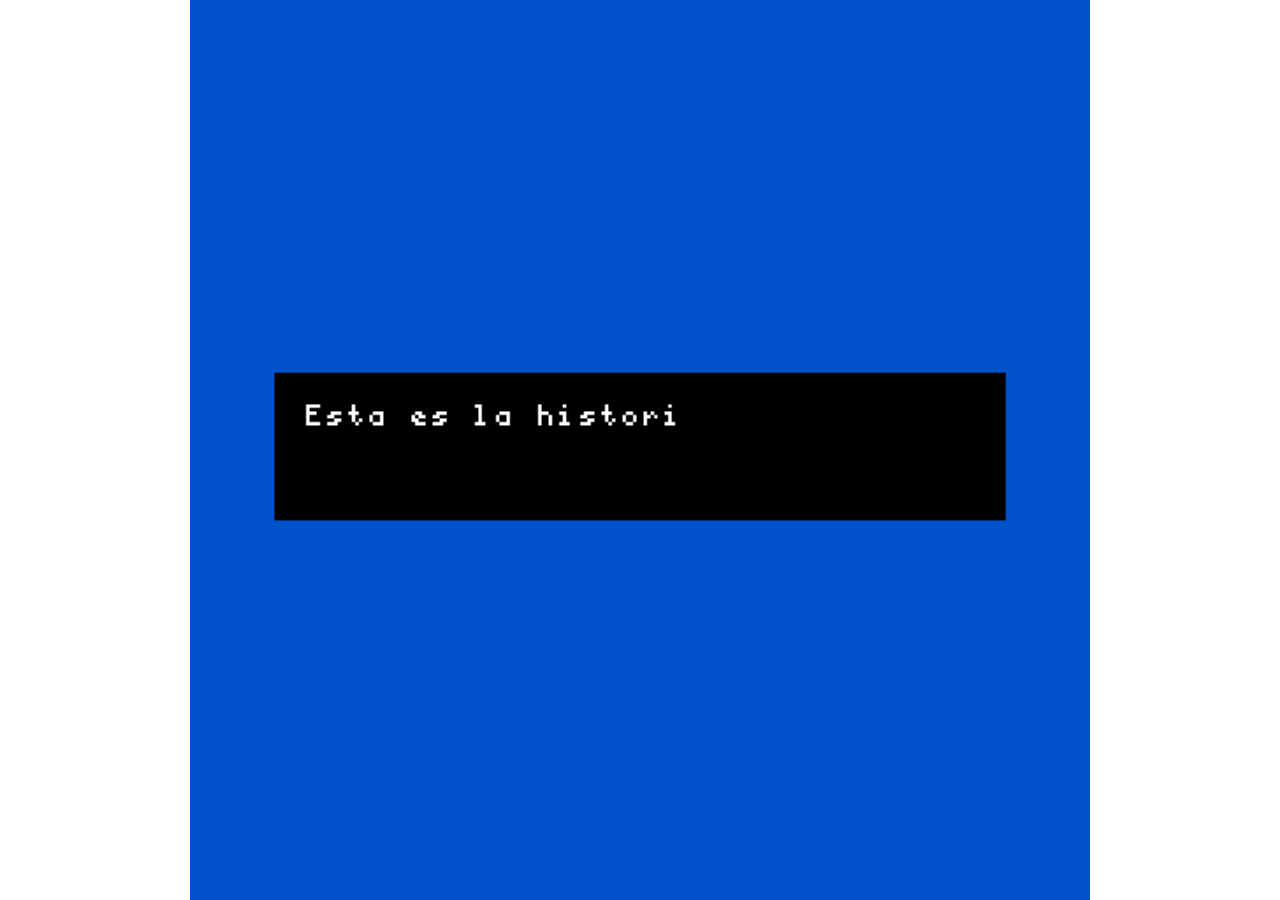
<file: Pages/Desktop-Pages/demo.html>
<!DOCTYPE HTML>
<html>

<!-- HEADER -->
<head>

<meta charset="UTF-8">

<title>Demo</title>

<script type="text/bitsyGameData" id="exportedGameData">
Esta es la historia de Benjamin Osorio el amante del pene

# BITSY VERSION 8.12

! VER_MAJ 8
! VER_MIN 12
! ROOM_FORMAT 1
! DLG_COMPAT 0
! TXT_MODE 0

DEFAULT_FONT unicode_european_small

PAL 0
0,82,204
128,159,255
255,255,255
NAME blueprint

ROOM 0
0,0,0,0,0,0,0,0,0,0,0,0,0,0,0,0
0,a,a,a,a,a,a,a,a,a,a,a,a,a,a,0
0,a,0,0,0,0,0,0,0,0,0,0,0,0,a,0
0,a,0,0,0,0,0,0,0,0,0,0,0,0,a,0
0,a,0,0,0,0,0,0,0,0,0,0,0,0,a,0
0,a,0,0,0,0,0,0,0,0,0,0,0,0,a,0
0,a,0,0,0,0,0,0,0,0,0,0,0,0,a,0
0,a,0,0,0,0,0,0,0,0,0,0,0,0,a,0
0,a,0,0,0,0,0,0,0,0,0,0,0,0,a,0
0,a,0,0,0,0,0,0,0,0,0,0,0,0,a,0
0,a,0,0,0,0,0,0,0,0,0,0,0,0,a,0
0,a,0,0,0,0,0,0,0,0,0,0,0,0,a,0
0,a,0,0,0,0,0,0,0,0,0,0,0,0,a,0
0,a,0,0,0,0,0,0,0,0,0,0,0,0,a,0
0,a,a,a,a,a,a,a,a,a,a,a,a,a,a,0
0,0,0,0,0,0,0,0,0,0,0,0,0,0,0,0
NAME example room
PAL 0
TUNE 2

TIL a
11111111
10000001
10000001
10011001
10011001
10000001
10000001
11111111
NAME block

SPR A
00011000
00011000
00011000
00111100
01111110
10111101
00100100
00100100
POS 0 4,4

SPR a
00000000
00000000
01010001
01110001
01110010
01111100
00111100
00100100
NAME cat
DLG 0
POS 0 8,12
BLIP 1

ITM 0
00000000
00000000
00000000
00111100
01100100
00100100
00011000
00000000
NAME tea
DLG 1

ITM 1
00000000
00111100
00100100
00111100
00010000
00011000
00010000
00011000
NAME key
DLG 2
BLIP 2

DLG 0
Hola soy Benjamin Osorio y me gusta el pene
NAME cat dialog

DLG 1
You found a nice warm cup of tea
NAME tea dialog

DLG 2
A key! {wvy}What does it open?{wvy}
NAME key dialog

VAR a
42

TUNE 1
3d,0,0,0,3d5,0,0,0,3l,0,0,0,3s,0,0,0
16d2,0,0,0,0,0,0,0,0,0,0,0,0,0,0,0
>
4l,0,0,0,s,0,3l,0,0,0,2s,0,2m,0,2r,0
16m2,0,0,0,0,0,0,0,0,0,0,0,0,0,0,0
>
3d,0,0,0,3d5,0,0,0,3l,0,0,0,3s,0,0,0
16l2,0,0,0,0,0,0,0,0,0,0,0,0,0,0,0
>
3l,0,0,0,s,0,4m,0,0,0,4r,0,0,0,0,0
16s2,0,0,0,0,0,0,0,0,0,0,0,0,0,0,0
NAME finale fanfare
KEY C,D,E,F,G,A,B d,r,m,s,l
TMP XFST
SQR P2 P8
ARP INT8

TUNE 2
0,0,2G,0,A,0,B,0,2C5,0,B,A,G,0,2G,0
G3,0,D,0,G3,0,D,0,2A3,0,E,0,C,0,E,0
>
2F#,0,G,0,A,0,F#,0,2E,0,F#,E,4D,0,0,0
2D,0,E,0,F#,0,D,0,2C,0,2G3,0,2F#3,0,D2,0
>
0,0,2G,0,A,0,B,0,2C5,0,B,A,G,0,G,0
2G2,0,D,D5,G3,G,D,0,2C2,0,E,E5,C3,C,E5,0
>
2D,0,C5,B,A,0,A,0,4A,0,0,0,F#,0,0,0
A2,0,E3,0,C3,0,E3,0,D3,0,A3,0,D,0,0,0
>
2E5,0,2G,0,2G5,0,2G,0,2F#5,0,2E5,0,2D5,0,2C5,0
2C3,0,2E,0,2E5,0,2C,0,2A3,0,2C,0,2F#,0,2E,0
>
3B,0,0,0,2E5,0,D5,0,4A,0,0,0,G,0,0,0
2G3,0,B3,0,2D,0,D3,0,2C3,0,G3,0,D#,0,0,0
>
0,0,2G,0,A,0,2B,0,C5,0,B,C5,A,0,G,0
A2,0,A3,0,C,0,2D,0,D#,0,D,E,C,0,C3,0
>
8B,0,0,0,0,0,0,0,A,0,2F#,0,E,0,D,0
D3,0,A3,0,F#,0,D,0,C,0,2D3,0,C3,0,F#3,0
NAME tuneful town
TMP FST
SQR P4 P2

TUNE 3
3F5,0,0,A#,0,2C#5,0,A#,3F5,0,0,F#5,0,0,2F5,0
A#3,C#,F,0,0,F,C#,F,A#3,C#,F,A#,0,A#,C#,F
>
3F5,0,0,A,0,2C#5,0,A,3F5,0,0,2A#5,0,A#,D#5,0
A3,C#,F,A3,0,F,C#,F,A,C#,F,0,D#,0,C#5,0
>
4F5,0,0,0,G#,2C#5,0,G#,3F5,0,0,D#5,0,F5,2C#5,0
G#3,C#,F,3F#,0,0,2F,0,G#3,C#,F,F#,B,A,F,D#
>
4D#5,0,0,0,0,0,2A#,0,4A#,0,0,0,0,0,A#,C5
G3,D#,F,G,0,D#,F,G,G3,D#,G,F,0,F,D#,C#3
>
4C#5,0,0,0,0,0,2C#5,0,3C#5,0,0,D#5,0,0,2C#5,0
F#2,C#,F#3,A#3,0,F#3,C#3,F#3,F#2,A,F#3,C#,0,F#3,A3,F#3
>
3C#5,0,0,F,3C5,0,0,C,3C5,0,0,D#,3A#,0,0,0
F2,D#3,A3,0,0,F3,C#,0,F#2,A#3,D#3,0,0,F#3,C#,C
>
3A#,0,0,0,C5,0,C#5,0,A#,0,C#,D#,G#,G#3,0,C#3
C3,A#3,C,E,A,0,A#,0,0,B2,B3,0,2F,0,0,0
>
A#,0,A#3,0,C#,0,F,0,A#,0,0,0,0,0,0,0
A#2,0,C#3,0,F3,0,A#3,0,D,0,0,0,0,F#3,0,F3
NAME rhythmic ruins
TMP MED
SQR P4 P4

BLIP 1
E5,B5,B5
NAME meow
ENV 40 99 4 185 138
BEAT 61 115
SQR P2

BLIP 2
D5,E5,D5
NAME pick up key
ENV 99 65 6 96 152
BEAT 95 0
SQR P4

FONT unicode_european_small
SIZE 6 9
CHAR 0
000000
001010
010000
000010
010000
000010
010100
000000
000000
CHAR 32
000000
000000
000000
000000
000000
000000
000000
000000
000000
CHAR 33
000000
001000
001000
001000
001000
000000
001000
000000
000000
CHAR 34
000000
010100
010100
010100
000000
000000
000000
000000
000000
CHAR 35
000000
010100
010100
111110
010100
111110
010100
010100
000000
CHAR 36
001000
011100
101010
101000
011100
001010
101010
011100
001000
CHAR 37
010000
101010
010010
000100
001000
010010
010101
000010
000000
CHAR 38
000000
011000
100100
100100
011000
100110
100100
011010
000000
CHAR 39
000000
001000
001000
001000
000000
000000
000000
000000
000000
CHAR 40
000000
000100
001000
001000
001000
001000
001000
000100
000000
CHAR 41
000000
001000
000100
000100
000100
000100
000100
001000
000000
CHAR 42
000000
000000
100010
010100
111110
010100
100010
000000
000000
CHAR 43
000000
000000
001000
001000
111110
001000
001000
000000
000000
CHAR 44
000000
000000
000000
000000
000000
001100
000100
000100
001000
CHAR 45
000000
000000
000000
000000
111110
000000
000000
000000
000000
CHAR 46
000000
000000
000000
000000
000000
001100
001100
000000
000000
CHAR 47
000000
000010
000010
000100
001000
010000
010000
000000
000000
CHAR 48
000000
001100
010010
010010
010010
010010
001100
000000
000000
CHAR 49
000000
001000
011000
001000
001000
001000
011100
000000
000000
CHAR 50
000000
001100
010010
000010
000100
001000
011110
000000
000000
CHAR 51
000000
011110
000100
001100
000010
000010
011100
000000
000000
CHAR 52
000000
000100
001100
010100
100100
111110
000100
000000
000000
CHAR 53
000000
011110
010000
011100
000010
000010
011100
000000
000000
CHAR 54
000000
001100
010000
011100
010010
010010
001100
000000
000000
CHAR 55
000000
011110
000010
000010
000100
001000
001000
000000
000000
CHAR 56
000000
001100
010010
001100
010010
010010
001100
000000
000000
CHAR 57
000000
001100
010010
010010
001110
000010
001100
000000
000000
CHAR 58
000000
000000
001100
001100
000000
001100
001100
000000
000000
CHAR 59
000000
000000
001100
001100
000000
001100
000100
000100
001000
CHAR 60
000000
000000
000110
011000
100000
011000
000110
000000
000000
CHAR 61
000000
000000
000000
111110
000000
111110
000000
000000
000000
CHAR 62
000000
000000
110000
001100
000010
001100
110000
000000
000000
CHAR 63
001100
010010
000010
001100
001000
000000
001000
000000
000000
CHAR 64
000000
011100
100100
101010
101100
100000
011100
000000
000000
CHAR 65
000000
001000
010100
100010
111110
100010
100010
000000
000000
CHAR 66
000000
111100
100010
111100
100010
100010
111100
000000
000000
CHAR 67
000000
001100
010010
010000
010000
010010
001100
000000
000000
CHAR 68
000000
011100
010010
010010
010010
010010
011100
000000
000000
CHAR 69
000000
011110
010000
011100
010000
010000
011110
000000
000000
CHAR 70
000000
011110
010000
011100
010000
010000
010000
000000
000000
CHAR 71
000000
001100
010010
010000
010110
010010
001100
000000
000000
CHAR 72
000000
010010
010010
011110
010010
010010
010010
000000
000000
CHAR 73
000000
011100
001000
001000
001000
001000
011100
000000
000000
CHAR 74
000000
001110
000100
000100
000100
100100
011000
000000
000000
CHAR 75
000000
010010
010100
011000
010100
010010
010010
000000
000000
CHAR 76
000000
010000
010000
010000
010000
010000
011110
000000
000000
CHAR 77
000000
100010
110110
101010
101010
100010
100010
000000
000000
CHAR 78
000000
010010
011010
010110
010010
010010
010010
000000
000000
CHAR 79
000000
011100
100010
100010
100010
100010
011100
000000
000000
CHAR 80
000000
011100
010010
010010
011100
010000
010000
000000
000000
CHAR 81
000000
001100
010010
010010
011010
010110
001100
000010
000000
CHAR 82
000000
011100
010010
010010
011100
010010
010010
000000
000000
CHAR 83
000000
001100
010010
001000
000100
010010
001100
000000
000000
CHAR 84
000000
111110
001000
001000
001000
001000
001000
000000
000000
CHAR 85
000000
010010
010010
010010
010010
010010
001100
000000
000000
CHAR 86
000000
010010
010010
010010
011110
001100
001100
000000
000000
CHAR 87
000000
100010
100010
101010
101010
110110
100010
000000
000000
CHAR 88
000000
100010
010100
001000
001000
010100
100010
000000
000000
CHAR 89
000000
100010
100010
010100
001000
001000
001000
000000
000000
CHAR 90
000000
011110
000010
000100
001000
010000
011110
000000
000000
CHAR 91
000000
011100
010000
010000
010000
010000
011100
000000
000000
CHAR 92
000000
010000
010000
001000
000100
000010
000010
000000
000000
CHAR 93
000000
011100
000100
000100
000100
000100
011100
000000
000000
CHAR 94
000000
001000
010100
100010
000000
000000
000000
000000
000000
CHAR 95
000000
000000
000000
000000
000000
000000
000000
000000
111110
CHAR 96
000000
001000
000100
000000
000000
000000
000000
000000
000000
CHAR 97
000000
000000
000000
001110
010010
010010
001110
000000
000000
CHAR 98
000000
010000
010000
011100
010010
010010
011100
000000
000000
CHAR 99
000000
000000
000000
001110
010000
010000
001110
000000
000000
CHAR 100
000000
000010
000010
001110
010010
010010
001110
000000
000000
CHAR 101
000000
000000
000000
001100
010110
011000
001110
000000
000000
CHAR 102
000000
000100
001010
001000
011100
001000
001000
000000
000000
CHAR 103
000000
000000
000000
001100
010010
010010
001110
000010
001100
CHAR 104
000000
010000
010000
011100
010010
010010
010010
000000
000000
CHAR 105
000000
001000
000000
011000
001000
001000
011100
000000
000000
CHAR 106
000000
000100
000000
001100
000100
000100
000100
010100
001000
CHAR 107
000000
010000
010000
010100
011000
010100
010010
000000
000000
CHAR 108
000000
011000
001000
001000
001000
001000
011100
000000
000000
CHAR 109
000000
000000
000000
110100
101010
101010
100010
000000
000000
CHAR 110
000000
000000
000000
011100
010010
010010
010010
000000
000000
CHAR 111
000000
000000
000000
001100
010010
010010
001100
000000
000000
CHAR 112
000000
000000
000000
011100
010010
010010
011100
010000
010000
CHAR 113
000000
000000
000000
001110
010010
010010
001110
000010
000010
CHAR 114
000000
000000
000000
010100
011010
010000
010000
000000
000000
CHAR 115
000000
000000
000000
001110
011000
000110
011100
000000
000000
CHAR 116
000000
001000
001000
011100
001000
001010
000100
000000
000000
CHAR 117
000000
000000
000000
010010
010010
010010
001110
000000
000000
CHAR 118
000000
000000
000000
010010
010010
001100
001100
000000
000000
CHAR 119
000000
000000
000000
100010
101010
101010
010100
000000
000000
CHAR 120
000000
000000
000000
010010
001100
001100
010010
000000
000000
CHAR 121
000000
000000
000000
010010
010010
010010
001110
010010
001100
CHAR 122
000000
000000
000000
011110
000100
001000
011110
000000
000000
CHAR 123
000100
001000
001000
010000
001000
001000
000100
000000
000000
CHAR 124
000000
001000
001000
001000
001000
001000
001000
001000
000000
CHAR 125
010000
001000
001000
000100
001000
001000
010000
000000
000000
CHAR 126
000000
000000
001010
010100
000000
000000
000000
000000
000000
CHAR 160
000000
000000
000000
000000
000000
000000
000000
000000
000000
CHAR 161
000000
001000
000000
001000
001000
001000
001000
000000
000000
CHAR 162
000000
000000
000100
001110
010100
010100
001110
000100
000000
CHAR 163
000000
001100
010010
010000
111100
010000
010000
111110
000000
CHAR 164
000000
000000
101010
010100
100010
010100
101010
000000
000000
CHAR 165
000000
100010
010100
111110
001000
111110
001000
000000
000000
CHAR 166
000000
001000
001000
001000
000000
001000
001000
001000
000000
CHAR 167
000000
001110
010000
001100
010010
001100
000010
011100
000000
CHAR 168
000000
010100
000000
000000
000000
000000
000000
000000
000000
CHAR 169
011110
100001
100101
101001
100101
100001
011110
000000
000000
CHAR 170
000000
001100
010100
001100
000000
011100
000000
000000
000000
CHAR 171
000000
000000
001010
010100
101000
010100
001010
000000
000000
CHAR 172
000000
000000
000000
000000
011110
000010
000010
000000
000000
CHAR 173
000000
000000
000000
000000
011110
000000
000000
000000
000000
CHAR 174
011110
100001
101101
101001
101001
100001
011110
000000
000000
CHAR 175
000000
011110
000000
000000
000000
000000
000000
000000
000000
CHAR 176
000000
000000
001100
010010
001100
000000
000000
000000
000000
CHAR 177
000000
001000
001000
111110
001000
001000
000000
111110
000000
CHAR 178
000000
001000
010100
000100
001000
011100
000000
000000
000000
CHAR 179
000000
011000
000100
001000
000100
011000
000000
000000
000000
CHAR 180
000000
000100
001000
000000
000000
000000
000000
000000
000000
CHAR 181
000000
000000
000000
010010
010010
010110
011010
010000
000000
CHAR 182
000000
011110
111010
111010
011010
001010
001010
000000
000000
CHAR 183
000000
000000
000000
000000
001000
000000
000000
000000
000000
CHAR 184
000000
000000
000000
000000
000000
000000
000000
000100
001000
CHAR 185
000000
001000
011000
001000
001000
011100
000000
000000
000000
CHAR 186
000000
001000
010100
001000
000000
011100
000000
000000
000000
CHAR 187
000000
000000
101000
010100
001010
010100
101000
000000
000000
CHAR 188
010000
110000
010000
010100
011100
001100
011110
000100
000000
CHAR 189
010000
110000
010000
010100
011010
000010
000100
001110
000000
CHAR 190
110000
001000
010000
001100
111100
001100
011110
000100
000000
CHAR 191
000100
000000
000100
001100
010000
010010
001100
000000
000000
CHAR 192
010000
001000
001000
010100
011100
100010
100010
000000
000000
CHAR 193
000100
001000
001000
010100
011100
100010
100010
000000
000000
CHAR 194
001000
010100
001000
010100
011100
100010
100010
000000
000000
CHAR 195
001010
010100
001000
010100
011100
100010
100010
000000
000000
CHAR 196
010100
000000
001000
010100
011100
100010
100010
000000
000000
CHAR 197
001000
010100
001000
010100
011100
100010
100010
000000
000000
CHAR 198
000000
011110
101000
111100
101000
101000
101110
000000
000000
CHAR 199
000000
001100
010010
010000
010000
010010
001100
000100
001000
CHAR 200
001000
000100
011110
010000
011100
010000
011110
000000
000000
CHAR 201
000100
001000
011110
010000
011100
010000
011110
000000
000000
CHAR 202
000100
001010
011110
010000
011100
010000
011110
000000
000000
CHAR 203
001010
000000
011110
010000
011100
010000
011110
000000
000000
CHAR 204
010000
001000
011100
001000
001000
001000
011100
000000
000000
CHAR 205
000100
001000
011100
001000
001000
001000
011100
000000
000000
CHAR 206
001000
010100
011100
001000
001000
001000
011100
000000
000000
CHAR 207
010100
000000
011100
001000
001000
001000
011100
000000
000000
CHAR 208
000000
011100
010010
111010
010010
010010
011100
000000
000000
CHAR 209
001010
010100
010010
011010
010110
010010
010010
000000
000000
CHAR 210
001000
000100
001100
010010
010010
010010
001100
000000
000000
CHAR 211
000100
001000
001100
010010
010010
010010
001100
000000
000000
CHAR 212
000100
001010
001100
010010
010010
010010
001100
000000
000000
CHAR 213
001010
010100
001100
010010
010010
010010
001100
000000
000000
CHAR 214
001010
000000
001100
010010
010010
010010
001100
000000
000000
CHAR 215
000000
000000
100010
010100
001000
010100
100010
000000
000000
CHAR 216
000010
001110
010110
010110
011010
011010
011100
010000
000000
CHAR 217
001000
000100
010010
010010
010010
010010
001100
000000
000000
CHAR 218
000100
001000
010010
010010
010010
010010
001100
000000
000000
CHAR 219
000100
001010
010010
010010
010010
010010
001100
000000
000000
CHAR 220
001010
000000
010010
010010
010010
010010
001100
000000
000000
CHAR 221
000100
001000
100010
010100
001000
001000
001000
000000
000000
CHAR 222
000000
010000
011100
010010
010010
011100
010000
000000
000000
CHAR 223
000000
001100
010010
010100
010100
010010
010100
000000
000000
CHAR 224
001000
000100
000000
001110
010010
010010
001110
000000
000000
CHAR 225
000100
001000
000000
001110
010010
010010
001110
000000
000000
CHAR 226
000100
001010
000000
001110
010010
010010
001110
000000
000000
CHAR 227
001010
010100
000000
001110
010010
010010
001110
000000
000000
CHAR 228
000000
001010
000000
001110
010010
010010
001110
000000
000000
CHAR 229
000100
001010
000100
001110
010010
010010
001110
000000
000000
CHAR 230
000000
000000
000000
011100
101010
101100
011110
000000
000000
CHAR 231
000000
000000
000000
001110
010000
010000
001110
000100
001000
CHAR 232
001000
000100
000000
001100
010110
011000
001110
000000
000000
CHAR 233
000100
001000
000000
001100
010110
011000
001110
000000
000000
CHAR 234
000100
001010
000000
001100
010110
011000
001110
000000
000000
CHAR 235
000000
001010
000000
001100
010110
011000
001110
000000
000000
CHAR 236
010000
001000
000000
011000
001000
001000
011100
000000
000000
CHAR 237
000100
001000
000000
011000
001000
001000
011100
000000
000000
CHAR 238
001000
010100
000000
011000
001000
001000
011100
000000
000000
CHAR 239
000000
010100
000000
011000
001000
001000
011100
000000
000000
CHAR 240
000110
001100
000010
001110
010010
010010
001100
000000
000000
CHAR 241
001010
010100
000000
011100
010010
010010
010010
000000
000000
CHAR 242
001000
000100
000000
001100
010010
010010
001100
000000
000000
CHAR 243
000100
001000
000000
001100
010010
010010
001100
000000
000000
CHAR 244
000100
001010
000000
001100
010010
010010
001100
000000
000000
CHAR 245
001010
010100
000000
001100
010010
010010
001100
000000
000000
CHAR 246
000000
001010
000000
001100
010010
010010
001100
000000
000000
CHAR 247
000000
000000
001000
000000
111110
000000
001000
000000
000000
CHAR 248
000000
000000
000000
001110
010110
011010
011100
000000
000000
CHAR 249
001000
000100
000000
010010
010010
010010
001110
000000
000000
CHAR 250
000100
001000
000000
010010
010010
010010
001110
000000
000000
CHAR 251
000100
001010
000000
010010
010010
010010
001110
000000
000000
CHAR 252
000000
001010
000000
010010
010010
010010
001110
000000
000000
CHAR 253
000100
001000
000000
010010
010010
010010
001110
010010
001100
CHAR 254
000000
010000
010000
011100
010010
010010
011100
010000
010000
CHAR 255
000000
001010
000000
010010
010010
010010
001110
010010
001100
CHAR 256
011100
000000
001000
010100
011100
100010
100010
000000
000000
CHAR 257
000000
001110
000000
001110
010010
010010
001110
000000
000000
CHAR 258
100100
011000
001000
010100
011100
100010
100010
000000
000000
CHAR 259
010010
001100
000000
001110
010010
010010
001110
000000
000000
CHAR 260
000000
001000
010100
100010
111110
100010
100010
000100
000010
CHAR 261
000000
000000
000000
001110
010010
010010
001110
000100
000010
CHAR 262
000100
001000
001100
010010
010000
010010
001100
000000
000000
CHAR 263
000100
001000
000000
001110
010000
010000
001110
000000
000000
CHAR 264
000100
001010
001100
010010
010000
010010
001100
000000
000000
CHAR 265
000100
001010
000000
001110
010000
010000
001110
000000
000000
CHAR 266
000100
000000
001100
010010
010000
010010
001100
000000
000000
CHAR 267
000000
000100
000000
001110
010000
010000
001110
000000
000000
CHAR 268
001010
000100
001100
010010
010000
010010
001100
000000
000000
CHAR 269
001010
000100
000000
001110
010000
010000
001110
000000
000000
CHAR 270
001010
000100
011100
010010
010010
010010
011100
000000
000000
CHAR 271
010100
001010
000010
001110
010010
010010
001110
000000
000000
CHAR 272
000000
011100
010010
111010
010010
010010
011100
000000
000000
CHAR 273
000000
000100
001110
011100
100100
100100
011100
000000
000000
CHAR 274
011110
000000
011110
010000
011100
010000
011110
000000
000000
CHAR 275
000000
011110
000000
001100
010110
011000
001110
000000
000000
CHAR 276
010010
001100
011110
010000
011100
010000
011110
000000
000000
CHAR 277
010010
001100
000000
001100
010110
011000
001110
000000
000000
CHAR 278
001000
000000
011110
010000
011100
010000
011110
000000
000000
CHAR 279
000000
001000
000000
001100
010110
011000
001110
000000
000000
CHAR 280
000000
011110
010000
011100
010000
010000
011110
001000
000100
CHAR 281
000000
000000
000000
001100
010110
011000
001110
001000
000100
CHAR 282
001010
000100
011110
010000
011100
010000
011110
000000
000000
CHAR 283
001010
000100
000000
001100
010110
011000
001110
000000
000000
CHAR 284
000100
001010
001110
010000
010110
010010
001100
000000
000000
CHAR 285
000100
001010
000000
001100
010010
010010
001110
000010
001100
CHAR 286
010010
001100
001110
010000
010110
010010
001100
000000
000000
CHAR 287
010010
001100
000000
001100
010010
010010
001110
000010
001100
CHAR 288
000100
000000
001110
010000
010110
010010
001100
000000
000000
CHAR 289
000000
000100
000000
001100
010010
010010
001110
000010
001100
CHAR 290
000000
001100
010010
010000
010110
010010
001100
000100
001000
CHAR 291
000000
000100
001000
001100
010010
010010
001110
000010
001100
CHAR 292
000100
001010
000000
010010
011110
010010
010010
000000
000000
CHAR 293
000100
101010
100000
111000
100100
100100
100100
000000
000000
CHAR 294
000000
010100
111110
010100
011100
010100
010100
000000
000000
CHAR 295
000000
010000
111000
011100
010010
010010
010010
000000
000000
CHAR 296
001010
010100
001110
000100
000100
000100
001110
000000
000000
CHAR 297
001010
010100
000000
001100
000100
000100
001110
000000
000000
CHAR 298
011100
000000
011100
001000
001000
001000
011100
000000
000000
CHAR 299
000000
011100
000000
011000
001000
001000
011100
000000
000000
CHAR 300
010010
001100
000000
001110
000100
000100
001110
000000
000000
CHAR 301
010010
001100
000000
001100
000100
000100
001110
000000
000000
CHAR 302
000000
011100
001000
001000
001000
001000
011100
001000
000100
CHAR 303
000000
001000
000000
011000
001000
001000
011100
001000
000100
CHAR 304
001000
000000
011100
001000
001000
001000
011100
000000
000000
CHAR 305
000000
000000
000000
011000
001000
001000
011100
000000
000000
CHAR 306
000000
101110
100010
100010
100010
101010
100100
000000
000000
CHAR 307
000000
100010
000000
100110
100010
100010
100010
001010
000100
CHAR 308
000100
001010
001110
000100
000100
100100
011000
000000
000000
CHAR 309
000100
001010
000000
001100
000100
000100
000100
010100
001000
CHAR 310
000000
010010
010100
011000
010100
010010
010010
001000
010000
CHAR 311
000000
010000
010000
010100
011000
010100
010010
001000
010000
CHAR 312
000000
000000
000000
010110
011000
010100
010010
000000
000000
CHAR 313
000010
000100
010000
010000
010000
010000
011110
000000
000000
CHAR 314
001000
010000
011000
001000
001000
001000
011100
000000
000000
CHAR 315
000000
010000
010000
010000
010000
010000
011110
000100
001000
CHAR 316
000000
011000
001000
001000
001000
001000
011100
001000
010000
CHAR 317
001010
000100
010000
010000
010000
010000
011110
000000
000000
CHAR 318
010100
001000
011000
001000
001000
001000
011100
000000
000000
CHAR 319
000000
010000
010000
010100
010000
010000
011110
000000
000000
CHAR 320
000000
011000
001000
001010
001000
001000
011100
000000
000000
CHAR 321
000000
010000
010000
011000
110000
010000
011110
000000
000000
CHAR 322
000000
011000
001000
001100
011000
001000
011100
000000
000000
CHAR 323
000100
001000
010010
011010
010110
010010
010010
000000
000000
CHAR 324
000100
001000
000000
011100
010010
010010
010010
000000
000000
CHAR 325
000000
010010
011010
010110
010010
010010
010010
001000
010000
CHAR 326
000000
000000
000000
011100
010010
010010
010010
001000
010000
CHAR 327
001010
000100
010010
011010
010110
010010
010010
000000
000000
CHAR 328
010100
001000
000000
011100
010010
010010
010010
000000
000000
CHAR 329
000000
110000
010000
101100
001010
001010
001010
000000
000000
CHAR 330
000000
010010
011010
010110
010010
010010
010010
000010
000100
CHAR 331
000000
000000
000000
011100
010010
010010
010010
000010
000100
CHAR 332
111110
000000
011100
100010
100010
100010
011100
000000
000000
CHAR 333
000000
011110
000000
001100
010010
010010
001100
000000
000000
CHAR 334
100010
011100
011100
100010
100010
100010
011100
000000
000000
CHAR 335
010010
001100
000000
001100
010010
010010
001100
000000
000000
CHAR 336
010010
100100
011100
100010
100010
100010
011100
000000
000000
CHAR 337
010010
100100
000000
011000
100100
100100
011000
000000
000000
CHAR 338
000000
011110
101000
101100
101000
101000
011110
000000
000000
CHAR 339
000000
000000
000000
010100
101010
101100
010110
000000
000000
CHAR 340
000100
001000
011100
010010
011100
010100
010010
000000
000000
CHAR 341
000100
001000
000000
010100
011010
010000
010000
000000
000000
CHAR 342
000000
011100
010010
010010
011100
010010
010010
001000
010000
CHAR 343
000000
000000
000000
010100
011010
010000
010000
001000
010000
CHAR 344
010100
001000
011100
010010
011100
010100
010010
000000
000000
CHAR 345
010100
001000
000000
010100
011010
010000
010000
000000
000000
CHAR 346
000100
001000
001110
010000
001100
000010
011100
000000
000000
CHAR 347
000100
001000
000000
001110
011000
000110
011100
000000
000000
CHAR 348
000100
001010
001110
010000
001100
000010
011100
000000
000000
CHAR 349
000100
001010
000000
001110
011000
000110
011100
000000
000000
CHAR 350
000000
001100
010010
001000
000100
010010
001100
000100
001000
CHAR 351
000000
000000
000000
001110
011000
000110
011100
000100
001000
CHAR 352
001010
000100
001110
010000
001100
000010
011100
000000
000000
CHAR 353
001010
000100
000000
001110
011000
000110
011100
000000
000000
CHAR 354
000000
111110
001000
001000
001000
001000
001000
000100
001000
CHAR 355
000000
001000
001000
011100
001000
001010
000100
000100
001000
CHAR 356
010100
001000
111110
001000
001000
001000
001000
000000
000000
CHAR 357
001010
000100
001000
011100
001000
001010
000100
000000
000000
CHAR 358
000000
111110
001000
001000
011100
001000
001000
000000
000000
CHAR 359
000000
001000
001000
011100
011100
001010
000100
000000
000000
CHAR 360
001010
010100
000000
010010
010010
010010
001100
000000
000000
CHAR 361
001010
010100
000000
010010
010010
010010
001110
000000
000000
CHAR 362
011110
000000
010010
010010
010010
010010
001100
000000
000000
CHAR 363
000000
011110
000000
010010
010010
010010
001110
000000
000000
CHAR 364
010010
001100
000000
010010
010010
010010
001100
000000
000000
CHAR 365
010010
001100
000000
010010
010010
010010
001110
000000
000000
CHAR 366
001100
010010
001100
010010
010010
010010
001100
000000
000000
CHAR 367
001100
010010
001100
010010
010010
010010
001110
000000
000000
CHAR 368
010010
100100
000000
100100
100100
100100
011000
000000
000000
CHAR 369
010010
100100
000000
100100
100100
100100
011100
000000
000000
CHAR 370
000000
010010
010010
010010
010010
010010
001100
001000
000100
CHAR 371
000000
000000
000000
010010
010010
010010
001110
001000
000100
CHAR 372
001000
010100
000000
100010
101010
110110
100010
000000
000000
CHAR 373
001000
010100
000000
100010
101010
101010
010100
000000
000000
CHAR 374
001000
010100
000000
100010
010100
001000
001000
000000
000000
CHAR 375
000100
001010
000000
010010
010010
010010
001110
010010
001100
CHAR 376
010100
000000
100010
010100
001000
001000
001000
000000
000000
CHAR 377
000100
001000
011110
000100
001000
010000
011110
000000
000000
CHAR 378
000100
001000
000000
011110
000100
001000
011110
000000
000000
CHAR 379
000100
000000
011110
000100
001000
010000
011110
000000
000000
CHAR 380
000000
000100
000000
011110
000100
001000
011110
000000
000000
CHAR 381
001010
000100
011110
000100
001000
010000
011110
000000
000000
CHAR 382
001010
000100
000000
011110
000100
001000
011110
000000
000000
CHAR 383
000000
000100
001010
011000
001000
001000
001000
000000
000000
CHAR 399
000000
001100
010010
000010
011110
010010
001100
000000
000000
CHAR 402
000000
000100
001010
001000
011100
001000
001000
001000
010000
CHAR 416
000000
011001
100101
100110
100100
100100
011000
000000
000000
CHAR 417
000000
000000
000000
001101
010010
010010
001100
000000
000000
CHAR 431
000000
010101
010101
010110
010100
010100
001000
000000
000000
CHAR 432
000000
000000
000000
010101
010110
010100
001100
000000
000000
CHAR 437
000000
011110
000010
011110
001000
010000
011110
000000
000000
CHAR 438
000000
000000
000000
011110
011110
001000
011110
000000
000000
CHAR 465
001010
000100
001100
010010
010010
010010
001100
000000
000000
CHAR 466
001010
000100
000000
001100
010010
010010
001100
000000
000000
CHAR 486
001010
000100
001110
010000
010110
010010
001100
000000
000000
CHAR 487
001010
000100
000000
001100
010010
010010
001110
000010
001100
CHAR 506
000100
001000
010100
001000
010100
011100
010100
000000
000000
CHAR 507
000010
000100
001010
001110
010010
010010
001110
000000
000000
CHAR 508
000100
001000
011110
101000
111100
101000
101110
000000
000000
CHAR 509
000100
001000
000000
011100
101010
101100
011110
000000
000000
CHAR 510
000010
000100
001110
010110
011010
011010
011100
000000
000000
CHAR 511
000100
001000
000000
001110
010110
011010
011100
000000
000000
CHAR 536
000000
001100
010010
001000
000100
010010
001100
000100
001000
CHAR 537
000000
000000
000000
001110
011000
000110
011100
000100
001000
CHAR 538
000000
111110
001000
001000
001000
001000
001000
000100
001000
CHAR 539
000000
001000
001000
011100
001000
001010
000100
000100
001000
CHAR 600
000000
000000
000000
001100
011010
000110
011100
000000
000000
CHAR 601
000000
000000
000000
011100
000110
011010
001100
000000
000000
CHAR 699
000000
000100
001000
001100
000000
000000
000000
000000
000000
CHAR 700
000000
001100
000100
001000
000000
000000
000000
000000
000000
CHAR 701
000000
001100
001000
000100
000000
000000
000000
000000
000000
CHAR 710
001000
010100
000000
000000
000000
000000
000000
000000
000000
CHAR 711
010100
001000
000000
000000
000000
000000
000000
000000
000000
CHAR 713
000000
011100
000000
000000
000000
000000
000000
000000
000000
CHAR 728
010010
001100
000000
000000
000000
000000
000000
000000
000000
CHAR 729
000000
001000
000000
000000
000000
000000
000000
000000
000000
CHAR 730
001000
010100
001000
000000
000000
000000
000000
000000
000000
CHAR 731
000000
000000
000000
000000
000000
000000
000000
001000
000100
CHAR 732
001010
010100
000000
000000
000000
000000
000000
000000
000000
CHAR 733
010010
100100
000000
000000
000000
000000
000000
000000
000000
CHAR 768
010000
001000
000000
000000
000000
000000
000000
000000
000000
CHAR 769
000100
001000
000000
000000
000000
000000
000000
000000
000000
CHAR 770
001000
010100
000000
000000
000000
000000
000000
000000
000000
CHAR 771
001010
010100
000000
000000
000000
000000
000000
000000
000000
CHAR 772
011100
000000
000000
000000
000000
000000
000000
000000
000000
CHAR 773
111110
000000
000000
000000
000000
000000
000000
000000
000000
CHAR 774
100010
011100
000000
000000
000000
000000
000000
000000
000000
CHAR 775
001000
000000
000000
000000
000000
000000
000000
000000
000000
CHAR 776
010100
000000
000000
000000
000000
000000
000000
000000
000000
CHAR 777
011000
000100
001000
000000
000000
000000
000000
000000
000000
CHAR 778
001000
010100
001000
000000
000000
000000
000000
000000
000000
CHAR 779
010010
100100
000000
000000
000000
000000
000000
000000
000000
CHAR 780
010100
001000
000000
000000
000000
000000
000000
000000
000000
CHAR 781
001000
001000
000000
000000
000000
000000
000000
000000
000000
CHAR 782
010100
010100
000000
000000
000000
000000
000000
000000
000000
CHAR 783
100100
010010
000000
000000
000000
000000
000000
000000
000000
CHAR 784
101010
011100
000000
000000
000000
000000
000000
000000
000000
CHAR 785
011100
100010
000000
000000
000000
000000
000000
000000
000000
CHAR 786
000100
001000
001100
000000
000000
000000
000000
000000
000000
CHAR 787
001100
000100
001000
000000
000000
000000
000000
000000
000000
CHAR 788
001100
001000
000100
000000
000000
000000
000000
000000
000000
CHAR 803
000000
000000
000000
000000
000000
000000
000000
000000
001000
CHAR 804
000000
000000
000000
000000
000000
000000
000000
000000
010100
CHAR 884
000100
001000
000000
000000
000000
000000
000000
000000
000000
CHAR 885
000000
000000
000000
000000
000000
000000
000000
000100
001000
CHAR 890
000000
000000
000000
000000
000000
000000
000000
001000
001100
CHAR 894
000000
000000
001100
001100
000000
001100
000100
000100
001000
CHAR 900
001000
001000
000000
000000
000000
000000
000000
000000
000000
CHAR 901
001000
101010
000000
000000
000000
000000
000000
000000
000000
CHAR 902
100000
101100
010010
010010
011110
010010
010010
000000
000000
CHAR 903
000000
000000
000000
000000
001000
000000
000000
000000
000000
CHAR 904
100000
101110
001000
001100
001000
001000
001110
000000
000000
CHAR 905
100000
101010
001010
001110
001010
001010
001010
000000
000000
CHAR 906
100000
101110
000100
000100
000100
000100
001110
000000
000000
CHAR 908
100000
101100
010010
010010
010010
010010
001100
000000
000000
CHAR 910
100000
101010
001010
001010
000100
000100
000100
000000
000000
CHAR 911
100000
101100
010010
010010
010010
001100
011110
000000
000000
CHAR 912
001000
101010
000000
001000
001000
001000
000100
000000
000000
CHAR 913
000000
001000
010100
100010
111110
100010
100010
000000
000000
CHAR 914
000000
111100
100010
111100
100010
100010
111100
000000
000000
CHAR 915
000000
011110
010000
010000
010000
010000
010000
000000
000000
CHAR 916
000000
001000
001000
010100
010100
100010
111110
000000
000000
CHAR 917
000000
011110
010000
011100
010000
010000
011110
000000
000000
CHAR 918
000000
011110
000010
000100
001000
010000
011110
000000
000000
CHAR 919
000000
010010
010010
011110
010010
010010
010010
000000
000000
CHAR 920
000000
011100
100010
111110
100010
100010
011100
000000
000000
CHAR 921
000000
011100
001000
001000
001000
001000
011100
000000
000000
CHAR 922
000000
010010
010100
011000
010100
010010
010010
000000
000000
CHAR 923
000000
001000
001000
010100
010100
100010
100010
000000
000000
CHAR 924
000000
100010
110110
101010
101010
100010
100010
000000
000000
CHAR 925
000000
010010
011010
010110
010010
010010
010010
000000
000000
CHAR 926
000000
011110
000000
001100
000000
000000
011110
000000
000000
CHAR 927
000000
011100
100010
100010
100010
100010
011100
000000
000000
CHAR 928
000000
011110
010010
010010
010010
010010
010010
000000
000000
CHAR 929
000000
011100
010010
010010
011100
010000
010000
000000
000000
CHAR 931
000000
011110
010000
001000
001000
010000
011110
000000
000000
CHAR 932
000000
111110
001000
001000
001000
001000
001000
000000
000000
CHAR 933
000000
100010
100010
010100
001000
001000
001000
000000
000000
CHAR 934
000000
001000
011100
101010
101010
011100
001000
000000
000000
CHAR 935
000000
100010
010100
001000
001000
010100
100010
000000
000000
CHAR 936
000000
101010
101010
101010
011100
001000
001000
000000
000000
CHAR 937
000000
011100
100010
100010
100010
010100
110110
000000
000000
CHAR 938
010100
000000
011100
001000
001000
001000
011100
000000
000000
CHAR 939
010100
000000
100010
010100
001000
001000
001000
000000
000000
CHAR 940
000010
000100
000000
001110
010010
010010
001110
000000
000000
CHAR 941
000010
000100
000000
001100
010110
011000
001110
000000
000000
CHAR 942
000100
001000
000000
101100
110010
100010
100010
000010
000010
CHAR 943
001000
010000
000000
010000
010000
010100
001000
000000
000000
CHAR 944
001000
101010
000000
100010
100010
100010
011100
000000
000000
CHAR 945
000000
000000
000000
001110
010010
010010
001110
000000
000000
CHAR 946
000000
001100
010010
011100
010010
010010
011100
010000
010000
CHAR 947
000000
000000
000000
100010
100010
010100
010100
001000
001000
CHAR 948
000000
011100
100000
011100
100010
100010
011100
000000
000000
CHAR 949
000000
000000
000000
001100
010110
011000
001110
000000
000000
CHAR 950
000000
111110
001000
010000
010000
001100
000010
001100
000000
CHAR 951
000000
000000
000000
101100
110010
100010
100010
000010
000010
CHAR 952
000000
001100
010010
011110
010010
010010
001100
000000
000000
CHAR 953
000000
000000
000000
010000
010000
010100
001000
000000
000000
CHAR 954
000000
000000
000000
010010
010100
011000
010110
000000
000000
CHAR 955
000000
011100
100010
000010
011010
100110
100010
000000
000000
CHAR 956
000000
000000
000000
100010
100010
100110
111010
100000
100000
CHAR 957
000000
000000
000000
100010
100010
010100
001000
000000
000000
CHAR 958
000000
111110
001000
010000
011100
100000
011100
000010
000100
CHAR 959
000000
000000
000000
001100
010010
010010
001100
000000
000000
CHAR 960
000000
000000
000000
111110
010100
010100
010100
000000
000000
CHAR 961
000000
000000
000000
011100
100010
100010
111100
100000
100000
CHAR 962
000000
000000
000000
011100
100010
100000
011100
000010
001100
CHAR 963
000000
000000
000000
011110
100100
100010
011100
000000
000000
CHAR 964
000000
000000
000000
011110
001000
001010
000100
000000
000000
CHAR 965
000000
000000
000000
100010
100010
100010
011100
000000
000000
CHAR 966
000000
000000
000000
100100
101010
101010
011100
001000
001000
CHAR 967
000000
000000
000000
100010
010100
001000
010100
100010
100010
CHAR 968
000000
000000
000000
101010
101010
101010
011100
001000
001000
CHAR 969
000000
000000
000000
010100
100010
101010
010100
000000
000000
CHAR 970
000000
010100
000000
001000
001000
001010
000100
000000
000000
CHAR 971
000000
010100
000000
100010
100010
100010
011100
000000
000000
CHAR 972
000100
001000
000000
011100
100010
100010
011100
000000
000000
CHAR 973
000100
001000
000000
100010
100010
100010
011100
000000
000000
CHAR 974
000100
001000
000000
010100
100010
101010
010100
000000
000000
CHAR 976
000000
011000
100100
100100
111100
100010
011100
000000
000000
CHAR 977
000000
001000
010100
001110
110100
010100
001000
000000
000000
CHAR 978
000000
100100
101010
010000
010000
010000
010000
000000
000000
CHAR 979
000000
110100
001010
011000
101000
001000
001000
000000
000000
CHAR 980
101000
000000
100100
101010
010000
010000
010000
000000
000000
CHAR 981
000000
001000
001000
011100
101010
101010
011100
001000
001000
CHAR 982
000000
000000
000000
111110
100010
101010
010100
000000
000000
CHAR 983
000100
001000
000000
100010
010010
011100
100010
000010
001100
CHAR 986
000000
001100
010010
100000
100000
100000
011100
000010
000100
CHAR 987
000000
000000
000010
011100
100000
100000
011100
000010
001100
CHAR 988
000000
111110
100000
100000
111000
100000
100000
000000
000000
CHAR 989
000000
000000
000000
011110
010000
010000
011100
010000
010000
CHAR 990
000000
100000
100010
100110
101010
110010
000010
000000
000000
CHAR 991
000000
001000
010000
100000
111110
000010
000100
001000
001000
CHAR 992
000000
001000
010100
010100
100110
101010
101010
000000
000000
CHAR 993
000000
111000
000100
001100
010010
000110
001010
000010
000010
CHAR 994
000000
101010
101010
101010
101010
011110
000010
111100
000000
CHAR 995
000000
000000
000000
101010
101010
011110
000010
111100
000000
CHAR 996
000000
010010
101010
100010
011110
000010
000010
000000
000000
CHAR 997
000000
000000
000000
001010
010010
001110
000010
000000
000000
CHAR 998
000000
100000
100000
101100
110010
100010
000010
111100
000000
CHAR 999
000000
001000
011100
101010
010010
000010
111100
000000
000000
CHAR 1000
000000
011100
100010
000010
011100
100000
011110
000000
000000
CHAR 1001
000000
000000
011100
100010
011100
100000
011110
000000
000000
CHAR 1002
000000
010100
101010
001000
010100
100010
111110
000000
000000
CHAR 1003
000000
000000
010100
101010
001000
010100
011100
000000
000000
CHAR 1004
000000
000010
011100
100000
111100
100010
011100
000000
000000
CHAR 1005
000000
000000
000010
011100
100000
110110
011100
000000
000000
CHAR 1006
000000
011100
001000
111110
101010
001000
011100
000000
000000
CHAR 1007
000000
001000
001100
001000
111110
101000
001000
011000
001000
CHAR 1008
000000
000000
000000
100010
010010
011100
100010
000000
000000
CHAR 1009
000000
000000
000000
011100
100010
100010
111100
100000
011110
CHAR 1010
000000
000000
000000
011100
100010
100000
011110
000000
000000
CHAR 1011
000000
000010
000000
000110
000010
000010
010010
010010
001100
CHAR 1012
000000
011100
100010
111110
100010
100010
011100
000000
000000
CHAR 1013
000000
000000
000000
001110
011100
010000
001110
000000
000000
CHAR 1024
001000
000100
011110
010000
011100
010000
011110
000000
000000
CHAR 1025
001010
000000
011110
010000
011100
010000
011110
000000
000000
CHAR 1026
000000
111110
001000
001100
001010
001010
001010
000010
000100
CHAR 1027
000100
001000
011110
010000
010000
010000
010000
000000
000000
CHAR 1028
000000
011100
100010
111000
100000
100010
011100
000000
000000
CHAR 1029
000000
001100
010010
001000
000100
010010
001100
000000
000000
CHAR 1030
000000
011100
001000
001000
001000
001000
011100
000000
000000
CHAR 1031
010100
000000
011100
001000
001000
001000
011100
000000
000000
CHAR 1032
000000
001110
000100
000100
000100
100100
011000
000000
000000
CHAR 1033
000000
011000
101000
101100
101010
101010
101100
000000
000000
CHAR 1034
000000
101000
101000
111100
101010
101010
101100
000000
000000
CHAR 1035
000000
111110
001000
001100
001010
001010
001010
000000
000000
CHAR 1036
000010
000100
010010
010100
011000
010100
010010
000000
000000
CHAR 1037
010000
001000
100010
100110
101010
110010
100010
000000
000000
CHAR 1038
010010
001100
100010
100010
011110
000010
011100
000000
000000
CHAR 1039
000000
100010
100010
100010
100010
100010
111110
001000
001000
CHAR 1040
000000
001000
010100
100010
111110
100010
100010
000000
000000
CHAR 1041
000000
111100
100000
111100
100010
100010
111100
000000
000000
CHAR 1042
000000
111100
100010
111100
100010
100010
111100
000000
000000
CHAR 1043
000000
011110
010000
010000
010000
010000
010000
000000
000000
CHAR 1044
000000
001100
010100
010100
010100
010100
111110
100010
000000
CHAR 1045
000000
011110
010000
011100
010000
010000
011110
000000
000000
CHAR 1046
000000
101010
101010
011100
101010
101010
101010
000000
000000
CHAR 1047
000000
011100
100010
001100
000010
100010
011100
000000
000000
CHAR 1048
000000
010010
010110
011010
010010
010010
010010
000000
000000
CHAR 1049
010010
001100
010010
010110
011010
010010
010010
000000
000000
CHAR 1050
000000
010010
010100
011000
010100
010010
010010
000000
000000
CHAR 1051
000000
001110
010010
010010
010010
010010
100010
000000
000000
CHAR 1052
000000
100010
110110
101010
101010
100010
100010
000000
000000
CHAR 1053
000000
010010
010010
011110
010010
010010
010010
000000
000000
CHAR 1054
000000
011100
100010
100010
100010
100010
011100
000000
000000
CHAR 1055
000000
111110
100010
100010
100010
100010
100010
000000
000000
CHAR 1056
000000
011100
010010
010010
011100
010000
010000
000000
000000
CHAR 1057
000000
001100
010010
010000
010000
010010
001100
000000
000000
CHAR 1058
000000
111110
001000
001000
001000
001000
001000
000000
000000
CHAR 1059
000000
100010
100010
100010
011110
000010
011100
000000
000000
CHAR 1060
000000
001000
011100
101010
101010
011100
001000
000000
000000
CHAR 1061
000000
100010
010100
001000
001000
010100
100010
000000
000000
CHAR 1062
000000
100100
100100
100100
100100
100100
111110
000010
000100
CHAR 1063
000000
100010
100010
100010
011110
000010
000010
000000
000000
CHAR 1064
000000
101010
101010
101010
101010
101010
111110
000000
000000
CHAR 1065
000000
101010
101010
101010
101010
101010
111110
000010
000100
CHAR 1066
000000
110000
010000
011100
010010
010010
011100
000000
000000
CHAR 1067
000000
100010
100010
111010
100110
100110
111010
000000
000000
CHAR 1068
000000
010000
010000
011100
010010
010010
011100
000000
000000
CHAR 1069
000000
011100
100010
001110
000010
100010
011100
000000
000000
CHAR 1070
000000
100100
101010
111010
111010
101010
100100
000000
000000
CHAR 1071
000000
001110
010010
010010
001110
010010
010010
000000
000000
CHAR 1072
000000
000000
000000
011100
100100
100100
011110
000000
000000
CHAR 1073
000010
001100
010000
011100
010010
010010
001100
000000
000000
CHAR 1074
000000
000000
000000
011000
010100
011010
011100
000000
000000
CHAR 1075
000000
000000
000000
011110
010000
010000
010000
000000
000000
CHAR 1076
000000
000000
000000
001100
010100
010100
111110
100010
000000
CHAR 1077
000000
000000
000000
011000
100100
111000
011100
000000
000000
CHAR 1078
000000
000000
000000
101010
011100
011100
101010
000000
000000
CHAR 1079
000000
000000
000000
001100
001010
000110
011100
000000
000000
CHAR 1080
000000
000000
000000
100010
100110
101010
110010
000000
000000
CHAR 1081
100010
011100
000000
100010
100110
101010
110010
000000
000000
CHAR 1082
000000
000000
000000
010010
010100
011100
010010
000000
000000
CHAR 1083
000000
000000
000000
001110
010010
010010
100010
000000
000000
CHAR 1084
000000
000000
000000
100010
110110
101010
100010
000000
000000
CHAR 1085
000000
000000
000000
100010
111110
100010
100010
000000
000000
CHAR 1086
000000
000000
000000
011100
100010
100010
011100
000000
000000
CHAR 1087
000000
000000
000000
111110
100010
100010
100010
000000
000000
CHAR 1088
000000
000000
000000
111100
100010
100010
111100
100000
100000
CHAR 1089
000000
000000
000000
011100
100010
100000
011110
000000
000000
CHAR 1090
000000
000000
000000
111110
001000
001000
001000
000000
000000
CHAR 1091
000000
000000
000000
100010
100010
100010
011110
000010
011100
CHAR 1092
000000
001000
001000
011100
101010
101010
011100
001000
001000
CHAR 1093
000000
000000
000000
010010
001100
001100
010010
000000
000000
CHAR 1094
000000
000000
000000
100100
100100
100100
111110
000010
000100
CHAR 1095
000000
000000
000000
100010
100010
011110
000010
000000
000000
CHAR 1096
000000
000000
000000
101010
101010
101010
111110
000000
000000
CHAR 1097
000000
000000
000000
101010
101010
101010
111110
000010
000100
CHAR 1098
000000
000000
000000
110000
011100
010010
011100
000000
000000
CHAR 1099
000000
000000
000000
100010
111010
100110
111010
000000
000000
CHAR 1100
000000
000000
000000
010000
011100
010010
011100
000000
000000
CHAR 1101
000000
000000
000000
111000
010100
001100
111000
000000
000000
CHAR 1102
000000
000000
000000
100100
111010
111010
100100
000000
000000
CHAR 1103
000000
000000
000000
011100
100100
011100
100100
000000
000000
CHAR 1104
001000
000100
000000
001100
010010
011100
001110
000000
000000
CHAR 1105
000000
010100
000000
001100
010010
011100
001110
000000
000000
CHAR 1106
000000
010000
111000
010000
011100
010010
010010
000010
000100
CHAR 1107
000100
001000
000000
011110
010000
010000
010000
000000
000000
CHAR 1108
000000
000000
000000
001110
010100
011000
001110
000000
000000
CHAR 1109
000000
000000
000000
001110
011000
000110
011100
000000
000000
CHAR 1110
000000
001000
000000
011000
001000
001000
011100
000000
000000
CHAR 1111
000000
010100
000000
011000
001000
001000
011100
000000
000000
CHAR 1112
000000
000010
000000
000110
000010
000010
000010
010010
001100
CHAR 1113
000000
000000
000000
011000
101100
101010
101100
000000
000000
CHAR 1114
000000
000000
000000
101000
111100
101010
101100
000000
000000
CHAR 1115
000000
010000
111000
010000
011100
010010
010010
000000
000000
CHAR 1116
000100
001000
000000
010010
010100
011100
010010
000000
000000
CHAR 1117
010000
001000
000000
100010
100110
101010
110010
000000
000000
CHAR 1118
000000
010010
001100
000000
100010
100010
011110
000010
011100
CHAR 1119
000000
000000
000000
100010
100010
100010
111110
001000
001000
CHAR 1122
010000
111000
010000
011100
010010
010010
011100
000000
000000
CHAR 1123
000000
010000
010000
111000
011100
010010
011100
000000
000000
CHAR 1136
000000
101010
101010
101010
011100
001000
001000
000000
000000
CHAR 1137
000000
000000
000000
101010
101010
011100
001000
000000
000000
CHAR 1138
000000
011100
100010
111110
100010
100010
011100
000000
000000
CHAR 1139
000000
000000
000000
011100
101010
110110
011100
000000
000000
CHAR 1140
000000
010000
010010
010110
011100
001000
001000
000000
000000
CHAR 1141
000000
000000
000000
010000
010110
001100
001000
000000
000000
CHAR 1168
000010
011110
010000
010000
010000
010000
010000
000000
000000
CHAR 1169
000000
000000
000010
011110
010000
010000
010000
000000
000000
CHAR 1170
000000
011110
010000
111100
010000
010000
010000
000000
000000
CHAR 1171
000000
000000
000000
011110
010000
111000
010000
000000
000000
CHAR 1174
000000
101010
101010
011100
101010
101010
101011
000001
000001
CHAR 1175
000000
000000
000000
101010
011100
011100
101010
000001
000001
CHAR 1178
000000
010010
010100
011000
010100
010010
010010
000001
000001
CHAR 1179
000000
000000
000000
010010
010100
011100
010010
000001
000001
CHAR 1198
000000
100010
100010
010100
001000
001000
001000
000000
000000
CHAR 1199
000000
000000
000000
100010
100010
010100
001000
001000
001000
CHAR 1200
000000
100010
100010
010100
111110
001000
001000
000000
000000
CHAR 1201
000000
000000
000000
100010
100010
010100
111110
001000
001000
CHAR 1202
000000
100010
010100
001000
001000
010100
100010
000001
000001
CHAR 1203
000000
000000
000000
010010
001100
001100
010010
000001
000001
CHAR 1210
000000
100000
100000
111100
100010
100010
100010
000000
000000
CHAR 1211
000000
010000
010000
011100
010010
010010
010010
000000
000000
CHAR 1240
000000
001100
010010
000010
011110
010010
001100
000000
000000
CHAR 1241
000000
000000
000000
011100
000110
011010
001100
000000
000000
CHAR 1250
011100
000000
011100
001000
001000
001000
011100
000000
000000
CHAR 1251
000000
011100
000000
011000
001000
001000
011100
000000
000000
CHAR 1256
000000
011100
100010
111110
100010
100010
011100
000000
000000
CHAR 1257
000000
000000
000000
001100
011110
010010
001100
000000
000000
CHAR 1262
011110
000000
010010
010010
010010
010010
001100
000000
000000
CHAR 1263
000000
011110
000000
010010
010010
010010
001110
000000
000000
CHAR 1488
000000
000000
000000
100100
010010
101100
100010
000000
000000
CHAR 1489
000000
000000
000000
111100
000100
000100
111110
000000
000000
CHAR 1490
000000
000000
000000
010000
001000
001100
010100
000000
000000
CHAR 1491
000000
000000
000000
111110
000100
000100
000100
000000
000000
CHAR 1492
000000
000000
000000
111110
000010
100010
100010
000000
000000
CHAR 1493
000000
000000
000000
001100
000100
000100
000100
000000
000000
CHAR 1494
000000
000000
000000
111110
001000
000100
000100
000000
000000
CHAR 1495
000000
000000
000000
111110
010010
010010
010010
000000
000000
CHAR 1496
000000
000000
000000
100110
101010
100010
111110
000000
000000
CHAR 1497
000000
000000
000000
001100
000100
000000
000000
000000
000000
CHAR 1498
000000
000000
000000
111110
000010
000010
000010
000010
000010
CHAR 1499
000000
000000
000000
111110
000010
000010
111100
000000
000000
CHAR 1500
000000
100000
100000
111110
000010
000100
011000
000000
000000
CHAR 1501
000000
000000
000000
111110
010010
010010
011110
000000
000000
CHAR 1502
000000
000000
000000
100100
101010
010010
100110
000000
000000
CHAR 1503
000000
000000
000000
001100
000100
000100
000100
000100
000100
CHAR 1504
000000
000000
000000
000110
000010
000010
011110
000000
000000
CHAR 1505
000000
000000
000000
011110
001010
001010
001100
000000
000000
CHAR 1506
000000
000000
000000
110110
010010
010100
111000
000000
000000
CHAR 1507
000000
000000
000000
111110
010010
010010
000010
000010
000010
CHAR 1508
000000
000000
000000
111110
010010
000010
111100
000000
000000
CHAR 1509
000000
000000
000000
100100
010010
010100
011000
010000
010000
CHAR 1510
000000
000000
000000
100100
010010
001100
111110
000000
000000
CHAR 1511
000000
000000
000000
111110
000010
100010
101100
100000
100000
CHAR 1512
000000
000000
000000
111100
000010
000010
000010
000000
000000
CHAR 1513
000000
000000
000000
101010
111010
100010
111100
000000
000000
CHAR 1514
000000
000000
000000
111110
010010
010010
110010
000000
000000
CHAR 1520
000000
000000
000000
110110
010010
010010
010010
000000
000000
CHAR 1521
000000
000000
000000
110110
010010
000010
000010
000000
000000
CHAR 1522
000000
000000
000000
110110
010010
000000
000000
000000
000000
CHAR 1523
000000
000000
000000
000100
001000
000000
000000
000000
000000
CHAR 1524
000000
000000
000000
010010
100100
000000
000000
000000
000000
CHAR 7682
001000
000000
111100
100010
111100
100010
111100
000000
000000
CHAR 7683
000100
010000
010000
011100
010010
010010
011100
000000
000000
CHAR 7690
001000
000000
011100
010010
010010
010010
011100
000000
000000
CHAR 7691
001000
000010
000010
001110
010010
010010
001110
000000
000000
CHAR 7710
001000
000000
011110
010000
011100
010000
010000
000000
000000
CHAR 7711
001000
000000
000100
001010
011100
001000
001000
000000
000000
CHAR 7744
001000
100010
110110
101010
101010
100010
100010
000000
000000
CHAR 7745
000000
001000
000000
110100
101010
101010
100010
000000
000000
CHAR 7766
001000
000000
011100
010010
011100
010000
010000
000000
000000
CHAR 7767
000000
001000
000000
011100
010010
010010
011100
010000
010000
CHAR 7776
000100
000000
001110
010000
001100
000010
011100
000000
000000
CHAR 7777
000000
000100
000000
001110
011000
000110
011100
000000
000000
CHAR 7786
001000
000000
111110
001000
001000
001000
001000
000000
000000
CHAR 7787
001000
000000
001000
011100
001000
001010
000100
000000
000000
CHAR 7808
010000
001000
100010
100010
101010
110110
100010
000000
000000
CHAR 7809
010000
001000
000000
100010
101010
101010
010100
000000
000000
CHAR 7810
000100
001000
100010
100010
101010
110110
100010
000000
000000
CHAR 7811
000100
001000
000000
100010
101010
101010
010100
000000
000000
CHAR 7812
010100
000000
100010
100010
101010
110110
100010
000000
000000
CHAR 7813
000000
010100
000000
100010
101010
101010
010100
000000
000000
CHAR 7922
010000
001000
100010
010100
001000
001000
001000
000000
000000
CHAR 7923
001000
000100
000000
010010
010010
010010
001110
010010
001100
CHAR 8208
000000
000000
000000
000000
011110
000000
000000
000000
000000
CHAR 8209
000000
000000
000000
000000
011110
000000
000000
000000
000000
CHAR 8210
000000
000000
000000
000000
111110
000000
000000
000000
000000
CHAR 8211
000000
000000
000000
000000
111110
000000
000000
000000
000000
CHAR 8212
000000
000000
000000
000000
111111
000000
000000
000000
000000
CHAR 8213
000000
000000
000000
000000
111111
000000
000000
000000
000000
CHAR 8214
000000
010100
010100
010100
010100
010100
010100
000000
000000
CHAR 8215
000000
000000
000000
000000
000000
000000
111111
000000
111111
CHAR 8216
000000
000100
001000
001100
000000
000000
000000
000000
000000
CHAR 8217
000000
001100
000100
001000
000000
000000
000000
000000
000000
CHAR 8218
000000
000000
000000
000000
000000
000000
001100
000100
001000
CHAR 8219
000000
001100
001000
000100
000000
000000
000000
000000
000000
CHAR 8220
000000
010010
100100
110110
000000
000000
000000
000000
000000
CHAR 8221
000000
110110
010010
100100
000000
000000
000000
000000
000000
CHAR 8222
000000
000000
000000
000000
000000
000000
110110
010010
100100
CHAR 8223
000000
110110
100100
010010
000000
000000
000000
000000
000000
CHAR 8224
000000
001000
001000
111110
001000
001000
001000
001000
000000
CHAR 8225
000000
001000
001000
111110
001000
111110
001000
001000
000000
CHAR 8226
000000
000000
001100
011110
011110
001100
000000
000000
000000
CHAR 8227
000000
000000
010000
011000
011100
011000
010000
000000
000000
CHAR 8228
000000
000000
000000
000000
000000
000000
001000
000000
000000
CHAR 8229
000000
000000
000000
000000
000000
000000
010100
000000
000000
CHAR 8230
000000
000000
000000
000000
000000
000000
101010
000000
000000
CHAR 8231
000000
000000
000000
000000
001100
000000
000000
000000
000000
CHAR 8240
010000
101010
010010
000100
001000
011010
110101
001010
000000
CHAR 8242
000000
000100
000100
001000
000000
000000
000000
000000
000000
CHAR 8243
000000
010010
010010
100100
000000
000000
000000
000000
000000
CHAR 8244
000000
010101
010101
101010
000000
000000
000000
000000
000000
CHAR 8245
000000
001000
001000
000100
000000
000000
000000
000000
000000
CHAR 8246
000000
100100
100100
010010
000000
000000
000000
000000
000000
CHAR 8247
000000
101010
101010
010101
000000
000000
000000
000000
000000
CHAR 8249
000000
000000
000100
001000
010000
001000
000100
000000
000000
CHAR 8250
000000
000000
010000
001000
000100
001000
010000
000000
000000
CHAR 8252
000000
010100
010100
010100
010100
000000
010100
000000
000000
CHAR 8254
000000
111111
000000
000000
000000
000000
000000
000000
000000
CHAR 8260
000000
000010
000010
000100
001000
010000
010000
000000
000000
CHAR 8304
000000
001000
010100
010100
010100
001000
000000
000000
000000
CHAR 8305
000000
001000
000000
011000
001000
011100
000000
000000
000000
CHAR 8308
000000
010100
010100
011100
000100
000100
000000
000000
000000
CHAR 8309
000000
011100
010000
011000
000100
011000
000000
000000
000000
CHAR 8310
000000
001000
010000
011000
010100
001000
000000
000000
000000
CHAR 8311
000000
011100
000100
001000
001000
001000
000000
000000
000000
CHAR 8312
000000
001000
010100
001000
010100
001000
000000
000000
000000
CHAR 8313
000000
001000
010100
001100
000100
001000
000000
000000
000000
CHAR 8314
000000
000000
000000
001000
011100
001000
000000
000000
000000
CHAR 8315
000000
000000
000000
000000
011100
000000
000000
000000
000000
CHAR 8316
000000
000000
000000
011100
000000
011100
000000
000000
000000
CHAR 8317
000000
001000
010000
010000
010000
001000
000000
000000
000000
CHAR 8318
000000
001000
000100
000100
000100
001000
000000
000000
000000
CHAR 8319
000000
000000
011000
010100
010100
010100
000000
000000
000000
CHAR 8320
000000
000000
000000
000000
001000
010100
010100
010100
001000
CHAR 8321
000000
000000
000000
000000
001000
011000
001000
001000
011100
CHAR 8322
000000
000000
000000
000000
001000
010100
000100
001000
011100
CHAR 8323
000000
000000
000000
000000
011000
000100
001000
000100
011000
CHAR 8324
000000
000000
000000
000000
010100
010100
011100
000100
000100
CHAR 8325
000000
000000
000000
000000
011100
010000
011000
000100
011000
CHAR 8326
000000
000000
000000
000000
001000
010000
011000
010100
001000
CHAR 8327
000000
000000
000000
000000
011100
000100
001000
001000
001000
CHAR 8328
000000
000000
000000
000000
001000
010100
001000
010100
001000
CHAR 8329
000000
000000
000000
000000
001000
010100
001100
000100
001000
CHAR 8330
000000
000000
000000
000000
000000
000000
001000
011100
001000
CHAR 8331
000000
000000
000000
000000
000000
000000
000000
011100
000000
CHAR 8332
000000
000000
000000
000000
000000
000000
011100
000000
011100
CHAR 8333
000000
000000
000000
000000
001000
010000
010000
010000
001000
CHAR 8334
000000
000000
000000
000000
001000
000100
000100
000100
001000
CHAR 8355
000000
111110
100000
111010
101100
101000
101000
000000
000000
CHAR 8356
000000
001100
010010
111000
010000
111000
010000
111110
000000
CHAR 8359
000000
011000
010100
111110
010100
011000
010000
000000
000000
CHAR 8363
000000
000010
000111
001110
010010
010010
001110
000000
011110
CHAR 8364
000000
001110
010000
111100
111100
010000
001110
000000
000000
CHAR 8367
010000
111000
010100
010010
010010
111010
110100
000000
000000
CHAR 8400
010000
111110
000000
000000
000000
000000
000000
000000
000000
CHAR 8401
000100
111110
000000
000000
000000
000000
000000
000000
000000
CHAR 8402
001000
001000
001000
001000
001000
001000
001000
001000
001000
CHAR 8403
000000
000000
001000
001000
001000
001000
001000
001000
000000
CHAR 8404
101100
110010
111000
000000
000000
000000
000000
000000
000000
CHAR 8405
011010
100110
001110
000000
000000
000000
000000
000000
000000
CHAR 8406
010000
111110
010000
000000
000000
000000
000000
000000
000000
CHAR 8407
000100
111110
000100
000000
000000
000000
000000
000000
000000
CHAR 8450
000000
011100
101010
101000
101000
101010
011100
000000
000000
CHAR 8453
000000
010000
100000
010000
000100
001010
000100
000000
000000
CHAR 8467
000000
000100
001010
001010
001100
001000
010110
000000
000000
CHAR 8469
000000
110010
111010
111010
110110
110110
110010
000000
000000
CHAR 8470
000000
100100
110100
110100
101110
101101
100110
000000
000000
CHAR 8474
000000
011100
101010
101010
101010
101010
011100
000110
000000
CHAR 8477
000000
111100
101010
101010
101100
101010
101010
000000
000000
CHAR 8482
000000
111111
010111
010101
000000
000000
000000
000000
000000
CHAR 8484
000000
111110
001010
010100
010100
101000
111110
000000
000000
CHAR 8486
000000
011100
100010
100010
100010
010100
110110
000000
000000
CHAR 8494
000000
000000
011100
110110
111110
110000
011100
000000
000000
CHAR 8539
010000
110000
010000
010100
011010
000100
001010
000100
000000
CHAR 8540
110000
001000
010000
001100
111010
000100
001010
000100
000000
CHAR 8541
111000
100000
110000
001100
111010
000100
001010
000100
000000
CHAR 8542
111000
001000
010000
010100
011010
000100
001010
000100
000000
CHAR 8592
000000
000000
001000
010000
111110
010000
001000
000000
000000
CHAR 8593
000000
001000
011100
101010
001000
001000
001000
000000
000000
CHAR 8594
000000
000000
001000
000100
111110
000100
001000
000000
000000
CHAR 8595
000000
001000
001000
001000
101010
011100
001000
000000
000000
CHAR 8596
000000
000000
000000
010010
111111
010010
000000
000000
000000
CHAR 8597
000000
001000
011100
101010
001000
101010
011100
001000
000000
CHAR 8612
000000
000000
001000
010010
111110
010010
001000
000000
000000
CHAR 8613
000000
001000
011100
101010
001000
001000
011100
000000
000000
CHAR 8614
000000
000000
001000
100100
111110
100100
001000
000000
000000
CHAR 8615
000000
011100
001000
001000
101010
011100
001000
000000
000000
CHAR 8616
001000
011100
101010
001000
101010
011100
001000
111110
000000
CHAR 8656
000000
000000
001000
011110
100000
011110
001000
000000
000000
CHAR 8657
000000
001000
010100
110110
010100
010100
010100
000000
000000
CHAR 8658
000000
000000
001000
111100
000010
111100
001000
000000
000000
CHAR 8659
000000
010100
010100
010100
110110
011100
001000
000000
000000
CHAR 8660
000000
000000
001100
011110
100001
011110
001100
000000
000000
CHAR 8661
000000
001000
011100
110110
010100
110110
011100
001000
000000
CHAR 8704
000000
100010
100010
111110
100010
010100
001000
000000
000000
CHAR 8705
000000
001000
010100
010000
010000
010000
010100
001000
000000
CHAR 8706
000000
001100
000010
001110
010010
010010
001100
000000
000000
CHAR 8707
000000
011110
000010
001110
000010
000010
011110
000000
000000
CHAR 8708
001000
011110
001010
001110
001010
001010
011110
001000
000000
CHAR 8709
000000
011110
100110
101010
101010
110010
111100
000000
000000
CHAR 8710
000000
001000
001000
010100
010100
100010
111110
000000
000000
CHAR 8711
000000
111110
100010
010100
010100
001000
001000
000000
000000
CHAR 8712
000000
000000
001110
010000
011110
010000
001110
000000
000000
CHAR 8713
000000
000100
001110
010100
011110
010100
001110
000100
000000
CHAR 8715
000000
000000
011100
000010
011110
000010
011100
000000
000000
CHAR 8716
000000
001000
011100
001010
011110
001010
011100
001000
000000
CHAR 8719
111110
010100
010100
010100
010100
010100
010100
010100
000000
CHAR 8720
010100
010100
010100
010100
010100
010100
010100
111110
000000
CHAR 8721
000000
111110
010000
001000
001000
010000
111110
000000
000000
CHAR 8722
000000
000000
000000
000000
111110
000000
000000
000000
000000
CHAR 8723
000000
111110
000000
001000
001000
111110
001000
001000
000000
CHAR 8725
000000
000010
000010
000100
001000
010000
010000
000000
000000
CHAR 8728
000000
000000
000000
001000
010100
001000
000000
000000
000000
CHAR 8729
000000
000000
000000
001000
011100
001000
000000
000000
000000
CHAR 8730
000011
000010
000010
000010
000100
110100
001100
001100
000100
CHAR 8733
000000
000000
001010
010100
010100
001010
000000
000000
000000
CHAR 8734
000000
000000
010100
101010
101010
010100
000000
000000
000000
CHAR 8735
000000
000000
100000
100000
100000
100000
111110
000000
000000
CHAR 8737
000000
000000
010100
001000
010100
100100
111110
000100
000000
CHAR 8740
000000
001000
001000
001100
011000
001000
001000
000000
000000
CHAR 8741
000000
010100
010100
010100
010100
010100
010100
000000
000000
CHAR 8742
000000
010100
010110
011100
110100
010100
010100
000000
000000
CHAR 8743
000000
000000
000000
001000
010100
010100
100010
000000
000000
CHAR 8744
000000
000000
000000
100010
010100
010100
001000
000000
000000
CHAR 8745
000000
000000
000000
011100
100010
100010
100010
000000
000000
CHAR 8746
000000
000000
000000
100010
100010
100010
011100
000000
000000
CHAR 8747
000100
001010
001000
001000
001000
001000
001000
101000
010000
CHAR 8750
000100
001010
001000
011100
101010
011100
001000
101000
010000
CHAR 8756
000000
000000
001000
000000
000000
100010
000000
000000
000000
CHAR 8757
000000
000000
100010
000000
000000
001000
000000
000000
000000
CHAR 8758
000000
000000
001000
000000
000000
001000
000000
000000
000000
CHAR 8759
000000
000000
010010
000000
000000
010010
000000
000000
000000
CHAR 8760
000000
000000
001000
000000
111110
000000
000000
000000
000000
CHAR 8761
000000
000000
000010
000000
111000
000000
000010
000000
000000
CHAR 8762
000000
000000
100010
000000
111110
000000
100010
000000
000000
CHAR 8763
000000
000000
000100
000000
001010
010100
000000
001000
000000
CHAR 8764
000000
000000
000000
000000
001010
010100
000000
000000
000000
CHAR 8765
000000
000000
000000
000000
010100
001010
000000
000000
000000
CHAR 8771
000000
000000
000000
001010
010100
000000
011110
000000
000000
CHAR 8773
000000
000000
001010
010100
000000
011110
000000
011110
000000
CHAR 8776
000000
000000
010000
101010
010100
101010
000100
000000
000000
CHAR 8777
000000
000100
010100
101010
011100
101010
010100
010000
000000
CHAR 8793
001000
010100
000000
111110
000000
111110
000000
000000
000000
CHAR 8799
011000
000100
001000
000000
001000
000000
111110
000000
111110
CHAR 8800
000000
000000
000100
111110
001000
111110
010000
000000
000000
CHAR 8801
000000
000000
111110
000000
111110
000000
111110
000000
000000
CHAR 8802
000000
000100
111110
001000
111110
001000
111110
010000
000000
CHAR 8803
000000
111110
000000
111110
000000
111110
000000
111110
000000
CHAR 8804
000000
000110
011000
100000
011000
100110
011000
000110
000000
CHAR 8805
000000
110000
001100
000010
001100
110010
001100
110000
000000
CHAR 8810
000000
000000
001010
010100
101000
010100
001010
000000
000000
CHAR 8811
000000
000000
101000
010100
001010
010100
101000
000000
000000
CHAR 8834
000000
000000
001110
010000
010000
001110
000000
000000
000000
CHAR 8835
000000
000000
011100
000010
000010
011100
000000
000000
000000
CHAR 8836
000000
000100
001110
010100
010100
001110
000100
000000
000000
CHAR 8837
000000
001000
011100
001010
001010
011100
001000
000000
000000
CHAR 8838
000000
001110
010000
010000
001110
000000
011110
000000
000000
CHAR 8839
000000
011100
000010
000010
011100
000000
011110
000000
000000
CHAR 8840
000100
001110
010100
010100
001110
000100
011110
000100
000000
CHAR 8841
001000
011100
001010
001010
011100
001000
011110
001000
000000
CHAR 8842
000000
001110
010000
010000
001110
000100
011110
001000
000000
CHAR 8843
000000
011100
000010
000010
011100
000100
011110
001000
000000
CHAR 8853
000000
000000
011100
101010
111110
101010
011100
000000
000000
CHAR 8854
000000
000000
011100
100010
111110
100010
011100
000000
000000
CHAR 8855
000000
000000
011100
110110
101010
110110
011100
000000
000000
CHAR 8856
000000
000000
011100
100110
101010
110010
011100
000000
000000
CHAR 8857
000000
000000
011100
100010
101010
100010
011100
000000
000000
CHAR 8866
000000
000000
100000
100000
111110
100000
100000
000000
000000
CHAR 8867
000000
000000
000010
000010
111110
000010
000010
000000
000000
CHAR 8868
000000
111110
001000
001000
001000
001000
001000
000000
000000
CHAR 8869
000000
001000
001000
001000
001000
001000
111110
000000
000000
CHAR 8870
000000
000000
010000
010000
011100
010000
010000
000000
000000
CHAR 8871
000000
000000
010000
011100
010000
011100
010000
000000
000000
CHAR 8872
000000
000000
100000
111110
100000
111110
100000
000000
000000
CHAR 8896
001000
001000
010100
010100
010100
100010
100010
100010
000000
CHAR 8897
100010
100010
100010
010100
010100
010100
001000
001000
000000
CHAR 8898
011100
100010
100010
100010
100010
100010
100010
100010
000000
CHAR 8899
100010
100010
100010
100010
100010
100010
100010
011100
000000
CHAR 8901
000000
000000
000000
000000
001000
000000
000000
000000
000000
CHAR 8942
000000
001000
000000
000000
001000
000000
000000
001000
000000
CHAR 8943
000000
000000
000000
000000
101010
000000
000000
000000
000000
CHAR 8944
000000
000010
000000
000000
001000
000000
000000
100000
000000
CHAR 8945
000000
100000
000000
000000
001000
000000
000000
000010
000000
CHAR 8960
000000
000000
011110
100110
101010
110010
111100
000000
000000
CHAR 8962
000000
001000
010100
100010
100010
100010
111110
000000
000000
CHAR 8968
000000
011100
010000
010000
010000
010000
010000
000000
000000
CHAR 8969
000000
011100
000100
000100
000100
000100
000100
000000
000000
CHAR 8970
000000
010000
010000
010000
010000
010000
011100
000000
000000
CHAR 8971
000000
000100
000100
000100
000100
000100
011100
000000
000000
CHAR 8976
000000
000000
000000
000000
011110
010000
010000
000000
000000
CHAR 8992
000000
000010
000101
000100
000100
000100
000100
000100
000100
CHAR 8993
000100
000100
000100
000100
000100
000100
010100
001000
000000
CHAR 9146
111111
000000
000000
000000
000000
000000
000000
000000
000000
CHAR 9147
000000
000000
111111
000000
000000
000000
000000
000000
000000
CHAR 9148
000000
000000
000000
000000
000000
000000
111111
000000
000000
CHAR 9149
000000
000000
000000
000000
000000
000000
000000
000000
111111
CHAR 9225
000000
101000
111000
101000
000000
001110
000100
000100
000000
CHAR 9226
000000
100000
100000
100000
110000
001110
001000
001100
001000
CHAR 9227
000000
101000
101000
010000
010000
001110
000100
000100
000100
CHAR 9228
000000
111000
100000
110000
100000
001110
001000
001100
001000
CHAR 9229
000000
011000
100000
011000
000000
001100
001010
001100
001010
CHAR 9252
000000
100100
110100
101100
100100
001000
001000
001000
001110
CHAR 9472
000000
000000
000000
000000
111111
000000
000000
000000
000000
CHAR 9473
000000
000000
000000
111111
111111
000000
000000
000000
000000
CHAR 9474
000100
000100
000100
000100
000100
000100
000100
000100
000100
CHAR 9475
001100
001100
001100
001100
001100
001100
001100
001100
001100
CHAR 9484
000000
000000
000000
000000
000111
000100
000100
000100
000100
CHAR 9488
000000
000000
000000
000000
111100
000100
000100
000100
000100
CHAR 9492
000100
000100
000100
000100
000111
000000
000000
000000
000000
CHAR 9496
000100
000100
000100
000100
111100
000000
000000
000000
000000
CHAR 9500
000100
000100
000100
000100
000111
000100
000100
000100
000100
CHAR 9508
000100
000100
000100
000100
111100
000100
000100
000100
000100
CHAR 9516
000000
000000
000000
000000
111111
000100
000100
000100
000100
CHAR 9524
000100
000100
000100
000100
111111
000000
000000
000000
000000
CHAR 9532
000100
000100
000100
000100
111111
000100
000100
000100
000100
CHAR 9548
000000
000000
000000
000000
110110
000000
000000
000000
000000
CHAR 9549
000000
000000
000000
110110
110110
000000
000000
000000
000000
CHAR 9550
000100
000100
000100
000100
000000
000100
000100
000100
000000
CHAR 9551
001100
001100
001100
001100
000000
001100
001100
001100
000000
CHAR 9552
000000
000000
000000
111111
000000
111111
000000
000000
000000
CHAR 9553
001010
001010
001010
001010
001010
001010
001010
001010
001010
CHAR 9554
000000
000000
000000
000111
000100
000111
000100
000100
000100
CHAR 9555
000000
000000
000000
000000
001111
001010
001010
001010
001010
CHAR 9556
000000
000000
000000
001111
001000
001011
001010
001010
001010
CHAR 9557
000000
000000
000000
111100
000100
111100
000100
000100
000100
CHAR 9558
000000
000000
000000
000000
111110
001010
001010
001010
001010
CHAR 9559
000000
000000
000000
111110
000010
111010
001010
001010
001010
CHAR 9560
000100
000100
000100
000111
000100
000111
000000
000000
000000
CHAR 9561
001010
001010
001010
001010
001111
000000
000000
000000
000000
CHAR 9562
001010
001010
001010
001011
001000
001111
000000
000000
000000
CHAR 9563
000100
000100
000100
111100
000100
111100
000000
000000
000000
CHAR 9564
001010
001010
001010
001010
111110
000000
000000
000000
000000
CHAR 9565
001010
001010
001010
111010
000010
111110
000000
000000
000000
CHAR 9566
000100
000100
000100
000111
000100
000111
000100
000100
000100
CHAR 9567
001010
001010
001010
001010
001011
001010
001010
001010
001010
CHAR 9568
001010
001010
001010
001011
001000
001011
001010
001010
001010
CHAR 9569
000100
000100
000100
111100
000100
111100
000100
000100
000100
CHAR 9570
001010
001010
001010
001010
111010
001010
001010
001010
001010
CHAR 9571
001010
001010
001010
111010
000010
111010
001010
001010
001010
CHAR 9572
000000
000000
000000
111111
000000
111111
000100
000100
000100
CHAR 9573
000000
000000
000000
000000
111111
001010
001010
001010
001010
CHAR 9574
000000
000000
000000
111111
000000
111011
001010
001010
001010
CHAR 9575
000100
000100
000100
111111
000000
111111
000000
000000
000000
CHAR 9576
001010
001010
001010
001010
111111
000000
000000
000000
000000
CHAR 9577
001010
001010
001010
111011
000000
111111
000000
000000
000000
CHAR 9578
000100
000100
000100
111111
000100
111111
000100
000100
000100
CHAR 9579
001010
001010
001010
001010
111111
001010
001010
001010
001010
CHAR 9580
001010
001010
001010
111011
000000
111011
001010
001010
001010
CHAR 9581
000000
000000
000000
000000
000001
000010
000100
000100
000100
CHAR 9582
000000
000000
000000
000000
110000
001000
000100
000100
000100
CHAR 9583
000100
000100
000100
001000
110000
000000
000000
000000
000000
CHAR 9584
000100
000100
000100
000010
000001
000000
000000
000000
000000
CHAR 9585
000001
000001
000010
000100
000100
001000
010000
010000
100000
CHAR 9586
100000
100000
010000
001000
001000
000100
000010
000010
000001
CHAR 9587
100001
100001
010010
001100
001100
001100
010010
010010
100001
CHAR 9600
111111
111111
111111
111111
000000
000000
000000
000000
000000
CHAR 9601
000000
000000
000000
000000
000000
000000
000000
000000
111111
CHAR 9602
000000
000000
000000
000000
000000
000000
000000
111111
111111
CHAR 9603
000000
000000
000000
000000
000000
111111
111111
111111
111111
CHAR 9604
000000
000000
000000
000000
111111
111111
111111
111111
111111
CHAR 9605
000000
000000
000000
111111
111111
111111
111111
111111
111111
CHAR 9606
000000
000000
111111
111111
111111
111111
111111
111111
111111
CHAR 9607
000000
111111
111111
111111
111111
111111
111111
111111
111111
CHAR 9608
111111
111111
111111
111111
111111
111111
111111
111111
111111
CHAR 9609
111110
111110
111110
111110
111110
111110
111110
111110
111110
CHAR 9610
111100
111100
111100
111100
111100
111100
111100
111100
111100
CHAR 9611
111100
111100
111100
111100
111100
111100
111100
111100
111100
CHAR 9612
111000
111000
111000
111000
111000
111000
111000
111000
111000
CHAR 9613
110000
110000
110000
110000
110000
110000
110000
110000
110000
CHAR 9614
110000
110000
110000
110000
110000
110000
110000
110000
110000
CHAR 9615
100000
100000
100000
100000
100000
100000
100000
100000
100000
CHAR 9616
000111
000111
000111
000111
000111
000111
000111
000111
000111
CHAR 9617
101010
000000
010101
000000
101010
000000
010101
000000
101010
CHAR 9618
010101
101010
010101
101010
010101
101010
010101
101010
010101
CHAR 9619
111111
101010
111111
010101
111111
101010
111111
010101
111111
CHAR 9620
111111
000000
000000
000000
000000
000000
000000
000000
000000
CHAR 9621
000001
000001
000001
000001
000001
000001
000001
000001
000001
CHAR 9622
000000
000000
000000
000000
111000
111000
111000
111000
111000
CHAR 9623
000000
000000
000000
000000
000111
000111
000111
000111
000111
CHAR 9624
111000
111000
111000
111000
000000
000000
000000
000000
000000
CHAR 9625
111000
111000
111000
111000
111111
111111
111111
111111
111111
CHAR 9626
111000
111000
111000
111000
000111
000111
000111
000111
000111
CHAR 9627
111111
111111
111111
111111
111000
111000
111000
111000
111000
CHAR 9628
111111
111111
111111
111111
000111
000111
000111
000111
000111
CHAR 9629
000111
000111
000111
000111
000000
000000
000000
000000
000000
CHAR 9630
000111
000111
000111
000111
111000
111000
111000
111000
111000
CHAR 9631
000111
000111
000111
000111
111111
111111
111111
111111
111111
CHAR 9632
000000
000000
111110
111110
111110
111110
111110
000000
000000
CHAR 9633
000000
000000
111110
100010
100010
100010
111110
000000
000000
CHAR 9634
000000
000000
011100
100010
100010
100010
011100
000000
000000
CHAR 9635
000000
000000
111110
100010
101010
100010
111110
000000
000000
CHAR 9642
000000
000000
000000
011100
011100
011100
000000
000000
000000
CHAR 9643
000000
000000
000000
011100
010100
011100
000000
000000
000000
CHAR 9644
000000
000000
000000
111110
111110
111110
000000
000000
000000
CHAR 9645
000000
000000
000000
111110
100010
111110
000000
000000
000000
CHAR 9646
000000
011110
011110
011110
011110
011110
011110
000000
000000
CHAR 9647
000000
011110
010010
010010
010010
010010
011110
000000
000000
CHAR 9648
000000
000000
000000
011110
111110
111100
000000
000000
000000
CHAR 9649
000000
000000
000000
011110
100010
111100
000000
000000
000000
CHAR 9650
000000
001000
001000
011100
011100
111110
111110
000000
000000
CHAR 9651
000000
001000
001000
010100
010100
100010
111110
000000
000000
CHAR 9652
000000
000000
001000
001000
011100
011100
000000
000000
000000
CHAR 9653
000000
000000
001000
001000
010100
011100
000000
000000
000000
CHAR 9654
000000
000000
110000
111100
111110
111100
110000
000000
000000
CHAR 9655
000000
000000
110000
101100
100010
101100
110000
000000
000000
CHAR 9656
000000
000000
000000
011000
011110
011000
000000
000000
000000
CHAR 9657
000000
000000
000000
011000
010110
011000
000000
000000
000000
CHAR 9658
000000
000000
000000
111000
111110
111000
000000
000000
000000
CHAR 9659
000000
000000
000000
111000
100110
111000
000000
000000
000000
CHAR 9660
000000
111110
111110
011100
011100
001000
001000
000000
000000
CHAR 9661
000000
111110
100010
010100
010100
001000
001000
000000
000000
CHAR 9662
000000
000000
011100
011100
001000
001000
000000
000000
000000
CHAR 9663
000000
000000
011100
010100
001000
001000
000000
000000
000000
CHAR 9664
000000
000000
000110
011110
111110
011110
000110
000000
000000
CHAR 9665
000000
000000
000110
011010
100010
011010
000110
000000
000000
CHAR 9666
000000
000000
000000
000110
011110
000110
000000
000000
000000
CHAR 9667
000000
000000
000000
000110
011010
000110
000000
000000
000000
CHAR 9668
000000
000000
000000
001110
111110
001110
000000
000000
000000
CHAR 9669
000000
000000
000000
001110
110010
001110
000000
000000
000000
CHAR 9670
000000
000000
001100
011110
111111
011110
001100
000000
000000
CHAR 9674
000000
001000
010100
010100
100010
010100
010100
001000
000000
CHAR 9675
000000
000000
011100
100010
100010
100010
011100
000000
000000
CHAR 9679
000000
000000
011100
111110
111110
111110
011100
000000
000000
CHAR 9688
111111
111111
110011
100001
100001
110011
111111
111111
111111
CHAR 9689
111111
111111
110011
101101
101101
110011
111111
111111
111111
CHAR 9702
000000
000000
001100
010010
010010
001100
000000
000000
000000
CHAR 9728
000000
001000
101010
011100
111110
011100
101010
001000
000000
CHAR 9785
011110
100001
110011
100001
101101
110011
100001
011110
000000
CHAR 9786
011110
100001
110011
100001
110011
101101
100001
011110
000000
CHAR 9787
011110
111111
101101
111111
101101
110011
111111
011110
000000
CHAR 9788
000000
001000
101010
011100
110110
011100
101010
001000
000000
CHAR 9791
100010
011100
100010
100010
011100
001000
111110
001000
000000
CHAR 9792
000000
011100
100010
100010
011100
001000
111110
001000
000000
CHAR 9793
000000
001000
111110
001000
011100
100010
100010
011100
000000
CHAR 9794
000000
000111
000011
000101
011100
100010
100010
011100
000000
CHAR 9824
000000
001000
011100
111110
111110
001000
011100
000000
000000
CHAR 9825
000000
010100
101010
100010
100010
010100
001000
000000
000000
CHAR 9826
000000
000000
001000
010100
100010
010100
001000
000000
000000
CHAR 9827
001000
011100
101010
111110
101010
001000
011100
000000
000000
CHAR 9828
000000
001000
010100
100010
111110
001000
011100
000000
000000
CHAR 9829
000000
010100
111110
111110
111110
011100
001000
000000
000000
CHAR 9830
000000
000000
001000
011100
111110
011100
001000
000000
000000
CHAR 9833
000000
000100
000100
000100
000100
011100
011000
000000
000000
CHAR 9834
000000
001100
001010
001000
001000
111000
110000
000000
000000
CHAR 9835
000000
011000
010110
010010
110010
110110
000110
000000
000000
CHAR 10216
000000
000100
000100
001000
001000
001000
000100
000100
000000
CHAR 10217
000000
001000
001000
000100
000100
000100
001000
001000
000000
CHAR 10240
000000
000000
000000
000000
000000
000000
000000
000000
000000
CHAR 10241
000000
010000
000000
000000
000000
000000
000000
000000
000000
CHAR 10242
000000
000000
000000
010000
000000
000000
000000
000000
000000
CHAR 10243
000000
010000
000000
010000
000000
000000
000000
000000
000000
CHAR 10244
000000
000000
000000
000000
000000
010000
000000
000000
000000
CHAR 10245
000000
010000
000000
000000
000000
010000
000000
000000
000000
CHAR 10246
000000
000000
000000
010000
000000
010000
000000
000000
000000
CHAR 10247
000000
010000
000000
010000
000000
010000
000000
000000
000000
CHAR 10248
000000
000100
000000
000000
000000
000000
000000
000000
000000
CHAR 10249
000000
010100
000000
000000
000000
000000
000000
000000
000000
CHAR 10250
000000
000100
000000
010000
000000
000000
000000
000000
000000
CHAR 10251
000000
010100
000000
010000
000000
000000
000000
000000
000000
CHAR 10252
000000
000100
000000
000000
000000
010000
000000
000000
000000
CHAR 10253
000000
010100
000000
000000
000000
010000
000000
000000
000000
CHAR 10254
000000
000100
000000
010000
000000
010000
000000
000000
000000
CHAR 10255
000000
010100
000000
010000
000000
010000
000000
000000
000000
CHAR 10256
000000
000000
000000
000100
000000
000000
000000
000000
000000
CHAR 10257
000000
010000
000000
000100
000000
000000
000000
000000
000000
CHAR 10258
000000
000000
000000
010100
000000
000000
000000
000000
000000
CHAR 10259
000000
010000
000000
010100
000000
000000
000000
000000
000000
CHAR 10260
000000
000000
000000
000100
000000
010000
000000
000000
000000
CHAR 10261
000000
010000
000000
000100
000000
010000
000000
000000
000000
CHAR 10262
000000
000000
000000
010100
000000
010000
000000
000000
000000
CHAR 10263
000000
010000
000000
010100
000000
010000
000000
000000
000000
CHAR 10264
000000
000100
000000
000100
000000
000000
000000
000000
000000
CHAR 10265
000000
010100
000000
000100
000000
000000
000000
000000
000000
CHAR 10266
000000
000100
000000
010100
000000
000000
000000
000000
000000
CHAR 10267
000000
010100
000000
010100
000000
000000
000000
000000
000000
CHAR 10268
000000
000100
000000
000100
000000
010000
000000
000000
000000
CHAR 10269
000000
010100
000000
000100
000000
010000
000000
000000
000000
CHAR 10270
000000
000100
000000
010100
000000
010000
000000
000000
000000
CHAR 10271
000000
010100
000000
010100
000000
010000
000000
000000
000000
CHAR 10272
000000
000000
000000
000000
000000
000100
000000
000000
000000
CHAR 10273
000000
010000
000000
000000
000000
000100
000000
000000
000000
CHAR 10274
000000
000000
000000
010000
000000
000100
000000
000000
000000
CHAR 10275
000000
010000
000000
010000
000000
000100
000000
000000
000000
CHAR 10276
000000
000000
000000
000000
000000
010100
000000
000000
000000
CHAR 10277
000000
010000
000000
000000
000000
010100
000000
000000
000000
CHAR 10278
000000
000000
000000
010000
000000
010100
000000
000000
000000
CHAR 10279
000000
010000
000000
010000
000000
010100
000000
000000
000000
CHAR 10280
000000
000100
000000
000000
000000
000100
000000
000000
000000
CHAR 10281
000000
010100
000000
000000
000000
000100
000000
000000
000000
CHAR 10282
000000
000100
000000
010000
000000
000100
000000
000000
000000
CHAR 10283
000000
010100
000000
010000
000000
000100
000000
000000
000000
CHAR 10284
000000
000100
000000
000000
000000
010100
000000
000000
000000
CHAR 10285
000000
010100
000000
000000
000000
010100
000000
000000
000000
CHAR 10286
000000
000100
000000
010000
000000
010100
000000
000000
000000
CHAR 10287
000000
010100
000000
010000
000000
010100
000000
000000
000000
CHAR 10288
000000
000000
000000
000100
000000
000100
000000
000000
000000
CHAR 10289
000000
010000
000000
000100
000000
000100
000000
000000
000000
CHAR 10290
000000
000000
000000
010100
000000
000100
000000
000000
000000
CHAR 10291
000000
010000
000000
010100
000000
000100
000000
000000
000000
CHAR 10292
000000
000000
000000
000100
000000
010100
000000
000000
000000
CHAR 10293
000000
010000
000000
000100
000000
010100
000000
000000
000000
CHAR 10294
000000
000000
000000
010100
000000
010100
000000
000000
000000
CHAR 10295
000000
010000
000000
010100
000000
010100
000000
000000
000000
CHAR 10296
000000
000100
000000
000100
000000
000100
000000
000000
000000
CHAR 10297
000000
010100
000000
000100
000000
000100
000000
000000
000000
CHAR 10298
000000
000100
000000
010100
000000
000100
000000
000000
000000
CHAR 10299
000000
010100
000000
010100
000000
000100
000000
000000
000000
CHAR 10300
000000
000100
000000
000100
000000
010100
000000
000000
000000
CHAR 10301
000000
010100
000000
000100
000000
010100
000000
000000
000000
CHAR 10302
000000
000100
000000
010100
000000
010100
000000
000000
000000
CHAR 10303
000000
010100
000000
010100
000000
010100
000000
000000
000000
CHAR 10304
000000
000000
000000
000000
000000
000000
000000
010000
000000
CHAR 10305
000000
010000
000000
000000
000000
000000
000000
010000
000000
CHAR 10306
000000
000000
000000
010000
000000
000000
000000
010000
000000
CHAR 10307
000000
010000
000000
010000
000000
000000
000000
010000
000000
CHAR 10308
000000
000000
000000
000000
000000
010000
000000
010000
000000
CHAR 10309
000000
010000
000000
000000
000000
010000
000000
010000
000000
CHAR 10310
000000
000000
000000
010000
000000
010000
000000
010000
000000
CHAR 10311
000000
010000
000000
010000
000000
010000
000000
010000
000000
CHAR 10312
000000
000100
000000
000000
000000
000000
000000
010000
000000
CHAR 10313
000000
010100
000000
000000
000000
000000
000000
010000
000000
CHAR 10314
000000
000100
000000
010000
000000
000000
000000
010000
000000
CHAR 10315
000000
010100
000000
010000
000000
000000
000000
010000
000000
CHAR 10316
000000
000100
000000
000000
000000
010000
000000
010000
000000
CHAR 10317
000000
010100
000000
000000
000000
010000
000000
010000
000000
CHAR 10318
000000
000100
000000
010000
000000
010000
000000
010000
000000
CHAR 10319
000000
010100
000000
010000
000000
010000
000000
010000
000000
CHAR 10320
000000
000000
000000
000100
000000
000000
000000
010000
000000
CHAR 10321
000000
010000
000000
000100
000000
000000
000000
010000
000000
CHAR 10322
000000
000000
000000
010100
000000
000000
000000
010000
000000
CHAR 10323
000000
010000
000000
010100
000000
000000
000000
010000
000000
CHAR 10324
000000
000000
000000
000100
000000
010000
000000
010000
000000
CHAR 10325
000000
010000
000000
000100
000000
010000
000000
010000
000000
CHAR 10326
000000
000000
000000
010100
000000
010000
000000
010000
000000
CHAR 10327
000000
010000
000000
010100
000000
010000
000000
010000
000000
CHAR 10328
000000
000100
000000
000100
000000
000000
000000
010000
000000
CHAR 10329
000000
010100
000000
000100
000000
000000
000000
010000
000000
CHAR 10330
000000
000100
000000
010100
000000
000000
000000
010000
000000
CHAR 10331
000000
010100
000000
010100
000000
000000
000000
010000
000000
CHAR 10332
000000
000100
000000
000100
000000
010000
000000
010000
000000
CHAR 10333
000000
010100
000000
000100
000000
010000
000000
010000
000000
CHAR 10334
000000
000100
000000
010100
000000
010000
000000
010000
000000
CHAR 10335
000000
010100
000000
010100
000000
010000
000000
010000
000000
CHAR 10336
000000
000000
000000
000000
000000
000100
000000
010000
000000
CHAR 10337
000000
010000
000000
000000
000000
000100
000000
010000
000000
CHAR 10338
000000
000000
000000
010000
000000
000100
000000
010000
000000
CHAR 10339
000000
010000
000000
010000
000000
000100
000000
010000
000000
CHAR 10340
000000
000000
000000
000000
000000
010100
000000
010000
000000
CHAR 10341
000000
010000
000000
000000
000000
010100
000000
010000
000000
CHAR 10342
000000
000000
000000
010000
000000
010100
000000
010000
000000
CHAR 10343
000000
010000
000000
010000
000000
010100
000000
010000
000000
CHAR 10344
000000
000100
000000
000000
000000
000100
000000
010000
000000
CHAR 10345
000000
010100
000000
000000
000000
000100
000000
010000
000000
CHAR 10346
000000
000100
000000
010000
000000
000100
000000
010000
000000
CHAR 10347
000000
010100
000000
010000
000000
000100
000000
010000
000000
CHAR 10348
000000
000100
000000
000000
000000
010100
000000
010000
000000
CHAR 10349
000000
010100
000000
000000
000000
010100
000000
010000
000000
CHAR 10350
000000
000100
000000
010000
000000
010100
000000
010000
000000
CHAR 10351
000000
010100
000000
010000
000000
010100
000000
010000
000000
CHAR 10352
000000
000000
000000
000100
000000
000100
000000
010000
000000
CHAR 10353
000000
010000
000000
000100
000000
000100
000000
010000
000000
CHAR 10354
000000
000000
000000
010100
000000
000100
000000
010000
000000
CHAR 10355
000000
010000
000000
010100
000000
000100
000000
010000
000000
CHAR 10356
000000
000000
000000
000100
000000
010100
000000
010000
000000
CHAR 10357
000000
010000
000000
000100
000000
010100
000000
010000
000000
CHAR 10358
000000
000000
000000
010100
000000
010100
000000
010000
000000
CHAR 10359
000000
010000
000000
010100
000000
010100
000000
010000
000000
CHAR 10360
000000
000100
000000
000100
000000
000100
000000
010000
000000
CHAR 10361
000000
010100
000000
000100
000000
000100
000000
010000
000000
CHAR 10362
000000
000100
000000
010100
000000
000100
000000
010000
000000
CHAR 10363
000000
010100
000000
010100
000000
000100
000000
010000
000000
CHAR 10364
000000
000100
000000
000100
000000
010100
000000
010000
000000
CHAR 10365
000000
010100
000000
000100
000000
010100
000000
010000
000000
CHAR 10366
000000
000100
000000
010100
000000
010100
000000
010000
000000
CHAR 10367
000000
010100
000000
010100
000000
010100
000000
010000
000000
CHAR 10368
000000
000000
000000
000000
000000
000000
000000
000100
000000
CHAR 10369
000000
010000
000000
000000
000000
000000
000000
000100
000000
CHAR 10370
000000
000000
000000
010000
000000
000000
000000
000100
000000
CHAR 10371
000000
010000
000000
010000
000000
000000
000000
000100
000000
CHAR 10372
000000
000000
000000
000000
000000
010000
000000
000100
000000
CHAR 10373
000000
010000
000000
000000
000000
010000
000000
000100
000000
CHAR 10374
000000
000000
000000
010000
000000
010000
000000
000100
000000
CHAR 10375
000000
010000
000000
010000
000000
010000
000000
000100
000000
CHAR 10376
000000
000100
000000
000000
000000
000000
000000
000100
000000
CHAR 10377
000000
010100
000000
000000
000000
000000
000000
000100
000000
CHAR 10378
000000
000100
000000
010000
000000
000000
000000
000100
000000
CHAR 10379
000000
010100
000000
010000
000000
000000
000000
000100
000000
CHAR 10380
000000
000100
000000
000000
000000
010000
000000
000100
000000
CHAR 10381
000000
010100
000000
000000
000000
010000
000000
000100
000000
CHAR 10382
000000
000100
000000
010000
000000
010000
000000
000100
000000
CHAR 10383
000000
010100
000000
010000
000000
010000
000000
000100
000000
CHAR 10384
000000
000000
000000
000100
000000
000000
000000
000100
000000
CHAR 10385
000000
010000
000000
000100
000000
000000
000000
000100
000000
CHAR 10386
000000
000000
000000
010100
000000
000000
000000
000100
000000
CHAR 10387
000000
010000
000000
010100
000000
000000
000000
000100
000000
CHAR 10388
000000
000000
000000
000100
000000
010000
000000
000100
000000
CHAR 10389
000000
010000
000000
000100
000000
010000
000000
000100
000000
CHAR 10390
000000
000000
000000
010100
000000
010000
000000
000100
000000
CHAR 10391
000000
010000
000000
010100
000000
010000
000000
000100
000000
CHAR 10392
000000
000100
000000
000100
000000
000000
000000
000100
000000
CHAR 10393
000000
010100
000000
000100
000000
000000
000000
000100
000000
CHAR 10394
000000
000100
000000
010100
000000
000000
000000
000100
000000
CHAR 10395
000000
010100
000000
010100
000000
000000
000000
000100
000000
CHAR 10396
000000
000100
000000
000100
000000
010000
000000
000100
000000
CHAR 10397
000000
010100
000000
000100
000000
010000
000000
000100
000000
CHAR 10398
000000
000100
000000
010100
000000
010000
000000
000100
000000
CHAR 10399
000000
010100
000000
010100
000000
010000
000000
000100
000000
CHAR 10400
000000
000000
000000
000000
000000
000100
000000
000100
000000
CHAR 10401
000000
010000
000000
000000
000000
000100
000000
000100
000000
CHAR 10402
000000
000000
000000
010000
000000
000100
000000
000100
000000
CHAR 10403
000000
010000
000000
010000
000000
000100
000000
000100
000000
CHAR 10404
000000
000000
000000
000000
000000
010100
000000
000100
000000
CHAR 10405
000000
010000
000000
000000
000000
010100
000000
000100
000000
CHAR 10406
000000
000000
000000
010000
000000
010100
000000
000100
000000
CHAR 10407
000000
010000
000000
010000
000000
010100
000000
000100
000000
CHAR 10408
000000
000100
000000
000000
000000
000100
000000
000100
000000
CHAR 10409
000000
010100
000000
000000
000000
000100
000000
000100
000000
CHAR 10410
000000
000100
000000
010000
000000
000100
000000
000100
000000
CHAR 10411
000000
010100
000000
010000
000000
000100
000000
000100
000000
CHAR 10412
000000
000100
000000
000000
000000
010100
000000
000100
000000
CHAR 10413
000000
010100
000000
000000
000000
010100
000000
000100
000000
CHAR 10414
000000
000100
000000
010000
000000
010100
000000
000100
000000
CHAR 10415
000000
010100
000000
010000
000000
010100
000000
000100
000000
CHAR 10416
000000
000000
000000
000100
000000
000100
000000
000100
000000
CHAR 10417
000000
010000
000000
000100
000000
000100
000000
000100
000000
CHAR 10418
000000
000000
000000
010100
000000
000100
000000
000100
000000
CHAR 10419
000000
010000
000000
010100
000000
000100
000000
000100
000000
CHAR 10420
000000
000000
000000
000100
000000
010100
000000
000100
000000
CHAR 10421
000000
010000
000000
000100
000000
010100
000000
000100
000000
CHAR 10422
000000
000000
000000
010100
000000
010100
000000
000100
000000
CHAR 10423
000000
010000
000000
010100
000000
010100
000000
000100
000000
CHAR 10424
000000
000100
000000
000100
000000
000100
000000
000100
000000
CHAR 10425
000000
010100
000000
000100
000000
000100
000000
000100
000000
CHAR 10426
000000
000100
000000
010100
000000
000100
000000
000100
000000
CHAR 10427
000000
010100
000000
010100
000000
000100
000000
000100
000000
CHAR 10428
000000
000100
000000
000100
000000
010100
000000
000100
000000
CHAR 10429
000000
010100
000000
000100
000000
010100
000000
000100
000000
CHAR 10430
000000
000100
000000
010100
000000
010100
000000
000100
000000
CHAR 10431
000000
010100
000000
010100
000000
010100
000000
000100
000000
CHAR 10432
000000
000000
000000
000000
000000
000000
000000
010100
000000
CHAR 10433
000000
010000
000000
000000
000000
000000
000000
010100
000000
CHAR 10434
000000
000000
000000
010000
000000
000000
000000
010100
000000
CHAR 10435
000000
010000
000000
010000
000000
000000
000000
010100
000000
CHAR 10436
000000
000000
000000
000000
000000
010000
000000
010100
000000
CHAR 10437
000000
010000
000000
000000
000000
010000
000000
010100
000000
CHAR 10438
000000
000000
000000
010000
000000
010000
000000
010100
000000
CHAR 10439
000000
010000
000000
010000
000000
010000
000000
010100
000000
CHAR 10440
000000
000100
000000
000000
000000
000000
000000
010100
000000
CHAR 10441
000000
010100
000000
000000
000000
000000
000000
010100
000000
CHAR 10442
000000
000100
000000
010000
000000
000000
000000
010100
000000
CHAR 10443
000000
010100
000000
010000
000000
000000
000000
010100
000000
CHAR 10444
000000
000100
000000
000000
000000
010000
000000
010100
000000
CHAR 10445
000000
010100
000000
000000
000000
010000
000000
010100
000000
CHAR 10446
000000
000100
000000
010000
000000
010000
000000
010100
000000
CHAR 10447
000000
010100
000000
010000
000000
010000
000000
010100
000000
CHAR 10448
000000
000000
000000
000100
000000
000000
000000
010100
000000
CHAR 10449
000000
010000
000000
000100
000000
000000
000000
010100
000000
CHAR 10450
000000
000000
000000
010100
000000
000000
000000
010100
000000
CHAR 10451
000000
010000
000000
010100
000000
000000
000000
010100
000000
CHAR 10452
000000
000000
000000
000100
000000
010000
000000
010100
000000
CHAR 10453
000000
010000
000000
000100
000000
010000
000000
010100
000000
CHAR 10454
000000
000000
000000
010100
000000
010000
000000
010100
000000
CHAR 10455
000000
010000
000000
010100
000000
010000
000000
010100
000000
CHAR 10456
000000
000100
000000
000100
000000
000000
000000
010100
000000
CHAR 10457
000000
010100
000000
000100
000000
000000
000000
010100
000000
CHAR 10458
000000
000100
000000
010100
000000
000000
000000
010100
000000
CHAR 10459
000000
010100
000000
010100
000000
000000
000000
010100
000000
CHAR 10460
000000
000100
000000
000100
000000
010000
000000
010100
000000
CHAR 10461
000000
010100
000000
000100
000000
010000
000000
010100
000000
CHAR 10462
000000
000100
000000
010100
000000
010000
000000
010100
000000
CHAR 10463
000000
010100
000000
010100
000000
010000
000000
010100
000000
CHAR 10464
000000
000000
000000
000000
000000
000100
000000
010100
000000
CHAR 10465
000000
010000
000000
000000
000000
000100
000000
010100
000000
CHAR 10466
000000
000000
000000
010000
000000
000100
000000
010100
000000
CHAR 10467
000000
010000
000000
010000
000000
000100
000000
010100
000000
CHAR 10468
000000
000000
000000
000000
000000
010100
000000
010100
000000
CHAR 10469
000000
010000
000000
000000
000000
010100
000000
010100
000000
CHAR 10470
000000
000000
000000
010000
000000
010100
000000
010100
000000
CHAR 10471
000000
010000
000000
010000
000000
010100
000000
010100
000000
CHAR 10472
000000
000100
000000
000000
000000
000100
000000
010100
000000
CHAR 10473
000000
010100
000000
000000
000000
000100
000000
010100
000000
CHAR 10474
000000
000100
000000
010000
000000
000100
000000
010100
000000
CHAR 10475
000000
010100
000000
010000
000000
000100
000000
010100
000000
CHAR 10476
000000
000100
000000
000000
000000
010100
000000
010100
000000
CHAR 10477
000000
010100
000000
000000
000000
010100
000000
010100
000000
CHAR 10478
000000
000100
000000
010000
000000
010100
000000
010100
000000
CHAR 10479
000000
010100
000000
010000
000000
010100
000000
010100
000000
CHAR 10480
000000
000000
000000
000100
000000
000100
000000
010100
000000
CHAR 10481
000000
010000
000000
000100
000000
000100
000000
010100
000000
CHAR 10482
000000
000000
000000
010100
000000
000100
000000
010100
000000
CHAR 10483
000000
010000
000000
010100
000000
000100
000000
010100
000000
CHAR 10484
000000
000000
000000
000100
000000
010100
000000
010100
000000
CHAR 10485
000000
010000
000000
000100
000000
010100
000000
010100
000000
CHAR 10486
000000
000000
000000
010100
000000
010100
000000
010100
000000
CHAR 10487
000000
010000
000000
010100
000000
010100
000000
010100
000000
CHAR 10488
000000
000100
000000
000100
000000
000100
000000
010100
000000
CHAR 10489
000000
010100
000000
000100
000000
000100
000000
010100
000000
CHAR 10490
000000
000100
000000
010100
000000
000100
000000
010100
000000
CHAR 10491
000000
010100
000000
010100
000000
000100
000000
010100
000000
CHAR 10492
000000
000100
000000
000100
000000
010100
000000
010100
000000
CHAR 10493
000000
010100
000000
000100
000000
010100
000000
010100
000000
CHAR 10494
000000
000100
000000
010100
000000
010100
000000
010100
000000
CHAR 10495
000000
010100
000000
010100
000000
010100
000000
010100
000000
CHAR 64257
000000
000100
001010
001000
011110
001010
001010
000000
000000
CHAR 64258
000000
000110
001010
001010
011110
001010
001010
000000
000000
CHAR 65533
011100
110110
101010
111010
110110
110110
111110
110110
011100
</script>

<style>
html {
	margin:0px;
	padding:0px;
}

body {
	margin:0px;
	padding:0px;
	overflow:hidden;
	background:#ffffff;
}

#game {
	background:black;
	width:100vw;
	max-width:100vh;
	margin:auto;
	display:block;
}
</style>

<!-- SCRIPTS -->
<script>
function startExportedGame() {
	var gameCanvas = document.getElementById("game");
	var gameData = document.getElementById("exportedGameData").text.slice(1);
	var defaultFontData = document.getElementById(defaultFontName).text.slice(1);
	loadGame(gameCanvas, gameData, defaultFontData);
	initSystem();
}
</script>

<!-- system -->
<script>
function InputSystem() {
	var self = this;

	this.Key = {
		LEFT: 37,
		RIGHT: 39,
		UP: 38,
		DOWN: 40,
		SPACE: 32,
		ENTER: 13,
		W: 87,
		A: 65,
		S: 83,
		D: 68,
		R: 82,
		SHIFT: 16,
		CTRL: 17,
		ALT: 18,
		CMD: 224
	};

	var pressed;
	var ignored;
	var touchState;

	var isRestartComboPressed = false;

	var SwipeDir = {
		None : -1,
		Up : 0,
		Down : 1,
		Left : 2,
		Right : 3,
	};

	function resetAll() {
		isRestartComboPressed = false;

		pressed = {};
		ignored = {};

		touchState = {
			isDown : false,
			startX : 0,
			startY : 0,
			curX : 0,
			curY : 0,
			swipeDistance : 30,
			swipeDirection : SwipeDir.None,
			tapReleased : false
		};
	}

	resetAll();

	function stopWindowScrolling(e) {
		if (e.keyCode == self.Key.LEFT || e.keyCode == self.Key.RIGHT || e.keyCode == self.Key.UP || e.keyCode == self.Key.DOWN || !isPlayerEmbeddedInEditor) {
			e.preventDefault();
		}
	}

	function isRestartCombo(e) {
		return (e.keyCode === self.Key.R && (e.getModifierState("Control")|| e.getModifierState("Meta")));
	}

	function eventIsModifier(event) {
		return (event.keyCode == self.Key.SHIFT || event.keyCode == self.Key.CTRL || event.keyCode == self.Key.ALT || event.keyCode == self.Key.CMD);
	}

	function isModifierKeyDown() {
		return (self.isKeyDown(self.Key.SHIFT) || self.isKeyDown(self.Key.CTRL) || self.isKeyDown(self.Key.ALT) || self.isKeyDown(self.Key.CMD));
	}

	this.ignoreHeldKeys = function() {
		for (var key in pressed) {
			if (pressed[key]) { // only ignore keys that are actually held
				ignored[key] = true;
				// bitsyLog("IGNORE -- " + key, "system");
			}
		}
	}

	this.onkeydown = function(event) {
		enableGlobalAudioContext();
		// bitsyLog("KEYDOWN -- " + event.keyCode, "system");

		stopWindowScrolling(event);

		isRestartComboPressed = isRestartCombo(event);

		// Special keys being held down can interfere with keyup events and lock movement
		// so just don't collect input when they're held
		{
			if (isModifierKeyDown()) {
				return;
			}

			if (eventIsModifier(event)) {
				resetAll();
			}
		}

		if (ignored[event.keyCode]) {
			return;
		}

		pressed[event.keyCode] = true;
		ignored[event.keyCode] = false;
	}

	this.onkeyup = function(event) {
		// bitsyLog("KEYUP -- " + event.keyCode, "system");
		pressed[event.keyCode] = false;
		ignored[event.keyCode] = false;

		isRestartComboPressed = false;
	}

	this.ontouchstart = function(event) {
		enableGlobalAudioContext();

		event.preventDefault();

		if( event.changedTouches.length > 0 ) {
			touchState.isDown = true;

			touchState.startX = touchState.curX = event.changedTouches[0].clientX;
			touchState.startY = touchState.curY = event.changedTouches[0].clientY;

			touchState.swipeDirection = SwipeDir.None;
		}
	}

	this.ontouchmove = function(event) {
		event.preventDefault();

		if( touchState.isDown && event.changedTouches.length > 0 ) {
			touchState.curX = event.changedTouches[0].clientX;
			touchState.curY = event.changedTouches[0].clientY;

			var prevDirection = touchState.swipeDirection;

			if( touchState.curX - touchState.startX <= -touchState.swipeDistance ) {
				touchState.swipeDirection = SwipeDir.Left;
			}
			else if( touchState.curX - touchState.startX >= touchState.swipeDistance ) {
				touchState.swipeDirection = SwipeDir.Right;
			}
			else if( touchState.curY - touchState.startY <= -touchState.swipeDistance ) {
				touchState.swipeDirection = SwipeDir.Up;
			}
			else if( touchState.curY - touchState.startY >= touchState.swipeDistance ) {
				touchState.swipeDirection = SwipeDir.Down;
			}

			if( touchState.swipeDirection != prevDirection ) {
				// reset center so changing directions is easier
				touchState.startX = touchState.curX;
				touchState.startY = touchState.curY;
			}
		}
	}

	this.ontouchend = function(event) {
		event.preventDefault();

		touchState.isDown = false;

		if( touchState.swipeDirection == SwipeDir.None ) {
			// tap!
			touchState.tapReleased = true;
		}

		touchState.swipeDirection = SwipeDir.None;
	}

	this.isKeyDown = function(keyCode) {
		return pressed[keyCode] != null && pressed[keyCode] == true && (ignored[keyCode] == null || ignored[keyCode] == false);
	}

	this.anyKeyDown = function() {
		var anyKey = false;

		for (var key in pressed) {
			if (pressed[key] && (ignored[key] == null || ignored[key] == false) &&
				!(key === self.Key.UP || key === self.Key.DOWN || key === self.Key.LEFT || key === self.Key.RIGHT) &&
				!(key === self.Key.W || key === self.Key.S || key === self.Key.A || key === self.Key.D)) {
				// detected that a key other than the d-pad keys are down!
				anyKey = true;
			}
		}

		return anyKey;
	}

	this.isRestartComboPressed = function() {
		return isRestartComboPressed;
	}

	this.swipeLeft = function() {
		return touchState.swipeDirection == SwipeDir.Left;
	}

	this.swipeRight = function() {
		return touchState.swipeDirection == SwipeDir.Right;
	}

	this.swipeUp = function() {
		return touchState.swipeDirection == SwipeDir.Up;
	}

	this.swipeDown = function() {
		return touchState.swipeDirection == SwipeDir.Down;
	}

	this.isTapReleased = function() {
		return touchState.tapReleased;
	}

	this.resetTapReleased = function() {
		touchState.tapReleased = false;
	}

	this.onblur = function() {
		// bitsyLog("~~~ BLUR ~~", "system");
		resetAll();
	}

	this.resetAll = resetAll;

	this.listen = function(canvas) {
		document.addEventListener('keydown', self.onkeydown);
		document.addEventListener('keyup', self.onkeyup);

		if (isPlayerEmbeddedInEditor) {
			canvas.addEventListener('touchstart', self.ontouchstart, {passive:false});
			canvas.addEventListener('touchmove', self.ontouchmove, {passive:false});
			canvas.addEventListener('touchend', self.ontouchend, {passive:false});
		}
		else {
			// creates a 'touchTrigger' element that covers the entire screen and can universally have touch event listeners added w/o issue.

			// we're checking for existing touchTriggers both at game start and end, so it's slightly redundant.
			var existingTouchTrigger = document.querySelector('#touchTrigger');

			if (existingTouchTrigger === null) {
				var touchTrigger = document.createElement("div");
				touchTrigger.setAttribute("id","touchTrigger");

				// afaik css in js is necessary here to force a fullscreen element
				touchTrigger.setAttribute(
					"style","position: absolute; top: 0; left: 0; width: 100vw; height: 100vh; overflow: hidden;"
				);

				document.body.appendChild(touchTrigger);

				touchTrigger.addEventListener('touchstart', self.ontouchstart);
				touchTrigger.addEventListener('touchmove', self.ontouchmove);
				touchTrigger.addEventListener('touchend', self.ontouchend);
			}
		}

		window.onblur = self.onblur;
	}

	this.unlisten = function(canvas) {
		document.removeEventListener('keydown', self.onkeydown);
		document.removeEventListener('keyup', self.onkeyup);

		if (isPlayerEmbeddedInEditor) {
			canvas.removeEventListener('touchstart', self.ontouchstart);
			canvas.removeEventListener('touchmove', self.ontouchmove);
			canvas.removeEventListener('touchend', self.ontouchend);
		}
		else {
			//check for touchTrigger and removes it

			var existingTouchTrigger = document.querySelector('#touchTrigger');

			if (existingTouchTrigger !== null) {
				existingTouchTrigger.removeEventListener('touchstart', self.ontouchstart);
				existingTouchTrigger.removeEventListener('touchmove', self.ontouchmove);
				existingTouchTrigger.removeEventListener('touchend', self.ontouchend);

				existingTouchTrigger.parentElement.removeChild(existingTouchTrigger);
			}
		}

		window.onblur = null;
	}
}
</script>

<script>
// init global audio context
var audioContext = new AudioContext();

function enableGlobalAudioContext() {
	audioContext.resume();
}

function SoundSystem() {
	var self = this;

	// volume
	var maxGain = 0.15;

	// curves for different pulse wave duties (ratios between on and off)
	var dutyCycle_1_8 = new Float32Array(256);
	for (var i = 0; i < 256; i++) {
		dutyCycle_1_8[i] = ((i / 256) * 2) - 1.75;
	}

	var dutyCycle_1_4 = new Float32Array(256);
	for (var i = 0; i < 256; i++) {
		dutyCycle_1_4[i] = ((i / 256) * 2) - 1.5;
	}

	var dutyCycle_1_2 = new Float32Array(256);
	for (var i = 0; i < 256; i++) {
		dutyCycle_1_2[i] = ((i / 256) * 2) - 1.0;
	}

	var dutyCycles = [
		dutyCycle_1_8,
		dutyCycle_1_4,
		dutyCycle_1_2 // square wave
	];

	function createPulseWidthModulator() {
		// the base oscillator: start with a sawtooth wave that we'll shape into a pulse wave
		var oscillator = audioContext.createOscillator();
		oscillator.type = "sawtooth";

		// create a gain node to control the volume of the sound
		var volumeControl = audioContext.createGain();
		volumeControl.gain.value = 0;

		// create a wave shaper that turns the sawtooth wave into a pulse
		// by mapping any negative value to -1 and any positive value to 1
		var pulseCurve = new Float32Array(256);
		for (var i = 0; i < 128; i++) {
			pulseCurve[i] = -1;
		}
		for (var i = 128; i < 256; i++) {
			pulseCurve[i] = 1;
		}

		var pulseShaper = audioContext.createWaveShaper();
		pulseShaper.curve = pulseCurve;

		var dutyShaper = audioContext.createWaveShaper();
		dutyShaper.curve = dutyCycle_1_2;

		oscillator.connect(dutyShaper);
		dutyShaper.connect(pulseShaper);
		pulseShaper.connect(volumeControl);
		volumeControl.connect(audioContext.destination);
		oscillator.start();

		return {
			oscillator: oscillator,
			volumeControl: volumeControl,
			dutyShaper: dutyShaper
		};
	}

	var pulseChannels = [createPulseWidthModulator(), createPulseWidthModulator()];

	this.setPulse = function(channel, pulse) {
		var pulseChannel = pulseChannels[channel];
		pulseChannel.dutyShaper.curve = dutyCycles[pulse];
	}

	this.setFrequency = function(channel, frequencyHz) {
		var pulseChannel = pulseChannels[channel];
		// set frequency in hertz
		pulseChannel.oscillator.frequency.setValueAtTime(frequencyHz, audioContext.currentTime);
	}

	this.setVolume = function(channel, volumeNorm) {
		var pulseChannel = pulseChannels[channel];
		pulseChannel.volumeControl.gain.value = volumeNorm * maxGain;
	}

	this.mute = function() {
		for (var i = 0; i < pulseChannels.length; i++) {
			pulseChannels[i].volumeControl.gain.value = 0;
		}
	}
}

var sound = new SoundSystem();
</script>

<script>
function GraphicsSystem() {
	var self = this;

	var canvas;
	var ctx;

	var scale;
	var textScale;
	var palette = [];
	var images = [];
	var imageFillColors = [];

	function makeFillStyle(color, isTransparent) {
		var i = color * 3;
		if (isTransparent) {
			return "rgba(" + palette[i + 0] + "," + palette[i + 1] + "," + palette[i + 2] + ", 0)";
		}
		else {
			return "rgb(" + palette[i + 0] + "," + palette[i + 1] + "," + palette[i + 2] + ")";
		}
	}

	this._images = images;
	this._getPalette = function() {
		return palette;
	};

	// todo : do I really need to pass in size here?
	this.attachCanvas = function(c, size) {
		canvas = c;
		canvas.width = size * scale;
		canvas.height = size * scale;
		ctx = canvas.getContext("2d");
	};

	this.getCanvas = function() {
		return canvas;
	};

	this.getContext = function() {
		return ctx;
	};

	this.setScale = function(s) {
		scale = s;
	};

	this.setTextScale = function(s) {
		textScale = s;
	};

	this.getTextScale = function() {
		return textScale;
	};

	this.setPalette = function(p) {
		palette = p;
	};

	// todo : rename this since it doesn't always create a totally new canvas?
	this.createImage = function(id, width, height, pixels, useTextScale) {
		var imageScale = useTextScale === true ? textScale : scale;
		var widthScaled = width * imageScale;
		var heightScaled = height * imageScale;

		// try to use an existing image canvas if it is the right size,
		// instead of expensively creating a new one
		var imageCanvas = images[id];
		if (imageCanvas === undefined || imageCanvas.width != widthScaled || imageCanvas.height != heightScaled) {
			imageCanvas = document.createElement("canvas");
			imageCanvas.width = widthScaled;
			imageCanvas.height = heightScaled;
		}

		var imageCtx = imageCanvas.getContext("2d");

		// if we know the fill color for this image, we can speed things up
		// by filling the whole image with that color
		var fillColor;
		if (imageFillColors[id] != undefined) {
			fillColor = imageFillColors[id];
			var isTransparent = (fillColor === 0);
			if (isTransparent) {
				imageCtx.clearRect(0, 0, imageCanvas.width, imageCanvas.height);
			}
			else {
				imageCtx.fillStyle = makeFillStyle(fillColor, isTransparent);
				imageCtx.fillRect(0, 0, imageCanvas.width, imageCanvas.height);
			}
		}

		for (var i = 0; i < pixels.length; i++) {
			var x = i % width;
			var y = Math.floor(i / width);
			var color = pixels[i];
			if (color != fillColor) {
				var isTransparent = (color === 0);
				imageCtx.fillStyle = makeFillStyle(color, isTransparent);
				imageCtx.fillRect(x * imageScale, y * imageScale, imageScale, imageScale);
			}
		}

		images[id] = imageCanvas;
	};

	this.setImageFill = function(id, color) {
		imageFillColors[id] = color;
	};

	this.drawImage = function(id, x, y, destId) {
		if (!images[id]) {
			bitsyLog("image doesn't exist: " + id, "graphics");
			return;
		}

		var destCtx = ctx;
		if (destId != undefined) {
			// if there's a destination ID, that means we're drawing this image *onto* another image canvas
			var destCanvas = images[destId];
			destCtx = destCanvas.getContext("2d");
		}

		destCtx.drawImage(images[id], x * scale, y * scale, images[id].width, images[id].height);
	};

	this.hasImage = function(id) {
		return images[id] != undefined;
	};

	this.getImage = function(id) {
		return images[id];
	};

	this.deleteImage = function(id) {
		delete images[id];
		delete imageFillColors[id];
	};

	this.getCanvas = function() {
		return canvas;
	};

	this.clearCanvas = function(color) {
		bitsyLog("pal? " + palette.length + " / " + color, "graphics");
		ctx.fillStyle = makeFillStyle(color);
		ctx.fillRect(0, 0, canvas.width, canvas.height);
	};
}
</script>

<script>
/* LOGGING */
var DebugLogCategory = {
	// system
	input: false,
	sound: false,
	graphics: false,
	system: false,

	// engine
	bitsy: false,

	// editor
	editor: false,

	// tools
	room: false,
	tune: false,
	blip: false,
};

var isLoggingVerbose = false;

function bitsyLog(message, category) {
	if (!category) {
		category = "bitsy";
	}

	var summary = category + "::" + message;

	if (DebugLogCategory[category] === true) {
		if (isLoggingVerbose) {
			console.group(summary);

			console.dir(message);

			console.group("stack")
			console.trace();
			console.groupEnd();

			console.groupEnd();
		}
		else {
			console.log(summary);
		}
	}
}

/* GLOBALS */
var tilesize = 8;
var mapsize = 16;
var width = mapsize * tilesize;
var height = mapsize * tilesize;
var scale = 4;
var textScale = 2;

/* SYSTEM */
var updateInterval = null;
var prevTime = 0;
var deltaTime = 0;

function initSystem() {
	prevTime = Date.now();
	updateInterval = setInterval(updateSystem, 16);
}

function updateSystem() {
	var curTime = Date.now();
	deltaTime = curTime - prevTime;

	// update all active processes
	for (var i = 0; i < processes.length; i++) {
		bitsy = processes[i].system;
		if (bitsy._active) {
			bitsyLog(bitsy._name + " img count: " + bitsy._graphics._images.length, "system");
			var shouldContinue = bitsy._update(deltaTime);
			if (!shouldContinue) {
				// todo : do I really care about this _exit thing?
				if (bitsy._name != "bitsy") {
					bitsy._exit();
				}
			}
		}
	}

	bitsy = mainProcess.system;
	prevTime = curTime;
}

function loadGame(canvas, gameData, defaultFontData) {
	bitsyLog("load!", "system");
	// initialize bitsy system
	bitsy._attachCanvas(canvas);
	bitsy._write(bitsy._gameDataBlock, gameData);
	bitsy._write(bitsy._fontDataBlock, defaultFontData);
	bitsy._start();
}

function quitGame() {
	// hack to press the menu button to force game over state
	bitsy._injectPreLoop = function() { bitsy._poke(bitsy._buttonBlock, bitsy.BTN_MENU, 1); };

	// one last update to clean up (a little hacky to do this here?)
	bitsy._update(0);
	bitsy._exit();

	// clean up this gross hack
	bitsy._injectPreLoop = null;
}

/* GRAPHICS */
var canvas; // can I get rid of these?
var ctx;

function attachCanvas(c) {
	// hack : tes tnew system
	bitsy._attachCanvas(c);
	// extra hacky
	canvas = bitsy._getCanvas();
	ctx = bitsy._getContext();
}

/* PROCESSES */
var processes = [];

function addProcess(name) {
	var proc = {};
	proc.system = new BitsySystem(name);

	processes.push(proc);

	return proc;
}

/* == SYSTEM v0.2 === */
function BitsySystem(name) {
	var self = this;

	if (!name) {
		name = "bitsy";
	}

	// memory
	var memory = {
		blocks: [],
		changed: []
	};

	// input
	var input = new InputSystem();

	// sound
	var sound = new SoundSystem();
	var soundDurationIndex = 0;
	var soundFrequencyIndex = 1;
	var soundVolumeIndex = 2;
	var soundPulseIndex = 3;
	var maxVolume = 15;

	// graphics
	var graphics = new GraphicsSystem();
	graphics.setScale(scale);
	graphics.setTextScale(textScale);
	var initialPaletteSize = 64;
	var tilePoolStart = null;
	var tilePoolSize = 512;
	// hack!!! (access for debugging)
	this._graphics = graphics;

	function updateTextScale() {
		// make sure the text scale matches the text mode
		var textMode = self._peek(modeBlock, 1);
		var textModeScale = (textMode === self.TXT_LOREZ) ? scale : textScale;
		if (graphics.getTextScale() != textModeScale) {
			graphics.setTextScale(textModeScale);
			memory.changed[self.TEXTBOX] = true;
		}
	}

	function updateInput() {
		// update input flags
		self._poke(self._buttonBlock, self.BTN_UP,
			(input.isKeyDown(input.Key.UP) || input.isKeyDown(input.Key.W) || input.swipeUp()) ? 1 : 0);

		self._poke(self._buttonBlock, self.BTN_DOWN,
			(input.isKeyDown(input.Key.DOWN) || input.isKeyDown(input.Key.S) || input.swipeDown()) ? 1 : 0);

		self._poke(self._buttonBlock, self.BTN_LEFT,
			(input.isKeyDown(input.Key.LEFT) || input.isKeyDown(input.Key.A) || input.swipeLeft()) ? 1 : 0);

		self._poke(self._buttonBlock, self.BTN_RIGHT,
			(input.isKeyDown(input.Key.RIGHT) || input.isKeyDown(input.Key.D) || input.swipeRight()) ? 1 : 0);

		self._poke(self._buttonBlock, self.BTN_OK,
			(input.anyKeyDown() || input.isTapReleased()) ? 1 : 0);

		self._poke(self._buttonBlock, self.BTN_MENU,
			(input.isRestartComboPressed()) ? 1 : 0);

		input.resetTapReleased();
	}

	function updateSound(dt) {
		var changed0 = memory.changed[self.SOUND1];
		var changed1 = memory.changed[self.SOUND2];

		// update sound channel timers
		var timer0 = self._peek(self.SOUND1, soundDurationIndex);
		timer0 -= dt;
		if (timer0 <= 0) {
			timer0 = 0;
			if (self._peek(self.SOUND1, soundVolumeIndex) > 0) {
				self._poke(self.SOUND1, soundVolumeIndex, 0);
				changed0 = true;
			}
		}
		self._poke(self.SOUND1, soundDurationIndex, timer0);

		var timer1 = self._peek(self.SOUND2, soundDurationIndex);
		timer1 -= dt;
		if (timer1 <= 0) {
			timer1 = 0;
			if (self._peek(self.SOUND2, soundVolumeIndex) > 0) {
				self._poke(self.SOUND2, soundVolumeIndex, 0);
				changed1 = true;
			}
		}
		self._poke(self.SOUND2, soundDurationIndex, timer1);

		// send updated channel attributes to the sound system
		if (changed0) {
			sound.setPulse(0, self._peek(self.SOUND1, soundPulseIndex));

			var freq = self._peek(self.SOUND1, soundFrequencyIndex);
			var freqHz = freq / 100;
			sound.setFrequency(0, freqHz);

			var volume = self._peek(self.SOUND1, soundVolumeIndex);
			volume = Math.max(0, Math.min(volume, maxVolume));
			volumeNorm = (volume / maxVolume);
			sound.setVolume(0, volumeNorm);
		}

		if (changed1) {
			sound.setPulse(1, self._peek(self.SOUND2, soundPulseIndex));

			var freq = self._peek(self.SOUND2, soundFrequencyIndex);
			var freqHz = freq / 100;
			sound.setFrequency(1, freqHz);

			var volume = self._peek(self.SOUND2, soundVolumeIndex);
			volume = Math.max(0, Math.min(volume, maxVolume));
			volumeNorm = (volume / maxVolume);
			sound.setVolume(1, volumeNorm);
		}
	}

	function updateGraphics() {
		if (self._enableGraphics === false) {
			return;
		}

		bitsyLog("update graphics", "system");

		if (memory.changed[paletteBlock]) {
			graphics.setPalette(self._dump()[paletteBlock]);
		}

		if (tilePoolStart != null) {
			for (var i = 0; i < tilePoolSize; i++) {
				var tile = tilePoolStart + i;
				if (memory.blocks[tile] != undefined && memory.changed[tile]) {
					bitsyLog("tile changed? " + tile, "system");
					// update tile image
					graphics.createImage(tile, self.TILE_SIZE, self.TILE_SIZE, self._dump()[tile]);
				}
			}
		}

		var textboxChanged = memory.changed[self.TEXTBOX] || memory.changed[textboxAttributeBlock];
		if (textboxChanged) {
			// todo : should this be optimized in some way?
			// update textbox image
			var w = self._peek(textboxAttributeBlock, 3); // todo : need a variable to store this index?
			var h = self._peek(textboxAttributeBlock, 4);
			if (w > 0 && h > 0) {
				bitsyLog("textbox changed! " + memory.changed[self.TEXTBOX] + " " + memory.changed[textboxAttributeBlock] + " " + w + " " + h, "system");
				var useTextBoxScale = true; // todo : check mode here?
				graphics.createImage(self.TEXTBOX, w, h, self._dump()[self.TEXTBOX], useTextBoxScale);
			}
		}

		var mode = self._peek(modeBlock, 0);
		if (mode === self.GFX_VIDEO) {
			if (memory.changed[self.VIDEO]) {
				graphics.clearCanvas(0);
				// update screen image
				graphics.createImage(self.VIDEO, self.VIDEO_SIZE, self.VIDEO_SIZE, self._dump()[self.VIDEO]);
				// render screen onto canvas
				graphics.drawImage(self.VIDEO, 0, 0);
			}
		}
		else if (mode === self.GFX_MAP) {
			// redraw any changed layers
			var layers = self._getTileMapLayers();
			var anyMapLayerChanged = false;
			for (var i = 0; i < layers.length; i++) {
				var layerId = layers[i];
				if (memory.changed[layerId]) {
					// need to redraw this map layer
					anyMapLayerChanged = true;
					// clear layer canvas
					graphics.setImageFill(layerId, 0); // fill transparent
					graphics.createImage(layerId, self.VIDEO_SIZE, self.VIDEO_SIZE, []);
					// render tiles onto layer canvas
					var layerData = self._dump()[layerId];
					for (var ty = 0; ty < self.MAP_SIZE; ty++) {
						for (var tx = 0; tx < self.MAP_SIZE; tx++) {
							var tileIndex = (ty * self.MAP_SIZE) + tx;
							var tile = layerData[tileIndex];
							if (tile > 0) {
								graphics.drawImage(tile, tx * self.TILE_SIZE, ty * self.TILE_SIZE, layerId);
							}
						}
					}
				}
			}

			// redraw the main canvas
			if (textboxChanged || anyMapLayerChanged) {
				bitsyLog("map changed? " + memory.changed[self.MAP1] + " " + memory.changed[self.MAP2], "system");
				graphics.clearCanvas(0);

				for (var i = 0; i < layers.length; i++) {
					var layerId = layers[i];
					// draw the layer's image canvas onto the main canvas
					graphics.drawImage(layerId, 0, 0);
				}

				// draw textbox onto canvas
				var visible = self._peek(textboxAttributeBlock, 0)
				var x = self._peek(textboxAttributeBlock, 1);
				var y = self._peek(textboxAttributeBlock, 2);
				var w = self._peek(textboxAttributeBlock, 3);
				var h = self._peek(textboxAttributeBlock, 4);
				if (visible > 0 && w > 0 && h > 0) {
					graphics.drawImage(self.TEXTBOX, x, y);
				}
			}
		}
	}

	/* == PRIVATE / DEBUG == */
	this._name = name;

	this._active = false;

	this._attachCanvas = function(c) {
		graphics.attachCanvas(c, self.VIDEO_SIZE);
	};

	this._getCanvas = graphics.getCanvas;
	this._getContext = graphics.getContext;

	this._start = function() {
		input.listen(graphics.getCanvas());
		updateTextScale();
		self._active = true;
	};

	// hacky...
	this._startNoInput = function() {
		updateTextScale();
		self._active = true;
	};

	this._exit = function() {
		// disable graphics
		var canvas = graphics.getCanvas();
		if (canvas) {
			input.unlisten(canvas);	
		}

		// disable sound
		sound.mute();

		self._active = false;
	};

	// hacky....
	this._injectPreLoop = null;
	this._injectPostDraw = null;

	this._update = function(dt) {
		var shouldContinue = false;

		updateInput();

		// too hacky???
		if (self._injectPreLoop) {
			self._injectPreLoop();
		}

		// run main loop
		if (onLoopFunction) {
			shouldContinue = onLoopFunction(dt);
		}

		if (memory.changed[modeBlock]) {
			updateTextScale();
		}

		// update output systems
		updateSound(dt);
		updateGraphics();

		if (self._injectPostDraw) {
			self._injectPostDraw();
		}

		// reset memory block changed flags
		for (var i = 0; i < memory.changed.length; i++) {
			memory.changed[i] = false;
		}

		// todo : should the _exit() call go in here?

		return shouldContinue;
	};

	this._updateGraphics = updateGraphics;

	this._allocate = function(args) {
		// find next available block in range
		var next = (args && args.start) ? args.start : 0;
		var count = (args && args.max) ? args.max : -1;
		while (memory.blocks[next] != undefined && count != 0) {
			next++;
			count--;
		}

		if (count == 0) {
			// couldn't find any available block
			return null;
		}

		if (args && args.str) {
			memory.blocks[next] = args.str;
		}
		else {
			var size = args && args.size ? args.size : 0;
			memory.blocks[next] = [];
			for (var i = 0; i < size; i++) {
				memory.blocks[next].push(0);
			}
		}

		memory.changed[next] = false;

		return next;
	};

	this._free = function(block) {
		delete memory.blocks[block];
		delete memory.changed[block];
	};

	this._peek = function(block, index) {
		var memoryBlock = memory.blocks[block];
		if (typeof(memoryBlock) === "string") {
			return memoryBlock.charCodeAt(index);
		}
		else {
			return memoryBlock[index];
		}
	};

	this._poke = function(block, index, value) {
		var memoryBlock = memory.blocks[block];
		if (typeof(memoryBlock) === "string") {
			memory.blocks[block] = memoryBlock.substring(0, index) + String.fromCharCode(value) + memoryBlock.substring(index + 1);
		}
		else {
			var value = parseInt(value);
			if (!isNaN(value)) {
				memoryBlock[index] = value;
			}
		}
		memory.changed[block] = true;
	};

	this._read = function(block) {
		var memoryBlock = memory.blocks[block];
		if (typeof(memoryBlock) === "string") {
			return memoryBlock;
		}
		else {
			var str = "";
			for (var i = 0; i < memoryBlock.length; i++) {
				str += String.fromCharCode(memoryBlock[i]);
			}
			return str;
		}
	};

	this._write = function(block, str) {
		var memoryBlock = memory.blocks[block];
		if (typeof(memoryBlock) === "string") {
			memory.blocks[block] = str;
		}
		else {
			memory.blocks[block] = [];
			for (var i = 0; i < str.length; i++) {
				memory.blocks[block][i] = str.charCodeAt(i);
			}
		}
		memory.changed[block] = true;
	};

	this._dump = function() {
		return memory.blocks;
	};

	// convenience methods for hacking around with map layers
	var tileMapLayers = [];
	this._getTileMapLayers = function() {
		return tileMapLayers;
	};
	this._addTileMapLayer = function() {
		var layer = self._allocate({
			start: (tilePoolStart + tilePoolSize),
			size: (self.MAP_SIZE * self.MAP_SIZE)
		});

		tileMapLayers.push(layer);

		return layer;
	};

	/* == CONSTANTS == */
	// memory blocks (these will be initialized below)
	this.VIDEO;
	this.TEXTBOX;
	this.MAP1;
	this.MAP2;
	this.SOUND1;
	this.SOUND2;

	// graphics modes
	this.GFX_VIDEO = 0;
	this.GFX_MAP = 1;

	// text modes
	this.TXT_HIREZ = 0; // 2x resolution
	this.TXT_LOREZ = 1; // 1x resolution

	// size
	this.TILE_SIZE = tilesize;
	this.MAP_SIZE = mapsize;
	this.VIDEO_SIZE = width;
	// todo : should text scale have a constant?

	// button codes
	this.BTN_UP = 0;
	this.BTN_DOWN = 1;
	this.BTN_LEFT = 2;
	this.BTN_RIGHT = 3;
	this.BTN_OK = 4;
	this.BTN_MENU = 5;

	// pulse waves
	this.PULSE_1_8 = 0;
	this.PULSE_1_4 = 1;
	this.PULSE_1_2 = 2;

	/* == IO == */
	this.log = function(message) {
		bitsyLog(message, name);
	};

	this.button = function(code) {
		return self._peek(buttonBlock, code) > 0;
	};

	this.getGameData = function() {
		return self._read(gameDataBlock);
	};

	this.getFontData = function() {
		return self._read(fontDataBlock);
	};

	/* == GRAPHICS == */
	this.graphicsMode = function(mode) {
		// todo : store the mode flag indices somewhere?
		if (mode != undefined) {
			self._poke(modeBlock, 0, mode);
		}

		return self._peek(modeBlock, 0);
	};

	this.textMode = function(mode) {
		// todo : test whether the requested mode is supported!
		if (mode != undefined) {
			self._poke(modeBlock, 1, mode);
		}

		return self._peek(modeBlock, 1);
	};

	this.color = function(color, r, g, b) {
		self._poke(paletteBlock, (color * 3) + 0, r);
		self._poke(paletteBlock, (color * 3) + 1, g);
		self._poke(paletteBlock, (color * 3) + 2, b);

		// mark all graphics as changed
		memory.changed[self.VIDEO] = true;
		memory.changed[self.TEXTBOX] = true;
		memory.changed[self.MAP1] = true;
		memory.changed[self.MAP2] = true;

		if (tilePoolStart != null) {
			for (var i = 0; i < tilePoolSize; i++) {
				if (memory.blocks[tilePoolStart + i] != undefined) {
					memory.changed[tilePoolStart + i] = true;
				}
			}
		}
	};

	this.tile = function() {
		return self._allocate({
			start: tilePoolStart,
			max: tilePoolSize,
			size: (self.TILE_SIZE * self.TILE_SIZE)
		});
	};

	this.delete = function(tile) {
		if (graphics.hasImage(tile)) {
			graphics.deleteImage(tile);
		}

		self._free(tile);
	};

	this.fill = function(block, value) {
		var len = memory.blocks[block].length;
		for (var i = 0; i < len; i++) {
			self._poke(block, i, value);
		}

		var isImage = (block === self.VIDEO) ||
			(block === self.TEXTBOX) ||
			(block >= tilePoolStart && block < (tilePoolStart + tilePoolSize));

		// optimize rendering by notifying the graphics system what the fill color is for this image
		if (isImage) {
			graphics.setImageFill(block, value);
		}
	};

	this.set = function(block, index, value) {
		self._poke(block, index, value);
	};

	this.textbox = function(visible, x, y, w, h) {
		if (visible != undefined) {
			self._poke(textboxAttributeBlock, 0, (visible === true) ? 1 : 0);
		}
		
		if (x != undefined) {
			self._poke(textboxAttributeBlock, 1, x);
		}
		
		if (y != undefined) {
			self._poke(textboxAttributeBlock, 2, y);
		}

		var prevWidth = self._peek(textboxAttributeBlock, 3);
		var prevHeight = self._peek(textboxAttributeBlock, 4);

		if (w != undefined) {
			self._poke(textboxAttributeBlock, 3, w);
		}
		
		if (h != undefined) {
			self._poke(textboxAttributeBlock, 4, h);
		}

		if (w != undefined && h != undefined && (prevWidth != w || prevHeight != h)) {
			// re-allocate the textbox block (should I have a helper function for this?)
			memory.blocks[self.TEXTBOX] = [];
			for (var i = 0; i < (w * h); i++) {
				memory.blocks[self.TEXTBOX].push(0);
			}
			memory.changed[self.TEXTBOX] = true;
		}
	};

	/* == SOUND == */
	// duration is in milliseconds (ms)
	this.sound = function(channel, duration, frequency, volume, pulse) {
		self._poke(channel, soundDurationIndex, duration);
		self._poke(channel, soundFrequencyIndex, frequency);
		self._poke(channel, soundVolumeIndex, volume);
		self._poke(channel, soundPulseIndex, pulse);
	};

	// frequency is in decihertz (dHz)
	this.frequency = function(channel, frequency) {
		self._poke(channel, soundFrequencyIndex, frequency);
	};

	// volume: min = 0, max = 15
	this.volume = function(channel, volume) {
		self._poke(channel, soundVolumeIndex, volume);
	};

	/* == EVENTS == */
	this.loop = function(fn) {
		onLoopFunction = fn;
	};

	/* == INTERNAL == */
	// initialize memory blocks
	var gameDataBlock = this._allocate({ str: "" });
	var fontDataBlock = this._allocate({ str: "" });
	this.VIDEO = this._allocate({ size: self.VIDEO_SIZE * self.VIDEO_SIZE });
	this.TEXTBOX = this._allocate();
	this.MAP1 = this._allocate({ size: self.MAP_SIZE * self.MAP_SIZE });
	tileMapLayers.push(this.MAP1);
	this.MAP2 = this._allocate({ size: self.MAP_SIZE * self.MAP_SIZE });
	tileMapLayers.push(this.MAP2);
	var paletteBlock = this._allocate({ size: initialPaletteSize * 3 });
	var buttonBlock = this._allocate({ size: 8 });
	this.SOUND1 = this._allocate({ size: 4 });
	this.SOUND2 = this._allocate({ size: 4 });
	var modeBlock = this._allocate({ size: 8 });
	var textboxAttributeBlock = this._allocate({ size: 8 });

	tilePoolStart = (textboxAttributeBlock + 1);

	// access for debugging
	this._gameDataBlock = gameDataBlock;
	this._fontDataBlock = fontDataBlock;
	this._buttonBlock = buttonBlock;

	// events
	var onLoopFunction = null;
}

var mainProcess = addProcess();
var bitsy = mainProcess.system;
</script>

<!-- engine -->
<script>
/* BITSY VERSION */
// is this the right place for this to live?
var version = {
	major: 8, // major changes
	minor: 12, // smaller changes
	devBuildPhase: "RELEASE",
};
function getEngineVersion() {
	return version.major + "." + version.minor;
}

/* TEXT CONSTANTS */
var titleDialogId = "title";

// todo : where should this be stored?
var tileColorStartIndex = 16;

var TextDirection = {
	LeftToRight : "LTR",
	RightToLeft : "RTL"
};

var defaultFontName = "ascii_small";

/* TUNE CONSTANTS */
var barLength = 16; // sixteenth notes
var minTuneLength = 1;
var maxTuneLength = 16;

// chromatic notes
var Note = {
	NONE 		: -1,
	C 			: 0,	// C
	C_SHARP 	: 1,	// C sharp / D flat
	D 			: 2,	// D
	D_SHARP 	: 3,	// D sharp / E flat
	E 			: 4,	// E
	F 			: 5,	// F
	F_SHARP 	: 6,	// F sharp / G flat
	G 			: 7,	// G
	G_SHARP 	: 8,	// G sharp / A flat
	A 			: 9,	// A
	A_SHARP 	: 10,	// A sharp / B flat
	B 			: 11,	// B
	COUNT 		: 12
};

// solfa notes
var Solfa = {
	NONE 	: -1,
	D 		: 0,	// Do
	R 		: 1,	// Re
	M 		: 2,	// Mi
	F 		: 3,	// Fa
	S 		: 4,	// Sol
	L 		: 5,	// La
	T 		: 6,	// Ti
	COUNT 	: 7
};

var Octave = {
	NONE: -1,
	2: 0,
	3: 1,
	4: 2, // octave 4: middle C octave
	5: 3,
	COUNT: 4
};

var Tempo = {
	SLW: 0, // slow
	MED: 1, // medium
	FST: 2, // fast
	XFST: 3 // extra fast (aka turbo)
};

var SquareWave = {
	P8: 0, // pulse 1 / 8
	P4: 1, // pulse 1 / 4
	P2: 2, // pulse 1 / 2
	COUNT: 3
};

var ArpeggioPattern = {
	OFF: 0,
	UP: 1, // ascending triad chord
	DWN: 2, // descending triad chord
	INT5: 3, // 5 step interval
	INT8: 4 // 8 setp interval
};

function createWorldData() {
	return {
		room : {},
		tile : {},
		sprite : {},
		item : {},
		dialog : {},
		end : {}, // pre-7.0 ending data for backwards compatibility
		palette : { // start off with a default palette
			"default" : {
				name : "default",
				colors : [[0,0,0],[255,255,255],[255,255,255]]
			}
		},
		variable : {},
		tune : {},
		blip : {},
		versionNumberFromComment : -1, // -1 indicates no version information found
		fontName : defaultFontName,
		textDirection : TextDirection.LeftToRight,
		flags : createDefaultFlags(),
		names : {},
		// source data for all drawings (todo: better name?)
		drawings : {},
	};
}

// creates a drawing data structure with default property values for the type
function createDrawingData(type, id) {
	// the avatar's drawing id still uses the sprite prefix (for back compat)
	var drwId = (type === "AVA" ? "SPR" : type) + "_" + id;

	var drawingData = {
		type : type,
		id : id,
		name : null,
		drw : drwId,
		col : (type === "TIL") ? 1 : 2, // foreground color
		bgc : 0, // background color
		animation : {
			isAnimated : false,
			frameIndex : 0,
			frameCount : 1,
		},
	};

	// add type specific properties
	if (type === "TIL") {
		// default null value indicates it can vary from room to room (original version)
		drawingData.isWall = null;
	}

	if (type === "AVA" || type === "SPR") {
		// default sprite location is "offstage"
		drawingData.room = null;
		drawingData.x = -1;
		drawingData.y = -1;
		drawingData.inventory = {};
	}

	if (type === "AVA" || type === "SPR" || type === "ITM") {
		drawingData.dlg = null;
		drawingData.blip = null;
	}

	return drawingData;
}

function createTuneData(id) {
	var tuneData = {
		id : id,
		name : null,
		melody : [],
		harmony : [],
		key: null, // a null key indicates a chromatic scale (all notes enabled)
		tempo: Tempo.MED,
		instrumentA : SquareWave.P2,
		instrumentB : SquareWave.P2,
		arpeggioPattern : ArpeggioPattern.OFF,
	};
	return tuneData;
}

function createTuneBarData() {
	var bar = [];
	for (var i = 0; i < barLength; i++) {
		bar.push({ beats: 0, note: Note.C, octave: Octave[4] });
	}
	return bar;
}

function createTuneKeyData() {
	var key = {
		notes: [], // mapping of the solfa scale degrees to chromatic notes
		scale: []  // list of solfa notes that are enabled for this key
	};

	// initialize notes
	for (var i = 0; i < Solfa.COUNT; i++) {
		key.notes.push(Note.NONE);
	}

	return key;
}

function createBlipData(id) {
	var blipData = {
		id: id,
		name: null,
		pitchA: { beats: 0, note: Note.C, octave: Octave[4] },
		pitchB: { beats: 0, note: Note.C, octave: Octave[4] },
		pitchC: { beats: 0, note: Note.C, octave: Octave[4] },
		envelope: {
			attack: 0, // attack time in ms
			decay: 0, // decay time in ms
			sustain: 0, // sustain volume
			length: 0, // sustain time in ms
			release: 0 // release time in ms
		},
		beat : {
			time: 0, // time in ms between pitch changes
			delay: 0 // time in ms *before* first pitch change
		},
		instrument: SquareWave.P2,
		doRepeat: false
		// TODO : consider for future update
		// doSlide: false,
	};

	return blipData;
}

function createDefaultFlags() {
	return {
		// version
		VER_MAJ: -1, // major version number (-1 = no version information found)
		VER_MIN: -1, // minor version number (-1 = no version information found)
		// compatibility
		ROOM_FORMAT: 0, // 0 = non-comma separated (original), 1 = comma separated (default)
		DLG_COMPAT: 0, // 0 = default dialog behavior, 1 = pre-7.0 dialog behavior
		// config
		TXT_MODE: 0 // 0 = HIREZ (2x - default), 1 = LOREZ (1x)
	};
}

function createDialogData(id) {
	return {
		src : "",
		name : null,
		id : id,
	};
}

function parseWorld(file) {
	bitsy.log("create world data");

	var world = createWorldData();

	bitsy.log("init parse state");

	var parseState = {
		lines : file.split("\n"),
		index : 0,
		spriteStartLocations : {}
	};

	bitsy.log("start reading lines");

	while (parseState.index < parseState.lines.length) {
		var i = parseState.index;
		var lines = parseState.lines;
		var curLine = lines[i];

		// bitsy.log("LN " + i + " xx " + curLine);

		if (i == 0) {
			i = parseTitle(parseState, world);
		}
		else if (curLine.length <= 0 || curLine.charAt(0) === "#") {
			// collect version number from a comment (hacky but required for pre-8.0 compatibility)
			if (curLine.indexOf("# BITSY VERSION ") != -1) {
				world.versionNumberFromComment = parseFloat(curLine.replace("# BITSY VERSION ", ""));
			}

			//skip blank lines & comments
			i++;
		}
		else if (getType(curLine) === "PAL") {
			i = parsePalette(parseState, world);
		}
		else if (getType(curLine) === "ROOM" || getType(curLine) === "SET") { // SET for back compat
			i = parseRoom(parseState, world);
		}
		else if (getType(curLine) === "TIL") {
			i = parseTile(parseState, world);
		}
		else if (getType(curLine) === "SPR") {
			i = parseSprite(parseState, world);
		}
		else if (getType(curLine) === "ITM") {
			i = parseItem(parseState, world);
		}
		else if (getType(curLine) === "DLG") {
			i = parseDialog(parseState, world);
		}
		else if (getType(curLine) === "END") {
			// parse endings for back compat
			i = parseEnding(parseState, world);
		}
		else if (getType(curLine) === "VAR") {
			i = parseVariable(parseState, world);
		}
		else if (getType(curLine) === "DEFAULT_FONT") {
			i = parseFontName(parseState, world);
		}
		else if (getType(curLine) === "TEXT_DIRECTION") {
			i = parseTextDirection(parseState, world);
		}
		else if (getType(curLine) === "FONT") {
			i = parseFontData(parseState, world);
		}
		else if (getType(curLine) === "TUNE") {
			i = parseTune(parseState, world);
		}
		else if (getType(curLine) === "BLIP") {
			i = parseBlip(parseState, world);
		}
		else if (getType(curLine) === "!") {
			i = parseFlag(parseState, world);
		}
		else {
			i++;
		}

		parseState.index = i;
	}

	world.names = createNameMapsForWorld(world);

	placeSprites(parseState, world);

	if ((world.flags.VER_MAJ <= -1 || world.flags.VER_MIN <= -1) && world.versionNumberFromComment > -1) {
		var versionNumberStr = "" + world.versionNumberFromComment;
		versionNumberStr = versionNumberStr.split(".");
		world.flags.VER_MAJ = parseFloat(versionNumberStr[0]);
		world.flags.VER_MIN = parseFloat(versionNumberStr[1]);
	}

	// starting in version v7.0, there were two major changes to dialog behavior:
	// 1) sprite dialog was no longer implicitly linked by the sprite and dialog IDs matching
	//    (see this commit: 5e1adb29faad4e50603c689d2dac143074117b4e)
	// 2) ending dialogs no longer had their own world data type ("END")
	// for the v7.x versions I tried to automatically convert old dialog to the new format,
	// however, that process can be unreliable and lead to weird bugs.
	// with v8.0 and above I will no longer attempt to convert old files, and instead will use
	// a flag to indicate files that need to use the backwards compatible behavior -
	// this is more reliable & configurable (at the cost of making pre-7.0 games a bit harder to edit)
	if (world.flags.VER_MAJ < 7) {
		world.flags.DLG_COMPAT = 1;
	}

	return world;
}

function parseTitle(parseState, world) {
	var i = parseState.index;
	var lines = parseState.lines;

	var results;
	if (scriptUtils) {
		results = scriptUtils.ReadDialogScript(lines,i);
	}
	else {
		results = { script: lines[i], index: (i + 1) };
	}

	world.dialog[titleDialogId] = createDialogData(titleDialogId);
	world.dialog[titleDialogId].src = results.script;

	i = results.index;
	i++;

	return i;
}

function parsePalette(parseState, world) {
	var i = parseState.index;
	var lines = parseState.lines;

	var id = getId(lines[i]);
	i++;
	var colors = [];
	var name = null;
	while (i < lines.length && lines[i].length > 0) { //look for empty line
		var args = lines[i].split(" ");
		if (args[0] === "NAME") {
			name = lines[i].split(/\s(.+)/)[1];
		}
		else {
			var col = [];
			lines[i].split(",").forEach(function(i) {
				col.push(parseInt(i));
			});
			colors.push(col);
		}
		i++;
	}
	world.palette[id] = {
		id : id,
		name : name,
		colors : colors
	};
	return i;
}

function createRoomData(id) {
	return {
		id: id,
		name: null,
		tilemap: [],
		walls: [],
		exits: [],
		endings: [],
		items: [],
		pal: null,
		ava: null,
		tune: "0"
	};
}

function createExitData(x, y, destRoom, destX, destY, transition, dlg) {
	return {
		x: x,
		y: y,
		dest: {
			room: destRoom,
			x: destX,
			y: destY
		},
		transition_effect: transition,
		dlg: dlg,
	};
}

function createEndingData(id, x, y) {
	return {
		id: id,
		x: x,
		y: y
	};
}

function parseRoom(parseState, world) {
	var i = parseState.index;
	var lines = parseState.lines;
	var id = getId(lines[i]);

	var roomData = createRoomData(id);

	i++;

	// create tile map
	if (world.flags.ROOM_FORMAT === 0) {
		// old way: no commas, single char tile ids
		var end = i + bitsy.MAP_SIZE;
		var y = 0;
		for (; i < end; i++) {
			roomData.tilemap.push([]);
			for (x = 0; x < bitsy.MAP_SIZE; x++) {
				roomData.tilemap[y].push(lines[i].charAt(x));
			}
			y++;
		}
	}
	else if (world.flags.ROOM_FORMAT === 1) {
		// new way: comma separated, multiple char tile ids
		var end = i + bitsy.MAP_SIZE;
		var y = 0;
		for (; i < end; i++) {
			roomData.tilemap.push([]);
			var lineSep = lines[i].split(",");
			for (x = 0; x < bitsy.MAP_SIZE; x++) {
				roomData.tilemap[y].push(lineSep[x]);
			}
			y++;
		}
	}

	while (i < lines.length && lines[i].length > 0) { //look for empty line
		// bitsy.log(getType(lines[i]));
		if (getType(lines[i]) === "SPR") {
			/* NOTE SPRITE START LOCATIONS */
			var sprId = getId(lines[i]);
			if (sprId.indexOf(",") == -1 && lines[i].split(" ").length >= 3) { //second conditional checks for coords
				/* PLACE A SINGLE SPRITE */
				var sprCoord = lines[i].split(" ")[2].split(",");
				parseState.spriteStartLocations[sprId] = {
					room : id,
					x : parseInt(sprCoord[0]),
					y : parseInt(sprCoord[1])
				};
			}
			else if ( world.flags.ROOM_FORMAT == 0 ) { // TODO: right now this shortcut only works w/ the old comma separate format
				/* PLACE MULTIPLE SPRITES*/ 
				//Does find and replace in the tilemap (may be hacky, but its convenient)
				var sprList = sprId.split(",");
				for (row in roomData.tilemap) {
					for (s in sprList) {
						var col = roomData.tilemap[row].indexOf( sprList[s] );
						//if the sprite is in this row, replace it with the "null tile" and set its starting position
						if (col != -1) {
							roomData.tilemap[row][col] = "0";
							parseState.spriteStartLocations[ sprList[s] ] = {
								room : id,
								x : parseInt(col),
								y : parseInt(row)
							};
						}
					}
				}
			}
		}
		else if (getType(lines[i]) === "ITM") {
			var itmId = getId(lines[i]);
			var itmCoord = lines[i].split(" ")[2].split(",");
			var itm = {
				id: itmId,
				x : parseInt(itmCoord[0]),
				y : parseInt(itmCoord[1])
			};
			roomData.items.push( itm );
		}
		else if (getType(lines[i]) === "WAL") {
			/* DEFINE COLLISIONS (WALLS) */
			roomData.walls = getId(lines[i]).split(",");
		}
		else if (getType(lines[i]) === "EXT") {
			/* ADD EXIT */
			var exitArgs = lines[i].split(" ");
			//arg format: EXT 10,5 M 3,2 [AVA:7 LCK:a,9] [AVA 7 LCK a 9]
			var exitCoords = exitArgs[1].split(",");
			var destName = exitArgs[2];
			var destCoords = exitArgs[3].split(",");
			var ext = createExitData(
				/* x 			*/ parseInt(exitCoords[0]),
				/* y 			*/ parseInt(exitCoords[1]),
				/* destRoom 	*/ destName,
				/* destX 		*/ parseInt(destCoords[0]),
				/* destY 		*/ parseInt(destCoords[1]),
				/* transition 	*/ null,
				/* dlg 			*/ null);

			// optional arguments
			var exitArgIndex = 4;
			while (exitArgIndex < exitArgs.length) {
				if (exitArgs[exitArgIndex] == "FX") {
					ext.transition_effect = exitArgs[exitArgIndex+1];
					exitArgIndex += 2;
				}
				else if (exitArgs[exitArgIndex] == "DLG") {
					ext.dlg = exitArgs[exitArgIndex+1];
					exitArgIndex += 2;
				}
				else {
					exitArgIndex += 1;
				}
			}

			roomData.exits.push(ext);
		}
		else if (getType(lines[i]) === "END") {
			/* ADD ENDING */
			var endId = getId(lines[i]);

			var endCoords = getCoord(lines[i], 2);
			var end = createEndingData(
				/* id */ endId,
				/* x */ parseInt(endCoords[0]),
				/* y */ parseInt(endCoords[1]));

			roomData.endings.push(end);
		}
		else if (getType(lines[i]) === "PAL") {
			/* CHOOSE PALETTE (that's not default) */
			roomData.pal = getId(lines[i]);
		}
		else if (getType(lines[i]) === "AVA") {
			// change avatar appearance per room
			roomData.ava = getId(lines[i]);
		}
		else if (getType(lines[i]) === "TUNE") {
			roomData.tune = getId(lines[i]);
		}
		else if (getType(lines[i]) === "NAME") {
			roomData.name = getNameArg(lines[i]);
		}

		i++;
	}

	world.room[id] = roomData;

	return i;
}

function parseTile(parseState, world) {
	var i = parseState.index;
	var lines = parseState.lines;

	var id = getId(lines[i]);
	var tileData = createDrawingData("TIL", id);

	i++;

	// read & store tile image source
	i = parseDrawingCore(lines, i, tileData.drw, world);

	// update animation info
	tileData.animation.frameCount = getDrawingFrameCount(world, tileData.drw);
	tileData.animation.isAnimated = tileData.animation.frameCount > 1;

	// read other properties
	while (i < lines.length && lines[i].length > 0) { // look for empty line
		if (getType(lines[i]) === "COL") {
			tileData.col = parseInt(getId(lines[i]));
		}
		else if (getType(lines[i]) === "BGC") {
			var bgcId = getId(lines[i]);
			if (bgcId === "*") {
				// transparent background
				tileData.bgc = (-1 * tileColorStartIndex);
			}
			else {
				tileData.bgc = parseInt(bgcId);
			}
		}
		else if (getType(lines[i]) === "NAME") {
			/* NAME */
			tileData.name = getNameArg(lines[i]);
		}
		else if (getType(lines[i]) === "WAL") {
			var wallArg = getArg(lines[i], 1);
			if (wallArg === "true") {
				tileData.isWall = true;
			}
			else if (wallArg === "false") {
				tileData.isWall = false;
			}
		}

		i++;
	}

	// store tile data
	world.tile[id] = tileData;

	return i;
}

function parseSprite(parseState, world) {
	var i = parseState.index;
	var lines = parseState.lines;

	var id = getId(lines[i]);
	var type = (id === "A") ? "AVA" : "SPR";
	var spriteData = createDrawingData(type, id);

	// bitsy.log(spriteData);

	i++;

	// read & store sprite image source
	i = parseDrawingCore(lines, i, spriteData.drw, world);

	// update animation info
	spriteData.animation.frameCount = getDrawingFrameCount(world, spriteData.drw);
	spriteData.animation.isAnimated = spriteData.animation.frameCount > 1;

	// read other properties
	while (i < lines.length && lines[i].length > 0) { // look for empty line
		if (getType(lines[i]) === "COL") {
			/* COLOR OFFSET INDEX */
			spriteData.col = parseInt(getId(lines[i]));
		}
		else if (getType(lines[i]) === "BGC") {
			/* BACKGROUND COLOR */
			var bgcId = getId(lines[i]);
			if (bgcId === "*") {
				// transparent background
				spriteData.bgc = (-1 * tileColorStartIndex);
			}
			else {
				spriteData.bgc = parseInt(bgcId);
			}
		}
		else if (getType(lines[i]) === "POS") {
			/* STARTING POSITION */
			var posArgs = lines[i].split(" ");
			var roomId = posArgs[1];
			var coordArgs = posArgs[2].split(",");
			parseState.spriteStartLocations[id] = {
				room : roomId,
				x : parseInt(coordArgs[0]),
				y : parseInt(coordArgs[1])
			};
		}
		else if(getType(lines[i]) === "DLG") {
			spriteData.dlg = getId(lines[i]);
		}
		else if (getType(lines[i]) === "NAME") {
			/* NAME */
			spriteData.name = getNameArg(lines[i]);
		}
		else if (getType(lines[i]) === "ITM") {
			/* ITEM STARTING INVENTORY */
			var itemId = getId(lines[i]);
			var itemCount = parseFloat(getArg(lines[i], 2));
			spriteData.inventory[itemId] = itemCount;
		}
		else if (getType(lines[i]) == "BLIP") {
			var blipId = getId(lines[i]);
			spriteData.blip = blipId;
		}

		i++;
	}

	// store sprite data
	world.sprite[id] = spriteData;

	return i;
}

function parseItem(parseState, world) {
	var i = parseState.index;
	var lines = parseState.lines;

	var id = getId(lines[i]);
	var itemData = createDrawingData("ITM", id);

	i++;

	// read & store item image source
	i = parseDrawingCore(lines, i, itemData.drw, world);

	// update animation info
	itemData.animation.frameCount = getDrawingFrameCount(world, itemData.drw);
	itemData.animation.isAnimated = itemData.animation.frameCount > 1;

	// read other properties
	while (i < lines.length && lines[i].length > 0) { // look for empty line
		if (getType(lines[i]) === "COL") {
			/* COLOR OFFSET INDEX */
			itemData.col = parseInt(getArg(lines[i], 1));
		}
		else if (getType(lines[i]) === "BGC") {
			/* BACKGROUND COLOR */
			var bgcId = getId(lines[i]);
			if (bgcId === "*") {
				// transparent background
				itemData.bgc = (-1 * tileColorStartIndex);
			}
			else {
				itemData.bgc = parseInt(bgcId);
			}
		}
		else if (getType(lines[i]) === "DLG") {
			itemData.dlg = getId(lines[i]);
		}
		else if (getType(lines[i]) === "NAME") {
			/* NAME */
			itemData.name = getNameArg(lines[i]);
		}
		else if (getType(lines[i]) == "BLIP") {
			var blipId = getId(lines[i]);
			itemData.blip = blipId;
		}

		i++;
	}

	// store item data
	world.item[id] = itemData;

	return i;
}

function parseDrawingCore(lines, i, drwId, world) {
	var frameList = []; //init list of frames
	frameList.push( [] ); //init first frame
	var frameIndex = 0;
	var y = 0;
	while (y < bitsy.TILE_SIZE) {
		var line = lines[i + y];
		var row = [];

		for (x = 0; x < bitsy.TILE_SIZE; x++) {
			row.push(parseInt(line.charAt(x)));
		}

		frameList[frameIndex].push(row);
		y++;

		if (y === bitsy.TILE_SIZE) {
			i = i + y;
			if (lines[i] != undefined && lines[i].charAt(0) === ">") {
				// start next frame!
				frameList.push([]);
				frameIndex++;

				//start the count over again for the next frame
				i++;
				y = 0;
			}
		}
	}

	storeDrawingData(world, drwId, frameList);

	return i;
}

function parseDialog(parseState, world) {
	var i = parseState.index;
	var lines = parseState.lines;

	// hacky but I need to store this so I can set the name below
	var id = getId(lines[i]);

	i = parseScript(lines, i, world.dialog);

	if (i < lines.length && lines[i].length > 0 && getType(lines[i]) === "NAME") {
		world.dialog[id].name = getNameArg(lines[i]);
		i++;
	}

	return i;
}

// keeping this around to parse old files where endings were separate from dialogs
function parseEnding(parseState, world) {
	var i = parseState.index;
	var lines = parseState.lines;

	return parseScript(lines, i, world.end);
}

function parseScript(lines, i, data) {
	var id = getId(lines[i]);
	i++;

	var results;
	if (scriptUtils) {
		results = scriptUtils.ReadDialogScript(lines,i);
	}
	else {
		results = { script: lines[i], index: (i + 1)};
	}

	data[id] = createDialogData(id);
	data[id].src = results.script;

	i = results.index;

	return i;
}

function parseVariable(parseState, world) {
	var i = parseState.index;
	var lines = parseState.lines;
	var id = getId(lines[i]);
	i++;
	var value = lines[i];
	i++;
	world.variable[id] = value;
	return i;
}

function parseFontName(parseState, world) {
	var i = parseState.index;
	var lines = parseState.lines;
	world.fontName = getArg(lines[i], 1);
	i++;
	return i;
}

function parseTextDirection(parseState, world) {
	var i = parseState.index;
	var lines = parseState.lines;
	world.textDirection = getArg(lines[i], 1);
	i++;
	return i;
}

function parseFontData(parseState, world) {
	var i = parseState.index;
	var lines = parseState.lines;

	// NOTE : we're not doing the actual parsing here --
	// just grabbing the block of text that represents the font
	// and giving it to the font manager to use later

	var localFontName = getId(lines[i]);
	var localFontData = lines[i];
	i++;

	while (i < lines.length && lines[i] != "") {
		localFontData += "\n" + lines[i];
		i++;
	}

	var localFontFilename = localFontName + fontManager.GetExtension();
	fontManager.AddResource( localFontFilename, localFontData );

	return i;
}

function parseTune(parseState, world) {
	var i = parseState.index;
	var lines = parseState.lines;

	var id = getId(lines[i]);
	i++;

	var tuneData = createTuneData(id);

	var barIndex = 0;
	while (barIndex < maxTuneLength) {
		// MELODY
		var melodyBar = createTuneBarData();
		var melodyNotes = lines[i].split(",");
		for (var j = 0; j < barLength; j++) {
			// default to a rest
			var pitch = { beats: 0, note: Note.C, octave: Octave[4], };

			if (j < melodyNotes.length) {
				var pitchSplit = melodyNotes[j].split("~");
				var pitchStr = pitchSplit[0];
				pitch = parsePitch(melodyNotes[j]);

				// look for effect added to the note
				if (pitchSplit.length > 1) {
					var blipId = pitchSplit[1];
					pitch.blip = blipId;
				}
			}

			melodyBar[j] = pitch;
		}
		tuneData.melody.push(melodyBar);
		i++;

		// HARMONY
		var harmonyBar = createTuneBarData();
		var harmonyNotes = lines[i].split(",");
		for (var j = 0; j < barLength; j++) {
			// default to a rest
			var pitch = { beats: 0, note: Note.C, octave: Octave[4], };

			if (j < harmonyNotes.length) {
				var pitchSplit = harmonyNotes[j].split("~");
				var pitchStr = pitchSplit[0];
				pitch = parsePitch(harmonyNotes[j]);

				// look for effect added to the note
				if (pitchSplit.length > 1) {
					var blipId = pitchSplit[1];
					pitch.blip = blipId;
				}
			}

			harmonyBar[j] = pitch;
		}
		tuneData.harmony.push(harmonyBar);
		i++;

		// check if there's another bar after this one
		if (lines[i] === ">") {
			// there is! increment the index
			barIndex++;
			i++;
		}
		else {
			// we've reached the end of the tune!
			barIndex = maxTuneLength;
		}
	}

	// parse other tune properties
	while (i < lines.length && lines[i].length > 0) { // look for empty line
		if (getType(lines[i]) === "KEY") {
			tuneData.key = createTuneKeyData();

			var keyNotes = getArg(lines[i], 1);
			if (keyNotes) {
				keyNotes = keyNotes.split(",");
				for (var j = 0; j < keyNotes.length && j < tuneData.key.notes.length; j++) {
					var pitch = parsePitch(keyNotes[j]);
					tuneData.key.notes[j] = pitch.note;
				}
			}

			var keyScale = getArg(lines[i], 2);
			if (keyScale) {
				keyScale = keyScale.split(",");
				for (var j = 0; j < keyScale.length; j++) {
					var pitch = parsePitch(keyScale[j]);
					if (pitch.note > Solfa.NONE && pitch.note < Solfa.COUNT) {
						tuneData.key.scale.push(pitch.note);
					}
				}
			}
		}
		else if (getType(lines[i]) === "TMP") {
			var tempoId = getId(lines[i]);
			if (Tempo[tempoId] != undefined) {
				tuneData.tempo = Tempo[tempoId];
			}
		}
		else if (getType(lines[i]) === "SQR") {
			// square wave instrument settings
			var squareWaveIdA = getArg(lines[i], 1);
			if (SquareWave[squareWaveIdA] != undefined) {
				tuneData.instrumentA = SquareWave[squareWaveIdA];
			}

			var squareWaveIdB = getArg(lines[i], 2);
			if (SquareWave[squareWaveIdB] != undefined) {
				tuneData.instrumentB = SquareWave[squareWaveIdB];
			}
		}
		else if (getType(lines[i]) === "ARP") {
			var arp = getId(lines[i]);
			if (ArpeggioPattern[arp] != undefined) {
				tuneData.arpeggioPattern = ArpeggioPattern[arp];
			}
		}
		else if (getType(lines[i]) === "NAME") {
			var name = lines[i].split(/\s(.+)/)[1];
			tuneData.name = name;
			// todo : add to map?
		}

		i++;
	}

	world.tune[id] = tuneData;

	return i;
}

function parseBlip(parseState, world) {
	var i = parseState.index;
	var lines = parseState.lines;

	var id = getId(lines[i]);
	i++;

	var blipData = createBlipData(id);

	// blip pitches
	var notes = lines[i].split(",");
	if (notes.length >= 1) {
		blipData.pitchA = parsePitch(notes[0]);
	}
	if (notes.length >= 2) {
		blipData.pitchB = parsePitch(notes[1]);
	}
	if (notes.length >= 3) {
		blipData.pitchC = parsePitch(notes[2]);
	}
	i++;

	// blip parameters
	while (i < lines.length && lines[i].length > 0) { // look for empty line
		if (getType(lines[i]) === "ENV") {
			// envelope
			blipData.envelope.attack = parseInt(getArg(lines[i], 1));
			blipData.envelope.decay = parseInt(getArg(lines[i], 2));
			blipData.envelope.sustain = parseInt(getArg(lines[i], 3));
			blipData.envelope.length = parseInt(getArg(lines[i], 4));
			blipData.envelope.release = parseInt(getArg(lines[i], 5));
		}
		else if (getType(lines[i]) === "BEAT") {
			// pitch beat length
			blipData.beat.time = parseInt(getArg(lines[i], 1));
			blipData.beat.delay = parseInt(getArg(lines[i], 2));
		}
		else if (getType(lines[i]) === "SQR") {
			// square wave
			var squareWaveId = getArg(lines[i], 1);
			if (SquareWave[squareWaveId] != undefined) {
				blipData.instrument = SquareWave[squareWaveId];
			}
		}
		// TODO : consider for future update
		// else if (getType(lines[i]) === "SLD") {
		// 	// slide mode
		// 	if (parseInt(getArg(lines[i], 1)) === 1) {
		// 		blipData.doSlide = true;
		// 	}
		// }
		else if (getType(lines[i]) === "RPT") {
			// repeat mode
			if (parseInt(getArg(lines[i], 1)) === 1) {
				blipData.doRepeat = true;
			}
		}
		else if (getType(lines[i]) === "NAME") {
			var name = lines[i].split(/\s(.+)/)[1];
			blipData.name = name;
		}

		i++;
	}

	world.blip[id] = blipData;

	return i;
}

function parsePitch(pitchStr) {
	var pitch = { beats: 1, note: Note.C, octave: Octave[4], };
	var i;

	// beats
	var beatsToken = "";
	for (i = 0; i < pitchStr.length && ("0123456789".indexOf(pitchStr[i]) != -1); i++) {
		beatsToken += pitchStr[i];
	}
	if (beatsToken.length > 0) {
		pitch.beats = parseInt(beatsToken);
	}

	// note
	var noteType;
	var noteName = "";
	if (i < pitchStr.length) {
		if (pitchStr[i] === pitchStr[i].toUpperCase()) {
			// uppercase letters represent chromatic notes
			noteType = Note;
			noteName += pitchStr[i];
			i++;

			// check for sharp
			if (i < pitchStr.length && pitchStr[i] === "#") {
				noteName += "_SHARP";
				i++;
			}
		}
		else {
			// lowercase letters represent solfa notes
			noteType = Solfa;
			noteName += pitchStr[i].toUpperCase();
			i++;
		}
	}

	if (noteType != undefined && noteType[noteName] != undefined) {
		pitch.note = noteType[noteName];
	}

	// octave
	var octaveToken = "";
	if (i < pitchStr.length) {
		octaveToken += pitchStr[i];
	}

	if (Octave[octaveToken] != undefined) {
		pitch.octave = Octave[octaveToken];
	}

	return pitch;
}

function parseFlag(parseState, world) {
	var i = parseState.index;
	var lines = parseState.lines;
	var id = getId(lines[i]);
	var valStr = lines[i].split(" ")[2];
	world.flags[id] = parseInt( valStr );
	i++;
	return i;
}

function getDrawingFrameCount(world, drwId) {
	return world.drawings[drwId].length;
}

function storeDrawingData(world, drwId, drawingData) {
	world.drawings[drwId] = drawingData;
}

function placeSprites(parseState, world) {
	for (id in parseState.spriteStartLocations) {
		world.sprite[id].room = parseState.spriteStartLocations[id].room;
		world.sprite[id].x = parseState.spriteStartLocations[id].x;
		world.sprite[id].y = parseState.spriteStartLocations[id].y;
	}
}

function createNameMapsForWorld(world) {
	var nameMaps = {};

	function createNameMap(objectStore) {
		var map = {};

		for (id in objectStore) {
			if (objectStore[id].name != undefined && objectStore[id].name != null) {
				map[objectStore[id].name] = id;
			}
		}

		return map;
	}

	nameMaps.room = createNameMap(world.room);
	nameMaps.tile = createNameMap(world.tile);
	nameMaps.sprite = createNameMap(world.sprite);
	nameMaps.item = createNameMap(world.item);
	nameMaps.dialog = createNameMap(world.dialog);
	nameMaps.palette = createNameMap(world.palette);
	nameMaps.tune = createNameMap(world.tune);
	nameMaps.blip = createNameMap(world.blip);

	return nameMaps;
}

function getType(line) {
	return getArg(line,0);
}

function getId(line) {
	return getArg(line,1);
}

function getCoord(line,arg) {
	return getArg(line,arg).split(",");
}

function getArg(line,arg) {
	return line.split(" ")[arg];
}

function getNameArg(line) {
	var name = line.split(/\s(.+)/)[1];
	return name;
}
</script>

<script>
/* PITCH HELPER FUNCTIONS */
function pitchToSteps(pitch) {
	return (pitch.octave * Note.COUNT) + pitch.note;
}

function stepsToPitch(steps) {
	var pitch = { beats: 1, note: Note.C, octave: Octave[2], };

	while (steps >= Note.COUNT) {
		pitch.octave = (pitch.octave + 1) % Octave.COUNT;
		steps -= Note.COUNT;
	}

	pitch.note += steps;

	// make sure pitch isn't outside a valid range
	if (pitch.note <= Note.NONE) {
		pitch.note = Note.C;
	}
	else if (pitch.note >= Note.COUNT) {
		pitch.note = Note.B;
	}

	if (pitch.octave <= Octave.NONE) {
		pitch.octave = Octave[2];
	}
	else if (pitch.octave >= Octave.COUNT) {
		pitch.octave = Octave[5];
	}

	return pitch;
}

function adjustPitch(pitch, stepDelta) {
	return stepsToPitch(pitchToSteps(pitch) + stepDelta);
}

function pitchDistance(pitchA, pitchB) {
	return pitchToSteps(pitchB) - pitchToSteps(pitchA);
}

function isMinPitch(pitch) {
	return pitchToSteps(pitch) <= pitchToSteps({ note: Note.C, octave: Octave[2] });
}

function isMaxPitch(pitch) {
	return pitchToSteps(pitch) >= pitchToSteps({ note: Note.B, octave: Octave[5] });
}

function SoundPlayer() {
	// frequencies (in hertz) for octave 0 (or is it octave 4?)
	var frequencies = [
		261.7, // middle C
		277.2,
		293.7,
		311.2,
		329.7,
		349.3,
		370.0,
		392.0,
		415.3,
		440.0,
		466.2,
		493.9,
	];

	// tempos are calculated as the duration of a 16th note, rounded to the nearest millisecond
	var tempos = {};
	tempos[Tempo.SLW] = 250; // 60bpm (adagio)
	tempos[Tempo.MED] = 188; // ~80bpm (andante) [exact would be 187.5 ms]
	tempos[Tempo.FST] = 125; // 120bpm (moderato)
	tempos[Tempo.XFST] = 94; // ~160bpm (allegro) [exact would be 93.75 ms]

	// arpeggio patterns expressed in scale degrees
	var arpeggioPattern = {};
	arpeggioPattern[ArpeggioPattern.UP] = [0, 2, 4, 7];
	arpeggioPattern[ArpeggioPattern.DWN] = [7, 4, 2, 0];
	arpeggioPattern[ArpeggioPattern.INT5] = [0, 4];
	arpeggioPattern[ArpeggioPattern.INT8] = [0, 7];

	this.getArpeggioSteps = function(tune) { return arpeggioPattern[tune.arpeggioPattern]; };

	function isPitchPlayable(pitch, key) {
		if (pitch.beats <= 0) {
			return false;
		}

		if (key === undefined || key === null) {
			return true;
		}

		// test if note is in the scale
		return (key.scale.indexOf(pitch.note) > -1)
			&& (key.notes[pitch.note] > Note.NONE)
			&& (key.notes[pitch.note] < Note.COUNT);
	}

	function pitchToChromatic(pitch, key) {
		if (pitch === undefined || pitch === null) {
			return null;
		}

		if (key === undefined || key === null) {
			return pitch;
		}

		// convert from solfa
		var octaveOffset = (pitch.note >= Solfa.COUNT) ? 1 : 0;

		return {
			beats: pitch.beats,
			octave: pitch.octave + octaveOffset,
			// todo : what about the scale limits?
			note: key.notes[(pitch.note % Solfa.COUNT)],
			blip: pitch.blip
		};
	}

	function makePitchFrequency(pitch) {
		// todo : this clamp shouldn't be required.. there's a bug in the pitch shifting somewhere
		var note = Math.max(0, pitch.note);
		var octave = (pitch.octave != undefined ? pitch.octave : Octave[4]);

		var octaveMin = Octave[2];
		var octaveMax = Octave[5];

		// make sure octave is in valid range
		octave = Math.max(octaveMin, Math.min(octave, octaveMax));
		var distFromMiddleC = octave - 2;

		var freq = frequencies[note] * Math.pow(2, distFromMiddleC);

		if (isNaN(freq)) {
			bitsy.log("invalid frequency " + pitch, "sound");
		}

		return freq;
	}

	var maxVolume = 15; // todo : should this be a system constant?
	var noteVolume = 5;

	var curTune = null;
	var isTunePaused = false;
	var barIndex = -1;
	var curArpeggio = [];

	var beat16 = 0;
	var beat16Timer = 0;
	var beat16Index = 0;

	// special settings
	var isLooping = false;
	var isMelodyMuted = false;
	var maxBeatCount = null;
	var muteTimer = 0; // allow temporary muting of all notes

	function arpeggiateBar(bar, key, pattern) {
		var arpeggio = [];

		if (key != undefined && key != null && isPitchPlayable(bar[0], key)) {
			for (var i = 0; i < arpeggioPattern[pattern].length; i++) {
				var pitch = { beats: 1, note: bar[0].note + arpeggioPattern[pattern][i], octave: bar[0].octave };
				arpeggio.push(pitchToChromatic(pitch, key));
			}
		}

		for (var i = 0; i < arpeggio.length; i++) {
			bitsy.log(i + ": " + serializeNote(arpeggio[i].note));
		}

		return arpeggio;
	};

	function playNote(pitch, instrument, options) {
		if (pitch.beats <= 0) {
			return;
		}

		var channel = bitsy.SOUND1;
		if (options != undefined && options.channel != undefined) {
			channel = options.channel;
		}

		var key = null;
		if (options != undefined && options.key != undefined) {
			key = options.key;
		}

		var beatLen = beat16;
		if (options != undefined && options.beatLen != undefined) {
			beatLen = options.beatLen;
		}

		if (isPitchPlayable(pitch, key)) {
			var freq = makePitchFrequency(pitchToChromatic(pitch, key));
			bitsy.sound(channel, (pitch.beats * beatLen), freq * 100, noteVolume, instrument);
		}
	}

	function sfxFrequencyAtTime(sfx, time) {
		var beatDelay = sfx.blip.beat.delay;
		var beatTime = sfx.blip.beat.time;
		var delta = Math.max(0, time - beatDelay) / beatTime;

		var pitchDelta = sfx.blip.doRepeat
			? (delta % sfx.frequencies.length)
			: Math.min(delta, sfx.frequencies.length - 1);

		sfx.pitchIndex = Math.floor(pitchDelta);
		var curFreq = sfx.frequencies[sfx.pitchIndex];

		// TODO : consider for future update
		// if (sfx.blip.doSlide) {
		// 	var nextPitchIndex = (sfx.pitchIndex + 1) % sfx.frequencies.length;
		// 	var nextFreq = sfx.frequencies[nextPitchIndex];
		// 	var d = pitchDelta - sfx.pitchIndex;
		// 	curFreq = curFreq + ((nextFreq - curFreq) * d);
		// }

		return curFreq;
	}

	function sfxVolumeAtTime(sfx, time) {
		var volume = 0;

		// use envelope settings to calculate volume
		var attack = sfx.blip.envelope.attack;
		var decay = sfx.blip.envelope.decay;
		var length = sfx.blip.envelope.length;
		var release = sfx.blip.envelope.release;
		if (time < attack) {
			// attack
			var t = time / attack;
			volume = Math.floor(sfxPeakVolume * t);
		}
		else if (time < attack + decay) {
			// decay
			var t = (time - attack) / decay;
			var d = sfx.blip.envelope.sustain - sfxPeakVolume;
			volume = Math.floor(sfxPeakVolume + (d * t));
		}
		else if (time < attack + decay + length) {
			// sustain
			volume = sfx.blip.envelope.sustain;
		}
		else if (time < attack + decay + length + release) {
			// release
			var t = (time - (attack + decay + length)) / release;
			volume = Math.floor(sfx.blip.envelope.sustain * (1 - t));
		}
		else {
			volume = 0;
		}

		return volume;
	}

	function updateSfx(dt) {
		// try limiting the max change per frame
		dt = Math.min(dt, 32);
		var isAnyBlipPlaying = false;

		if (activeSfx != null) {
			isAnyBlipPlaying = true;
			var sfx = activeSfx;

			sfx.timer += dt;
			if (sfx.timer >= sfx.duration) {
				sfx.timer = sfx.duration;
			}

			if (sfx.frequencies.length > 0) {
				// update pitch
				var prevPitchIndex = sfx.pitchIndex;
				var freq = sfxFrequencyAtTime(sfx, sfx.timer);
				if (prevPitchIndex != sfx.pitchIndex) {
					// pitch changed!
					bitsy.frequency(bitsy.SOUND1, freq * 100);
				}

				// update volume envelope
				bitsy.volume(bitsy.SOUND1, sfxVolumeAtTime(sfx, sfx.timer));
			}

			if (sfx.timer >= sfx.duration) {
				// turn off sound
				bitsy.volume(bitsy.SOUND1, 0);
				activeSfx = null;
			}
		}

		if (isMusicPausedForBlip && !isAnyBlipPlaying) {
			isMusicPausedForBlip = false;
		}
	}

	function updateTune(dt) {
		if (curTune === undefined || curTune === null) {
			return;
		}

		beat16Timer += dt;

		if (muteTimer > 0) {
			muteTimer -= dt;
		}

		if (beat16Timer >= beat16) {
			beat16Timer = 0;
			beat16Index++;

			if (beat16Index >= 16) {
				beat16Index = 0;

				if (!isLooping) {
					barIndex = (barIndex + 1) % curTune.melody.length;

					if (curTune.arpeggioPattern != ArpeggioPattern.OFF && curTune.key != null) {
						curArpeggio = arpeggiateBar(curTune.harmony[barIndex], curTune.key, curTune.arpeggioPattern);
					}
				}
			}

			if (muteTimer <= 0) {
				if (!isMelodyMuted) {
					// melody note
					var pitchA = curTune.melody[barIndex][beat16Index];
					if (pitchA.beats > 0) {
						// since they're played on the same channel, any melody note will cancel a blip
						activeSfx = null;
					}

					if (pitchA.blip != undefined && pitchA.beats > 0) {
						playBlip(blip[pitchA.blip], { interruptMusic: false, pitch: pitchA, key: curTune.key });
					}
					else {
						playNote(pitchA, curTune.instrumentA, { channel: bitsy.SOUND1, key: curTune.key });
					}
				}

				if (curTune.arpeggioPattern === ArpeggioPattern.OFF) {
					// harmony note
					var pitchB = curTune.harmony[barIndex][beat16Index];
					if (pitchB.blip != undefined && pitchB.beats > 0) {
						playBlip(blip[pitchB.blip], { interruptMusic: false, pitch: pitchB, key: curTune.key });
					}
					else {
						playNote(pitchB, curTune.instrumentB, { channel: bitsy.SOUND2, key: curTune.key });
					}
				}
				else {
					var arpPitch = curArpeggio[beat16Index % curArpeggio.length];
					if (arpPitch != undefined && arpPitch.beats > 0) {
						playNote(arpPitch, curTune.instrumentB, { channel: bitsy.SOUND2, beatLen: beat16 });
					}
				}
			}

			if (maxBeatCount != null && beat16Index >= (maxBeatCount - 1)) {
				// stop playback early
				curTune = null;
			}
		}
	}

	this.update = function(dt) {
		updateSfx(dt);
		if (!isTunePaused && !isMusicPausedForBlip) {
			updateTune(dt);
		}
	};

	this.playTune = function(tune, options) {
		curTune = tune;
		beat16Timer = 0;
		beat16Index = -1;
		barIndex = 0;

		isLooping = false;
		isMelodyMuted = false;
		maxBeatCount = null;

		// special options for the editor
		if (options != undefined) {
			if (options.barIndex != undefined) {
				barIndex = options.barIndex;
			}

			if (options.loop != undefined) {
				isLooping = options.loop;
			}

			if (options.melody != undefined) {
				isMelodyMuted = !options.melody;
			}

			if (options.beatCount != undefined) {
				maxBeatCount = options.beatCount;
			}
		}

		// update tempo
		beat16 = tempos[curTune.tempo];

		if (curTune.arpeggioPattern != ArpeggioPattern.OFF && curTune.key != null) {
			curArpeggio = arpeggiateBar(curTune.harmony[barIndex], curTune.key, curTune.arpeggioPattern);
		}
	};

	this.isTunePlaying = function() {
		return curTune != null;
	};

	this.getCurTuneId = function() {
		if (curTune) {
			return curTune.id;
		}

		return null;
	};

	this.stopTune = function() {
		curTune = null;
	};

	this.pauseTune = function() {
		isTunePaused = true;
	};

	this.resumeTune = function() {
		isTunePaused = false;
	};

	this.getBeat = function() {
		if (curTune == null) {
			return null;
		}

		return {
			bar : barIndex,
			beat : beat16Index,
		};
	};

	this.getBlipState = function() {
		return activeSfx;
	};

	this.playNote = function(pitch, instrument, channel, key) {
		beat16 = tempos[Tempo.SLW];
		muteTimer = beat16;
		playNote(pitch, instrument, { channel: channel, key: key });
	};

	this.setTempo = function(tempo) {
		beat16 = tempos[tempo];
	};

	this.setLooping = function(looping) {
		isLooping = looping;
	};

	/* SOUND EFFECTS */
	var sfxPeakVolume = 10; // todo : is this a good value?
	var activeSfx = null;
	var isMusicPausedForBlip = false;

	function createSfxState(blip, pitch, isPitchRandomized) {
		// bitsy.log("init sfx blip: " + blip.id);

		var sfxState = {
			blip : blip,
			pitchIndex : -1,
			frequencies : [],
			timer : 0,
			duration : 0,
		};

		// is it weird to track this both in the system *AND* the engine?
		sfxState.duration = (blip.envelope.attack + blip.envelope.decay + blip.envelope.length + blip.envelope.release);

		// adjust starting pitch
		var step = 0;
		if (pitch != null) {
			step = pitchDistance(blip.pitchA, pitch);
		}
		else if (isPitchRandomized > 0) {
			step = Math.floor(Math.random() * 6);
		}

		if (blip.pitchA.beats > 0) {
			sfxState.frequencies.push(makePitchFrequency(adjustPitch(blip.pitchA, step)));
		}
		if (blip.pitchB.beats > 0) {
			sfxState.frequencies.push(makePitchFrequency(adjustPitch(blip.pitchB, step)));
		}
		if (blip.pitchC.beats > 0) {
			sfxState.frequencies.push(makePitchFrequency(adjustPitch(blip.pitchC, step)));
		}

		return sfxState;
	}

	function playBlip(blip, options) {
		// default to pausing music while the blip plays (except when playing a blip as *part* of music)
		isMusicPausedForBlip = (options === undefined || options.interruptMusic === undefined) ? true : options.interruptMusic;

		// always play blips on channel 1
		var channel = bitsy.SOUND1;

		// other options
		var pitch = (options === undefined || options.pitch === undefined) ? null : options.pitch;
		var isPitchRandomized = (options === undefined || options.isPitchRandomized === undefined) ? false : options.isPitchRandomized;
		var key = (options != undefined && options.key != undefined) ? options.key : null;

		activeSfx = createSfxState(blip, pitchToChromatic(pitch, key), isPitchRandomized);
		bitsy.log("play blip: " + activeSfx.frequencies);

		bitsy.sound(
			channel,
			activeSfx.duration * 10, // HACK : mult by 10 is to avoid accidentally turning off early
			activeSfx.frequencies.length > 0 ? (activeSfx.frequencies[0] * 100) : 0,
			0, // volume
			activeSfx.blip.instrument);
	};

	this.playBlip = playBlip;

	this.isBlipPlaying = function() {
		return isMusicPausedForBlip; // todo : rename this variable?
	};

	// todo : should any of this stuff be moved into the tool code?
	this.sampleBlip = function(blip, sampleCount) {
		var sfx = createSfxState(blip, null, false);

		var minFreq = makePitchFrequency({ note: Note.C, octave: Octave[2] });
		var maxFreq = makePitchFrequency({ note: Note.B, octave: Octave[5] });

		// sample the frequency of the sound
		var frequencySamples = [];
		for (var i = 0; i < sampleCount; i++) {
			if (sfx.frequencies.length > 0) {
				var t = Math.floor((i / sampleCount) * sfx.duration);
				// get frequency at time
				var freq = sfxFrequencyAtTime(sfx, t);
				// normalize the sample
				freq = freq / (maxFreq - minFreq);

				frequencySamples.push(freq);
			}
			else {
				frequencySamples.push(0);
			}
		}

		// sample the volume envelope
		var amplitudeSamples = [];
		for (var i = 0; i < sampleCount; i++) {
			var t = Math.floor((i / sampleCount) * sfx.duration);
			amplitudeSamples.push(sfxVolumeAtTime(sfx, t) / maxVolume);
		}

		return {
			frequencies: frequencySamples,
			amplitudes: amplitudeSamples
		};
	};
}
</script>

<script>
/*
TODO:
- can I simplify this more now that I've removed the external resources stuff?
*/

function FontManager(packagedFontNames) {

var self = this;

var fontExtension = ".bitsyfont";
this.GetExtension = function() {
	return fontExtension;
}

// place to store font data
var fontResources = {};

// load fonts from the editor
if (packagedFontNames != undefined && packagedFontNames != null && packagedFontNames.length > 0
		&& Resources != undefined && Resources != null) {

	for (var i = 0; i < packagedFontNames.length; i++) {
		var filename = packagedFontNames[i];
		fontResources[filename] = Resources[filename];
	}
}

// manually add resource
this.AddResource = function(filename, fontdata) {
	fontResources[filename] = fontdata;
}

this.ContainsResource = function(filename) {
	return fontResources[filename] != null;
}

function GetData(fontName) {
	return fontResources[fontName + fontExtension];
}
this.GetData = GetData;

function Create(fontData) {
	return new Font(fontData);
}
this.Create = Create;

this.Get = function(fontName) {
	var fontData = self.GetData(fontName);
	return self.Create(fontData);
}

function Font(fontData) {
	bitsy.log("create font");

	var name = "unknown";
	var width = 6; // default size so if you have NO font or an invalid font it displays boxes
	var height = 8;
	var chardata = {};

	// create invalid char data at default size in case the font is missing
	var invalidCharData = {};
	updateInvalidCharData();

	this.getName = function() {
		return name;
	}

	this.getData = function() {
		return chardata;
	}

	this.getWidth = function() {
		return width;
	}

	this.getHeight = function() {
		return height;
	}

	this.hasChar = function(char) {
		var codepoint = char.charCodeAt(0);
		return chardata[codepoint] != null;
	}

	this.getChar = function(char) {

		var codepoint = char.charCodeAt(0);

		if (chardata[codepoint] != null) {
			return chardata[codepoint];
		}
		else {
			return invalidCharData;
		}
	}

	this.allCharCodes = function() {
		var codeList = [];
		for (var code in chardata) {
			codeList.push(code);
		}
		return codeList;
	}

	function createCharData() {
		return { 
			width: width,
			height: height,
			offset: {
				x: 0,
				y: 0
			},
			spacing: width,
			data: [],
		};
	}

	function updateInvalidCharData() {
		invalidCharData = createCharData();
		for (var y = 0; y < height; y++) {
			for (var x = 0; x < width; x++) {
				if (x < width-1 && y < height-1) {
					invalidCharData.data.push(1);
				}
				else {
					invalidCharData.data.push(0);
				}
			}
		}
	}

	function parseFont(fontData) {
		if (fontData == null) {
			return;
		}

		bitsy.log("split font lines");
		// NOTE: this is where we run out of memory - split creates a lot of memory issues
		// var lines = fontData.split("\n");
		bitsy.log("after split lines");

		var isReadingChar = false;
		var isReadingCharProperties = false;
		var curCharLineCount = 0;
		var curCharCode = 0;

		var lineStart = 0;
		var lineEnd = fontData.indexOf("\n", lineStart) != -1
			? fontData.indexOf("\n", lineStart)
			: fontData.length;

		// for (var i = 0; i < lines.length; i++) {
		// 	var line = lines[i];
		while (lineStart < fontData.length) {
			var line = fontData.substring(lineStart, lineEnd);
			// bitsy.log("parse font xx " + line);

			if (line[0] === "#") {
				// skip comment lines
			}
			else if (!isReadingChar) {
				// READING NON CHARACTER DATA LINE
				var args = line.split(" ");
				if (args[0] == "FONT") {
					name = args[1];
				}
				else if (args[0] == "SIZE") {
					width = parseInt(args[1]);
					height = parseInt(args[2]);
				}
				else if (args[0] == "CHAR") {
					isReadingChar = true;
					isReadingCharProperties = true;

					curCharLineCount = 0;
					curCharCode = parseInt(args[1]);
					chardata[curCharCode] = createCharData();
				}
			}
			else {
				// CHAR PROPERTIES
				if (isReadingCharProperties) {
					var args = line.split(" ");
					if (args[0].indexOf("CHAR_") == 0) { // Sub-properties start with "CHAR_"
						if (args[0] == "CHAR_SIZE") {
							// Custom character size - overrides the default character size for the font
							chardata[curCharCode].width = parseInt(args[1]);
							chardata[curCharCode].height = parseInt(args[2]);
							chardata[curCharCode].spacing = parseInt(args[1]); // HACK : assumes CHAR_SIZE is always declared first
						}
						else if (args[0] == "CHAR_OFFSET") {
							// Character offset - shift the origin of the character on the X or Y axis
							chardata[curCharCode].offset.x = parseInt(args[1]);
							chardata[curCharCode].offset.y = parseInt(args[2]);
						}
						else if (args[0] == "CHAR_SPACING") {
							// Character spacing:
							// specify total horizontal space taken up by the character
							// lets chars take up more or less space on a line than its bitmap does
							chardata[curCharCode].spacing = parseInt(args[1]);
						}
					}
					else {
						isReadingCharProperties = false;
					}
				}

				// CHAR DATA
				if (!isReadingCharProperties) {
					// READING CHARACTER DATA LINE
					for (var j = 0; j < chardata[curCharCode].width; j++)
					{
						chardata[curCharCode].data.push( parseInt(line[j]) );
					}

					curCharLineCount++;
					if (curCharLineCount >= chardata[curCharCode].height) {
						isReadingChar = false;
					}
				}
			}

			lineStart = lineEnd + 1;
			lineEnd = fontData.indexOf("\n", lineStart) != -1
				? fontData.indexOf("\n", lineStart)
				: fontData.length;
		}

		// re-init invalid character box at the actual font size once it's loaded
		updateInvalidCharData();
	}

	bitsy.log("parse font");
	parseFont(fontData);

	bitsy.log("create font");
}

} // FontManager

</script>

<script>
var TransitionManager = function() {
	var transitionStart = null;
	var transitionEnd = null;

	var isTransitioning = false;
	var transitionTime = 0; // milliseconds
	var minStepTime = 125; // cap the frame rate
	var curStep = 0;

	this.BeginTransition = function(startRoom, startX, startY, endRoom, endX, endY, effectName) {
		bitsy.log("--- START ROOM TRANSITION ---");

		curEffect = effectName;

		var tmpRoom = player().room;
		var tmpX = player().x;
		var tmpY = player().y;

		if (transitionEffects[curEffect].showPlayerStart) {
			player().room = startRoom;
			player().x = startX;
			player().y = startY;
		}
		else {
			player().room = "_transition_none"; // kind of hacky!!
		}

		var startRoomPixels = createRoomPixelBuffer(room[startRoom]);
		var startPalette = getPal(room[startRoom].pal);
		var startImage = new PostProcessImage(startRoomPixels);
		transitionStart = new TransitionInfo(startImage, startPalette, startX, startY);

		if (transitionEffects[curEffect].showPlayerEnd) {
			player().room = endRoom;
			player().x = endX;
			player().y = endY;
		}
		else {
			player().room = "_transition_none";
		}

		var endRoomPixels = createRoomPixelBuffer(room[endRoom]);
		var endPalette = getPal(room[endRoom].pal);
		var endImage = new PostProcessImage(endRoomPixels);
		transitionEnd = new TransitionInfo(endImage, endPalette, endX, endY);

		isTransitioning = true;
		transitionTime = 0;
		curStep = 0;

		player().room = endRoom;
		player().x = endX;
		player().y = endY;

		bitsy.graphicsMode(bitsy.GFX_VIDEO);
	}

	this.UpdateTransition = function(dt) {
		if (!isTransitioning) {
			return;
		}

		transitionTime += dt;

		var maxStep = transitionEffects[curEffect].stepCount;

		if (transitionTime >= minStepTime) {
			curStep++;

			var step = curStep;
			bitsy.log("transition step " + step);

			if (transitionEffects[curEffect].paletteEffectFunc) {
				var colors = transitionEffects[curEffect].paletteEffectFunc(transitionStart, transitionEnd, (step / maxStep));
				updatePaletteWithTileColors(colors);
			}

			bitsy.fill(bitsy.VIDEO, tileColorStartIndex);

			for (var y = 0; y < bitsy.VIDEO_SIZE; y++) {
				for (var x = 0; x < bitsy.VIDEO_SIZE; x++) {
					var color = transitionEffects[curEffect].pixelEffectFunc(transitionStart, transitionEnd, x, y, (step / maxStep));
					bitsy.set(bitsy.VIDEO, (y * bitsy.VIDEO_SIZE) + x, color);
				}
			}

			transitionTime = 0;
		}

		if (curStep >= (maxStep - 1)) {
			isTransitioning = false;
			transitionTime = 0;
			transitionStart = null;
			transitionEnd = null;
			curStep = 0;

			if (transitionCompleteCallback != null) {
				transitionCompleteCallback();
			}
			transitionCompleteCallback = null;

			bitsy.graphicsMode(bitsy.GFX_MAP);
		}
	}

	this.IsTransitionActive = function() {
		return isTransitioning;
	}

	// todo : should this be part of the constructor?
	var transitionCompleteCallback = null;
	this.OnTransitionComplete = function(callback) {
		if (isTransitioning) { // TODO : safety check necessary?
			transitionCompleteCallback = callback;
		}
	}

	var transitionEffects = {};
	var curEffect = "none";
	this.RegisterTransitionEffect = function(name, effect) {
		transitionEffects[name] = effect;
	}

	this.RegisterTransitionEffect("none", {
		showPlayerStart : false,
		showPlayerEnd : false,
		paletteEffectFunc : function() {},
		pixelEffectFunc : function() {},
	});

	this.RegisterTransitionEffect("fade_w", { // TODO : have it linger on full white briefly?
		showPlayerStart : false,
		showPlayerEnd : true,
		stepCount : 6,
		pixelEffectFunc : function(start, end, pixelX, pixelY, delta) {
			return delta < 0.5 ? start.Image.GetPixel(pixelX, pixelY) : end.Image.GetPixel(pixelX, pixelY);
		},
		paletteEffectFunc : function(start, end, delta) {
			var colors = [];

			if (delta < 0.5) {
				delta = delta / 0.5;

				for (var i = 0; i < start.Palette.length; i++) {
					colors.push(lerpColor(start.Palette[i], [255, 255, 255], delta));
				}
			}
			else {
				delta = ((delta - 0.5) / 0.5);

				for (var i = 0; i < end.Palette.length; i++) {
					colors.push(lerpColor([255, 255, 255], end.Palette[i], delta));
				}
			}

			return colors;
		},
	});

	this.RegisterTransitionEffect("fade_b", {
		showPlayerStart : false,
		showPlayerEnd : true,
		stepCount : 6,
		pixelEffectFunc : function(start, end, pixelX, pixelY, delta) {
			return delta < 0.5 ? start.Image.GetPixel(pixelX, pixelY) : end.Image.GetPixel(pixelX, pixelY);
		},
		paletteEffectFunc : function(start, end, delta) {
			var colors = [];

			if (delta < 0.5) {
				delta = delta / 0.5;

				for (var i = 0; i < start.Palette.length; i++) {
					colors.push(lerpColor(start.Palette[i], [0, 0, 0], delta));
				}
			}
			else {
				delta = ((delta - 0.5) / 0.5);

				for (var i = 0; i < end.Palette.length; i++) {
					colors.push(lerpColor([0, 0, 0], end.Palette[i], delta));
				}
			}

			return colors;
		},
	});

	this.RegisterTransitionEffect("wave", {
		showPlayerStart : true,
		showPlayerEnd : true,
		stepCount : 12,
		pixelEffectFunc : function(start, end, pixelX, pixelY, delta) {
			var waveDelta = delta < 0.5 ? delta / 0.5 : 1 - ((delta - 0.5) / 0.5);

			var offset = (pixelY + (waveDelta * waveDelta * 0.2 * start.Image.Height));
			var freq = 4;
			var size = 2 + (14 * waveDelta);
			pixelX += Math.floor(Math.sin(offset / freq) * size);

			if (pixelX < 0) {
				pixelX += start.Image.Width;
			}
			else if (pixelX >= start.Image.Width) {
				pixelX -= start.Image.Width;
			}

			var curImage = delta < 0.5 ? start.Image : end.Image;
			return curImage.GetPixel(pixelX, pixelY);
		},
		paletteEffectFunc : function(start, end, delta) {
			return delta < 0.5 ? start.Palette : end.Palette;
		},
	});

	this.RegisterTransitionEffect("tunnel", {
		showPlayerStart : true,
		showPlayerEnd : true,
		stepCount : 12,
		pixelEffectFunc : function(start, end, pixelX, pixelY, delta) {
			if (delta <= 0.4) {
				var tunnelDelta = 1 - (delta / 0.4);

				var xDist = start.PlayerCenter.x - pixelX;
				var yDist = start.PlayerCenter.y - pixelY;
				var dist = Math.sqrt((xDist * xDist) + (yDist * yDist));

				if (dist > start.Image.Width * tunnelDelta) {
					return 0;
				}
				else {
					return start.Image.GetPixel(pixelX, pixelY);
				}
			}
			else if (delta <= 0.6) {
				return 0;
			}
			else {
				var tunnelDelta = (delta - 0.6) / 0.4;

				var xDist = end.PlayerCenter.x - pixelX;
				var yDist = end.PlayerCenter.y - pixelY;
				var dist = Math.sqrt((xDist * xDist) + (yDist * yDist));

				if (dist > end.Image.Width * tunnelDelta) {
					return 0;
				}
				else {
					return end.Image.GetPixel(pixelX, pixelY);
				}
			}
		},
		paletteEffectFunc : function(start, end, delta) {
			return delta < 0.5 ? start.Palette : end.Palette;
		},
	});

	function lerpPalettes(start, end, delta) {
		var colors = [];

		var maxLength = (start.Palette.length > end.Palette.length) ?
			start.Palette.length : end.Palette.length;

		for (var i = 0; i < maxLength; i++) {
			if (i < start.Palette.length && i < end.Palette.length) {
				colors.push(lerpColor(start.Palette[i], end.Palette[i], delta));
			}
			else if (i < start.Palette.length) {
				colors.push(lerpColor(
					start.Palette[i],
					end.Palette[end.Palette.length - 1],
					delta));
			}
			else if (i < end.Palette.length) {
				colors.push(lerpColor(
					start.Palette[start.Palette.length - 1],
					end.Palette[i],
					delta));
			}
		}

		return colors;
	}

	this.RegisterTransitionEffect("slide_u", {
		showPlayerStart : false,
		showPlayerEnd : true,
		stepCount : 8,
		pixelEffectFunc : function(start, end, pixelX, pixelY, delta) {
			var pixelOffset = -1 * Math.floor(start.Image.Height * delta);
			var slidePixelY = pixelY + pixelOffset;

			if (slidePixelY >= 0) {
				return start.Image.GetPixel(pixelX, slidePixelY);
			}
			else {
				slidePixelY += start.Image.Height;
				return end.Image.GetPixel(pixelX, slidePixelY);
			}
		},
		paletteEffectFunc : lerpPalettes,
	});

	this.RegisterTransitionEffect("slide_d", {
		showPlayerStart : false,
		showPlayerEnd : true,
		stepCount : 8,
		pixelEffectFunc : function(start, end, pixelX, pixelY, delta) {
			var pixelOffset = Math.floor(start.Image.Height * delta);
			var slidePixelY = pixelY + pixelOffset;

			if (slidePixelY < start.Image.Height) {
				return start.Image.GetPixel(pixelX, slidePixelY);
			}
			else {
				slidePixelY -= start.Image.Height;
				return end.Image.GetPixel(pixelX, slidePixelY);
			}
		},
		paletteEffectFunc : lerpPalettes,
	});

	this.RegisterTransitionEffect("slide_l", {
		showPlayerStart : false,
		showPlayerEnd : true,
		stepCount : 8,
		pixelEffectFunc : function(start, end, pixelX, pixelY, delta) {
			var pixelOffset = -1 * Math.floor(start.Image.Width * delta);
			var slidePixelX = pixelX + pixelOffset;

			if (slidePixelX >= 0) {
				return start.Image.GetPixel(slidePixelX, pixelY);
			}
			else {
				slidePixelX += start.Image.Width;
				return end.Image.GetPixel(slidePixelX, pixelY);
			}
		},
		paletteEffectFunc : lerpPalettes,
	});

	this.RegisterTransitionEffect("slide_r", {
		showPlayerStart : false,
		showPlayerEnd : true,
		stepCount : 8,
		pixelEffectFunc : function(start, end, pixelX, pixelY, delta) {
			var pixelOffset = Math.floor(start.Image.Width * delta);
			var slidePixelX = pixelX + pixelOffset;

			if (slidePixelX < start.Image.Width) {
				return start.Image.GetPixel(slidePixelX, pixelY);
			}
			else {
				slidePixelX -= start.Image.Width;
				return end.Image.GetPixel(slidePixelX, pixelY);
			}
		},
		paletteEffectFunc : lerpPalettes,
	});

	// todo : move to Renderer()?
	function createRoomPixelBuffer(room) {
		var pixelBuffer = [];

		for (var i = 0; i < bitsy.VIDEO_SIZE * bitsy.VIDEO_SIZE; i++) {
			pixelBuffer.push(tileColorStartIndex);
		}

		var drawTileInPixelBuffer = function(sourceData, frameIndex, colorIndex, tx, ty, pixelBuffer) {
			var frameData = sourceData[frameIndex];

			for (var y = 0; y < bitsy.TILE_SIZE; y++) {
				for (var x = 0; x < bitsy.TILE_SIZE; x++) {
					var color = tileColorStartIndex + (frameData[y][x] === 1 ? colorIndex : 0);
					pixelBuffer[(((ty * bitsy.TILE_SIZE) + y) * bitsy.VIDEO_SIZE) + ((tx * bitsy.TILE_SIZE) + x)] = color;
				}
			}
		}

		//draw tiles
		for (i in room.tilemap) {
			for (j in room.tilemap[i]) {
				var id = room.tilemap[i][j];
				var x = parseInt(j);
				var y = parseInt(i);

				if (id != "0" && tile[id] != null) {
					drawTileInPixelBuffer(
						renderer.GetDrawingSource(tile[id].drw),
						tile[id].animation.frameIndex,
						tile[id].col,
						x,
						y,
						pixelBuffer);
				}
			}
		}

		//draw items
		for (var i = 0; i < room.items.length; i++) {
			var itm = room.items[i];
			drawTileInPixelBuffer(
				renderer.GetDrawingSource(item[itm.id].drw),
				item[itm.id].animation.frameIndex,
				item[itm.id].col,
				itm.x,
				itm.y,
				pixelBuffer);
		}

		//draw sprites
		for (id in sprite) {
			var spr = sprite[id];
			if (spr.room === room.id) {
				drawTileInPixelBuffer(
					renderer.GetDrawingSource(spr.drw),
					spr.animation.frameIndex,
					spr.col,
					spr.x,
					spr.y,
					pixelBuffer);
			}
		}

		return pixelBuffer;
	}

	function lerpColor(colorA, colorB, t) {
		return [
			colorA[0] + ((colorB[0] - colorA[0]) * t),
			colorA[1] + ((colorB[1] - colorA[1]) * t),
			colorA[2] + ((colorB[2] - colorA[2]) * t),
		];
	};
}; // TransitionManager()

// todo : is this wrapper still useful?
var PostProcessImage = function(imageData) {
	this.Width = bitsy.VIDEO_SIZE;
	this.Height = bitsy.VIDEO_SIZE;

	this.GetPixel = function(x, y) {
		return imageData[(y * bitsy.VIDEO_SIZE) + x];
	};

	this.GetData = function() {
		return imageData;
	};
};

var TransitionInfo = function(image, palette, playerX, playerY) {
	this.Image = image;

	this.Palette = palette;

	this.PlayerTilePos = {
		x: playerX,
		y: playerY
	};

	this.PlayerCenter = {
		x: Math.floor((playerX * bitsy.TILE_SIZE) + (bitsy.TILE_SIZE / 2)),
		y: Math.floor((playerY * bitsy.TILE_SIZE) + (bitsy.TILE_SIZE / 2))
	};
};
</script>

<script>
function Script() {

this.CreateInterpreter = function() {
	return new Interpreter();
};

this.CreateUtils = function() {
	return new Utils();
};

var Interpreter = function() {
	var env = new Environment();
	var parser = new Parser( env );

	this.SetDialogBuffer = function(buffer) { env.SetDialogBuffer( buffer ); };

	// TODO -- maybe this should return a string instead othe actual script??
	this.Compile = function(scriptName, scriptStr) {
		var script = parser.Parse(scriptStr, scriptName);
		env.SetScript(scriptName, script);
	}
	this.Run = function(scriptName, exitHandler, objectContext) { // Runs pre-compiled script
		var localEnv = new LocalEnvironment(env);

		if (objectContext) {
			localEnv.SetObject(objectContext); // PROTO : should this be folded into the constructor?
		}

		var script = env.GetScript(scriptName);

		script.Eval( localEnv, function(result) { OnScriptReturn(localEnv, exitHandler); } );
	}
	this.Interpret = function(scriptStr, exitHandler, objectContext) { // Compiles and runs code immediately
		// bitsy.log("INTERPRET");
		var localEnv = new LocalEnvironment(env);

		if (objectContext) {
			localEnv.SetObject(objectContext); // PROTO : should this be folded into the constructor?
		}

		var script = parser.Parse(scriptStr, "anonymous");
		script.Eval( localEnv, function(result) { OnScriptReturn(localEnv, exitHandler); } );
	}
	this.HasScript = function(name) { return env.HasScript(name); };

	this.ResetEnvironment = function() {
		env = new Environment();
		parser = new Parser( env );
	}

	this.Parse = function(scriptStr, rootId) { // parses a script but doesn't save it
		return parser.Parse(scriptStr, rootId);
	}

	this.Eval = function(scriptTree, exitHandler) { // runs a script stored externally
		var localEnv = new LocalEnvironment(env); // TODO : does this need an object context?
		scriptTree.Eval(
			localEnv,
			function(result) {
				OnScriptReturn(result, exitHandler);
			});
	}

	function OnScriptReturn(result, exitHandler) {
		if (exitHandler != null) {
			exitHandler(result);
		}
	}

	this.CreateExpression = function(expStr) {
		return parser.CreateExpression(expStr);
	}

	this.SetVariable = function(name,value,useHandler) {
		env.SetVariable(name,value,useHandler);
	}

	this.DeleteVariable = function(name,useHandler) {
		env.DeleteVariable(name,useHandler);
	}
	this.HasVariable = function(name) {
		return env.HasVariable(name);
	}

	this.SetOnVariableChangeHandler = function(onVariableChange) {
		env.SetOnVariableChangeHandler(onVariableChange);
	}
	this.GetVariableNames = function() {
		return env.GetVariableNames();
	}
	this.GetVariable = function(name) {
		return env.GetVariable(name);
	}

	function DebugVisualizeScriptTree(scriptTree) {
		var printVisitor = {
			Visit : function(node,depth) {
				bitsy.log("-".repeat(depth) + "- " + node.ToString());
			},
		};

		scriptTree.VisitAll( printVisitor );
	}

	this.DebugVisualizeScriptTree = DebugVisualizeScriptTree;

	this.DebugVisualizeScript = function(scriptName) {
		DebugVisualizeScriptTree(env.GetScript(scriptName));
	}
}


var Utils = function() {
	// for editor ui
	this.CreateDialogBlock = function(children,doIndentFirstLine) {
		if (doIndentFirstLine === undefined) {
			doIndentFirstLine = true;
		}

		var block = new DialogBlockNode(doIndentFirstLine);

		for (var i = 0; i < children.length; i++) {
			block.AddChild(children[i]);
		}
		return block;
	}

	this.CreateOptionBlock = function() {
		var block = new DialogBlockNode(false);
		block.AddChild(new FuncNode("say", [new LiteralNode(" ")]));
		return block;
	}

	this.CreateItemConditionPair = function() {
		var itemFunc = this.CreateFunctionBlock("item", ["0"]);
		var condition = new ExpNode("==", itemFunc, new LiteralNode(1));
		var result = new DialogBlockNode(true);
		result.AddChild(new FuncNode("say", [new LiteralNode(" ")]));
		var conditionPair = new ConditionPairNode(condition, result);
		return conditionPair;
	}

	this.CreateVariableConditionPair = function() {
		var varNode = this.CreateVariableNode("a");
		var condition = new ExpNode("==", varNode, new LiteralNode(1));
		var result = new DialogBlockNode(true);
		result.AddChild(new FuncNode("say", [new LiteralNode(" ")]));
		var conditionPair = new ConditionPairNode(condition, result);
		return conditionPair;
	}

	this.CreateDefaultConditionPair = function() {
		var condition = this.CreateElseNode();
		var result = new DialogBlockNode(true);
		result.AddChild(new FuncNode("say", [new LiteralNode(" ")]));
		var conditionPair = new ConditionPairNode(condition, result);
		return conditionPair;
	}

	this.CreateEmptySayFunc = function() {
		return new FuncNode("say", [new LiteralNode("...")]);
	}

	this.CreateFunctionBlock = function(name, initParamValues) {
		var parameters = [];
		for (var i = 0; i < initParamValues.length; i++) {
			parameters.push(new LiteralNode(initParamValues[i]));
		}

		var node = new FuncNode(name, parameters);
		var block = new CodeBlockNode();
		block.AddChild(node);
		return block;
	}

	// TODO : rename ParseStringToLiteralNode?
	this.CreateLiteralNode = function(str) {
		if (str === "true") {
			return new LiteralNode(true);
		}
		else if (str === "false") {
			return new LiteralNode(false);
		}
		else if (!isNaN(parseFloat(str))) {
			return new LiteralNode(parseFloat(str));
		}
		else {
			return new LiteralNode(str);
		}
	}

	this.CreateVariableNode = function(variableName) {
		return new VarNode(variableName);
	}

	this.CreatePropertyNode = function(propertyName, literalValue) {
		var varNode = new VarNode(propertyName);
		var valNode = new LiteralNode(literalValue);
		var node = new FuncNode("property", [varNode, valNode]);
		var block = new CodeBlockNode();
		block.AddChild(node);
		return block;
	}

	this.CreateElseNode = function() {
		return new ElseNode();
	}

	this.CreateStringLiteralNode = function(str) {
		return new LiteralNode(str);
	}

	// TODO : need to split up code & dialog blocks :|
	this.CreateCodeBlock = function() {
		return new CodeBlockNode();
	}

	this.ChangeSequenceType = function(oldSequence, type) {
		if(type === "sequence") {
			return new SequenceNode(oldSequence.children);
		}
		else if(type === "cycle") {
			return new CycleNode(oldSequence.children);
		}
		else if(type === "shuffle") {
			return new ShuffleNode(oldSequence.children);
		}
		return oldSequence;
	}

	this.CreateSequenceBlock = function() {
		var option1 = new DialogBlockNode( false /*doIndentFirstLine*/ );
		option1.AddChild(new FuncNode("say", [new LiteralNode("...")]));

		var option2 = new DialogBlockNode( false /*doIndentFirstLine*/ );
		option2.AddChild(new FuncNode("say", [new LiteralNode("...")]));

		var sequence = new SequenceNode( [ option1, option2 ] );
		var block = new CodeBlockNode();
		block.AddChild( sequence );
		return block;
	}

	this.CreateCycleBlock = function() {
		var option1 = new DialogBlockNode( false /*doIndentFirstLine*/ );
		option1.AddChild(new FuncNode("say", [new LiteralNode("...")]));

		var option2 = new DialogBlockNode( false /*doIndentFirstLine*/ );
		option2.AddChild(new FuncNode("say", [new LiteralNode("...")]));

		var sequence = new CycleNode( [ option1, option2 ] );
		var block = new CodeBlockNode();
		block.AddChild( sequence );
		return block;
	}

	this.CreateShuffleBlock = function() {
		var option1 = new DialogBlockNode( false /*doIndentFirstLine*/ );
		option1.AddChild(new FuncNode("say", [new LiteralNode("...")]));

		var option2 = new DialogBlockNode( false /*doIndentFirstLine*/ );
		option2.AddChild(new FuncNode("say", [new LiteralNode("...")]));

		var sequence = new ShuffleNode( [ option1, option2 ] );
		var block = new CodeBlockNode();
		block.AddChild( sequence );
		return block;
	}

	this.CreateIfBlock = function() {
		var leftNode = new CodeBlockNode();
		leftNode.AddChild( new FuncNode("item", [new LiteralNode("0")] ) );
		var rightNode = new LiteralNode( 1 );
		var condition1 = new ExpNode("==", leftNode, rightNode );

		var condition2 = new ElseNode();

		var result1 = new DialogBlockNode();
		result1.AddChild(new FuncNode("say", [new LiteralNode("...")]));

		var result2 = new DialogBlockNode();
		result2.AddChild(new FuncNode("say", [new LiteralNode("...")]));

		var ifNode = new IfNode( [ condition1, condition2 ], [ result1, result2 ] );
		var block = new CodeBlockNode();
		block.AddChild( ifNode );
		return block;
	}

	this.ReadDialogScript = function(lines, i) {
		var scriptStr = "";
		if (lines[i] === Sym.DialogOpen) {
			scriptStr += lines[i] + "\n";
			i++;
			while(lines[i] != Sym.DialogClose) {
				scriptStr += lines[i] + "\n";
				i++;
			}
			scriptStr += lines[i];
			i++;
		}
		else {
			scriptStr += lines[i];
			i++;
		}
		return { script:scriptStr, index:i };
	}

	// TODO this.ReadCodeScript (reads through code open and close symbols), and this.ReadScript

	this.EnsureDialogBlockFormat = function(dialogStr) {
		// TODO -- what if it's already enclosed in dialog symbols??
		if(dialogStr.indexOf('\n') > -1) {
			dialogStr = Sym.DialogOpen + "\n" + dialogStr + "\n" + Sym.DialogClose;
		}
		return dialogStr;
	}

	this.RemoveDialogBlockFormat = function(source) {
		var sourceLines = source.split("\n");
		var dialogStr = "";
		if(sourceLines[0] === Sym.DialogOpen) {
			// multi line
			var i = 1;
			while (i < sourceLines.length && sourceLines[i] != Sym.DialogClose) {
				dialogStr += sourceLines[i] + (sourceLines[i+1] != Sym.DialogClose ? '\n' : '');
				i++;
			}
		}
		else {
			// single line
			dialogStr = source;
		}
		return dialogStr;
	}

	this.SerializeDialogNodeList = function(nodeList) {
		var tempBlock = new DialogBlockNode(false);
		 // set children directly to avoid breaking the parenting chain for this temp operation
		tempBlock.children = nodeList;
		return tempBlock.Serialize();
	}

	this.GetOperatorList = function() {
		return [Sym.Set].concat(Sym.Operators);
	}

	this.IsInlineCode = function(node) {
		return isInlineCode(node);
	}
}


/* BUILT-IN FUNCTIONS */ // TODO: better way to encapsulate these?
function deprecatedFunc(environment,parameters,onReturn) {
	bitsy.log("BITSY SCRIPT WARNING: Tried to use deprecated function");
	onReturn(null);
}

function sayFunc(environment, parameters, onReturn) {
	if (parameters[0] != undefined && parameters[0] != null) {
		var textStr = "" + parameters[0];
		environment.GetDialogBuffer().AddText(textStr);
		environment.GetDialogBuffer().AddScriptReturn(function() { onReturn(null); });
	}
	else {
		onReturn(null);
	}
}

function linebreakFunc(environment, parameters, onReturn) {
	// bitsy.log("LINEBREAK FUNC");
	environment.GetDialogBuffer().AddLinebreak();
	environment.GetDialogBuffer().AddScriptReturn(function() { onReturn(null); });
}

function pagebreakFunc(environment, parameters, onReturn) {
	environment.GetDialogBuffer().AddPagebreak(function() { onReturn(null); });
}

function drawFunc(environment, parameters, onReturn) {
	var drawingId = parameters[0];
	environment.GetDialogBuffer().AddDrawing(drawingId);
	environment.GetDialogBuffer().AddScriptReturn(function() { onReturn(null); });
}

function drawSpriteFunc(environment, parameters, onReturn) {
	var spriteId = parameters[0];

	// check if id parameter is actually a name
	if (names.sprite[spriteId] != undefined) {
		spriteId = names.sprite[spriteId];
	}

	var drawingId = sprite[spriteId].drw;
	drawFunc(environment, [drawingId], onReturn);
}

function drawTileFunc(environment, parameters, onReturn) {
	var tileId = parameters[0];

	// check if id parameter is actually a name
	if (names.tile[tileId] != undefined) {
		tileId = names.tile[tileId];
	}

	var drawingId = tile[tileId].drw;
	drawFunc(environment, [drawingId], onReturn);
}

function drawItemFunc(environment, parameters, onReturn) {
	var itemId = parameters[0];

	// check if id parameter is actually a name
	if (names.item[itemId] != undefined) {
		itemId = names.item[itemId];
	}

	var drawingId = item[itemId].drw;
	drawFunc(environment, [drawingId], onReturn);
}

function printFontFunc(environment, parameters, onReturn) {
	var allCharacters = "";
	var font = fontManager.Get(fontName);
	var codeList = font.allCharCodes();
	for (var i = 0; i < codeList.length; i++) {
		allCharacters += String.fromCharCode(codeList[i]) + " ";
	}
	sayFunc(environment, [allCharacters], onReturn);
}

function itemFunc(environment,parameters,onReturn) {
	var itemId = parameters[0];

	if (names.item[itemId] != undefined) {
		// id is actually a name
		itemId = names.item[itemId];
	}

	var curItemCount = player().inventory[itemId] ? player().inventory[itemId] : 0;

	if (parameters.length > 1) {
		// TODO : is it a good idea to force inventory to be >= 0?
		player().inventory[itemId] = Math.max(0, parseInt(parameters[1]));
		curItemCount = player().inventory[itemId];

		if (onInventoryChanged != null) {
			onInventoryChanged(itemId);
		}
	}

	onReturn(curItemCount);
}

function toggleTextEffect(environment, name) {
	if (environment.GetDialogBuffer().hasTextEffect(name)) {
		environment.GetDialogBuffer().popTextEffect(name);
	}
	else {
		environment.GetDialogBuffer().pushTextEffect(name, []);
	}
}

function color1Func(environment, parameters, onReturn) {
	toggleTextEffect(environment, "clr1");
	onReturn(null);
}

function color2Func(environment, parameters, onReturn) {
	toggleTextEffect(environment, "clr2");
	onReturn(null);
}

function color3Func(environment, parameters, onReturn) {
	toggleTextEffect(environment, "clr3");
	onReturn(null);
}

function colorFunc(environment, parameters, onReturn) {
	environment.GetDialogBuffer().pushTextEffect("clr", parameters);
	onReturn(null);
}

function colorPopFunc(environment, parameters, onReturn) {
	if (environment.GetDialogBuffer().hasTextEffect("clr")) {
		environment.GetDialogBuffer().popTextEffect("clr");
	}
	onReturn(null);
}

function rainbowFunc(environment, parameters, onReturn) {
	toggleTextEffect(environment, "rbw");
	onReturn(null);
}

function rainbowPopFunc(environment, parameters, onReturn) {
	if (environment.GetDialogBuffer().hasTextEffect("rbw")) {
		environment.GetDialogBuffer().popTextEffect("rbw");
	}
	onReturn(null);
}

function wavyFunc(environment, parameters, onReturn) {
	toggleTextEffect(environment, "wvy");
	onReturn(null);
}

function wavyPopFunc(environment, parameters, onReturn) {
	if (environment.GetDialogBuffer().hasTextEffect("wvy")) {
		environment.GetDialogBuffer().popTextEffect("wvy");
	}
	onReturn(null);
}

function shakyFunc(environment, parameters, onReturn) {
	toggleTextEffect(environment, "shk");
	onReturn(null);
}

function shakyPopFunc(environment, parameters, onReturn) {
	if (environment.GetDialogBuffer().hasTextEffect("shk")) {
		environment.GetDialogBuffer().popTextEffect("shk");
	}
	onReturn(null);
}

function propertyFunc(environment, parameters, onReturn) {
	var outValue = null;

	if (parameters.length > 0 && parameters[0]) {
		var propertyName = parameters[0];

		if (environment.HasProperty(propertyName)) {
			// TODO : in a future update I can handle the case of initializing a new property
			// after which we can move this block outside the HasProperty check
			if (parameters.length > 1) {
				var inValue = parameters[1];
				environment.SetProperty(propertyName, inValue);
			}

			outValue = environment.GetProperty(propertyName);
		}
	}

	bitsy.log("PROPERTY! " + propertyName + " " + outValue);

	onReturn(outValue);
}

function endFunc(environment,parameters,onReturn) {
	isEnding = true;
	isNarrating = true;
	dialogRenderer.SetCentered(true);
	dialogRenderer.DrawTextbox();
	onReturn(null);
}

function exitFunc(environment, parameters, onReturn) {
	var destRoom;
	var destX;
	var destY;

	if (parameters.length >= 1) {
		destRoom = parameters[0];

		// is it a name?
		if (names.room[destRoom] != undefined) {
			destRoom = names.room[destRoom];
		}
	}

	if (parameters.length >= 3) {
		destX = parseInt(parameters[1]);
		destY = parseInt(parameters[2]);
	}

	if (parameters.length >= 4) {
		var transitionEffect = parameters[3];

		transition.BeginTransition(
			player().room,
			player().x,
			player().y,
			destRoom,
			destX,
			destY,
			transitionEffect);
		transition.UpdateTransition(0);
	}

	var movePlayerAndResumeScript = function() {
		if (destRoom != undefined && destX != undefined && destY != undefined) {
			// update world state
			player().room = destRoom;
			player().x = destX;
			player().y = destY;
			state.room = destRoom;

			// update game state
			initRoom(state.room);
		}

		if (dialogRenderer) {
			dialogRenderer.updateTextboxPosition();
		}

		// resume dialog script
		onReturn(state.room);
	};

	// TODO : this doesn't play nice with pagebreak because it thinks the dialog is finished!
	if (transition.IsTransitionActive()) {
		transition.OnTransitionComplete(movePlayerAndResumeScript);
	}
	else {
		movePlayerAndResumeScript();
	}
}

function tuneFunc(environment, parameters, onReturn) {
	if (parameters.length > 0) {
		var tuneId = parameters[0];

		// check if id parameter is actually a name
		if (names.tune[tuneId] != undefined) {
			tuneId = names.tune[tuneId];
		}

		if (soundPlayer) {
			if (tuneId === "0") {
				soundPlayer.stopTune();
			}
			else if (state.tune != tuneId) {
				soundPlayer.playTune(tune[tuneId]);
			}
		}

		state.tune = tuneId;
	}

	onReturn(state.tune);
}

function blipFunc(environment, parameters, onReturn) {
	if (parameters.length > 0) {
		var blipId = parameters[0];

		// check if id parameter is actually a name
		if (names.blip[blipId] != undefined) {
			blipId = names.blip[blipId];
		}

		soundPlayer.playBlip(blip[blipId]);
	}

	// if a dialog skip is happening, stop it and force a redraw of the textbox
	if (dialogBuffer) {
		if (dialogBuffer.tryInterruptSkip()) {
			dialogRenderer.Draw(dialogBuffer, 0, true /* disableOnPrint */);
		}
	}

	onReturn(null);
}

/*
// TODO : use later?
function yakFunc(environment, parameters, onReturn) {
	if (parameters.length > 0) {
		var blipId = parameters[0];

		// check if id parameter is actually a name
		if (names.blip[blipId] != undefined) {
			blipId = names.blip[blipId];
		}

		environment.GetDialogBuffer().pushTextEffect("yak", [blipId]);
	}

	onReturn(null);
}

function yakPopFunc(environment, parameters, onReturn) {
	if (environment.GetDialogBuffer().hasTextEffect("yak")) {
		environment.GetDialogBuffer().popTextEffect("yak");
	}

	onReturn(null);
}
*/

function paletteFunc(environment, parameters, onReturn) {
	if (parameters.length > 0) {
		var palId = parameters[0];

		// check if id parameter is actually a name
		if (names.palette[palId] != undefined) {
			palId = names.palette[palId];
		}

		updatePalette(palId);
	}

	onReturn(state.pal);
}

function avatarFunc(environment, parameters, onReturn) {
	if (parameters.length > 0) {
		var sprId = parameters[0];

		// check if id parameter is actually a name
		if (names.sprite[sprId] != undefined) {
			sprId = names.sprite[sprId];
		}

		// override the avatar's current appearance
		state.ava = sprId;

		// redraw the avatar with its new appearance
		drawRoom(room[state.room], { redrawAvatar: true });
	}

	onReturn(state.ava);
}

/* BUILT-IN OPERATORS */
function setExp(environment,left,right,onReturn) {
	// bitsy.log("SET " + left.name);

	if(left.type != "variable") {
		// not a variable! return null and hope for the best D:
		onReturn( null );
		return;
	}

	right.Eval(environment,function(rVal) {
		environment.SetVariable( left.name, rVal );
		// bitsy.log("VAL " + environment.GetVariable( left.name ) );
		left.Eval(environment,function(lVal) {
			onReturn( lVal );
		});
	});
}
function equalExp(environment,left,right,onReturn) {
	// bitsy.log("EVAL EQUAL");
	// bitsy.log(left);
	// bitsy.log(right);
	right.Eval(environment,function(rVal){
		left.Eval(environment,function(lVal){
			onReturn( lVal === rVal );
		});
	});
}
function greaterExp(environment,left,right,onReturn) {
	right.Eval(environment,function(rVal){
		left.Eval(environment,function(lVal){
			onReturn( lVal > rVal );
		});
	});
}
function lessExp(environment,left,right,onReturn) {
	right.Eval(environment,function(rVal){
		left.Eval(environment,function(lVal){
			onReturn( lVal < rVal );
		});
	});
}
function greaterEqExp(environment,left,right,onReturn) {
	right.Eval(environment,function(rVal){
		left.Eval(environment,function(lVal){
			onReturn( lVal >= rVal );
		});
	});
}
function lessEqExp(environment,left,right,onReturn) {
	right.Eval(environment,function(rVal){
		left.Eval(environment,function(lVal){
			onReturn( lVal <= rVal );
		});
	});
}
function multExp(environment,left,right,onReturn) {
	right.Eval(environment,function(rVal){
		left.Eval(environment,function(lVal){
			onReturn( lVal * rVal );
		});
	});
}
function divExp(environment,left,right,onReturn) {
	right.Eval(environment,function(rVal){
		left.Eval(environment,function(lVal){
			onReturn( lVal / rVal );
		});
	});
}
function addExp(environment,left,right,onReturn) {
	right.Eval(environment,function(rVal){
		left.Eval(environment,function(lVal){
			onReturn( lVal + rVal );
		});
	});
}
function subExp(environment,left,right,onReturn) {
	right.Eval(environment,function(rVal){
		left.Eval(environment,function(lVal){
			onReturn( lVal - rVal );
		});
	});
}

/* ENVIRONMENT */
var Environment = function() {
	var dialogBuffer = null;
	this.SetDialogBuffer = function(buffer) { dialogBuffer = buffer; };
	this.GetDialogBuffer = function() { return dialogBuffer; };

	var functionMap = {};

	// dialog
	functionMap["say"] = sayFunc;
	functionMap["br"] = linebreakFunc;
	functionMap["pg"] = pagebreakFunc;

	// text effects
	functionMap["wvy"] = wavyFunc;
	functionMap["/wvy"] = wavyPopFunc;
	functionMap["shk"] = shakyFunc;
	functionMap["/shk"] = shakyPopFunc;
	functionMap["rbw"] = rainbowFunc;
	functionMap["/rbw"] = rainbowPopFunc;
	functionMap["clr"] = colorFunc;
	functionMap["/clr"] = colorPopFunc;
	// drawing text effects
	functionMap["drwt"] = drawTileFunc;
	functionMap["drws"] = drawSpriteFunc;
	functionMap["drwi"] = drawItemFunc;

	// room
	functionMap["end"] = endFunc;
	functionMap["exit"] = exitFunc;
	functionMap["pal"] = paletteFunc;
	functionMap["ava"] = avatarFunc;

	// inventory & variables
	functionMap["item"] = itemFunc;
	functionMap["property"] = propertyFunc;

	// sound
	functionMap["tune"] = tuneFunc;
	functionMap["blip"] = blipFunc;

	// legacy
	functionMap["clr1"] = color1Func;
	functionMap["clr2"] = color2Func;
	functionMap["clr3"] = color3Func;
	functionMap["print"] = sayFunc;
	functionMap["printTile"] = drawTileFunc;
	functionMap["printSprite"] = drawSpriteFunc;
	functionMap["printItem"] = drawItemFunc;

	// DEBUG
	functionMap["_debugOnlyPrintFont"] = printFontFunc;

	// EXPERIMENTAL
	// functionMap["yak"] = yakFunc;
	// functionMap["/yak"] = yakPopFunc;

	this.HasFunction = function(name) { return functionMap[name] != undefined; };
	this.EvalFunction = function(name,parameters,onReturn,env) {
		if (env == undefined || env == null) {
			env = this;
		}

		functionMap[name](env, parameters, onReturn);
	}

	var variableMap = {};

	this.HasVariable = function(name) { return variableMap[name] != undefined; };
	this.GetVariable = function(name) { return variableMap[name]; };
	this.SetVariable = function(name,value,useHandler) {
		// bitsy.log("SET VARIABLE " + name + " = " + value);
		if(useHandler === undefined) useHandler = true;
		variableMap[name] = value;
		if(onVariableChangeHandler != null && useHandler){
			onVariableChangeHandler(name);
		}
	};
	this.DeleteVariable = function(name,useHandler) {
		if(useHandler === undefined) useHandler = true;
		if(variableMap[name] != undefined) {
			variableMap.delete(name);
			if(onVariableChangeHandler != null && useHandler) {
				onVariableChangeHandler(name);
			}
		}
	};

	var operatorMap = {};
	operatorMap["="] = setExp;
	operatorMap["=="] = equalExp;
	operatorMap[">"] = greaterExp;
	operatorMap["<"] = lessExp;
	operatorMap[">="] = greaterEqExp;
	operatorMap["<="] = lessEqExp;
	operatorMap["*"] = multExp;
	operatorMap["/"] = divExp;
	operatorMap["+"] = addExp;
	operatorMap["-"] = subExp;

	this.HasOperator = function(sym) { return operatorMap[sym] != undefined; };
	this.EvalOperator = function(sym,left,right,onReturn) {
		operatorMap[ sym ]( this, left, right, onReturn );
	}

	var scriptMap = {};
	this.HasScript = function(name) { return scriptMap[name] != undefined; };
	this.GetScript = function(name) { return scriptMap[name]; };
	this.SetScript = function(name,script) { scriptMap[name] = script; };

	var onVariableChangeHandler = null;
	this.SetOnVariableChangeHandler = function(onVariableChange) {
		onVariableChangeHandler = onVariableChange;
	}
	this.GetVariableNames = function() {
		var variableNames = [];

		for (var key in variableMap) {
			variableNames.push(key);
		}

		return variableNames;
	}
}

// Local environment for a single run of a script: knows local context
var LocalEnvironment = function(parentEnvironment) {
	// this.SetDialogBuffer // not allowed in local environment?
	this.GetDialogBuffer = function() { return parentEnvironment.GetDialogBuffer(); };

	this.HasFunction = function(name) { return parentEnvironment.HasFunction(name); };
	this.EvalFunction = function(name,parameters,onReturn,env) {
		if (env == undefined || env == null) {
			env = this;
		}

		parentEnvironment.EvalFunction(name,parameters,onReturn,env);
	}

	this.HasVariable = function(name) { return parentEnvironment.HasVariable(name); };
	this.GetVariable = function(name) { return parentEnvironment.GetVariable(name); };
	this.SetVariable = function(name,value,useHandler) { parentEnvironment.SetVariable(name,value,useHandler); };
	// this.DeleteVariable // not needed in local environment?

	this.HasOperator = function(sym) { return parentEnvironment.HasOperator(sym); };
	this.EvalOperator = function(sym,left,right,onReturn,env) {
		if (env == undefined || env == null) {
			env = this;
		}

		parentEnvironment.EvalOperator(sym,left,right,onReturn,env);
	};

	// TODO : I don't *think* any of this is required by the local environment
	// this.HasScript
	// this.GetScript
	// this.SetScript

	// TODO : pretty sure these debug methods aren't required by the local environment either
	// this.SetOnVariableChangeHandler
	// this.GetVariableNames

	/* Here's where specific local context data goes:
	 * this includes access to the object running the script
	 * and any properties it may have (so far only "locked")
	 */

	// The local environment knows what object called it -- currently only used to access properties
	var curObject = null;
	this.HasObject = function() { return curObject != undefined && curObject != null; }
	this.SetObject = function(object) { curObject = object; }
	this.GetObject = function() { return curObject; }

	// accessors for properties of the object that's running the script
	this.HasProperty = function(name) {
		if (curObject && curObject.property && curObject.property.hasOwnProperty(name)) {
			return true;
		}
		else {
			return false;
		}
	};
	this.GetProperty = function(name) {
		if (curObject && curObject.property && curObject.property.hasOwnProperty(name)) {
			return curObject.property[name]; // TODO : should these be getters and setters instead?
		}
		else {
			return null;
		}
	};
	this.SetProperty = function(name, value) {
		// NOTE : for now, we need to gaurd against creating new properties
		if (curObject && curObject.property && curObject.property.hasOwnProperty(name)) {
			curObject.property[name] = value;
		}
	};
}

function leadingWhitespace(depth) {
	var str = "";
	for(var i = 0; i < depth; i++) {
		str += "  "; // two spaces per indent
	}
	// bitsy.log("WHITESPACE " + depth + " ::" + str + "::");
	return str;
}

/* NODES */
var TreeRelationship = function() {
	this.parent = null;
	this.children = [];

	this.AddChild = function(node) {
		this.children.push(node);
		node.parent = this;
	};

	this.AddChildren = function(nodeList) {
		for (var i = 0; i < nodeList.length; i++) {
			this.AddChild(nodeList[i]);
		}
	};

	this.SetChildren = function(nodeList) {
		this.children = [];
		this.AddChildren(nodeList);
	};

	this.VisitAll = function(visitor, depth) {
		if (depth == undefined || depth == null) {
			depth = 0;
		}

		visitor.Visit(this, depth);
		for (var i = 0; i < this.children.length; i++) {
			this.children[i].VisitAll( visitor, depth + 1 );
		}
	};

	this.rootId = null; // for debugging
	this.GetId = function() {
		// bitsy.log(this);
		if (this.rootId != null) {
			return this.rootId;
		}
		else if (this.parent != null) {
			var parentId = this.parent.GetId();
			if (parentId != null) {
				return parentId + "_" + this.parent.children.indexOf(this);
			}
		}
		else {
			return null;
		}
	}
}

function DialogBlockNode(doIndentFirstLine) {
	TreeRelationship.call(this);

	this.type = "dialog_block";

	this.Eval = function(environment, onReturn) {
		// bitsy.log("EVAL BLOCK " + this.children.length);

		if (isPlayerEmbeddedInEditor && events != undefined && events != null) {
			events.Raise("script_node_enter", { id: this.GetId() });
		}

		var lastVal = null;
		var i = 0;

		function evalChildren(children, done) {
			if (i < children.length) {
				// bitsy.log(">> CHILD " + i);
				children[i].Eval(environment, function(val) {
					// bitsy.log("<< CHILD " + i);
					lastVal = val;
					i++;
					evalChildren(children,done);
				});
			}
			else {
				done();
			}
		};

		var self = this;
		evalChildren(this.children, function() {
			if (isPlayerEmbeddedInEditor && events != undefined && events != null) {
				events.Raise("script_node_exit", { id: self.GetId() });
			}

			onReturn(lastVal);
		});
	}

	if (doIndentFirstLine === undefined) {
		doIndentFirstLine = true; // This is just for serialization
	}

	this.Serialize = function(depth) {
		if (depth === undefined) {
			depth = 0;
		}

		var str = "";
		var lastNode = null;

		for (var i = 0; i < this.children.length; i++) {

			var curNode = this.children[i];

			var shouldIndentFirstLine = (i == 0 && doIndentFirstLine);
			var shouldIndentAfterLinebreak = (lastNode && lastNode.type === "function" && lastNode.name === "br");

			if (shouldIndentFirstLine || shouldIndentAfterLinebreak) {
				str += leadingWhitespace(depth);
			}

			str += curNode.Serialize(depth);

			lastNode = curNode;
		}

		return str;
	}

	this.ToString = function() {
		return this.type + " " + this.GetId();
	};
}

function CodeBlockNode() {
	TreeRelationship.call(this);

	this.type = "code_block";

	this.Eval = function(environment, onReturn) {
		// bitsy.log("EVAL BLOCK " + this.children.length);

		if (isPlayerEmbeddedInEditor && events != undefined && events != null) {
			events.Raise("script_node_enter", { id: this.GetId() });
		}

		var lastVal = null;
		var i = 0;

		function evalChildren(children, done) {
			if (i < children.length) {
				// bitsy.log(">> CHILD " + i);
				children[i].Eval(environment, function(val) {
					// bitsy.log("<< CHILD " + i);
					lastVal = val;
					i++;
					evalChildren(children,done);
				});
			}
			else {
				done();
			}
		};

		var self = this;
		evalChildren(this.children, function() {
			if (isPlayerEmbeddedInEditor && events != undefined && events != null) {
				events.Raise("script_node_exit", { id: self.GetId() });
			}

			onReturn(lastVal);
		});
	}

	this.Serialize = function(depth) {
		if(depth === undefined) {
			depth = 0;
		}

		// bitsy.log("SERIALIZE BLOCK!!!");
		// bitsy.log(depth);
		// bitsy.log(doIndentFirstLine);

		var str = "{"; // todo: increase scope of Sym?

		// TODO : do code blocks ever have more than one child anymore????
		for (var i = 0; i < this.children.length; i++) {
			var curNode = this.children[i];
			str += curNode.Serialize(depth);
		}

		str += "}";

		return str;
	}

	this.ToString = function() {
		return this.type + " " + this.GetId();
	};
}

function isInlineCode(node) {
	return isTextEffectBlock(node) || isUndefinedBlock(node) || isMultilineListBlock(node);
}

function isUndefinedBlock(node) {
	return node.type === "code_block" && node.children.length > 0 && node.children[0].type === "undefined";
}

var textEffectBlockNames = ["clr1", "clr2", "clr3", "wvy", "shk", "rbw", "printSprite", "printItem", "printTile", "print", "say", "br"];
function isTextEffectBlock(node) {
	if (node.type === "code_block") {
		if (node.children.length > 0 && node.children[0].type === "function") {
			var func = node.children[0];
			return textEffectBlockNames.indexOf(func.name) != -1;
		}
	}
	return false;
}

var listBlockTypes = ["sequence", "cycle", "shuffle", "if"];
function isMultilineListBlock(node) {
	if (node.type === "code_block") {
		if (node.children.length > 0) {
			var child = node.children[0];
			return listBlockTypes.indexOf(child.type) != -1;
		}
	}
	return false;
}

// for round-tripping undefined code through the parser (useful for hacks!)
function UndefinedNode(sourceStr) {
	TreeRelationship.call(this);

	this.type = "undefined";
	this.source = sourceStr;

	this.Eval = function(environment,onReturn) {
		toggleTextEffect(environment, "_debug_highlight");
		sayFunc(environment, ["{" + sourceStr + "}"], function() {
			onReturn(null);
		});
		toggleTextEffect(environment, "_debug_highlight");
	}

	this.Serialize = function(depth) {
		return this.source;
	}

	this.ToString = function() {
		return "undefined" + " " + this.GetId();
	}
}

function FuncNode(name, args) {
	TreeRelationship.call(this);

	this.type = "function";
	this.name = name;
	this.args = args;

	this.Eval = function(environment,onReturn) {
		if (isPlayerEmbeddedInEditor && events != undefined && events != null) {
			events.Raise("script_node_enter", { id: this.GetId() });
		}

		var self = this; // hack to deal with scope (TODO : move up higher?)

		var argumentValues = [];
		var i = 0;

		function evalArgs(args, done) {
			// TODO : really hacky way to make we get the first
			// symbol's NAME instead of its variable value
			// if we are trying to do something with a property
			if (self.name === "property" && i === 0 && i < args.length) {
				if (args[i].type === "variable") {
					argumentValues.push(args[i].name);
					i++;
				}
				else {
					// first argument for a property MUST be a variable symbol
					// -- so skip everything if it's not!
					i = args.length;
				}
			}

			if (i < args.length) {
				// Evaluate each argument
				args[i].Eval(
					environment,
					function(val) {
						argumentValues.push(val);
						i++;
						evalArgs(args, done);
					});
			}
			else {
				done();
			}
		};

		evalArgs(
			this.args,
			function() {
				if (isPlayerEmbeddedInEditor && events != undefined && events != null) {
					events.Raise("script_node_exit", { id: self.GetId() });
				}

				environment.EvalFunction(self.name, argumentValues, onReturn);
			});
	}

	this.Serialize = function(depth) {
		var isDialogBlock = this.parent.type === "dialog_block";
		if (isDialogBlock && this.name === "say") {
			// TODO this could cause problems with "real" print functions
			return this.args[0].value; // first argument should be the text of the {print} func
		}
		else if (isDialogBlock && this.name === "br") {
			return "\n";
		}
		else {
			var str = "";
			str += this.name;
			for(var i = 0; i < this.args.length; i++) {
				str += " ";
				str += this.args[i].Serialize(depth);
			}
			return str;
		}
	}

	this.ToString = function() {
		return this.type + " " + this.name + " " + this.GetId();
	};
}

function LiteralNode(value) {
	TreeRelationship.call(this);

	this.type = "literal";
	this.value = value;

	this.Eval = function(environment,onReturn) {
		onReturn(this.value);
	};

	this.Serialize = function(depth) {
		var str = "";

		if (this.value === null) {
			return str;
		}

		if (typeof this.value === "string") {
			str += '"';
		}

		str += this.value;

		if (typeof this.value === "string") {
			str += '"';
		}

		return str;
	};

	this.ToString = function() {
		return this.type + " " + this.value + " " + this.GetId();
	};
}

function VarNode(name) {
	TreeRelationship.call(this);

	this.type = "variable";
	this.name = name;

	this.Eval = function(environment,onReturn) {
		// bitsy.log("EVAL " + this.name + " " + environment.HasVariable(this.name) + " " + environment.GetVariable(this.name));
		if( environment.HasVariable(this.name) )
			onReturn( environment.GetVariable( this.name ) );
		else
			onReturn(null); // not a valid variable -- return null and hope that's ok
	} // TODO: might want to store nodes in the variableMap instead of values???

	this.Serialize = function(depth) {
		var str = "" + this.name;
		return str;
	}

	this.ToString = function() {
		return this.type + " " + this.name + " " + this.GetId();
	};
}

function ExpNode(operator, left, right) {
	TreeRelationship.call(this);

	this.type = "operator";
	this.operator = operator;
	this.left = left;
	this.right = right;

	this.Eval = function(environment,onReturn) {
		// bitsy.log("EVAL " + this.operator);
		var self = this; // hack to deal with scope
		environment.EvalOperator( this.operator, this.left, this.right, 
			function(val){
				// bitsy.log("EVAL EXP " + self.operator + " " + val);
				onReturn(val);
			} );
		// NOTE : sadly this pushes a lot of complexity down onto the actual operator methods
	};

	this.Serialize = function(depth) {
		var isNegativeNumber = this.operator === "-" && this.left.type === "literal" && this.left.value === null;

		if (!isNegativeNumber) {
			var str = "";

			if (this.left != undefined && this.left != null) {
				str += this.left.Serialize(depth) + " ";
			}

			str += this.operator;

			if (this.right != undefined && this.right != null) {
				str += " " + this.right.Serialize(depth);
			}

			return str;
		}
		else {
			return this.operator + this.right.Serialize(depth); // hacky but seems to work
		}
	};

	this.VisitAll = function(visitor, depth) {
		if (depth == undefined || depth == null) {
			depth = 0;
		}

		visitor.Visit( this, depth );
		if(this.left != null)
			this.left.VisitAll( visitor, depth + 1 );
		if(this.right != null)
			this.right.VisitAll( visitor, depth + 1 );
	};

	this.ToString = function() {
		return this.type + " " + this.operator + " " + this.GetId();
	};
}

function SequenceBase() {
	TreeRelationship.call(this);

	this.Serialize = function(depth) {
		var str = "";
		str += this.type + "\n";
		for (var i = 0; i < this.children.length; i++) {
			str += leadingWhitespace(depth + 1) + Sym.List + " ";
			str += this.children[i].Serialize(depth + 2);
			str += "\n";
		}
		str += leadingWhitespace(depth);
		return str;
	};

	this.VisitAll = function(visitor, depth) {
		if (depth == undefined || depth == null) {
			depth = 0;
		}

		visitor.Visit(this, depth);
		for (var i = 0; i < this.children.length; i++) {
			this.children[i].VisitAll( visitor, depth + 1 );
		}
	};

	this.ToString = function() {
		return this.type + " " + this.GetId();
	};
}

function SequenceNode(options) {
	SequenceBase.call(this);

	this.type = "sequence";
	this.AddChildren(options);

	var index = 0;
	this.Eval = function(environment, onReturn) {
		// bitsy.log("SEQUENCE " + index);
		this.children[index].Eval(environment, onReturn);

		var next = index + 1;
		if (next < this.children.length) {
			index = next;
		}
	}
}

function CycleNode(options) {
	SequenceBase.call(this);

	this.type = "cycle";
	this.AddChildren(options);

	var index = 0;
	this.Eval = function(environment, onReturn) {
		// bitsy.log("CYCLE " + index);
		this.children[index].Eval(environment, onReturn);

		var next = index + 1;
		if (next < this.children.length) {
			index = next;
		}
		else {
			index = 0;
		}
	}
}

function ShuffleNode(options) {
	SequenceBase.call(this);

	this.type = "shuffle";
	this.AddChildren(options);

	var optionsShuffled = [];
	function shuffle(options) {
		optionsShuffled = [];
		var optionsUnshuffled = options.slice();
		while (optionsUnshuffled.length > 0) {
			var i = Math.floor(Math.random() * optionsUnshuffled.length);
			optionsShuffled.push(optionsUnshuffled.splice(i,1)[0]);
		}
	}
	shuffle(this.children);

	var index = 0;
	this.Eval = function(environment, onReturn) {
		optionsShuffled[index].Eval(environment, onReturn);
		
		index++;
		if (index >= this.children.length) {
			shuffle(this.children);
			index = 0;
		}
	}
}

// TODO : rename? ConditionalNode?
function IfNode(conditions, results, isSingleLine) {
	TreeRelationship.call(this);

	this.type = "if";

	for (var i = 0; i < conditions.length; i++) {
		this.AddChild(new ConditionPairNode(conditions[i], results[i]));
	}

	var self = this;
	this.Eval = function(environment, onReturn) {
		// bitsy.log("EVAL IF");
		var i = 0;
		function TestCondition() {
			self.children[i].Eval(environment, function(result) {
				if (result.conditionValue == true) {
					onReturn(result.resultValue);
				}
				else if (i+1 < self.children.length) {
					i++;
					TestCondition();
				}
				else {
					onReturn(null);
				}
			});
		};
		TestCondition();
	};

	if (isSingleLine === undefined) {
		isSingleLine = false; // This is just for serialization
	}

	this.Serialize = function(depth) {
		var str = "";
		if(isSingleLine) {
			// HACKY - should I even keep this mode???
			str += this.children[0].children[0].Serialize() + " ? " + this.children[0].children[1].Serialize();
			if (this.children.length > 1 && this.children[1].children[0].type === Sym.Else) {
				str += " " + Sym.ElseExp + " " + this.children[1].children[1].Serialize();
			}
		}
		else {
			str += "\n";
			for (var i = 0; i < this.children.length; i++) {
				str += this.children[i].Serialize(depth);
			}
			str += leadingWhitespace(depth);
		}
		return str;
	};

	this.IsSingleLine = function() {
		return isSingleLine;
	};

	this.VisitAll = function(visitor, depth) {
		if (depth == undefined || depth == null) {
			depth = 0;
		}

		visitor.Visit(this, depth);

		for (var i = 0; i < this.children.length; i++) {
			this.children[i].VisitAll(visitor, depth + 1);
		}
	};

	this.ToString = function() {
		return this.type + " " + this.mode + " " + this.GetId();
	};
}

function ConditionPairNode(condition, result) {
	TreeRelationship.call(this);

	this.type = "condition_pair";

	this.AddChild(condition);
	this.AddChild(result);

	var self = this;

	this.Eval = function(environment, onReturn) {
		self.children[0].Eval(environment, function(conditionSuccess) {
			if (conditionSuccess) {
				self.children[1].Eval(environment, function(resultValue) {
					onReturn({ conditionValue:true, resultValue:resultValue });
				});
			}
			else {
				onReturn({ conditionValue:false });
			}
		});
	};

	this.Serialize = function(depth) {
		var str = "";
		str += leadingWhitespace(depth + 1);
		str += Sym.List + " " + this.children[0].Serialize(depth) + " " + Sym.ConditionEnd + Sym.Linebreak;
		str += this.children[1].Serialize(depth + 2) + Sym.Linebreak;
		return str;
	};

	this.VisitAll = function(visitor, depth) {
		if (depth == undefined || depth == null) {
			depth = 0;
		}

		visitor.Visit(this, depth);

		for (var i = 0; i < this.children.length; i++) {
			this.children[i].VisitAll(visitor, depth + 1);
		}
	};

	this.ToString = function() {
		return this.type + " " + this.GetId();
	};
}

function ElseNode() {
	TreeRelationship.call(this);

	this.type = Sym.Else;

	this.Eval = function(environment, onReturn) {
		onReturn(true);
	};

	this.Serialize = function() {
		return Sym.Else;
	};

	this.ToString = function() {
		return this.type + " " + this.mode + " " + this.GetId();
	};
}

var Sym = {
	DialogOpen : '"""',
	DialogClose : '"""',
	CodeOpen : "{",
	CodeClose : "}",
	Linebreak : "\n", // just call it "break" ?
	Separator : ":",
	List : "-",
	String : '"',
	ConditionEnd : "?",
	Else : "else",
	ElseExp : ":", // special shorthand for expressions (deprecate?)
	Set : "=",
	Operators : ["==", ">=", "<=", ">", "<", "-", "+", "/", "*"], // operators need to be in reverse order of precedence
};

var Parser = function(env) {
	var environment = env;

	this.Parse = function(scriptStr, rootId) {
		var rootNode = new DialogBlockNode();
		rootNode.rootId = rootId;
		var state = new ParserState(rootNode, scriptStr);

		if (state.MatchAhead(Sym.DialogOpen)) {
			// multi-line dialog block
			var dialogStr = state.ConsumeBlock(Sym.DialogOpen + Sym.Linebreak, Sym.Linebreak + Sym.DialogClose);
			rootNode = new DialogBlockNode();
			rootNode.rootId = rootId; // hacky!!
			state = new ParserState(rootNode, dialogStr);
			state = ParseDialog(state);
		}
		else {
			// single-line dialog block
			state = ParseDialog(state);
		}

		return state.rootNode;
	};

	var ParserState = function( rootNode, str ) {
		this.rootNode = rootNode;
		this.curNode = this.rootNode;

		var sourceStr = str;
		var i = 0;
		this.Index = function() { return i; };
		this.Count = function() { return sourceStr.length; };
		this.Done = function() { return i >= sourceStr.length; };
		this.Char = function() { return sourceStr[i]; };
		this.Step = function(n) { if(n===undefined) n=1; i += n; };
		this.MatchAhead = function(str) {
			// bitsy.log(str);
			str = "" + str; // hack to turn single chars into strings
			// bitsy.log(str);
			// bitsy.log(str.length);
			for (var j = 0; j < str.length; j++) {
				if (i + j >= sourceStr.length) {
					return false;
				}
				else if (str[j] != sourceStr[i+j]) {
					return false;
				}
			}
			return true;
		}
		this.Peak = function(end) {
			var str = "";
			var j = i;
			// bitsy.log(j);
			while (j < sourceStr.length && end.indexOf(sourceStr[j]) == -1) {
				str += sourceStr[j];
				j++;
			}
			// bitsy.log("PEAK ::" + str + "::");
			return str;
		}
		this.ConsumeBlock = function(open, close, includeSymbols) {
			if (includeSymbols === undefined || includeSymbols === null) {
				includeSymbols = false;
			}

			var startIndex = i;

			var matchCount = 0;
			if (this.MatchAhead(open)) {
				matchCount++;
				this.Step(open.length);
			}

			while (matchCount > 0 && !this.Done()) {
				if (this.MatchAhead(close)) {
					matchCount--;
					this.Step( close.length );
				}
				else if (this.MatchAhead(open)) {
					matchCount++;
					this.Step(open.length);
				}
				else {
					this.Step();
				}
			}

			if (includeSymbols) {
				return sourceStr.slice(startIndex, i);
			}
			else {
				return sourceStr.slice(startIndex + open.length, i - close.length);
			}
		}

		this.Print = function() { bitsy.log(sourceStr); };
		this.Source = function() { return sourceStr; };
	};

	/*
		ParseDialog():
		This function adds {print} nodes and linebreak {br} nodes to display text,
		interleaved with bracketed code nodes for functions and flow control,
		such as text effects {shk} {wvy} or sequences like {cycle} and {shuffle}.
		The parsing of those code blocks is handled by ParseCode.

		Note on parsing newline characters:
		- there should be an implicit linebreak {br} after each dialog line
		- a "dialog line" is defined as any line that either:
			- 1) contains dialog text (any text outside of a code block)
			- 2) is entirely empty (no text, no code)
			- *or* 3) contains a list block (sequence, cycle, shuffle, or conditional)
		- lines *only* containing {code} blocks are not dialog lines

		NOTE TO SELF: all the state I'm storing in here feels like
		evidence that the parsing system kind of broke down at this point :(
		Maybe it would feel better if I move into the "state" object
	*/
	function ParseDialog(state) {
		var curLineNodeList = [];
		var curText = "";
		var curLineIsEmpty = true;
		var curLineContainsDialogText = false;
		var prevLineIsDialogLine = false;

		var curLineIsDialogLine = function() {
			return curLineContainsDialogText || curLineIsEmpty;
		}

		var resetLineStateForNewLine = function() {
			prevLineIsDialogLine = curLineIsDialogLine();
			curLineContainsDialogText = false;
			curLineIsEmpty = true;
			curText = "";
			curLineNodeList = [];
		}

		var tryAddTextNodeToList = function() {
			if (curText.length > 0) {
				var sayNode = new FuncNode("say", [new LiteralNode(curText)]);
				curLineNodeList.push(sayNode);

				curText = "";
				curLineIsEmpty = false;
				curLineContainsDialogText = true;
			}
		}

		var addCodeNodeToList = function() {
			var codeSource = state.ConsumeBlock(Sym.CodeOpen, Sym.CodeClose);
			var codeState = new ParserState(new CodeBlockNode(), codeSource);
			codeState = ParseCode(codeState);
			var codeBlockNode = codeState.rootNode;
			curLineNodeList.push(codeBlockNode);

			curLineIsEmpty = false;

			// lists count as dialog text, because they can contain it
			if (isMultilineListBlock(codeBlockNode)) {
				curLineContainsDialogText = true;
			}
		}

		var tryAddLinebreakNodeToList = function() {
			if (prevLineIsDialogLine) {
				var linebreakNode = new FuncNode("br", []);
				curLineNodeList.unshift(linebreakNode);
			}
		}

		var addLineNodesToParent = function() {
			for (var i = 0; i < curLineNodeList.length; i++) {
				state.curNode.AddChild(curLineNodeList[i]);
			}
		}

		while (!state.Done()) {
			if (state.MatchAhead(Sym.CodeOpen)) { // process code block
				// add any buffered text to a print node, and parse the code
				tryAddTextNodeToList();
				addCodeNodeToList();
			}
			else if (state.MatchAhead(Sym.Linebreak)) { // process new line
				// add any buffered text to a print node, 
				// and add a linebreak if we are between two dialog lines
				tryAddTextNodeToList();
				tryAddLinebreakNodeToList();

				// since we've reached the end of a line
				// add stored nodes for this line to the parent node we are building,
				// and reset state for the next line
				addLineNodesToParent();
				resetLineStateForNewLine();

				state.Step();
			}
			else {
				// continue adding text to the current text buffer
				curText += state.Char();
				state.Step();
			}
		}

		// to make sure we don't leave anything behind:
		// add buffered text to a print node and add all nodes
		// to the current parent node
		tryAddTextNodeToList();
		tryAddLinebreakNodeToList();
		addLineNodesToParent();

		return state;
	}

	function ParseDialogBlock(state) {
		var dialogStr = state.ConsumeBlock( Sym.DialogOpen, Sym.DialogClose );

		var dialogState = new ParserState(new DialogBlockNode(), dialogStr);
		dialogState = ParseDialog( dialogState );

		state.curNode.AddChild( dialogState.rootNode );

		return state;
	}

	/*
		ParseConditional():
		A conditional contains a list of conditions that can be
		evaluated to true or false, followed by more dialog
		that will be evaluated if the condition is true. The first
		true condition is the one that gets evaluated.
	*/
	function ParseConditional(state) {
		var conditionStrings = [];
		var resultStrings = [];
		var curIndex = -1;
		var requiredLeadingWhitespace = -1;

		// TODO : very similar to sequence parsing - can we share anything?
		function parseConditionalItemLine(state) {
			var lineText = "";
			var whitespaceCount = 0;
			var isNewCondition = false;
			var encounteredNonWhitespace = false;
			var encounteredConditionEnd = false;

			while (!state.Done() && !(state.Char() === Sym.Linebreak)) {
				// count whitespace until we hit the first non-whitespace character
				if (!encounteredNonWhitespace) {
					if (state.Char() === " " || state.Char() === "\t") {
						whitespaceCount++;
					}
					else {
						encounteredNonWhitespace = true;

						if (state.Char() === Sym.List) {
							isNewCondition = true;
							whitespaceCount += 2; // count the list seperator AND the following extra space
						}
					}
				}

				// if this is the condition, we need to track whether we've
				// reached the end of the condition
				if (isNewCondition && !encounteredConditionEnd) {
					if (state.Char() === Sym.ConditionEnd) {
						encounteredConditionEnd = true;
					}
				}

				// add characters one at a time, unless it's a code block
				// since code blocks can contain additional sequences inside
				// them that will mess up our list item detection
				if (state.Char() === Sym.CodeOpen) {
					lineText += state.ConsumeBlock(Sym.CodeOpen, Sym.CodeClose, true /*includeSymbols*/);
				}
				else {
					if (!encounteredConditionEnd) { // skip all characters including & after the condition end
						lineText += state.Char();
					}
					state.Step();
				}
			}

			if (state.Char() === Sym.Linebreak) {
				state.Step();
			}

			return { text:lineText, whitespace:whitespaceCount, isNewCondition:isNewCondition };
		}

		// TODO : this is copied from sequence parsing; share?
		function trimLeadingWhitespace(text, trimLength) {
			var textSplit = text.split(Sym.linebreak);
			textSplit = textSplit.map(function(line) { return line.slice(trimLength) });
			return textSplit.join(Sym.linebreak);
		}

		while (!state.Done()) {
			var lineResults = parseConditionalItemLine(state);

			if (lineResults.isNewCondition) {
				requiredLeadingWhitespace = lineResults.whitespace;
				curIndex++;
				conditionStrings[curIndex] = "";
				resultStrings[curIndex] = "";
			}

			// to avoid extra newlines in nested conditionals, only count lines
			// that at least match the whitespace count of the initial line
			// NOTE: see the comment in sequence parsing for more details
			if (lineResults.whitespace >= requiredLeadingWhitespace) {
				var trimmedText = trimLeadingWhitespace(lineResults.text, requiredLeadingWhitespace);

				if (lineResults.isNewCondition) {
					conditionStrings[curIndex] += trimmedText;
				}
				else {
					resultStrings[curIndex] += trimmedText + Sym.Linebreak;
				}
			}
		}

		// hack: cut off the trailing newlines from all the result strings
		resultStrings = resultStrings.map(function(result) { return result.slice(0,-1); });

		var conditions = [];
		for (var i = 0; i < conditionStrings.length; i++) {
			var str = conditionStrings[i].trim();
			if (str === Sym.Else) {
				conditions.push(new ElseNode());
			}
			else {
				var exp = CreateExpression(str);
				conditions.push(exp);
			}
		}

		var results = [];
		for (var i = 0; i < resultStrings.length; i++) {
			var str = resultStrings[i];
			var dialogBlockState = new ParserState(new DialogBlockNode(), str);
			dialogBlockState = ParseDialog(dialogBlockState);
			var dialogBlock = dialogBlockState.rootNode;
			results.push(dialogBlock);
		}

		state.curNode.AddChild(new IfNode(conditions, results));

		return state;
	}

	function IsSequence(str) {
		// bitsy.log("IsSequence? " + str);
		return str === "sequence" || str === "cycle" || str === "shuffle";
	}

	/*
		ParseSequence():
		Sequence nodes contain a list of dialog block nodes. The order those
		nodes are evaluated is determined by the type of sequence:
		- sequence: each child node evaluated once in order
		- cycle: repeats from the beginning after all nodes evaluate
		- shuffle: evaluate in a random order

		Each item in a sequence is sepearated by a "-" character.
		The seperator must come at the beginning of the line,
		but may be preceded by whitespace (in any amount).

		About whitespace: Whitespace at the start of a line
		is ignored if it less than or equal to the count of
		whitespace that preceded the list separator ("-") at
		the start of that item. (The count also includes the
		seperator and the extra space after the seperator.)
	 */
	function ParseSequence(state, sequenceType) {
		var itemStrings = [];
		var curItemIndex = -1; // -1 indicates not reading an item yet
		var requiredLeadingWhitespace = -1;

		function parseSequenceItemLine(state) {
			var lineText = "";
			var whitespaceCount = 0;
			var isNewListItem = false;
			var encounteredNonWhitespace = false;

			while (!state.Done() && !(state.Char() === Sym.Linebreak)) {
				// count whitespace until we hit the first non-whitespace character
				if (!encounteredNonWhitespace) {
					if (state.Char() === " " || state.Char() === "\t") {
						whitespaceCount++;
					}
					else {
						encounteredNonWhitespace = true;

						if (state.Char() === Sym.List) {
							isNewListItem = true;
							whitespaceCount += 2; // count the list seperator AND the following extra space
						}
					}
				}

				// add characters one at a time, unless it's a code block
				// since code blocks can contain additional sequences inside
				// them that will mess up our list item detection
				if (state.Char() === Sym.CodeOpen) {
					lineText += state.ConsumeBlock(Sym.CodeOpen, Sym.CodeClose, true /*includeSymbols*/);
				}
				else {
					lineText += state.Char();
					state.Step();
				}
			}

			if (state.Char() === Sym.Linebreak) {
				state.Step();
			}

			return { text:lineText, whitespace:whitespaceCount, isNewListItem:isNewListItem };
		}

		function trimLeadingWhitespace(text, trimLength) {
			// the split and join is necessary because a single "line"
			// can contain sequences that may contain newlines of their own
			// (we treat them all as one "line" for sequence parsing purposes)
			var textSplit = text.split(Sym.linebreak);
			textSplit = textSplit.map(function(line) { return line.slice(trimLength) });
			return textSplit.join(Sym.linebreak);
		}

		while (!state.Done()) {
			var lineResults = parseSequenceItemLine(state);

			if (lineResults.isNewListItem) {
				requiredLeadingWhitespace = lineResults.whitespace;
				curItemIndex++;
				itemStrings[curItemIndex] = "";
			}

			// to avoid double counting closing lines (empty ones ending in a curly brace)
			// we only allow lines that have at least as much whitespace as the start of the list item
			// TODO : I think right now this leads to a bug if the list item's indentation is less than
			// its parent code block... hopefully that won't be a big deal for now
			// (NOTE: I think the bug could be fixed by only applying this to the FINAL line of an item, but
			// that would require more consideration and testing)
			if (lineResults.whitespace >= requiredLeadingWhitespace) {
				var trimmedText = trimLeadingWhitespace(lineResults.text, requiredLeadingWhitespace);
				itemStrings[curItemIndex] += trimmedText + Sym.Linebreak;
			}
		}

		// a bit hacky: cut off the trailing newlines from all the items
		itemStrings = itemStrings.map(function(item) { return item.slice(0,-1); });

		var options = [];
		for (var i = 0; i < itemStrings.length; i++) {
			var str = itemStrings[i];
			var dialogBlockState = new ParserState(new DialogBlockNode(false /* doIndentFirstLine */), str);
			dialogBlockState = ParseDialog(dialogBlockState);
			var dialogBlock = dialogBlockState.rootNode;
			options.push(dialogBlock);
		}

		if (sequenceType === "sequence") {
			state.curNode.AddChild(new SequenceNode(options));
		}
		else if (sequenceType === "cycle") {
			state.curNode.AddChild(new CycleNode(options));
		}
		else if (sequenceType === "shuffle") {
			state.curNode.AddChild(new ShuffleNode(options));
		}

		return state;
	}

	function ParseFunction(state, funcName) {
		bitsy.log("~~~ PARSE FUNCTION " + funcName);

		var args = [];

		var curSymbol = "";
		function OnSymbolEnd() {
			curSymbol = curSymbol.trim();
			// bitsy.log("PARAMTER " + curSymbol);
			args.push( StringToValue(curSymbol) );
			// bitsy.log(args);
			curSymbol = "";
		}

		while( !( state.Char() === "\n" || state.Done() ) ) {
			if( state.MatchAhead(Sym.CodeOpen) ) {
				var codeBlockState = new ParserState(new CodeBlockNode(), state.ConsumeBlock(Sym.CodeOpen, Sym.CodeClose));
				codeBlockState = ParseCode( codeBlockState );
				var codeBlock = codeBlockState.rootNode;
				args.push( codeBlock );
				curSymbol = "";
			}
			else if( state.MatchAhead(Sym.String) ) {
				/* STRING LITERAL */
				var str = state.ConsumeBlock(Sym.String, Sym.String);
				// bitsy.log("STRING " + str);
				args.push( new LiteralNode(str) );
				curSymbol = "";
			}
			else if(state.Char() === " " && curSymbol.length > 0) {
				OnSymbolEnd();
			}
			else {
				curSymbol += state.Char();
			}
			state.Step();
		}

		if(curSymbol.length > 0) {
			OnSymbolEnd();
		}

		state.curNode.AddChild( new FuncNode( funcName, args ) );

		return state;
	}

	function IsValidVariableName(str) {
		var reg = /^[a-zA-Z_$][a-zA-Z_$0-9]*$/;
		var isValid = reg.test(str);
		// bitsy.log("VALID variable??? " + isValid);
		return isValid;
	}

	function StringToValue(valStr) {
		if(valStr[0] === Sym.CodeOpen) {
			// CODE BLOCK!!!
			var codeStr = (new ParserState( null, valStr )).ConsumeBlock(Sym.CodeOpen, Sym.CodeClose); //hacky
			var codeBlockState = new ParserState(new CodeBlockNode(), codeStr);
			codeBlockState = ParseCode( codeBlockState );
			return codeBlockState.rootNode;
		}
		else if(valStr[0] === Sym.String) {
			// STRING!!
			// bitsy.log("STRING");
			var str = "";
			var i = 1;
			while (i < valStr.length && valStr[i] != Sym.String) {
				str += valStr[i];
				i++;
			}
			// bitsy.log(str);
			return new LiteralNode( str );
		}
		else if(valStr === "true") {
			// BOOL
			return new LiteralNode( true );
		}
		else if(valStr === "false") {
			// BOOL
			return new LiteralNode( false );
		}
		else if( !isNaN(parseFloat(valStr)) ) {
			// NUMBER!!
			// bitsy.log("NUMBER!!! " + valStr);
			return new LiteralNode( parseFloat(valStr) );
		}
		else if(IsValidVariableName(valStr)) {
			// VARIABLE!!
			// bitsy.log("VARIABLE");
			return new VarNode(valStr); // TODO : check for valid potential variables
		}
		else {
			// uh oh
			return new LiteralNode(null);
		}
	}

	function CreateExpression(expStr) {
		expStr = expStr.trim();

		function IsInsideString(index) {
			var inString = false;
			for(var i = 0; i < expStr.length; i++) {
				if(expStr[i] === Sym.String)
					inString = !inString;

				if(index === i)
					return inString;
			}
			return false;
		}

		function IsInsideCode(index) {
			var count = 0;
			for(var i = 0; i < expStr.length; i++) {
				if(expStr[i] === Sym.CodeOpen)
					count++;
				else if(expStr[i] === Sym.CodeClose)
					count--;

				if(index === i)
					return count > 0;
			}
			return false;
		}

		var operator = null;

		// set is special because other operator can look like it, and it has to go first in the order of operations
		var setIndex = expStr.indexOf(Sym.Set);
		if( setIndex > -1 && !IsInsideString(setIndex) && !IsInsideCode(setIndex) ) { // it might be a set operator
			if( expStr[setIndex+1] != "=" && expStr[setIndex-1] != ">" && expStr[setIndex-1] != "<" ) {
				// ok it actually IS a set operator and not ==, >=, or <=
				operator = Sym.Set;
				var variableName = expStr.substring(0,setIndex).trim(); // TODO : valid variable name testing
				var left = IsValidVariableName(variableName) ? new VarNode( variableName ) : new LiteralNode(null);
				var right = CreateExpression( expStr.substring(setIndex+Sym.Set.length) );
				var exp = new ExpNode( operator, left, right );
				return exp;
			}
		}

		// special if "expression" for single-line if statements
		var ifIndex = expStr.indexOf(Sym.ConditionEnd);
		if( ifIndex > -1 && !IsInsideString(ifIndex) && !IsInsideCode(ifIndex) ) {
			operator = Sym.ConditionEnd;
			var conditionStr = expStr.substring(0,ifIndex).trim();
			var conditions = [ CreateExpression(conditionStr) ];

			var resultStr = expStr.substring(ifIndex+Sym.ConditionEnd.length);
			var results = [];
			function AddResult(str) {
				var dialogBlockState = new ParserState(new DialogBlockNode(), str);
				dialogBlockState = ParseDialog( dialogBlockState );
				var dialogBlock = dialogBlockState.rootNode;
				results.push( dialogBlock );
			}

			var elseIndex = resultStr.indexOf(Sym.ElseExp); // does this need to test for strings?
			if(elseIndex > -1) {
				conditions.push( new ElseNode() );

				var elseStr = resultStr.substring(elseIndex+Sym.ElseExp.length);
				var resultStr = resultStr.substring(0,elseIndex);

				AddResult( resultStr.trim() );
				AddResult( elseStr.trim() );
			}
			else {
				AddResult( resultStr.trim() );
			}

			return new IfNode( conditions, results, true /*isSingleLine*/ );
		}

		for( var i = 0; (operator == null) && (i < Sym.Operators.length); i++ ) {
			var opSym = Sym.Operators[i];
			var opIndex = expStr.indexOf( opSym );
			if( opIndex > -1 && !IsInsideString(opIndex) && !IsInsideCode(opIndex) ) {
				operator = opSym;
				var left = CreateExpression( expStr.substring(0,opIndex) );
				var right = CreateExpression( expStr.substring(opIndex+opSym.length) );
				var exp = new ExpNode( operator, left, right );
				return exp;
			}
		}

		if( operator == null ) {
			return StringToValue(expStr);
		}
	}
	this.CreateExpression = CreateExpression;

	function IsWhitespace(str) {
		return ( str === " " || str === "\t" || str === "\n" );
	}

	function IsExpression(str) {
		var tempState = new ParserState(null, str); // hacky
		var textOutsideCodeBlocks = "";

		while (!tempState.Done()) {
			if (tempState.MatchAhead(Sym.CodeOpen)) {
				tempState.ConsumeBlock(Sym.CodeOpen, Sym.CodeClose);
			}
			else {
				textOutsideCodeBlocks += tempState.Char();
				tempState.Step();
			}
		}

		var containsAnyExpressionOperators = (textOutsideCodeBlocks.indexOf(Sym.ConditionEnd) != -1) ||
				(textOutsideCodeBlocks.indexOf(Sym.Set) != -1) ||
				(Sym.Operators.some(function(opSym) { return textOutsideCodeBlocks.indexOf(opSym) != -1; }));

		return containsAnyExpressionOperators;
	}

	function IsLiteral(str) {
		var isBool = str === "true" || str === "false";
		var isNum = !isNaN(parseFloat(str));
		var isStr = str[0] === '"' && str[str.length-1] === '"';
		var isVar = IsValidVariableName(str);
		var isEmpty = str.length === 0;
		return isBool || isNum || isStr || isVar || isEmpty;
	}

	function ParseExpression(state) {
		var line = state.Source(); // state.Peak( [Sym.Linebreak] ); // TODO : remove the linebreak thing
		// bitsy.log("EXPRESSION " + line);
		var exp = CreateExpression(line);
		// bitsy.log(exp);
		state.curNode.AddChild(exp);
		state.Step(line.length);
		return state;
	}

	function IsConditionalBlock(state) {
		var peakToFirstListSymbol = state.Peak([Sym.List]);

		var foundListSymbol = peakToFirstListSymbol < state.Source().length;

		var areAllCharsBeforeListWhitespace = true;
		for (var i = 0; i < peakToFirstListSymbol.length; i++) {
			if (!IsWhitespace(peakToFirstListSymbol[i])) {
				areAllCharsBeforeListWhitespace = false;
			}
		}

		var peakToFirstConditionSymbol = state.Peak([Sym.ConditionEnd]);
		peakToFirstConditionSymbol = peakToFirstConditionSymbol.slice(peakToFirstListSymbol.length);
		var hasNoLinebreakBetweenListAndConditionEnd = peakToFirstConditionSymbol.indexOf(Sym.Linebreak) == -1;

		return foundListSymbol && 
			areAllCharsBeforeListWhitespace && 
			hasNoLinebreakBetweenListAndConditionEnd;
	}

	function ParseCode(state) {
		if (IsConditionalBlock(state)) {
			state = ParseConditional(state);
		}
		else if (environment.HasFunction(state.Peak([" "]))) { // TODO --- what about newlines???
			var funcName = state.Peak([" "]);
			state.Step(funcName.length);
			state = ParseFunction(state, funcName);
		}
		else if (IsSequence(state.Peak([" ", Sym.Linebreak]))) {
			var sequenceType = state.Peak([" ", Sym.Linebreak]);
			state.Step(sequenceType.length);
			state = ParseSequence(state, sequenceType);
		}
		else if (IsLiteral(state.Source()) || IsExpression(state.Source())) {
			state = ParseExpression(state);
		}
		else {
			var undefinedSrc = state.Peak([]);
			var undefinedNode = new UndefinedNode(undefinedSrc);
			state.curNode.AddChild(undefinedNode);
		}

		// just go to the end now
		while (!state.Done()) {
			state.Step();
		}

		return state;
	}

	function ParseCodeBlock(state) {
		var codeStr = state.ConsumeBlock( Sym.CodeOpen, Sym.CodeClose );
		var codeState = new ParserState(new CodeBlockNode(), codeStr);
		codeState = ParseCode( codeState );
		state.curNode.AddChild( codeState.rootNode );
		return state;
	}

}

} // Script()
</script>

<script>
function Dialog() {

this.CreateRenderer = function() {
	return new DialogRenderer();
};

this.CreateBuffer = function() {
	return new DialogBuffer();
};

var DialogRenderer = function() {
	// TODO : refactor this eventually? remove everything from struct.. avoid the defaults?
	var textboxInfo = {
		width : 104,
		height : 8+4+2+5, //8 for text, 4 for top-bottom padding, 2 for line padding, 5 for arrow
		top : 12,
		left : 12,
		bottom : 12, //for drawing it from the bottom
		padding_vert : 2,
		padding_horz : 4,
		arrow_height : 5,
	};

	var font = null;
	this.SetFont = function(f) {
		font = f;
		textboxInfo.height = (textboxInfo.padding_vert * 3) + (relativeFontHeight() * 2) + textboxInfo.arrow_height;

		// todo : clean up all the scale stuff
		var textboxScaleW = textboxInfo.width * getTextScale();
		var textboxScaleH = textboxInfo.height * getTextScale();
		bitsy.textbox(false, 0, 0, textboxScaleW, textboxScaleH);
	}

	this.GetPixelsPerRow = function() {
		return (textboxInfo.width - (textboxInfo.padding_horz * 2)) * getTextScale();
	}

	// todo : cache this value? it shouldn't really change in the middle of a game
	function getTextScale() {
		return bitsy.textMode() === bitsy.TXT_LOREZ ? 1 : 2;
	}

	function relativeFontWidth() {
		return Math.ceil(font.getWidth() / getTextScale());
	}

	function relativeFontHeight() {
		return Math.ceil(font.getHeight() / getTextScale());
	}

	this.ClearTextbox = function() {
		bitsy.fill(bitsy.TEXTBOX, textBackgroundIndex);
	};

	var isCentered = false;
	this.SetCentered = function(centered) {
		isCentered = centered;
	};

	// todo : I can stop doing this every frame right?
	this.DrawTextbox = function() {
		if (isCentered) {
			// todo : will the height calculations always work?
			bitsy.textbox(true, textboxInfo.left, ((bitsy.VIDEO_SIZE / 2) - (textboxInfo.height / 2)));
		}
		else if (player().y < (bitsy.MAP_SIZE / 2)) {
			// bottom
			bitsy.textbox(true, textboxInfo.left, (bitsy.VIDEO_SIZE - textboxInfo.bottom - textboxInfo.height));
		}
		else {
			// top
			bitsy.textbox(true, textboxInfo.left, textboxInfo.top);
		}
	};

	var arrowdata = [
		1,1,1,1,1,
		0,1,1,1,0,
		0,0,1,0,0
	];

	this.DrawNextArrow = function() {
		// bitsy.log("draw arrow!");
		var text_scale = getTextScale();
		var textboxScaleW = textboxInfo.width * text_scale;
		var textboxScaleH = textboxInfo.height * text_scale;

		var top = (textboxInfo.height - 5) * text_scale;
		var left = (textboxInfo.width - (5 + 4)) * text_scale;
		if (textDirection === TextDirection.RightToLeft) { // RTL hack
			left = 4 * text_scale;
		}

		for (var y = 0; y < 3; y++) {
			for (var x = 0; x < 5; x++) {
				var i = (y * 5) + x;
				if (arrowdata[i] == 1) {
					//scaling nonsense
					for (var sy = 0; sy < text_scale; sy++) {
						for (var sx = 0; sx < text_scale; sx++) {
							var px = left + (x * text_scale) + sx;
							var py = top + (y * text_scale) + sy;
							bitsy.set(bitsy.TEXTBOX, (py * textboxScaleW) + px, textArrowIndex);
						}
					}
				}
			}
		}
	};

	function drawCharData(charData, textScale, top, left, width, height, color) {
		for (var y = 0; y < height; y++) {
			for (var x = 0; x < width; x++) {
				var i = (y * width) + x;
				if (charData[i] == 1) {
					bitsy.set(bitsy.TEXTBOX, ((top + y) * (textboxInfo.width * textScale)) + (left + x), color);
				}
			}
		}
	}

	this.DrawChar = function(char, row, col, leftPos) {
		// characters with effects need to be redrawn every frame
		if (char.effectList.length > 0) {
			char.redraw = true;
		}

		// skip characters that are already drawn and don't need to be updated
		if (!char.redraw) {
			return;
		}
		char.redraw = false;

		var text_scale = getTextScale();
		var charData = char.bitmap;
		var top;
		var left;

		if (char.effectList.length > 0) {
			// clear the pixels from the previous frame
			top = (4 * text_scale) + (row * 2 * text_scale) + (row * font.getHeight()) + Math.floor(char.offset.y);
			left = (4 * text_scale) + leftPos + Math.floor(char.offset.x);
			drawCharData(charData, text_scale, top, left, char.width, char.height, textBackgroundIndex);
		}

		// compute render offset *every* frame
		char.offset = {
			x: char.base_offset.x,
			y: char.base_offset.y
		};
		char.SetPosition(row, col);
		char.ApplyEffects(effectTime);

		top = (4 * text_scale) + (row * 2 * text_scale) + (row * font.getHeight()) + Math.floor(char.offset.y);
		left = (4 * text_scale) + leftPos + Math.floor(char.offset.x);

		drawCharData(charData, text_scale, top, left, char.width, char.height, char.color);

		// TODO : consider for a future update?
		/*
		if (soundPlayer && char.blip && char.hasPlayedBlip != true) {
			soundPlayer.playBlip(blip[char.blip], { isPitchRandomized: true });
			char.hasPlayedBlip = true;
		}
		*/

		// call printHandler for character
		if (!disableOnPrintHandlers) {
			char.OnPrint();
		}
	};

	var effectTime = 0; // TODO this variable should live somewhere better

	var shouldUpdateTextboxSettings = true;
	var shouldClearTextbox = true;
	var shouldDrawArrow = true;

	var disableOnPrintHandlers = false;

	this.Draw = function(buffer, dt, disableOnPrint) {
		disableOnPrintHandlers = (disableOnPrint === true);

		// bitsy.log("draw dialog");
		if (buffer.DidFlipPageThisFrame()) {
			shouldClearTextbox = true;
			shouldDrawArrow = true;
		}

		effectTime += dt;

		if (shouldUpdateTextboxSettings) {
			bitsy.log("draw textbox");
			this.DrawTextbox(); // todo : rename to something more accurate
			shouldUpdateTextboxSettings = false;
		}

		if (shouldClearTextbox) {
			// bitsy.log("clear textbox");
			this.ClearTextbox();
			shouldClearTextbox = false;
		}

		// bitsy.log("draw chars");
		buffer.ForEachActiveChar(this.DrawChar);

		if (buffer.CanContinue() && shouldDrawArrow) {
			// bitsy.log("draw next arrow");
			this.DrawNextArrow();
			shouldDrawArrow = false;
		}

		if (buffer.DidPageFinishThisFrame() && onPageFinish != null) {
			bitsy.log("page finished");
			onPageFinish();
		}

		// bitsy.log("draw dialog end");
	};

	/* this is a hook for GIF rendering */
	var onPageFinish = null;
	this.SetPageFinishHandler = function(handler) {
		onPageFinish = handler;
	};

	this.Reset = function() {
		effectTime = 0;
		// TODO - anything else?

		shouldUpdateTextboxSettings = true;
		shouldClearTextbox = true;
		shouldDrawArrow = true;
	}

	this.updateTextboxPosition = function() {
		shouldUpdateTextboxSettings = true;
	};

	// this.CharsPerRow = function() {
	// 	return textboxInfo.charsPerRow;
	// }
}

var DialogBuffer = function() {
	var buffer = [[[]]]; // holds dialog in an array buffer
	var pageIndex = 0;
	var rowIndex = 0;
	var charIndex = 0;
	var nextCharTimer = 0;
	var nextCharMaxTime = 50; // in milliseconds
	var isDialogReadyToContinue = false;
	var activeTextEffects = [];
	var activeTextEffectParameters = [];
	var font = null;
	var arabicHandler = new ArabicHandler();
	var onDialogEndCallbacks = [];

	this.SetFont = function(f) {
		font = f;
	};

	this.SetPixelsPerRow = function(n) {
		pixelsPerRow = n;
	};

	this.CurPage = function() { return buffer[ pageIndex ]; };
	this.CurRow = function() { return this.CurPage()[ rowIndex ]; };
	this.CurChar = function() { return this.CurRow()[ charIndex ]; };
	this.CurPageCount = function() { return buffer.length; };
	this.CurRowCount = function() { return this.CurPage().length; };
	this.CurCharCount = function() { return this.CurRow().length; };

	this.ForEachActiveChar = function(handler) { // Iterates over visible characters on the active page
		var rowCount = rowIndex + 1;
		for (var i = 0; i < rowCount; i++) {
			var row = this.CurPage()[i];
			var charCount = (i == rowIndex) ? charIndex+1 : row.length;
			// bitsy.log(charCount);

			var leftPos = 0;
			if (textDirection === TextDirection.RightToLeft) {
				leftPos = 24 * 8; // hack -- I think this is correct?
			}

			for(var j = 0; j < charCount; j++) {
				var char = row[j];
				if(char) {
					if (textDirection === TextDirection.RightToLeft) {
						leftPos -= char.spacing;
					}
					// bitsy.log(j + " " + leftPos);

					// handler( char, i /*rowIndex*/, j /*colIndex*/ );
					handler(char, i /*rowIndex*/, j /*colIndex*/, leftPos)

					if (textDirection === TextDirection.LeftToRight) {
						leftPos += char.spacing;
					}
				}
			}
		}
	}

	this.Reset = function() {
		buffer = [[[]]];
		pageIndex = 0;
		rowIndex = 0;
		charIndex = 0;
		isDialogReadyToContinue = false;

		afterManualPagebreak = false;

		activeTextEffects = [];

		onDialogEndCallbacks = [];

		isActive = false;
	};

	this.DoNextChar = function() {
		nextCharTimer = 0; //reset timer

		//time to update characters
		if (charIndex + 1 < this.CurCharCount()) {
			//add char to current row
			charIndex++;
		}
		else if (rowIndex + 1 < this.CurRowCount()) {
			//start next row
			rowIndex++;
			charIndex = 0;
		}
		else {
			//the page is full!
			isDialogReadyToContinue = true;
			didPageFinishThisFrame = true;
		}

		if (this.CurChar() != null) {
			if (this.CurChar().isPageBreak) {
				// special case for page break marker character!
				isDialogReadyToContinue = true;
				didPageFinishThisFrame = true;
			}
			
			this.CurChar().OnPrint(); // make sure we hit the callback before we run out of text
		}
	};

	this.Update = function(dt) {
		didPageFinishThisFrame = false;
		didFlipPageThisFrame = false;
		// this.Draw(dt); // TODO move into a renderer object
		if (isDialogReadyToContinue) {
			return; //waiting for dialog to be advanced by player
		}

		nextCharTimer += dt; //tick timer

		if (nextCharTimer > nextCharMaxTime) {
			this.DoNextChar();
		}
	};

	var isSkipping = false;

	this.Skip = function() {
		bitsy.log("SKIPPP");
		isSkipping = true;

		didPageFinishThisFrame = false;
		didFlipPageThisFrame = false;

		// add new characters until you get to the end of the current line of dialog
		while (rowIndex < this.CurRowCount() && isSkipping) {
			this.DoNextChar();

			if (isDialogReadyToContinue) {
				//make sure to push the rowIndex past the end to break out of the loop
				rowIndex++;
				charIndex = 0;
			}
		}

		if (isSkipping) {
			rowIndex = this.CurRowCount() - 1;
			charIndex = this.CurCharCount() - 1;
		}

		isSkipping = false;
	};

	this.tryInterruptSkip = function() {
		if (isSkipping) {
			isSkipping = false;
			return true;
		}

		return false;
	};

	this.FlipPage = function() {
		didFlipPageThisFrame = true;
		isDialogReadyToContinue = false;
		pageIndex++;
		rowIndex = 0;
		charIndex = 0;
	}

	this.EndDialog = function() {
		isActive = false; // no more text to show... this should be a sign to stop rendering dialog

		for (var i = 0; i < onDialogEndCallbacks.length; i++) {
			onDialogEndCallbacks[i]();
		}
	}

	var afterManualPagebreak = false; // is it bad to track this state like this?

	this.Continue = function() {
		bitsy.log("CONTINUE");

		// if we used a page break character to continue we need
		// to run whatever is in the script afterwards! // TODO : make this comment better
		if (this.CurChar().isPageBreak) {
			// hacky: always treat a page break as the end of dialog
			// if there's more dialog later we re-activate the dialog buffer
			this.EndDialog();
			afterManualPagebreak = true;
			this.CurChar().OnContinue();
			return false;
		}
		if (pageIndex + 1 < this.CurPageCount()) {
			bitsy.log("FLIP PAGE!");
			//start next page
			this.FlipPage();
			return true; /* hasMoreDialog */
		}
		else {
			bitsy.log("END DIALOG!");
			bitsy.textbox(false);
			//end dialog mode
			this.EndDialog();
			return false; /* hasMoreDialog */
		}
	};

	var isActive = false;
	this.IsActive = function() { return isActive; };

	this.OnDialogEnd = function(callback) {
		if (!isActive) {
			callback();
		}
		else {
			onDialogEndCallbacks.push(callback);
		}
	}

	this.CanContinue = function() { return isDialogReadyToContinue; };

	function DialogChar() {
		this.redraw = true;

		this.effectList = [];
		this.effectParameterList = [];

		this.color = textColorIndex; // white
		this.offset = { x:0, y:0 }; // in pixels (screen pixels?)

		this.col = 0;
		this.row = 0;

		this.SetPosition = function(row,col) {
			// bitsy.log("SET POS");
			// bitsy.log(this);
			this.row = row;
			this.col = col;
		};

		this.ApplyEffects = function(time) {
			// bitsy.log("APPLY EFFECTS! " + time);
			for (var i = 0; i < this.effectList.length; i++) {
				var effectName = this.effectList[i];
				// bitsy.log("FX " + effectName);
				TextEffects[effectName].doEffect(this, time, this.effectParameterList[i]);
			}
		};

		var printHandler = null; // optional function to be called once on printing character
		this.SetPrintHandler = function(handler) {
			printHandler = handler;
		};
		this.OnPrint = function() {
			if (printHandler != null) {
				// bitsy.log("PRINT HANDLER ---- DIALOG BUFFER");
				printHandler();
				printHandler = null; // only call handler once (hacky)
			}
		};

		this.bitmap = [];
		this.width = 0;
		this.height = 0;
		this.base_offset = { // hacky name
 			x: 0,
			y: 0
		};
		this.spacing = 0;
	}

	function DialogFontChar(font, char, effectList, effectParameterList) {
		DialogChar.call(this);

		this.effectList = effectList.slice(); // clone effect list (since it can change between chars)
		this.effectParameterList = effectParameterList.slice();

		var charData = font.getChar(char);
		this.char = char;
		this.bitmap = charData.data;
		this.width = charData.width;
		this.height = charData.height;
		this.base_offset.x = charData.offset.x;
		this.base_offset.y = charData.offset.y;
		this.spacing = charData.spacing;
		this.blip = null;
		this.hasPlayedBlip = false;
	}

	function DialogDrawingChar(drawingId, effectList, effectParameterList) {
		DialogChar.call(this);

		this.effectList = effectList.slice(); // clone effect list (since it can change between chars)
		this.effectParameterList = effectParameterList.slice();

		// get the first frame of the drawing and flatten it
		var drawingData = renderer.GetDrawingSource(drawingId)[0];
		var drawingDataFlat = [];
		for (var i = 0; i < drawingData.length; i++) {
			drawingDataFlat = drawingDataFlat.concat(drawingData[i]);
		}

		this.bitmap = drawingDataFlat;
		this.width = 8;
		this.height = 8;
		this.spacing = 8;
	}

	function DialogScriptControlChar() {
		DialogChar.call(this);

		this.width = 0;
		this.height = 0;
		this.spacing = 0;
	}

	// is a control character really the best way to handle page breaks?
	function DialogPageBreakChar() {
		DialogChar.call(this);

		this.width = 0;
		this.height = 0;
		this.spacing = 0;

		this.isPageBreak = true;

		var continueHandler = null;

		this.SetContinueHandler = function(handler) {
			continueHandler = handler;
		};

		this.OnContinue = function() {
			if (continueHandler) {
				continueHandler();
			}
		};
	}

	function AddWordToCharArray(charArray, word, effectList, effectParameterList) {
		// bitsy.log("add char array");
		for (var i = 0; i < word.length; i++) {
			charArray.push(new DialogFontChar(font, word[i], effectList, effectParameterList));
		}
		// bitsy.log("add char array end");
		return charArray;
	}

	function GetCharArrayWidth(charArray) {
		var width = 0;
		for(var i = 0; i < charArray.length; i++) {
			width += charArray[i].spacing;
		}
		return width;
	}

	function GetStringWidth(str) {
		var width = 0;
		for (var i = 0; i < str.length; i++) {
			var charData = font.getChar(str[i]);
			width += charData.spacing;
		}
		return width;
	}

	var pixelsPerRow = 192; // hard-coded fun times!!!

	this.AddScriptReturn = function(onReturnHandler) {
		var curPageIndex = buffer.length - 1;
		var curRowIndex = buffer[curPageIndex].length - 1;
		var curRowArr = buffer[curPageIndex][curRowIndex];

		var controlChar = new DialogScriptControlChar();
		controlChar.SetPrintHandler(onReturnHandler);

		curRowArr.push(controlChar);

		isActive = true;
	}

	this.AddDrawing = function(drawingId) {
		// bitsy.log("DRAWING ID " + drawingId);

		var curPageIndex = buffer.length - 1;
		var curRowIndex = buffer[curPageIndex].length - 1;
		var curRowArr = buffer[curPageIndex][curRowIndex];

		var drawingChar = new DialogDrawingChar(drawingId, activeTextEffects, activeTextEffectParameters);

		var rowLength = GetCharArrayWidth(curRowArr);

		// TODO : clean up copy-pasted code here :/
		if (afterManualPagebreak) {
			this.FlipPage(); // hacky

			buffer[curPageIndex][curRowIndex] = curRowArr;
			buffer.push([]);
			curPageIndex++;
			buffer[curPageIndex].push([]);
			curRowIndex = 0;
			curRowArr = buffer[curPageIndex][curRowIndex];
			curRowArr.push(drawingChar);

			afterManualPagebreak = false;
		}
		else if (rowLength + drawingChar.spacing  <= pixelsPerRow || rowLength <= 0) {
			//stay on same row
			curRowArr.push(drawingChar);
		}
		else if (curRowIndex == 0) {
			//start next row
			buffer[curPageIndex][curRowIndex] = curRowArr;
			buffer[curPageIndex].push([]);
			curRowIndex++;
			curRowArr = buffer[curPageIndex][curRowIndex];
			curRowArr.push(drawingChar);
		}
		else {
			//start next page
			buffer[curPageIndex][curRowIndex] = curRowArr;
			buffer.push([]);
			curPageIndex++;
			buffer[curPageIndex].push([]);
			curRowIndex = 0;
			curRowArr = buffer[curPageIndex][curRowIndex];
			curRowArr.push(drawingChar);
		}

		isActive = true; // this feels like a bad way to do this???
	}

	// TODO : convert this into something that takes DialogChar arrays
	this.AddText = function(textStr) {
		bitsy.log("ADD TEXT >>" + textStr + "<<");

		//process dialog so it's easier to display
		var words = textStr.split(" ");

		// var curPageIndex = this.CurPageCount() - 1;
		// var curRowIndex = this.CurRowCount() - 1;
		// var curRowArr = this.CurRow();

		var curPageIndex = buffer.length - 1;
		var curRowIndex = buffer[curPageIndex].length - 1;
		var curRowArr = buffer[curPageIndex][curRowIndex];

		for (var i = 0; i < words.length; i++) {
			var word = words[i];
			if (arabicHandler.ContainsArabicCharacters(word)) {
				word = arabicHandler.ShapeArabicCharacters(word);
			}

			var wordWithPrecedingSpace = ((i == 0) ? "" : " ") + word;
			var wordLength = GetStringWidth(wordWithPrecedingSpace);

			var rowLength = GetCharArrayWidth(curRowArr);

			if (afterManualPagebreak) {
				this.FlipPage();

				// hacky copied bit for page breaks
				buffer[curPageIndex][curRowIndex] = curRowArr;
				buffer.push([]);
				curPageIndex++;
				buffer[curPageIndex].push([]);
				curRowIndex = 0;
				curRowArr = buffer[curPageIndex][curRowIndex];
				curRowArr = AddWordToCharArray(curRowArr, word, activeTextEffects, activeTextEffectParameters);

				afterManualPagebreak = false;
			}
			else if (rowLength + wordLength <= pixelsPerRow || rowLength <= 0) {
				//stay on same row
				curRowArr = AddWordToCharArray(curRowArr, wordWithPrecedingSpace, activeTextEffects, activeTextEffectParameters);
			}
			else if (curRowIndex == 0) {
				//start next row
				buffer[curPageIndex][curRowIndex] = curRowArr;
				buffer[curPageIndex].push([]);
				curRowIndex++;
				curRowArr = buffer[curPageIndex][curRowIndex];
				curRowArr = AddWordToCharArray(curRowArr, word, activeTextEffects, activeTextEffectParameters);
			}
			else {
				//start next page
				buffer[curPageIndex][curRowIndex] = curRowArr;
				buffer.push([]);
				curPageIndex++;
				buffer[curPageIndex].push([]);
				curRowIndex = 0;
				curRowArr = buffer[curPageIndex][curRowIndex];
				curRowArr = AddWordToCharArray(curRowArr, word, activeTextEffects, activeTextEffectParameters);
			}
		}

		//destroy any empty stuff
		var lastPage = buffer[buffer.length-1];
		var lastRow = lastPage[lastPage.length-1];
		if (lastRow.length == 0) {
			lastPage.splice(lastPage.length-1, 1);
		}
		if (lastPage.length == 0) {
			buffer.splice(buffer.length-1, 1);
		}

		//finish up 
		lastPage = buffer[buffer.length-1];
		lastRow = lastPage[lastPage.length-1];
		if (lastRow.length > 0) {
			var lastChar = lastRow[lastRow.length-1];
		}

		// bitsy.log(buffer);

		bitsy.log("add text finished");

		isActive = true;
	};

	this.AddLinebreak = function() {
		var lastPage = buffer[buffer.length-1];
		if (lastPage.length <= 1) {
			// bitsy.log("LINEBREAK - NEW ROW ");
			// add new row
			lastPage.push([]);
		}
		else {
			// add new page
			buffer.push([[]]);
		}
		// bitsy.log(buffer);

		isActive = true;
	}

	this.AddPagebreak = function(onReturnHandler) {
		var curPageIndex = buffer.length - 1;
		var curRowIndex = buffer[curPageIndex].length - 1;
		var curRowArr = buffer[curPageIndex][curRowIndex];

		// need to actually create a whole new page if following another pagebreak character
		if (afterManualPagebreak) {
			this.FlipPage(); // hacky

			buffer[curPageIndex][curRowIndex] = curRowArr;
			buffer.push([]);
			curPageIndex++;
			buffer[curPageIndex].push([]);
			curRowIndex = 0;
			curRowArr = buffer[curPageIndex][curRowIndex];

			afterManualPagebreak = false;
		}

		var pagebreakChar = new DialogPageBreakChar();
		pagebreakChar.SetContinueHandler(onReturnHandler);

		curRowArr.push(pagebreakChar);

		isActive = true;
	}

	this.hasTextEffect = function(name) {
		return activeTextEffects.indexOf(name) != -1;
	};

	this.pushTextEffect = function(name, parameters) {
		activeTextEffects.push(name);
		activeTextEffectParameters.push(parameters);
	};

	this.popTextEffect = function(name) {
		var i = activeTextEffects.lastIndexOf(name);
		activeTextEffects.splice(i, 1);
		activeTextEffectParameters.splice(i, 1);
	};

	/* this is a hook for GIF rendering */
	var didPageFinishThisFrame = false;
	this.DidPageFinishThisFrame = function(){ return didPageFinishThisFrame; };

	var didFlipPageThisFrame = false;
	this.DidFlipPageThisFrame = function(){ return didFlipPageThisFrame; };

	// this.SetCharsPerRow = function(num){ charsPerRow = num; }; // hacky
};

/* ARABIC */
var ArabicHandler = function() {

	var arabicCharStart = 0x0621;
	var arabicCharEnd = 0x064E;

	var CharacterForm = {
		Isolated : 0,
		Final : 1,
		Initial : 2,
		Middle : 3
	};

	// map glyphs to their character forms
	var glyphForms = {
		/*		 Isolated, Final, Initial, Middle Forms	*/
		0x0621: [0xFE80,0xFE80,0xFE80,0xFE80], /*  HAMZA  */ 
		0x0622: [0xFE81,0xFE82,0xFE81,0xFE82], /*  ALEF WITH MADDA ABOVE  */ 
		0x0623: [0xFE83,0xFE84,0xFE83,0xFE84], /*  ALEF WITH HAMZA ABOVE  */ 
		0x0624: [0xFE85,0xFE86,0xFE85,0xFE86], /*  WAW WITH HAMZA ABOVE  */ 
		0x0625: [0xFE87,0xFE88,0xFE87,0xFE88], /*  ALEF WITH HAMZA BELOW  */ 
		0x0626: [0xFE89,0xFE8A,0xFE8B,0xFE8C], /*  YEH WITH HAMZA ABOVE  */ 
		0x0627: [0xFE8D,0xFE8E,0xFE8D,0xFE8E], /*  ALEF  */ 
		0x0628: [0xFE8F,0xFE90,0xFE91,0xFE92], /*  BEH  */ 
		0x0629: [0xFE93,0xFE94,0xFE93,0xFE94], /*  TEH MARBUTA  */ 
		0x062A: [0xFE95,0xFE96,0xFE97,0xFE98], /*  TEH  */ 
		0x062B: [0xFE99,0xFE9A,0xFE9B,0xFE9C], /*  THEH  */ 
		0x062C: [0xFE9D,0xFE9E,0xFE9F,0xFEA0], /*  JEEM  */ 
		0x062D: [0xFEA1,0xFEA2,0xFEA3,0xFEA4], /*  HAH  */ 
		0x062E: [0xFEA5,0xFEA6,0xFEA7,0xFEA8], /*  KHAH  */ 
		0x062F: [0xFEA9,0xFEAA,0xFEA9,0xFEAA], /*  DAL  */ 
		0x0630: [0xFEAB,0xFEAC,0xFEAB,0xFEAC], /*  THAL */ 
		0x0631: [0xFEAD,0xFEAE,0xFEAD,0xFEAE], /*  RAA  */ 
		0x0632: [0xFEAF,0xFEB0,0xFEAF,0xFEB0], /*  ZAIN  */ 
		0x0633: [0xFEB1,0xFEB2,0xFEB3,0xFEB4], /*  SEEN  */ 
		0x0634: [0xFEB5,0xFEB6,0xFEB7,0xFEB8], /*  SHEEN  */ 
		0x0635: [0xFEB9,0xFEBA,0xFEBB,0xFEBC], /*  SAD  */ 
		0x0636: [0xFEBD,0xFEBE,0xFEBF,0xFEC0], /*  DAD  */ 
		0x0637: [0xFEC1,0xFEC2,0xFEC3,0xFEC4], /*  TAH  */ 
		0x0638: [0xFEC5,0xFEC6,0xFEC7,0xFEC8], /*  ZAH  */ 
		0x0639: [0xFEC9,0xFECA,0xFECB,0xFECC], /*  AIN  */ 
		0x063A: [0xFECD,0xFECE,0xFECF,0xFED0], /*  GHAIN  */ 
		0x063B: [0x0000,0x0000,0x0000,0x0000], /*  space */
		0x063C: [0x0000,0x0000,0x0000,0x0000], /*  space */
		0x063D: [0x0000,0x0000,0x0000,0x0000], /*  space */
		0x063E: [0x0000,0x0000,0x0000,0x0000], /*  space */
		0x063F: [0x0000,0x0000,0x0000,0x0000], /*  space */
		0x0640: [0x0640,0x0640,0x0640,0x0640], /*  TATWEEL  */ 
		0x0641: [0xFED1,0xFED2,0xFED3,0xFED4], /*  FAA  */ 
		0x0642: [0xFED5,0xFED6,0xFED7,0xFED8], /*  QAF  */ 
		0x0643: [0xFED9,0xFEDA,0xFEDB,0xFEDC], /*  KAF  */ 
		0x0644: [0xFEDD,0xFEDE,0xFEDF,0xFEE0], /*  LAM  */ 
		0x0645: [0xFEE1,0xFEE2,0xFEE3,0xFEE4], /*  MEEM  */ 
		0x0646: [0xFEE5,0xFEE6,0xFEE7,0xFEE8], /*  NOON  */ 
		0x0647: [0xFEE9,0xFEEA,0xFEEB,0xFEEC], /*  HEH  */ 
		0x0648: [0xFEED,0xFEEE,0xFEED,0xFEEE], /*  WAW  */ 
		0x0649: [0xFEEF,0xFEF0,0xFBE8,0xFBE9], /*  ALEF MAKSURA  */ 
		0x064A: [0xFEF1,0xFEF2,0xFEF3,0xFEF4], /*  YEH  */ 
		0x064B: [0xFEF5,0xFEF6,0xFEF5,0xFEF6], /*  LAM ALEF MADD*/
		0x064C: [0xFEF7,0xFEF8,0xFEF7,0xFEF8], /*  LAM ALEF HAMZA ABOVE*/
		0x064D: [0xFEF9,0xFEFa,0xFEF9,0xFEFa], /*  LAM ALEF HAMZA BELOW*/
		0x064E: [0xFEFb,0xFEFc,0xFEFb,0xFEFc], /*  LAM ALEF */
	};

	var disconnectedCharacters = [0x0621,0x0622,0x0623,0x0624,0x0625,0x0627,0x062f,0x0630,0x0631,0x0632,0x0648,0x0649,0x064b,0x064c,0x064d,0x064e];

	function IsArabicCharacter(char) {
		var code = char.charCodeAt(0);
		return (code >= arabicCharStart && code <= arabicCharEnd);
	}

	function ContainsArabicCharacters(word) {
		for (var i = 0; i < word.length; i++) {
			if (IsArabicCharacter(word[i])) {
				return true;
			}
		}
		return false;
	}

	function IsDisconnectedCharacter(char) {
		var code = char.charCodeAt(0);
		return disconnectedCharacters.indexOf(code) != -1;
	}

	function ShapeArabicCharacters(word) {
		var shapedWord = "";

		for (var i = 0; i < word.length; i++) {
			if (!IsArabicCharacter(word[i])) {
				shapedWord += word[i];
				continue;
			}

			var connectedToPreviousChar = i-1 >= 0 && IsArabicCharacter(word[i-1]) && !IsDisconnectedCharacter(word[i-1]);

			var connectedToNextChar = i+1 < word.length && IsArabicCharacter(word[i+1]) && !IsDisconnectedCharacter(word[i]);

			var form;
			if (!connectedToPreviousChar && !connectedToNextChar) {
				form = CharacterForm.Isolated;
			}
			else if (connectedToPreviousChar && !connectedToNextChar) {
				form = CharacterForm.Final;
			}
			else if (!connectedToPreviousChar && connectedToNextChar) {
				form = CharacterForm.Initial;
			}
			else if (connectedToPreviousChar && connectedToNextChar) {
				form = CharacterForm.Middle;
			}

			var code = word[i].charCodeAt(0);

			// handle lam alef special case
			if (code == 0x0644 && connectedToNextChar) {
				var nextCode = word[i+1].charCodeAt(0);
				var specialCode = null;
				if (nextCode == 0x0622) {
					// alef madd
					specialCode = glyphForms[0x064b][form];
				}
				else if (nextCode == 0x0623) {
					// hamza above
					specialCode = glyphForms[0x064c][form];
				}
				else if (nextCode == 0x0625) {
					// hamza below
					specialCode = glyphForms[0x064d][form];
				}
				else if (nextCode == 0x0627) {
					// alef
					specialCode = glyphForms[0x064e][form];
				}

				if (specialCode != null) {
					shapedWord += String.fromCharCode(specialCode);
					i++; // skip a step
					continue;
				}
			}

			// hacky?
			if (form === CharacterForm.Isolated) {
				shapedWord += word[i];
				continue;
			}

			var shapedCode = glyphForms[code][form];
			shapedWord += String.fromCharCode(shapedCode);
		}

		return shapedWord;
	}

	this.ContainsArabicCharacters = ContainsArabicCharacters;
	this.ShapeArabicCharacters = ShapeArabicCharacters;
}

/* TEXT EFFECTS */
var TextEffects = {};

function RainbowEffect() {
	function positiveModulo(number, divisor) {
		return ((number % divisor) + divisor) % divisor;
	}

	this.doEffect = function(char, time, parameters) {
		char.color = rainbowColorStartIndex + Math.floor(positiveModulo((time / 100) - char.col * 0.5, rainbowColorCount));
	};
}

TextEffects["rbw"] = new RainbowEffect();

function ColorEffect(index) {
	this.doEffect = function(char, time, parameters) {
		if (parameters && parameters.length > 0) {
			char.color = tileColorStartIndex + parameters[0];
		}
		else {
			char.color = tileColorStartIndex + index;
		}
	};
}

TextEffects["clr"] = new ColorEffect();
TextEffects["clr1"] = new ColorEffect(0);
TextEffects["clr2"] = new ColorEffect(1);
TextEffects["clr3"] = new ColorEffect(2);

function WavyEffect() {
	this.doEffect = function(char, time, parameters) {
		char.offset.y += Math.sin((time / 250) - (char.col / 2)) * 2;
	};
}

TextEffects["wvy"] = new WavyEffect();

function ShakyEffect() {
	function disturb(func, time, offset, mult1, mult2) {
		return func((time * mult1) - (offset * mult2));
	}

	this.doEffect = function(char, time, parameters) {
		char.offset.y += 1.5
						* disturb(Math.sin, time, char.col, 0.1, 0.5)
						* disturb(Math.cos, time, char.col, 0.3, 0.2)
						* disturb(Math.sin, time, char.row, 2.0, 1.0);
		char.offset.x += 1.5
						* disturb(Math.cos, time, char.row, 0.1, 1.0)
						* disturb(Math.sin, time, char.col, 3.0, 0.7)
						* disturb(Math.cos, time, char.col, 0.2, 0.3);
	};
}

TextEffects["shk"] = new ShakyEffect();

/*
// TODO : maybe use this in a future update?
function YakEffect() {
	this.doEffect = function(char, time, parameters) {
		if (char.char != " ") {
			char.blip = parameters[0];
		}
	};
}

TextEffects["yak"] = new YakEffect();
*/

var DebugHighlightEffect = function() {
	this.doEffect = function(char, time, parameters) {
		char.color = tileColorStartIndex;
	};
}

TextEffects["_debug_highlight"] = new DebugHighlightEffect();

} // Dialog()
</script>

<script>
function TileRenderer(debugName) {
bitsy.log("!!!!! NEW TILE RENDERER: " + debugName);

var drawingCache = {
	source: {},
	render: {},
};

// var debugRenderCount = 0;

function createRenderCacheId(drawingId, colorIndex) {
	return drawingId + "_" + colorIndex;
}

function renderDrawing(drawing) {
	// debugRenderCount++;
	// bitsy.log("RENDER COUNT " + debugRenderCount);

	var col = drawing.col;
	var bgc = drawing.bgc;
	var drwId = drawing.drw;
	var drawingFrames = drawingCache.source[drwId];

	// initialize render cache entry
	var cacheId = createRenderCacheId(drwId, col);
	if (drawingCache.render[cacheId] === undefined) {
		// initialize array of frames for drawing
		drawingCache.render[cacheId] = [];
	}

	for (var i = 0; i < drawingFrames.length; i++) {
		var frameData = drawingFrames[i];
		var frameTileId = renderTileFromDrawingData(frameData, col, bgc);
		drawingCache.render[cacheId].push(frameTileId);
	}
}

function renderTileFromDrawingData(drawingData, col, bgc) {
	var tileId = bitsy.tile();

	var backgroundColor = tileColorStartIndex + bgc;
	var foregroundColor = tileColorStartIndex + col;

	bitsy.fill(tileId, backgroundColor);

	for (var y = 0; y < bitsy.TILE_SIZE; y++) {
		for (var x = 0; x < bitsy.TILE_SIZE; x++) {
			var px = drawingData[y][x];
			if (px === 1) {
				bitsy.set(tileId, (y * bitsy.TILE_SIZE) + x, foregroundColor);
			}
		}
	}

	return tileId;
}

// TODO : move into core
function undefinedOrNull(x) {
	return x === undefined || x === null;
}

function isDrawingRendered(drawing) {
	var cacheId = createRenderCacheId(drawing.drw, drawing.col);
	return drawingCache.render[cacheId] != undefined;
}

function getRenderedDrawingFrames(drawing) {
	var cacheId = createRenderCacheId(drawing.drw, drawing.col);
	return drawingCache.render[cacheId];
}

function getDrawingFrameTileId(drawing, frameOverride) {
	var frameIndex = 0;

	if (drawing != null && drawing.animation.isAnimated) {
		if (frameOverride != undefined && frameOverride != null) {
			frameIndex = frameOverride;
		}
		else {
			frameIndex = drawing.animation.frameIndex;
		}
	}

	return getRenderedDrawingFrames(drawing)[frameIndex];
}

function getOrRenderDrawingFrame(drawing, frameOverride) {
	// bitsy.log("frame render: " + drawing.type + " " + drawing.id + " f:" + frameOverride);

	if (!isDrawingRendered(drawing)) {
		bitsy.log("frame render: doesn't exist " + drawing.id);
		renderDrawing(drawing);
	}

	return getDrawingFrameTileId(drawing, frameOverride);
}

function deleteRenders(drawingId) {
	for (var cacheId in drawingCache.render) {
		if (cacheId.indexOf(drawingId) === 0) {
			var tiles = drawingCache.render[cacheId];
			for (var i = 0; i < tiles.length; i++) {
				bitsy.delete(tiles[i]);
			}
			delete drawingCache.render[cacheId];
		}
	}
}

/* PUBLIC INTERFACE */
this.GetDrawingFrame = getOrRenderDrawingFrame;

// todo : leave individual get and set stuff for now - should I remove later?
// todo : better name for function?
this.SetDrawings = function(drawingSource) {
	drawingCache.source = drawingSource;
	// need to reset entire render cache when all the drawings are changed
	drawingCache.render = {};
};

this.SetDrawingSource = function(drawingId, drawingData) {
	deleteRenders(drawingId);
	drawingCache.source[drawingId] = drawingData;
};

this.GetDrawingSource = function(drawingId) {
	return drawingCache.source[drawingId];
};

this.GetFrameCount = function(drawingId) {
	return drawingCache.source[drawingId].length;
};

// todo : forceReset option is hacky?
this.ClearCache = function(forceReset) {
	if (forceReset === undefined || forceReset === true) {
		// delete all tiles from system memory before clearing the cache
		for (var cacheId in drawingCache.render) {
			var tiles = drawingCache.render[cacheId];
			for (var i = 0; i < tiles.length; i++) {
				bitsy.delete(tiles[i]);
			}
		}
	}

	drawingCache.render = {};
};

this.deleteDrawing = deleteRenders;

} // Renderer()
</script>

<script>
/* WORLD DATA */
var room = {};
var tile = {};
var sprite = {};
var item = {};
var dialog = {};
var end = {}; // for backwards compatibility
var palette = { // start off with a default palette
		"default" : {
			name : "default",
			colors : [[0,0,0],[255,255,255],[255,255,255]]
		}
	};
var variable = {}; // these are starting variable values -- they don't update (or I don't think they will)
var tune = {};
var blip = {};
var playerId = "A";
var fontName = defaultFontName;
var textDirection = TextDirection.LeftToRight;

/* NAME-TO-ID MAPS */
var names = {
	room : {},
	tile : {},
	sprite : {},
	item : {},
	dialog : {},
	palette : {},
	tune : {},
	blip : {},
};

// todo : this is basically a copy of the one in world.js - can I remove it?
function updateNamesFromCurData() {

	function createNameMap(objectStore) {
		var map = {};

		for (id in objectStore) {
			if (objectStore[id].name != undefined && objectStore[id].name != null) {
				map[objectStore[id].name] = id;
			}
		}

		return map;
	}

	names.room = createNameMap(room);
	names.tile = createNameMap(tile);
	names.sprite = createNameMap(sprite);
	names.item = createNameMap(item);
	names.dialog = createNameMap(dialog);
	names.palette = createNameMap(palette);
	names.tune = createNameMap(tune);
	names.blip = createNameMap(blip);
}

/* GAME STATE */
var state = {}
function resetGameState() {
	state.room = "0";
	state.ava = playerId; // avatar appearance override
	state.pal = "0"; // current palette id
	state.tune = "0"; // current tune id ("0" === off)
	state.exits = []; // exits in current room
	state.endings = []; // endings in current room
}

// title helper functions
function getTitle() {
	return dialog[titleDialogId].src;
}
function setTitle(titleSrc) {
	dialog[titleDialogId] = { src:titleSrc, name:null };
}

/* FLAGS */
var flags = createDefaultFlags();

// feature flags for testing purposes
var engineFeatureFlags = {
	isSoundEnabled : true,
	isFontEnabled : true,
	isTransitionEnabled : true,
	isScriptEnabled : true,
	isDialogEnabled : true,
	isRendererEnabled : true,
};

function clearGameData() {
	room = {};
	tile = {};
	sprite = {};
	item = {};
	dialog = {};
	palette = { //start off with a default palette
		"default" : {
			name : "default",
			colors : [[0,0,0],[255,255,255],[255,255,255]]
		}
	};
	isEnding = false; //todo - correct place for this?
	variable = {};

	updateNamesFromCurData();

	fontName = defaultFontName; // TODO : reset font manager too?
	textDirection = TextDirection.LeftToRight;

	resetGameState();

	isGameLoaded = false;
	isGameOver = false;
}

// engine event hooks for the editor
var onInventoryChanged = null;
var onVariableChanged = null;
var onGameReset = null;
var onInitRoom = null;

var isPlayerEmbeddedInEditor = false;

var renderer;
if (engineFeatureFlags.isRendererEnabled) {
	renderer = new TileRenderer("bitsy");
}

var curGameData = null;
var curDefaultFontData = null;

var isGameLoaded = false;
var isGameOver = false;

function load_game(gameData, defaultFontData, startWithTitle) {
	// bitsy.log("game data in: \n" + gameData);

	curGameData = gameData; //remember the current game (used to reset the game)

	if (dialogBuffer) {
		dialogBuffer.Reset();
	}

	if (scriptInterpreter) {
		scriptInterpreter.ResetEnvironment(); // ensures variables are reset -- is this the best way?
	}

	loadWorldFromGameData(gameData);

	bitsy.log("world loaded");

	if (fontManager && !isPlayerEmbeddedInEditor && defaultFontData) {
		bitsy.log("load font");

		curDefaultFontData = defaultFontData; // store for resetting game

		// todo : consider replacing this with a more general system for requesting resources from the system?
		// hack to ensure default font is available
		fontManager.AddResource(defaultFontName + fontManager.GetExtension(), defaultFontData);

		bitsy.log("load font end");
	}

	// request text mode
	if (flags.TXT_MODE === 1) {
		bitsy.textMode(bitsy.TXT_LOREZ);
	}
	else {
		// default to 2x scale for text rendering
		bitsy.textMode(bitsy.TXT_HIREZ);
	}

	if (fontManager && dialogBuffer) {
		bitsy.log("get font");

		var font = fontManager.Get( fontName );
		dialogBuffer.SetFont(font);
		dialogRenderer.SetFont(font);

		bitsy.log("get font end");
	}

	if (dialogBuffer) {
		// this feels a little silly to me - oh well??
		dialogBuffer.SetPixelsPerRow(dialogRenderer.GetPixelsPerRow());
	}

	setInitialVariables();

	bitsy.log("ready");

	onready(startWithTitle);

	isGameLoaded = true;
}

function loadWorldFromGameData(gameData) {
	bitsy.log("load world from game data");

	var world = parseWorld(gameData);

	bitsy.log("parse world done");

	// move world data into global scope
	palette = world.palette;
	room = world.room;
	tile = world.tile;
	sprite = world.sprite;
	item = world.item;
	dialog = world.dialog;
	end = world.end; // back compat endings
	variable = world.variable;
	fontName = world.fontName;
	textDirection = world.textDirection;
	tune = world.tune;
	blip = world.blip;
	flags = world.flags;
	names = world.names;

	if (renderer) {
		renderer.SetDrawings(world.drawings);
	}

	// find starting room and initialize it
	var roomIds = Object.keys(room);

	if (player() != undefined && player().room != null && roomIds.indexOf(player().room) != -1) {
		// player has valid room
		state.room = player().room;
	}
	else if (roomIds.length > 0) {
		// player not in any room! what the heck
		state.room = roomIds[0];
	}
	else {
		// uh oh there are no rooms I guess???
		state.room = null;
	}

	if (state.room != null) {
		bitsy.log("INIT ROOM " + state.room);
		initRoom(state.room);
	}
}

function reset_cur_game() {
	if (curGameData == null) {
		return; //can't reset if we don't have the game data
	}

	stopGame();
	clearGameData();

	if (isPlayerEmbeddedInEditor && onGameReset != null) {
		onGameReset();
	}
}

function onready(startWithTitle) {
	bitsy.log("game ready!");

	if (startWithTitle === undefined || startWithTitle === null) {
		startWithTitle = true;
	}

	if (startWithTitle) { // used by editor 
		startNarrating(getTitle());
	}
}

function setInitialVariables() {
	if (!scriptInterpreter) {
		return;
	}

	for(id in variable) {
		var value = variable[id]; // default to string
		if(value === "true") {
			value = true;
		}
		else if(value === "false") {
			value = false;
		}
		else if(!isNaN(parseFloat(value))) {
			value = parseFloat(value);
		}
		scriptInterpreter.SetVariable(id,value);
	}
	scriptInterpreter.SetOnVariableChangeHandler( onVariableChanged );
}

function getOffset(evt) {
	var offset = { x:0, y:0 };

	var el = evt.target;
	var rect = el.getBoundingClientRect();

	offset.x += rect.left + el.scrollLeft;
	offset.y += rect.top + el.scrollTop;

	offset.x = evt.clientX - offset.x;
	offset.y = evt.clientY - offset.y;

	return offset;
}

function stopGame() {
	if (soundPlayer) {
		soundPlayer.stopTune();
	}
	bitsy.log("stop GAME!");
}

function update(dt) {
	if (!isGameLoaded) {
		load_game(bitsy.getGameData(), bitsy.getFontData());
	}

	if (state.room == null) {
		// in the special case where there is no valid room, end the game
		startNarrating( "", true /*isEnding*/ );
	}

	if (!transition || !transition.IsTransitionActive()) {
		updateInput();
	}

	if (transition && transition.IsTransitionActive()) {
		// transition animation takes over everything!
		transition.UpdateTransition(dt);
	}
	else {
		if (bitsy.graphicsMode() != bitsy.GFX_MAP) {
			bitsy.graphicsMode(bitsy.GFX_MAP);
		}

		if (soundPlayer) {
			soundPlayer.update(dt);
		}

		if (!isNarrating && !isEnding) {
			// draw world if game has begun
			var didAnimate = updateAnimation(dt);

			// test whether player moved so we can redraw just the avatar
			playerCurX = player().x;
			playerCurY = player().y;
			var didPlayerMove = (playerPrevX != playerCurX) || (playerPrevY != playerCurY);

			drawRoom(room[state.room], { redrawAnimated: didAnimate, redrawAvatar: didPlayerMove });

			// store player's position for next frame
			playerPrevX = playerCurX;
			playerPrevY = playerCurY;
		}
		else {
			clearRoom();
		}

		if (dialogBuffer && dialogBuffer.IsActive() && !(soundPlayer && soundPlayer.isBlipPlaying())) {
			// bitsy.log("update dialog");
			// bitsy.log("renderer");
			dialogRenderer.Draw(dialogBuffer, dt);
			// bitsy.log("buffer");
			dialogBuffer.Update(dt);
			// bitsy.log("update dialog end");
		}

		// keep moving avatar if player holds down button
		if ((!dialogBuffer || !dialogBuffer.IsActive()) && !isEnding) {
			if (curPlayerDirection != Direction.None) {
				playerHoldToMoveTimer -= dt;

				if (playerHoldToMoveTimer <= 0) {
					movePlayer(curPlayerDirection, false /* isFirstMove */);
					playerHoldToMoveTimer = 150;
					// playerHoldToMoveTimer = 16; // PERF TEST
				}
			}
		}
	}

	// clean up state if the game is ending
	if (isGameOver) {
		bitsy.log("game over");
		reset_cur_game();
	}

	return true;
}

var isAnyButtonHeld = false;
var isMenuButtonHeld = false;
var isIgnoringInput = false;

function isAnyButtonDown() {
	return bitsy.button(bitsy.BTN_UP) ||
		bitsy.button(bitsy.BTN_DOWN) ||
		bitsy.button(bitsy.BTN_LEFT) ||
		bitsy.button(bitsy.BTN_RIGHT) ||
		bitsy.button(bitsy.BTN_OK);
}

function updateInput() {
	if (dialogBuffer && dialogBuffer.IsActive()) {
		if (!(soundPlayer && soundPlayer.isBlipPlaying())) {
			if (!isAnyButtonHeld && isAnyButtonDown()) {
				/* CONTINUE DIALOG */
				if (dialogBuffer.CanContinue()) {
					var hasMoreDialog = dialogBuffer.Continue();
					if (!hasMoreDialog) {
						// ignore currently held keys UNTIL they are released (stops player from insta-moving)
						isIgnoringInput = true;
						curPlayerDirection = Direction.None;
					}
				}
				else {
					dialogBuffer.Skip();
				}
			}
		}
	}
	else if (isEnding) {
		if (!isAnyButtonHeld && isAnyButtonDown()) {
			// tell game to restart
			isGameOver = true;
		}
	}
	else if (!isIgnoringInput) {
		/* WALK */
		var prevPlayerDirection = curPlayerDirection;

		if (bitsy.button(bitsy.BTN_UP)) {
			curPlayerDirection = Direction.Up;
		}
		else if (bitsy.button(bitsy.BTN_DOWN)) {
			curPlayerDirection = Direction.Down;
		}
		else if (bitsy.button(bitsy.BTN_LEFT)) {
			curPlayerDirection = Direction.Left;
		}
		else if (bitsy.button(bitsy.BTN_RIGHT)) {
			curPlayerDirection = Direction.Right;
		}
		else {
			curPlayerDirection = Direction.None;
		}

		if (curPlayerDirection != Direction.None && curPlayerDirection != prevPlayerDirection) {
			movePlayer(curPlayerDirection, true /* isFirstMove */);
			playerHoldToMoveTimer = 500;
			// playerHoldToMoveTimer = 32; // PERF TEST
		}
	}

	if (!isAnyButtonDown()) {
		isIgnoringInput = false;
	}

	// quit when the user releases the restart button
	// todo : should I rename it bitsy.BTN_RESTART or bitsy.BTN_QUIT or bitsy.BTN_OFF?
	if (isMenuButtonHeld && !bitsy.button(bitsy.BTN_MENU)) {
		isGameOver = true;
	}

	isAnyButtonHeld = isAnyButtonDown();
	isMenuButtonHeld = bitsy.button(bitsy.BTN_MENU);
}

var animationCounter = 0;
var animationTime = 400;
function updateAnimation(dt) {
	animationCounter += dt;
	// bitsy.log("anim " + animationCounter);
	if (animationCounter >= animationTime) {
		// animate sprites
		for (id in sprite) {
			var spr = sprite[id];
			if (spr.animation.isAnimated) {
				spr.animation.frameIndex = (spr.animation.frameIndex + 1) % spr.animation.frameCount;
			}
		}

		// animate tiles
		for (id in tile) {
			var til = tile[id];
			if (til.animation.isAnimated) {
				til.animation.frameIndex = (til.animation.frameIndex + 1) % til.animation.frameCount;
			}
		}

		// animate items
		for (id in item) {
			var itm = item[id];
			if (itm.animation.isAnimated) {
				itm.animation.frameIndex = (itm.animation.frameIndex + 1) % itm.animation.frameCount;
			}
		}

		// reset counter
		animationCounter = 0;

		// updated animations this frame
		return true;
	}

	// did *not* update animations this frame
	return false;
}

function resetAllAnimations() {
	for (id in sprite) {
		var spr = sprite[id];
		if (spr.animation.isAnimated) {
			spr.animation.frameIndex = 0;
		}
	}

	for (id in tile) {
		var til = tile[id];
		if (til.animation.isAnimated) {
			til.animation.frameIndex = 0;
		}
	}

	for (id in item) {
		var itm = item[id];
		if (itm.animation.isAnimated) {
			itm.animation.frameIndex = 0;
		}
	}
}

function getSpriteAt(x, y, roomId) {
	if (roomId === undefined) {
		roomId = state.room;
	}

	for (id in sprite) {
		var spr = sprite[id];
		if (spr.room === roomId) {
			if (spr.x == x && spr.y == y) {
				return id;
			}
		}
	}

	return null;
}

var Direction = {
	None : -1,
	Up : 0,
	Down : 1,
	Left : 2,
	Right : 3
};

var curPlayerDirection = Direction.None;
var playerHoldToMoveTimer = 0;
var playerPrevX = 0;
var playerPrevY = 0;

function movePlayer(direction, isFirstMove) {
	didPlayerMove = false;
	var roomIds = Object.keys(room);

	if (player().room == null || roomIds.indexOf(player().room) < 0) {
		return; // player room is missing or invalid.. can't move them!
	}

	var spr = null;

	if (direction == Direction.Left && !(spr = getSpriteLeft()) && !isWallLeft()) {
		player().x -= 1;
	}
	else if (direction == Direction.Right && !(spr = getSpriteRight()) && !isWallRight()) {
		player().x += 1;
	}
	else if (direction == Direction.Up && !(spr = getSpriteUp()) && !isWallUp()) {
		player().y -= 1;
	}
	else if (direction == Direction.Down && !(spr = getSpriteDown()) && !isWallDown()) {
		player().y += 1;
	}

	var ext = getExit( player().room, player().x, player().y );
	var end = getEnding( player().room, player().x, player().y );
	var itmIndex = getItemIndex( player().room, player().x, player().y );

	// only play one sound effect per "turn"
	var blipId = null;

	// do items first, because you can pick up an item AND go through a door
	if (itmIndex > -1) {
		var itm = room[player().room].items[itmIndex];
		var itemRoom = player().room;

		// play sound on pitck up item
		if (item[itm.id].blip != null) {
			blipId = item[itm.id].blip;
		}

		startItemDialog(itm.id, function() {
			// remove item from room
			room[itemRoom].items.splice(itmIndex, 1);

			// update player inventory
			if (player().inventory[itm.id]) {
				player().inventory[itm.id] += 1;
			}
			else {
				player().inventory[itm.id] = 1;
			}

			// show inventory change in UI
			if (onInventoryChanged != null) {
				onInventoryChanged(itm.id);
			}
		});
	}

	if (end) {
		startEndingDialog(end);
	}
	else if (ext) {
		movePlayerThroughExit(ext);
	}
	else if (spr) {
		// play sound on greet sprite
		if (sprite[spr].blip != null) {
			blipId = sprite[spr].blip;
		}

		startSpriteDialog(spr /*spriteId*/);
	}

	// TODO : maybe add in a future update?
	/*
	// play sound when player moves (if no other sound selected)
	if (isFirstMove && blipId === null && sprite[state.ava].blip != null) {
		blipId = sprite[state.ava].blip;
		randomizeBlip = true;
		blipChannel = bitsy.SOUND2; // play walking sfx *under* the tune melody
	}
	*/

	if (soundPlayer && blipId != null && blip[blipId]) {
		soundPlayer.playBlip(blip[blipId]);
	}
}

var transition;
if (engineFeatureFlags.isTransitionEnabled) {
	transition = new TransitionManager();
}

function movePlayerThroughExit(ext) {
	var GoToDest = function() {
		if (transition && ext.transition_effect != null) {
			transition.BeginTransition(
				player().room,
				player().x,
				player().y,
				ext.dest.room,
				ext.dest.x,
				ext.dest.y,
				ext.transition_effect);

			transition.UpdateTransition(0);

			transition.OnTransitionComplete(function() {
				player().room = ext.dest.room;
				player().x = ext.dest.x;
				player().y = ext.dest.y;
				state.room = ext.dest.room;
				initRoom(state.room);
			});
		}
		else {
			player().room = ext.dest.room;
			player().x = ext.dest.x;
			player().y = ext.dest.y;
			state.room = ext.dest.room;

			initRoom(state.room);
		}
	};

	if (ext.dlg != undefined && ext.dlg != null) {
		// TODO : I need to simplify dialog code,
		// so I don't have to get the ID and the source str
		// every time!
		startDialog(
			dialog[ext.dlg].src,
			ext.dlg,
			function(result) {
				var isLocked = ext.property && ext.property.locked === true;
				if (!isLocked) {
					GoToDest();
				}
			},
			ext);
	}
	else {
		GoToDest();
	}
}

/* PALETTE INDICES */
var backgroundIndex = 0;
var textBackgroundIndex = 1;
var textArrowIndex = 2;
var textColorIndex = 3;

// precalculated rainbow colors
var rainbowColorStartIndex = 4;
var rainbowColorCount = 10;
var rainbowColors = [
	[255,0,0],
	[255,217,0],
	[78,255,0],
	[0,255,125],
	[0,192,255],
	[0,18,255],
	[136,0,255],
	[255,0,242],
	[255,0,138],
	[255,0,61],
];

function updatePaletteWithTileColors(tileColors) {
	// the screen background color should match the first tile color
	if (tileColors.length > 0) {
		var color = tileColors[0];
		bitsy.color(backgroundIndex, color[0], color[1], color[2]);
	}
	else {
		// as a fallback, use black as the background
		bitsy.log("no tile colors!");
		bitsy.color(backgroundIndex, 0, 0, 0);
	}

	// textbox colors
	bitsy.color(textBackgroundIndex, 0, 0, 0); // black
	bitsy.color(textArrowIndex, 255, 255, 255); // white
	bitsy.color(textColorIndex, 255, 255, 255); // white

	// rainbow colors
	for (var i = 0; i < rainbowColorCount; i++) {
		var color = rainbowColors[i];
		bitsy.color(rainbowColorStartIndex + i, color[0], color[1], color[2]);
	}

	// tile colors
	for (var i = 0; i < tileColors.length; i++) {
		var color = tileColors[i];
		bitsy.color(tileColorStartIndex + i, color[0], color[1], color[2]);
	}
}

function updatePalette(palId) {
	state.pal = palId;
	var pal = palette[state.pal];
	updatePaletteWithTileColors(pal.colors);
}

function initRoom(roomId) {
	bitsy.log("init room " + roomId);

	updatePalette(getRoomPal(roomId));

	// update avatar appearance
	state.ava = (room[roomId].ava != null) ? room[roomId].ava : playerId;

	if (renderer) {
		renderer.ClearCache();
	}

	// init exit properties
	state.exits = [];
	for (var i = 0; i < room[roomId].exits.length; i++) {
		var exit = createExitData(
			/* x 			*/ room[roomId].exits[i].x,
			/* y 			*/ room[roomId].exits[i].y,
			/* destRoom 	*/ room[roomId].exits[i].dest.room,
			/* destX 		*/ room[roomId].exits[i].dest.x,
			/* destY 		*/ room[roomId].exits[i].dest.y,
			/* transition 	*/ room[roomId].exits[i].transition_effect,
			/* dlg 			*/ room[roomId].exits[i].dlg);
		exit.property = { locked: false };

		state.exits.push(exit);
	}

	// init ending properties
	state.endings = [];
	for (var i = 0; i < room[roomId].endings.length; i++) {
		var end = createEndingData(
			/* id */ room[roomId].endings[i].id,
			/* x  */ room[roomId].endings[i].x,
			/* y  */ room[roomId].endings[i].y);
		end.property = { locked: false };

		state.endings.push(end);
	}

	if (soundPlayer) {
		if (!room[roomId].tune || room[roomId].tune === "0" || !tune[room[roomId].tune]) {
			// stop music
			state.tune = "0";
			soundPlayer.stopTune();
		}
		else if (room[roomId].tune != state.tune) {
			// start music
			state.tune = room[roomId].tune;
			soundPlayer.playTune(tune[state.tune]);
		}
	}

	var drawArgs = { redrawAll: true };
	drawRoom(room[roomId], drawArgs);

	if (onInitRoom) {
		onInitRoom(roomId);
	}
}

function getItemIndex( roomId, x, y ) {
	for( var i = 0; i < room[roomId].items.length; i++ ) {
		var itm = room[roomId].items[i];
		if ( itm.x == x && itm.y == y)
			return i;
	}
	return -1;
}

function getSpriteLeft() { //repetitive?
	return getSpriteAt( player().x - 1, player().y );
}

function getSpriteRight() {
	return getSpriteAt( player().x + 1, player().y );
}

function getSpriteUp() {
	return getSpriteAt( player().x, player().y - 1 );
}

function getSpriteDown() {
	return getSpriteAt( player().x, player().y + 1 );
}

function isWallLeft() {
	return (player().x - 1 < 0) || isWall( player().x - 1, player().y );
}

function isWallRight() {
	return (player().x + 1 >= bitsy.MAP_SIZE) || isWall(player().x + 1, player().y);
}

function isWallUp() {
	return (player().y - 1 < 0) || isWall( player().x, player().y - 1 );
}

function isWallDown() {
	return (player().y + 1 >= bitsy.MAP_SIZE) || isWall(player().x, player().y + 1);
}

function isWall(x, y, roomId) {
	if (roomId == undefined || roomId == null) {
		roomId = state.room;
	}

	var tileId = getTile(x, y, roomId);
	if (tileId === '0') {
		return false; // Blank spaces aren't walls, ya doofus
	}

	if (tile[tileId].isWall === undefined || tile[tileId].isWall === null) {
		// No wall-state defined: check room-specific walls
		var i = room[roomId].walls.indexOf(getTile(x, y, roomId));
		return (i > -1);
	}

	// Otherwise, use the tile's own wall-state
	return tile[tileId].isWall;
}

function getItem(roomId,x,y) {
	for (i in room[roomId].items) {
		var item = room[roomId].items[i];
		if (x == item.x && y == item.y) {
			return item;
		}
	}
	return null;
}

// todo : roomId isn't useful in these functions anymore! safe to remove?
function getExit(roomId, x, y) {
	for (i in state.exits) {
		var e = state.exits[i];
		if (x == e.x && y == e.y) {
			return e;
		}
	}
	return null;
}

function getEnding(roomId, x, y) {
	for (i in state.endings) {
		var e = state.endings[i];
		if (x == e.x && y == e.y) {
			return e;
		}
	}
	return null;
}

function getTile(x, y, roomId) {
	// bitsy.log(x + " " + y);
	var t = getRoom(roomId).tilemap[y][x];
	return t;
}

function player() {
	return sprite[playerId];
}

// Sort of a hack for legacy palette code (when it was just an array)
function getPal(id) {
	if (palette[id] === undefined) {
		id = "default";
	}

	return palette[ id ].colors;
}

function getRoom(id) {
	return room[id === undefined ? state.room : id];
}

function isSpriteOffstage(id) {
	return sprite[id].room == null;
}

function serializeNote(note, key, useFriendlyName) {
	var isSolfa = (key != undefined && key != null);
	var noteType = (isSolfa === true) ? Solfa : Note;

	if (isSolfa && key.scale.indexOf(note) === -1) {
		// no matching note in key
		return null;
	}

	if (isSolfa && useFriendlyName != true) {
		for (var name in Solfa) {
			if (Solfa[name] === note) {
				return name.toLowerCase();
			}
		}

		// no solfa note found
		return null;
	}

	// for a solfa note's "friendly name" convert to the chromatic equivalent
	if (isSolfa && useFriendlyName === true) {
		note = key.notes[note];
	}

	// from this point on, we know the note we're looking for is chromatic
	for (var name in Note) {
		if (Note[name] === note) {
			name = name.replace("_SHARP", "#");
			if (useFriendlyName === true && name === "H") {
				name = "C";
			}
			return name;
		}
	}

	// no note found
	return symbol;
}

function serializeOctave(octave) {
	for (var symbol in Octave) {
		if (Octave[symbol] === octave) {
			return symbol;
		}
	}

	// default to middle octave
	return "4";
}

//TODO this is in progress and doesn't support all features
function serializeWorld(skipFonts) {
	if (skipFonts === undefined || skipFonts === null) {
		skipFonts = false;
	}

	// update version flags
	flags.VER_MAJ = version.major;
	flags.VER_MIN = version.minor;

	var worldStr = "";
	/* TITLE */
	worldStr += getTitle() + "\n";
	worldStr += "\n";
	/* VERSION */
	worldStr += "# BITSY VERSION " + getEngineVersion() + "\n"; // add version as a comment for debugging purposes
	if (version.devBuildPhase != "RELEASE") {
		worldStr += "# DEVELOPMENT BUILD -- " + version.devBuildPhase;
	}
	worldStr += "\n";
	/* FLAGS */
	for (f in flags) {
		worldStr += "! " + f + " " + flags[f] + "\n";
	}
	worldStr += "\n"
	/* FONT */
	if (fontName != defaultFontName) {
		worldStr += "DEFAULT_FONT " + fontName + "\n";
		worldStr += "\n"
	}
	if (textDirection != TextDirection.LeftToRight) {
		worldStr += "TEXT_DIRECTION " + textDirection + "\n";
		worldStr += "\n"
	}
	/* PALETTE */
	for (id in palette) {
		if (id != "default") {
			worldStr += "PAL " + id + "\n";
			for (i in getPal(id)) {
				for (j in getPal(id)[i]) {
					worldStr += getPal(id)[i][j];
					if (j < 2) worldStr += ",";
				}
				worldStr += "\n";
			}
			if (palette[id].name != null) {
				worldStr += "NAME " + palette[id].name + "\n";
			}
			worldStr += "\n";
		}
	}
	/* ROOM */
	for (id in room) {
		worldStr += "ROOM " + id + "\n";
		if ( flags.ROOM_FORMAT == 0 ) {
			// old non-comma separated format
			for (i in room[id].tilemap) {
				for (j in room[id].tilemap[i]) {
					worldStr += room[id].tilemap[i][j];	
				}
				worldStr += "\n";
			}
		}
		else if ( flags.ROOM_FORMAT == 1 ) {
			// new comma separated format
			for (i in room[id].tilemap) {
				for (j in room[id].tilemap[i]) {
					worldStr += room[id].tilemap[i][j];
					if (j < room[id].tilemap[i].length-1) worldStr += ","
				}
				worldStr += "\n";
			}
		}
		if (room[id].name != null) {
			/* NAME */
			worldStr += "NAME " + room[id].name + "\n";
		}
		if (room[id].walls.length > 0) {
			/* WALLS */
			worldStr += "WAL ";
			for (j in room[id].walls) {
				worldStr += room[id].walls[j];
				if (j < room[id].walls.length-1) {
					worldStr += ",";
				}
			}
			worldStr += "\n";
		}
		if (room[id].items.length > 0) {
			/* ITEMS */
			for (j in room[id].items) {
				var itm = room[id].items[j];
				worldStr += "ITM " + itm.id + " " + itm.x + "," + itm.y;
				worldStr += "\n";
			}
		}
		if (room[id].exits.length > 0) {
			/* EXITS */
			for (j in room[id].exits) {
				var e = room[id].exits[j];
				if ( isExitValid(e) ) {
					worldStr += "EXT " + e.x + "," + e.y + " " + e.dest.room + " " + e.dest.x + "," + e.dest.y;
					if (e.transition_effect != undefined && e.transition_effect != null) {
						worldStr += " FX " + e.transition_effect;
					}
					if (e.dlg != undefined && e.dlg != null) {
						worldStr += " DLG " + e.dlg;
					}
					worldStr += "\n";
				}
			}
		}
		if (room[id].endings.length > 0) {
			/* ENDINGS */
			for (j in room[id].endings) {
				var e = room[id].endings[j];
				// todo isEndingValid
				worldStr += "END " + e.id + " " + e.x + "," + e.y;
				worldStr += "\n";
			}
		}
		if (room[id].pal != null && room[id].pal != "default") {
			/* PALETTE */
			worldStr += "PAL " + room[id].pal + "\n";
		}
		if (room[id].ava != null) {
			/* AVATAR SPRITE */
			worldStr += "AVA " + room[id].ava + "\n";
		}
		if (room[id].tune != null && room[id].tune != "0") {
			/* TUNE */
			worldStr += "TUNE " + room[id].tune + "\n";
		}
		worldStr += "\n";
	}
	/* TILES */
	for (id in tile) {
		worldStr += "TIL " + id + "\n";
		worldStr += serializeDrawing( "TIL_" + id );
		if (tile[id].name != null && tile[id].name != undefined) {
			/* NAME */
			worldStr += "NAME " + tile[id].name + "\n";
		}
		if (tile[id].isWall != null && tile[id].isWall != undefined) {
			/* WALL */
			worldStr += "WAL " + tile[id].isWall + "\n";
		}
		if (tile[id].col != null && tile[id].col != undefined && tile[id].col != 1) {
			/* COLOR OVERRIDE */
			worldStr += "COL " + tile[id].col + "\n";
		}
		if (tile[id].bgc != null && tile[id].bgc != undefined && tile[id].bgc != 0) {
			/* BACKGROUND COLOR OVERRIDE */
			if (tile[id].bgc < 0) {
				// transparent background
				worldStr += "BGC *\n";
			}
			else {
				worldStr += "BGC " + tile[id].bgc + "\n";
			}
		}
		worldStr += "\n";
	}
	/* SPRITES */
	for (id in sprite) {
		worldStr += "SPR " + id + "\n";
		worldStr += serializeDrawing( "SPR_" + id );
		if (sprite[id].name != null && sprite[id].name != undefined) {
			/* NAME */
			worldStr += "NAME " + sprite[id].name + "\n";
		}
		if (sprite[id].dlg != null) {
			worldStr += "DLG " + sprite[id].dlg + "\n";
		}
		if (sprite[id].room != null) {
			/* SPRITE POSITION */
			worldStr += "POS " + sprite[id].room + " " + sprite[id].x + "," + sprite[id].y + "\n";
		}
		if (sprite[id].inventory != null) {
			for(itemId in sprite[id].inventory) {
				worldStr += "ITM " + itemId + " " + sprite[id].inventory[itemId] + "\n";
			}
		}
		if (sprite[id].col != null && sprite[id].col != undefined && sprite[id].col != 2) {
			/* COLOR OVERRIDE */
			worldStr += "COL " + sprite[id].col + "\n";
		}
		if (sprite[id].bgc != null && sprite[id].bgc != undefined && sprite[id].bgc != 0) {
			/* BACKGROUND COLOR OVERRIDE */
			if (sprite[id].bgc < 0) {
				// transparent background
				worldStr += "BGC *\n";
			}
			else {
				worldStr += "BGC " + sprite[id].bgc + "\n";
			}
		}
		if (sprite[id].blip != null && sprite[id].blip != undefined) {
			/* BLIP */
			worldStr += "BLIP " + sprite[id].blip + "\n";
		}
		worldStr += "\n";
	}
	/* ITEMS */
	for (id in item) {
		worldStr += "ITM " + id + "\n";
		worldStr += serializeDrawing( "ITM_" + id );
		if (item[id].name != null && item[id].name != undefined) {
			/* NAME */
			worldStr += "NAME " + item[id].name + "\n";
		}
		if (item[id].dlg != null) {
			worldStr += "DLG " + item[id].dlg + "\n";
		}
		if (item[id].col != null && item[id].col != undefined && item[id].col != 2) {
			/* COLOR OVERRIDE */
			worldStr += "COL " + item[id].col + "\n";
		}
		if (item[id].bgc != null && item[id].bgc != undefined && item[id].bgc != 0) {
			/* BACKGROUND COLOR OVERRIDE */
			if (item[id].bgc < 0) {
				// transparent background
				worldStr += "BGC *\n";
			}
			else {
				worldStr += "BGC " + item[id].bgc + "\n";
			}
		}
		if (item[id].blip != null && item[id].blip != undefined) {
			/* BLIP */
			worldStr += "BLIP " + item[id].blip + "\n";
		}
		worldStr += "\n";
	}
	/* DIALOG */
	for (id in dialog) {
		if (id != titleDialogId) {
			worldStr += "DLG " + id + "\n";
			worldStr += dialog[id].src + "\n";
			if (dialog[id].name != null) {
				worldStr += "NAME " + dialog[id].name + "\n";
			}
			worldStr += "\n";
		}
	}
	/* ENDINGS (for backwards compability only) */
	for (id in end) {
		worldStr += "END " + id + "\n";
		worldStr += end[id].src + "\n";
		worldStr += "\n";
	}
	/* VARIABLES */
	for (id in variable) {
		worldStr += "VAR " + id + "\n";
		worldStr += variable[id] + "\n";
		worldStr += "\n";
	}
	/* TUNES */
	for (id in tune) {
		if (id === "0") {
			continue;
		}

		worldStr += "TUNE " + id + "\n";
		for (var i = 0; i < maxTuneLength && i < tune[id].melody.length; i++) {
			// MELODY
			for (var j = 0; j < barLength; j++) {
				var noteStr = serializeNote(tune[id].melody[i][j].note, tune[id].key);
				if (noteStr === null) {
					tune[id].melody[i][j].beats = 0;
				}
				if (tune[id].melody[i][j].beats != 1) {
					worldStr += tune[id].melody[i][j].beats;
				}
				if (tune[id].melody[i][j].beats > 0) {
					worldStr += noteStr;
				}
				if (tune[id].melody[i][j].beats > 0 && tune[id].melody[i][j].octave != Octave[4]) {
					worldStr += serializeOctave(tune[id].melody[i][j].octave);
				}
				if (tune[id].melody[i][j].beats > 0 && tune[id].melody[i][j].blip != undefined) {
					// todo : create constant for the blip separator?
					worldStr += "~" + tune[id].melody[i][j].blip;
				}
				if (j < 15) {
					worldStr += ",";
				}
			}
			worldStr += "\n";

			// HARMONY
			// todo : lots of copy-pasting - I could probably make some helper functions to simplify this
			for (var j = 0; j < barLength; j++) {
				var noteStr = serializeNote(tune[id].harmony[i][j].note, tune[id].key);
				if (noteStr === null) {
					tune[id].harmony[i][j].beats = 0;
				}
				if (tune[id].harmony[i][j].beats != 1) {
					worldStr += tune[id].harmony[i][j].beats;
				}
				if (tune[id].harmony[i][j].beats > 0) {
					worldStr += noteStr;
				}
				if (tune[id].harmony[i][j].beats > 0 && tune[id].harmony[i][j].octave != Octave[4]) {
					worldStr += serializeOctave(tune[id].harmony[i][j].octave);
				}
				if (tune[id].harmony[i][j].beats > 0 && tune[id].harmony[i][j].blip != undefined) {
					worldStr += "~" + tune[id].harmony[i][j].blip;
				}
				if (j < 15) {
					worldStr += ",";
				}
			}
			worldStr += "\n";

			if (i < (tune[id].melody.length - 1)) {
				worldStr += ">";
				worldStr += "\n";
			}
		}
		if (tune[id].name != null) {
			/* NAME */
			worldStr += "NAME " + tune[id].name + "\n";
		}
		if (tune[id].key != undefined && tune[id].key != null) {
			worldStr += "KEY ";
			for (var i = 0; i < Solfa.COUNT; i++) {
				worldStr += serializeNote(tune[id].key.notes[i]);
				if (i < Solfa.COUNT - 1) {
					worldStr += ",";
				}
			}
			worldStr += " ";
			for (var i = 0; i < tune[id].key.scale.length; i++) {
				worldStr += serializeNote(tune[id].key.scale[i], tune[id].key);
				if (i < tune[id].key.scale.length - 1) {
					worldStr += ",";
				}
			}
			worldStr += "\n";
		}
		worldStr += "TMP ";
		switch (tune[id].tempo) {
			case Tempo.SLW:
				worldStr += "SLW";
				break;
			case Tempo.MED:
				worldStr += "MED";
				break;
			case Tempo.FST:
				worldStr += "FST";
				break;
			case Tempo.XFST:
				worldStr += "XFST";
				break;
		}
		worldStr += "\n";
		worldStr += "SQR ";
		switch (tune[id].instrumentA) {
			case SquareWave.P8:
				worldStr += "P8";
				break;
			case SquareWave.P4:
				worldStr += "P4";
				break;
			case SquareWave.P2:
				worldStr += "P2";
				break;
		}
		worldStr += " ";
		switch (tune[id].instrumentB) {
			case SquareWave.P8:
				worldStr += "P8";
				break;
			case SquareWave.P4:
				worldStr += "P4";
				break;
			case SquareWave.P2:
				worldStr += "P2";
				break;
		}
		worldStr += "\n";
		if (tune[id].key != undefined && tune[id].key != null && tune[id].arpeggioPattern != ArpeggioPattern.OFF) {
			switch (tune[id].arpeggioPattern) {
				case ArpeggioPattern.UP:
					worldStr += "ARP UP\n";
					break;
				case ArpeggioPattern.DWN:
					worldStr += "ARP DWN\n";
					break;
				case ArpeggioPattern.INT5:
					worldStr += "ARP INT5\n";
					break;
				case ArpeggioPattern.INT8:
					worldStr += "ARP INT8\n";
					break;
			}
		}
		worldStr += "\n";
	}
	/* BLIP */
	for (id in blip) {
		if (id === "0") {
			continue;
		}

		worldStr += "BLIP " + id + "\n";
		// pitches
		if (blip[id].pitchA.beats > 0) {
			worldStr += serializeNote(blip[id].pitchA.note);
			if (blip[id].pitchA.octave != Octave[4]) {
				worldStr += serializeOctave(blip[id].pitchA.octave);
			}
		}
		else {
			worldStr += blip[id].pitchA.beats;
		}
		worldStr += ",";
		if (blip[id].pitchB.beats > 0) {
			worldStr += serializeNote(blip[id].pitchB.note);
			if (blip[id].pitchB.octave != Octave[4]) {
				worldStr += serializeOctave(blip[id].pitchB.octave);
			}
		}
		else {
			worldStr += blip[id].pitchB.beats;
		}
		worldStr += ",";
		if (blip[id].pitchC.beats > 0) {
			worldStr += serializeNote(blip[id].pitchC.note);
			if (blip[id].pitchC.octave != Octave[4]) {
				worldStr += serializeOctave(blip[id].pitchC.octave);
			}
		}
		else {
			worldStr += blip[id].pitchC.beats;
		}
		worldStr += "\n";
		if (blip[id].name != null) {
			/* NAME */
			worldStr += "NAME " + blip[id].name + "\n";
		}
		// envelope
		worldStr += "ENV " + blip[id].envelope.attack
			+ " " + blip[id].envelope.decay
			+ " " + blip[id].envelope.sustain
			+ " " + blip[id].envelope.length
			+ " " + blip[id].envelope.release + "\n";
		// beat
		worldStr += "BEAT " + blip[id].beat.time
			+ " " + blip[id].beat.delay + "\n";
		// instrument (square wave type)
		worldStr += "SQR ";
		switch (blip[id].instrument) {
			case SquareWave.P8:
				worldStr += "P8";
				break;
			case SquareWave.P4:
				worldStr += "P4";
				break;
			case SquareWave.P2:
				worldStr += "P2";
				break;
		}
		worldStr += "\n";
		// other parameters
		if (blip[id].doRepeat === true) {
			worldStr += "RPT 1\n";
		}
		// TODO : consider for future update
		// if (blip[id].doSlide === true) {
		// 	worldStr += "SLD 1\n";
		// }
		worldStr += "\n";
	}
	/* FONT */
	// TODO : support multiple fonts
	if (fontManager && fontName != defaultFontName && !skipFonts) {
		worldStr += fontManager.GetData(fontName);
	}

	return worldStr;
}

function serializeDrawing(drwId) {
	if (!renderer) {
		return "";
	}

	var drawingData = renderer.GetDrawingSource(drwId);
	var drwStr = "";
	for (f in drawingData) {
		for (y in drawingData[f]) {
			var rowStr = "";
			for (x in drawingData[f][y]) {
				rowStr += drawingData[f][y][x];
			}
			drwStr += rowStr + "\n";
		}
		if (f < (drawingData.length-1)) drwStr += ">\n";
	}
	return drwStr;
}

function isExitValid(e) {
	var hasValidStartPos = e.x >= 0 && e.x < bitsy.MAP_SIZE && e.y >= 0 && e.y < bitsy.MAP_SIZE;
	var hasDest = e.dest != null;
	var hasValidRoomDest = (e.dest.room != null && e.dest.x >= 0 && e.dest.x < bitsy.MAP_SIZE && e.dest.y >= 0 && e.dest.y < bitsy.MAP_SIZE);
	return hasValidStartPos && hasDest && hasValidRoomDest;
}

function setTile(mapId, x, y, tileId) {
	bitsy.set(mapId, (y * bitsy.MAP_SIZE) + x, tileId);
}

function drawTile(tileId, x, y) {
	setTile(bitsy.MAP1, x, y, tileId);
}

function drawSprite(tileId, x, y) {
	setTile(bitsy.MAP2, x, y, tileId);
}

function drawItem(tileId, x, y) {
	setTile(bitsy.MAP2, x, y, tileId);
}

// var debugLastRoomDrawn = "0";

function clearRoom() {
	var paletteId = "default";

	if (room === undefined) {
		// protect against invalid rooms
		return;
	}

	if (room.pal != null && palette[paletteId] != undefined) {
		paletteId = room.pal;
	}

	// clear background & foreground
	bitsy.fill(bitsy.MAP1, 0);
	bitsy.fill(bitsy.MAP2, 0);
}

function drawRoomBackground(room, frameIndex, redrawAnimatedOnly) {
	if (!redrawAnimatedOnly) {
		// clear background map
		bitsy.fill(bitsy.MAP1, 0);
	}

	// NOTE: interestingly the slowest part of this is iterating over all the tiles, not actually drawing them
	for (var y = 0; y < bitsy.MAP_SIZE; y++) {
		for (var x = 0; x < bitsy.MAP_SIZE; x++) {
			var id = room.tilemap[y][x];

			if (id != "0" && tile[id] == null) { // hack-around to avoid corrupting files (not a solution though!)
				id = "0";
				room.tilemap[y][x] = id;
			}

			if (id != "0" && (!redrawAnimatedOnly || tile[id].animation.isAnimated)) {
				drawTile(getTileFrame(tile[id], frameIndex), x, y);
			}
		}
	}
}

function drawRoomForeground(room, frameIndex, redrawAnimatedOnly) {
	if (!redrawAnimatedOnly) {
		// clear foreground map
		bitsy.fill(bitsy.MAP2, 0);
	}

	// draw items
	for (var i = 0; i < room.items.length; i++) {
		var itm = room.items[i];
		if (!redrawAnimatedOnly || item[itm.id].animation.isAnimated) {
			drawItem(getItemFrame(item[itm.id], frameIndex), itm.x, itm.y);
		}
	}

	// draw sprites
	for (id in sprite) {
		var spr = sprite[id];
		if (id != playerId && spr.room === room.id && (!redrawAnimatedOnly || spr.animation.isAnimated)) {
			drawSprite(getSpriteFrame(spr, frameIndex), spr.x, spr.y);
		}
	}
}

function drawRoomForegroundTile(room, frameIndex, x, y) {
	// draw items
	for (var i = 0; i < room.items.length; i++) {
		var itm = room.items[i];
		if (itm.x === x && itm.y === y) {
			drawItem(getItemFrame(item[itm.id], frameIndex), itm.x, itm.y);
		}
	}

	// draw sprites
	for (id in sprite) {
		var spr = sprite[id];
		if (id != playerId && spr.room === room.id && spr.x === x && spr.y === y) {
			drawSprite(getSpriteFrame(spr, frameIndex), spr.x, spr.y);
		}
	}
}

function drawRoom(room, args) {
	if (room === undefined || isNarrating) {
		// protect against invalid rooms
		return;
	}

	var redrawAll = args && (args.redrawAll === true);
	var redrawAnimated = args && (args.redrawAnimated === true);
	var redrawAvatar = args && (args.redrawAvatar === true);
	var frameIndex = args ? args.frameIndex : undefined;

	// if *only* redrawing the avatar, first clear its previous position
	if (redrawAvatar) {
		setTile(bitsy.MAP2, playerPrevX, playerPrevY, 0);
		// also redraw any sprite or item that might be "under" the player (todo: possible perf issue?)
		drawRoomForegroundTile(room, frameIndex, playerPrevX, playerPrevY);
	}

	// draw background & foreground tiles
	if (redrawAll || redrawAnimated) {
		// draw tiles
		drawRoomBackground(room, frameIndex, redrawAnimated);
		// draw sprites & items
		drawRoomForeground(room, frameIndex, redrawAnimated);
	}

	// draw the player's avatar at its current position
	if ((redrawAll || redrawAnimated || redrawAvatar) && sprite[playerId] && sprite[playerId].room === room.id) {
		var spr = sprite[playerId];
		var x = spr.x;
		var y = spr.y;

		// get the avatar override sprite (if there is one)
		if (state.ava && state.ava != playerId && sprite[state.ava]) {
			spr = sprite[state.ava];
		}

		drawSprite(getSpriteFrame(spr, frameIndex), x, y);
	}
}

// TODO : remove these get*Image methods
function getTileFrame(t, frameIndex) {
	if (!renderer) {
		return null;
	}
	return renderer.GetDrawingFrame(t, frameIndex);
}

function getSpriteFrame(s, frameIndex) {
	if (!renderer) {
		return null;
	}
	return renderer.GetDrawingFrame(s, frameIndex);
}

function getItemFrame(itm, frameIndex) {
	if (!renderer) {
		return null;
	}
	return renderer.GetDrawingFrame(itm, frameIndex);
}

function curDefaultPal() {
	return getRoomPal(state.room);
}

function getRoomPal(roomId) {
	var defaultId = "default";

	if (roomId == null) {
		return defaultId;
	}
	else if (room[roomId].pal != null) {
		//a specific palette was chosen
		return room[roomId].pal;
	}
	else {
		if (roomId in palette) {
			//there is a palette matching the name of the room
			return roomId;
		}
		else {
			//use the default palette
			return defaultId;
		}
	}
	return defaultId;
}

var isDialogMode = false;
var isNarrating = false;
var isEnding = false;

var dialogModule;
var dialogRenderer;
var dialogBuffer;
if (engineFeatureFlags.isDialogEnabled) {
	dialogModule = new Dialog();
	dialogRenderer = dialogModule.CreateRenderer();
	dialogBuffer = dialogModule.CreateBuffer();
}

var fontManager;
if (engineFeatureFlags.isFontEnabled) {
	fontManager = new FontManager();
}

// TODO : is this scriptResult thing being used anywhere???
function onExitDialog(scriptResult, dialogCallback) {
	isDialogMode = false;
	bitsy.textbox(false);

	if (isNarrating) {
		isNarrating = false;

		// redraw the room
		drawRoom(room[state.room], { redrawAll: true });
	}

	if (isDialogPreview) {
		isDialogPreview = false;

		if (onDialogPreviewEnd != null) {
			onDialogPreviewEnd();
		}
	}

	if (dialogCallback != undefined && dialogCallback != null) {
		dialogCallback(scriptResult);
	}

	if (soundPlayer) {
		soundPlayer.resumeTune();
	}
}

/*
TODO
- titles and endings should also take advantage of the script pre-compilation if possible??
- could there be a namespace collision?
- what about dialog NAMEs vs IDs?
- what about a special script block separate from DLG?
*/
function startNarrating(dialogStr, end) {
	bitsy.log("NARRATE " + dialogStr);

	if(end === undefined) {
		end = false;
	}

	isNarrating = true;
	isEnding = end;

	if (isEnding && soundPlayer) {
		soundPlayer.stopTune();
	}

	// clear the room tiles before narrating
	bitsy.fill(bitsy.MAP1, 0);
	bitsy.fill(bitsy.MAP2, 0);

	startDialog(dialogStr);
}

function startEndingDialog(ending) {
	isNarrating = true;
	isEnding = true;

	var endingScriptId = ending.id;
	var endingDialogStr = dialog[ending.id].src;

	// compatibility with pre-7.0 endings
	if (flags.DLG_COMPAT === 1 && end[ending.id]) {
		endingScriptId = "end_compat_" + ending.id;
		endingDialogStr = end[ending.id].src;
	}

	var tmpTuneId = null;
	if (isEnding && soundPlayer) {
		tmpTuneId = soundPlayer.getCurTuneId();
		soundPlayer.stopTune();
	}

	startDialog(
		endingDialogStr,
		endingScriptId,
		function() {
			var isLocked = ending.property && ending.property.locked === true;
			if (isLocked) {
				isEnding = false;

				// if the ending was cancelled, restart the music
				// todo : should it resume from where it started? (right now it starts over)
				if (tmpTuneId && soundPlayer && !soundPlayer.isTunePlaying()) {
					soundPlayer.playTune(tune[tmpTuneId]);
				}
			}
		},
		ending);
}

function startItemDialog(itemId, dialogCallback) {
	var dialogId = item[itemId].dlg;
	// bitsy.log("START ITEM DIALOG " + dialogId);
	if (dialog[dialogId]) {
		var dialogStr = dialog[dialogId].src;
		startDialog(dialogStr, dialogId, dialogCallback);
	}
	else {
		dialogCallback();
	}
}

function startSpriteDialog(spriteId) {
	var spr = sprite[spriteId];
	var dialogId = spr.dlg;

	// back compat for when dialog IDs were implicitly the same as sprite IDs
	if (flags.DLG_COMPAT === 1 && (dialogId === undefined || dialogId === null)) {
		dialogId = spr.id;
	}

	// bitsy.log("START SPRITE DIALOG " + dialogId);
	if (dialog[dialogId]){
		var dialogStr = dialog[dialogId].src;
		startDialog(dialogStr, dialogId);
	}
}

function startDialog(dialogStr, scriptId, dialogCallback, objectContext) {
	bitsy.log("START DIALOG");

	if (soundPlayer) {
		soundPlayer.pauseTune();
	}

	if (dialogStr.length <= 0) {
		onExitDialog(null, dialogCallback);
		return;
	}

	if (!dialogBuffer) {
		bitsy.log(dialogStr);
		onExitDialog(null, dialogCallback);
		return;
	}

	if (!scriptInterpreter) {
		dialogRenderer.Reset();
		dialogRenderer.SetCentered(isNarrating /*centered*/);
		dialogBuffer.Reset();
		dialogBuffer.AddText(dialogStr);
		dialogBuffer.OnDialogEnd(function() {
			onExitDialog(null, dialogCallback);
		});
		bitsy.log("dialog start end");
		return;
	};

	isDialogMode = true;

	dialogRenderer.Reset();
	dialogRenderer.SetCentered(isNarrating /*centered*/);
	dialogBuffer.Reset();
	scriptInterpreter.SetDialogBuffer(dialogBuffer);

	var onScriptEnd = function(scriptResult) {
		dialogBuffer.OnDialogEnd(function() {
			onExitDialog(scriptResult, dialogCallback);
		});
	};

	if (scriptId === undefined) { // TODO : what's this for again?
		scriptInterpreter.Interpret(dialogStr, onScriptEnd);
	}
	else {
		if (!scriptInterpreter.HasScript(scriptId)) {
			scriptInterpreter.Compile(scriptId, dialogStr);
		}
		// scriptInterpreter.DebugVisualizeScript(scriptId);
		scriptInterpreter.Run(scriptId, onScriptEnd, objectContext);
	}

}

var isDialogPreview = false;
function startPreviewDialog(script, dialogCallback) {
	if (!scriptInterpreter || !dialogBuffer) {
		return;
	}

	isNarrating = true;

	isDialogMode = true;

	isDialogPreview = true;

	dialogRenderer.Reset();
	dialogRenderer.SetCentered(true);
	dialogBuffer.Reset();
	scriptInterpreter.SetDialogBuffer(dialogBuffer);

	// TODO : do I really need a seperate callback for this debug mode??
	onDialogPreviewEnd = dialogCallback;

	var onScriptEndCallback = function(scriptResult) {
		dialogBuffer.OnDialogEnd(function() {
			onExitDialog(scriptResult, null);
		});
	};

	scriptInterpreter.Eval(script, onScriptEndCallback);
}

/* NEW SCRIPT STUFF */
var scriptModule;
var scriptInterpreter;
var scriptUtils;
// scriptInterpreter.SetDialogBuffer( dialogBuffer );
if (engineFeatureFlags.isScriptEnabled) {
	bitsy.log("init script module");
	scriptModule = new Script();
	bitsy.log("init interpreter");
	scriptInterpreter = scriptModule.CreateInterpreter();
	bitsy.log("init utils");
	scriptUtils = scriptModule.CreateUtils(); // TODO: move to editor.js?
	bitsy.log("init script module end");
}

/* SOUND */
var soundPlayer;
if (engineFeatureFlags.isSoundEnabled) {
	soundPlayer = new SoundPlayer();
}

/* EVENTS */
bitsy.loop(update);
</script>

<!-- store default font in separate script tag for back compat-->
<script type="text/bitsyFontData" id="ascii_small">
FONT ascii_small
SIZE 6 8
CHAR 0
000000
000000
000000
000000
000000
000000
000000
000000
CHAR 32
000000
000000
000000
000000
000000
000000
000000
000000
CHAR 33
000100
001110
001110
000100
000100
000000
000100
000000
CHAR 34
011011
011011
010010
000000
000000
000000
000000
000000
CHAR 8220
011011
011011
010010
000000
000000
000000
000000
000000
CHAR 8221
011011
011011
010010
000000
000000
000000
000000
000000
CHAR 35
000000
001010
011111
001010
001010
011111
001010
000000
CHAR 36
001000
001110
010000
001100
000010
011100
000100
000000
CHAR 37
011001
011001
000010
000100
001000
010011
010011
000000
CHAR 38
001000
010100
010100
001000
010101
010010
001101
000000
CHAR 39
001100
001100
001000
000000
000000
000000
000000
000000
CHAR 8216
001100
001100
001000
000000
000000
000000
000000
000000
CHAR 8217
001100
001100
001000
000000
000000
000000
000000
000000
CHAR 40
000100
001000
001000
001000
001000
001000
000100
000000
CHAR 41
001000
000100
000100
000100
000100
000100
001000
000000
CHAR 42
000000
001010
001110
011111
001110
001010
000000
000000
CHAR 43
000000
000100
000100
011111
000100
000100
000000
000000
CHAR 44
000000
000000
000000
000000
000000
001100
001100
001000
CHAR 45
000000
000000
000000
011111
000000
000000
000000
000000
CHAR 46
000000
000000
000000
000000
000000
001100
001100
000000
CHAR 47
000000
000001
000010
000100
001000
010000
000000
000000
CHAR 48
001110
010001
010011
010101
011001
010001
001110
000000
CHAR 49
000100
001100
000100
000100
000100
000100
001110
000000
CHAR 50
001110
010001
000001
000110
001000
010000
011111
000000
CHAR 51
001110
010001
000001
001110
000001
010001
001110
000000
CHAR 52
000010
000110
001010
010010
011111
000010
000010
000000
CHAR 53
011111
010000
010000
011110
000001
010001
001110
000000
CHAR 54
000110
001000
010000
011110
010001
010001
001110
000000
CHAR 55
011111
000001
000010
000100
001000
001000
001000
000000
CHAR 56
001110
010001
010001
001110
010001
010001
001110
000000
CHAR 57
001110
010001
010001
001111
000001
000010
001100
000000
CHAR 58
000000
000000
001100
001100
000000
001100
001100
000000
CHAR 59
000000
000000
001100
001100
000000
001100
001100
001000
CHAR 60
000010
000100
001000
010000
001000
000100
000010
000000
CHAR 61
000000
000000
011111
000000
000000
011111
000000
000000
CHAR 62
001000
000100
000010
000001
000010
000100
001000
000000
CHAR 63
001110
010001
000001
000110
000100
000000
000100
000000
CHAR 64
001110
010001
010111
010101
010111
010000
001110
000000
CHAR 65
001110
010001
010001
010001
011111
010001
010001
000000
CHAR 66
011110
010001
010001
011110
010001
010001
011110
000000
CHAR 67
001110
010001
010000
010000
010000
010001
001110
000000
CHAR 68
011110
010001
010001
010001
010001
010001
011110
000000
CHAR 69
011111
010000
010000
011110
010000
010000
011111
000000
CHAR 70
011111
010000
010000
011110
010000
010000
010000
000000
CHAR 71
001110
010001
010000
010111
010001
010001
001111
000000
CHAR 72
010001
010001
010001
011111
010001
010001
010001
000000
CHAR 73
001110
000100
000100
000100
000100
000100
001110
000000
CHAR 74
000001
000001
000001
000001
010001
010001
001110
000000
CHAR 75
010001
010010
010100
011000
010100
010010
010001
000000
CHAR 76
010000
010000
010000
010000
010000
010000
011111
000000
CHAR 77
010001
011011
010101
010001
010001
010001
010001
000000
CHAR 78
010001
011001
010101
010011
010001
010001
010001
000000
CHAR 79
001110
010001
010001
010001
010001
010001
001110
000000
CHAR 80
011110
010001
010001
011110
010000
010000
010000
000000
CHAR 81
001110
010001
010001
010001
010101
010010
001101
000000
CHAR 82
011110
010001
010001
011110
010010
010001
010001
000000
CHAR 83
001110
010001
010000
001110
000001
010001
001110
000000
CHAR 84
011111
000100
000100
000100
000100
000100
000100
000000
CHAR 85
010001
010001
010001
010001
010001
010001
001110
000000
CHAR 86
010001
010001
010001
010001
010001
001010
000100
000000
CHAR 87
010001
010001
010101
010101
010101
010101
001010
000000
CHAR 88
010001
010001
001010
000100
001010
010001
010001
000000
CHAR 89
010001
010001
010001
001010
000100
000100
000100
000000
CHAR 90
011110
000010
000100
001000
010000
010000
011110
000000
CHAR 91
001110
001000
001000
001000
001000
001000
001110
000000
CHAR 92
000000
010000
001000
000100
000010
000001
000000
000000
CHAR 93
001110
000010
000010
000010
000010
000010
001110
000000
CHAR 94
000100
001010
010001
000000
000000
000000
000000
000000
CHAR 95
000000
000000
000000
000000
000000
000000
000000
111111
CHAR 96
001100
001100
000100
000000
000000
000000
000000
000000
CHAR 97
000000
000000
001110
000001
001111
010001
001111
000000
CHAR 98
010000
010000
011110
010001
010001
010001
011110
000000
CHAR 99
000000
000000
001110
010001
010000
010001
001110
000000
CHAR 100
000001
000001
001111
010001
010001
010001
001111
000000
CHAR 101
000000
000000
001110
010001
011110
010000
001110
000000
CHAR 102
000110
001000
001000
011110
001000
001000
001000
000000
CHAR 103
000000
000000
001111
010001
010001
001111
000001
001110
CHAR 104
010000
010000
011100
010010
010010
010010
010010
000000
CHAR 105
000100
000000
000100
000100
000100
000100
000110
000000
CHAR 106
000010
000000
000110
000010
000010
000010
010010
001100
CHAR 107
010000
010000
010010
010100
011000
010100
010010
000000
CHAR 108
000100
000100
000100
000100
000100
000100
000110
000000
CHAR 109
000000
000000
011010
010101
010101
010001
010001
000000
CHAR 110
000000
000000
011100
010010
010010
010010
010010
000000
CHAR 111
000000
000000
001110
010001
010001
010001
001110
000000
CHAR 112
000000
000000
011110
010001
010001
010001
011110
010000
CHAR 113
000000
000000
001111
010001
010001
010001
001111
000001
CHAR 114
000000
000000
010110
001001
001000
001000
011100
000000
CHAR 115
000000
000000
001110
010000
001110
000001
001110
000000
CHAR 116
000000
001000
011110
001000
001000
001010
000100
000000
CHAR 117
000000
000000
010010
010010
010010
010110
001010
000000
CHAR 118
000000
000000
010001
010001
010001
001010
000100
000000
CHAR 119
000000
000000
010001
010001
010101
011111
001010
000000
CHAR 120
000000
000000
010010
010010
001100
010010
010010
000000
CHAR 121
000000
000000
010010
010010
010010
001110
000100
011000
CHAR 122
000000
000000
011110
000010
001100
010000
011110
000000
CHAR 123
000110
001000
001000
011000
001000
001000
000110
000000
CHAR 124
000100
000100
000100
000100
000100
000100
000100
000100
CHAR 125
001100
000010
000010
000011
000010
000010
001100
000000
CHAR 126
000000
000000
000000
001010
010100
000000
000000
000000
CHAR 160
000000
000000
000000
000000
000000
000000
000000
000000
CHAR 161
000100
000000
000100
000100
001110
001110
000100
000000
CHAR 162
000000
000100
001110
010000
010000
001110
000100
000000
CHAR 163
000110
001001
001000
011110
001000
001001
010111
000000
CHAR 165
010001
001010
000100
011111
000100
011111
000100
000000
CHAR 167
001110
010001
001100
001010
000110
010001
001110
000000
CHAR 171
000000
000000
001001
010010
001001
000000
000000
000000
CHAR 172
000000
000000
111111
000001
000001
000000
000000
000000
CHAR 177
000000
000100
001110
000100
000000
001110
000000
000000
CHAR 178
011000
000100
001000
011100
000000
000000
000000
000000
CHAR 181
000000
000000
010010
010010
010010
011100
010000
010000
CHAR 182
001111
010101
010101
001101
000101
000101
000101
000000
CHAR 187
000000
000000
010010
001001
010010
000000
000000
000000
CHAR 188
010000
010010
010100
001011
010101
000111
000001
000000
CHAR 189
010000
010010
010100
001110
010001
000010
000111
000000
CHAR 191
000100
000000
000100
001100
010000
010001
001110
000000
CHAR 196
001010
000000
000100
001010
010001
011111
010001
000000
CHAR 197
001110
001010
001110
011011
010001
011111
010001
000000
CHAR 198
001111
010100
010100
011111
010100
010100
010111
000000
CHAR 199
001110
010001
010000
010000
010001
001110
000100
001100
CHAR 201
000011
000000
011111
010000
011110
010000
011111
000000
CHAR 209
001010
010100
000000
010010
011010
010110
010010
000000
CHAR 214
010010
001100
010010
010010
010010
010010
001100
000000
CHAR 220
001010
000000
010010
010010
010010
010010
001100
000000
CHAR 223
000000
011100
010010
011100
010010
010010
011100
010000
CHAR 224
001100
000000
001110
000001
001111
010001
001111
000000
CHAR 225
000110
000000
001110
000001
001111
010001
001111
000000
CHAR 226
001110
000000
001110
000001
001111
010001
001111
000000
CHAR 228
001010
000000
001110
000001
001111
010001
001111
000000
CHAR 229
001110
001010
001110
000001
001111
010001
001111
000000
CHAR 230
000000
000000
011110
000101
011111
010100
001111
000000
CHAR 231
000000
001110
010001
010000
010001
001110
000100
001100
CHAR 232
001100
000000
001110
010001
011110
010000
001110
000000
CHAR 233
000011
000000
001110
010001
011110
010000
001110
000000
CHAR 234
001110
000000
001110
010001
011110
010000
001110
000000
CHAR 235
001010
000000
001110
010001
011110
010000
001110
000000
CHAR 236
001000
000000
000100
000100
000100
000100
000110
000000
CHAR 237
000110
000000
000100
000100
000100
000100
000110
000000
CHAR 238
000100
001010
000000
000100
000100
000100
000110
000000
CHAR 239
001010
000000
000100
000100
000100
000100
000110
000000
CHAR 241
001010
010100
000000
011100
010010
010010
010010
000000
CHAR 242
011000
000000
001100
010010
010010
010010
001100
000000
CHAR 243
000110
000000
001100
010010
010010
010010
001100
000000
CHAR 244
001110
000000
001100
010010
010010
010010
001100
000000
CHAR 246
001010
000000
001100
010010
010010
010010
001100
000000
CHAR 247
001010
000000
001110
010001
010001
010001
001110
000000
CHAR 249
011000
000000
010010
010010
010010
010110
001010
000000
CHAR 250
000110
000000
010010
010010
010010
010110
001010
000000
CHAR 251
001110
000000
010010
010010
010010
010110
001010
000000
CHAR 252
010010
000000
010010
010010
010010
010110
001010
000000
CHAR 255
001010
000000
010010
010010
010010
001110
000100
011000
CHAR 402
000010
000101
000100
001110
000100
000100
010100
001000
CHAR 915
011110
010010
010000
010000
010000
010000
010000
000000
CHAR 920
001100
010010
010010
011110
010010
010010
001100
000000
CHAR 931
011111
010000
001000
000100
001000
010000
011111
000000
CHAR 934
001110
000100
001110
010001
001110
000100
001110
000000
CHAR 937
000000
001110
010001
010001
001010
001010
011011
000000
CHAR 948
001100
010000
001000
000100
001110
010010
001100
000000
CHAR 949
000000
001110
010000
011110
010000
001110
000000
000000
CHAR 960
000000
011111
001010
001010
001010
001010
001010
000000
CHAR 963
000000
000000
001111
010010
010010
001100
000000
000000
CHAR 964
000000
000000
001010
010100
000100
000100
000100
000000
CHAR 966
000000
000100
001110
010101
010101
001110
000100
000000
CHAR 8226
000000
000000
000000
001100
001100
000000
000000
000000
CHAR 8252
001010
001010
001010
001010
001010
000000
001010
000000
CHAR 8592
000000
000100
001100
011111
001100
000100
000000
000000
CHAR 8593
000100
001110
011111
000100
000100
000100
000100
000000
CHAR 8594
000000
000100
000110
011111
000110
000100
000000
000000
CHAR 8595
000100
000100
000100
000100
011111
001110
000100
000000
CHAR 8734
000000
000000
001010
010101
010101
001010
000000
000000
CHAR 8735
000000
000000
000000
010000
010000
010000
011111
000000
CHAR 8801
000000
011110
000000
011110
000000
011110
000000
000000
CHAR 8804
000010
001100
010000
001100
000010
000000
011110
000000
CHAR 8805
010000
001100
000010
001100
010000
000000
011110
000000
CHAR 8962
000100
001110
011011
010001
010001
011111
000000
000000
CHAR 8976
000000
000000
011111
010000
010000
010000
000000
000000
CHAR 9472
000000
000000
000000
111111
000000
000000
000000
000000
CHAR 9474
000100
000100
000100
000100
000100
000100
000100
000100
CHAR 9488
000000
000000
000000
111100
000100
000100
000100
000100
CHAR 9492
000100
000100
000100
000111
000000
000000
000000
000000
CHAR 9500
000100
000100
000100
000111
000100
000100
000100
000100
CHAR 9508
000100
000100
000100
111100
000100
000100
000100
000100
CHAR 9516
000000
000000
000000
111111
000100
000100
000100
000100
CHAR 9524
000100
000100
000100
111111
000000
000000
000000
000000
CHAR 9532
000100
000100
000100
111111
000100
000100
000100
000100
CHAR 9552
000000
111111
000000
111111
000000
000000
000000
000000
CHAR 9553
010100
010100
010100
010100
010100
010100
010100
010100
CHAR 9556
000000
011111
010000
010111
010100
010100
010100
010100
CHAR 9557
000000
111100
000100
111100
000100
000100
000100
000100
CHAR 9558
000000
000000
000000
111100
010100
010100
010100
010100
CHAR 9559
000000
111100
000100
110100
010100
010100
010100
010100
CHAR 9561
010100
010100
010100
011111
000000
000000
000000
000000
CHAR 9562
010100
010111
010000
011111
000000
000000
000000
000000
CHAR 9563
000100
111100
000100
111100
000000
000000
000000
000000
CHAR 9564
010100
010100
010100
111100
000000
000000
000000
000000
CHAR 9565
010100
110100
000100
111100
000000
000000
000000
000000
CHAR 9566
000100
000111
000100
000111
000100
000100
000100
000100
CHAR 9567
010100
010100
010100
010111
010100
010100
010100
010100
CHAR 9568
010100
010111
010000
010111
010100
010100
010100
010100
CHAR 9569
000000
000000
010010
010010
010010
011100
010000
010000
CHAR 9570
010100
010100
010100
110100
010100
010100
010100
010100
CHAR 9571
010100
110100
000100
110100
010100
010100
010100
010100
CHAR 9572
000000
111111
000000
111111
000100
000100
000100
000100
CHAR 9573
000000
000000
000000
111111
010100
010100
010100
010100
CHAR 9574
000000
111111
000000
110111
010100
010100
010100
010100
CHAR 9575
000100
111111
000000
111111
000000
000000
000000
000000
CHAR 9576
010100
010100
010100
111111
000000
000000
000000
000000
CHAR 9577
010100
110111
000000
111111
000000
000000
000000
000000
CHAR 9580
010100
110111
000000
110111
010100
010100
010100
010100
CHAR 9601
000000
000000
000000
000000
000000
000000
000000
111111
CHAR 9602
000000
000000
000000
000000
000000
000000
111111
111111
CHAR 9603
000000
000000
000000
000000
000000
111111
111111
111111
CHAR 9604
000000
000000
000000
000000
111111
111111
111111
111111
CHAR 9605
000000
000000
000000
111111
111111
111111
111111
111111
CHAR 9606
000000
000000
111111
111111
111111
111111
111111
111111
CHAR 9607
000000
111111
111111
111111
111111
111111
111111
111111
CHAR 9608
111111
111111
111111
111111
111111
111111
111111
111111
CHAR 9609
111100
111100
111100
111100
111100
111100
111100
111100
CHAR 9610
111100
111100
111100
111100
111100
111100
111100
111100
CHAR 9611
111000
111000
111000
111000
111000
111000
111000
111000
CHAR 9613
110000
110000
110000
110000
110000
110000
110000
110000
CHAR 9615
100000
100000
100000
100000
100000
100000
100000
100000
CHAR 9617
010101
000000
101010
000000
010101
000000
101010
000000
CHAR 9618
010101
101010
010101
101010
010101
101010
010101
101010
CHAR 9619
101010
111111
010101
111111
101010
111111
010101
111111
CHAR 9644
000000
000000
000000
000000
000000
011110
011110
000000
CHAR 9650
000100
000100
001110
001110
011111
011111
000000
000000
CHAR 9658
001000
001100
001110
001111
001110
001100
001000
000000
CHAR 9660
011111
011111
001110
001110
000100
000100
000000
000000
CHAR 9668
000010
000110
001110
011110
001110
000110
000010
000000
CHAR 9675
000000
000000
011110
010010
010010
011110
000000
000000
CHAR 9688
111111
111111
111111
110011
110011
111111
111111
111111
CHAR 9689
111111
111111
100001
101101
101101
100001
111111
111111
CHAR 9786
001110
010001
011011
010001
010101
010001
001110
000000
CHAR 9787
001110
011111
010101
011111
010001
011111
001110
000000
CHAR 9788
000000
010101
001110
011011
001110
010101
000000
000000
CHAR 9792
001110
010001
010001
001110
000100
001110
000100
000000
CHAR 9794
000000
000111
000011
001101
010010
010010
001100
000000
CHAR 9824
000000
000100
001110
011111
011111
000100
001110
000000
CHAR 9827
000100
001110
001110
000100
011111
011111
000100
000000
CHAR 9829
000000
001010
011111
011111
011111
001110
000100
000000
CHAR 9830
000000
000100
001110
011111
011111
001110
000100
000000
CHAR 9834
000100
000110
000101
000100
001100
011100
011000
000000
CHAR 9835
000011
001101
001011
001101
001011
011011
011000
000000
</script>

</head>


<!-- DOCUMENT BODY -->
<body onload='startExportedGame()'>
	<!-- GAME CANVAS -->
	<canvas id='game'></canvas>
</body>


</html>
</file>
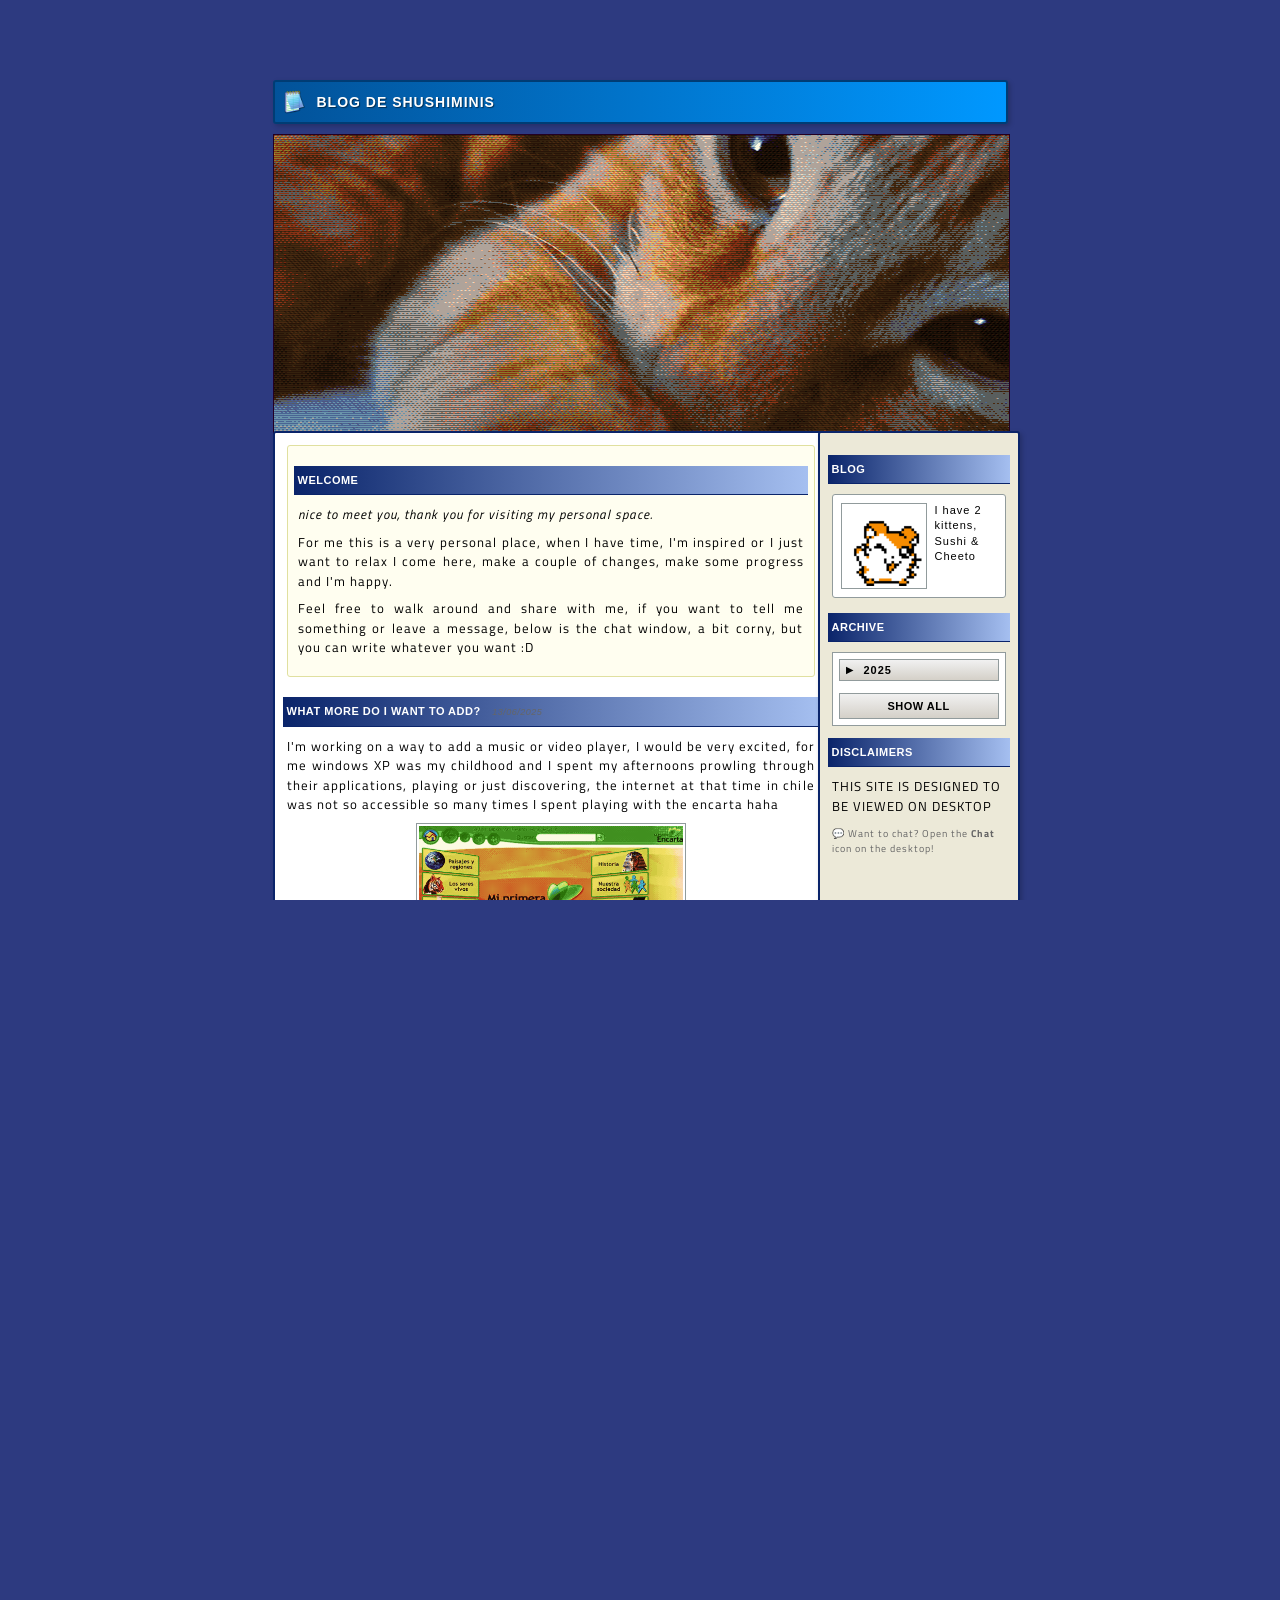
<file: Pages/Desktop-Pages/Blog/blog.html>
<!DOCTYPE html>
<html lang="en">
<head>
    <meta charset="UTF-8">
    <meta name="viewport" content="width=device-width, initial-scale=1.0">
    <title>Blog - Sushiminis</title>
    <link rel="stylesheet" type="text/css" href="style.css">
    <link rel="stylesheet" type="text/css" href="responsive.css">
    <link href='https://fonts.googleapis.com/css?family=Titillium+Web' rel='stylesheet' type='text/css'>
    <script src="blog.js" defer></script>
</head>
<body>
    <!--  
    <nav>
        <div id="sidegif-left">
            <img src="src/gif22.gif">
        </div>
        <div id="sidegif-right">
            <img src="src/chiyu.gif">
        </div>
    </nav>
    -->
    
    <div id="box1">
        <div id="title-banner">
            <img src="../../Assets/icons/Notepad.png" alt="Blog Icon" class="title-icon">
            <span class="title-text">BLOG DE SHUSHIMINIS</span>
        </div>
        
        <div id="header"></div>
        
        <div id="box2">
            <!-- PERMANENT ENTRY - Never filtered -->
            <article class="blog-entry permanent-entry">
                <h1>Welcome</h1>
                <p>
                    <i>nice to meet you, thank you for visiting my personal space.</i>
                </p>
                <p>
                    For me this is a very personal place, when I have time, 
                    I'm inspired or I just want to relax I come here, make a couple of changes, 
                    make some progress and I'm happy.
                </p>
                <p>
                    Feel free to walk around and share with me, if you want to tell me something or leave a message, 
                    below is the chat window, a bit corny, but you can write whatever you want :D
                </p>
            </article>

            <!-- BLOG ENTRY - JUNE 13 2025 -->
            <article class="blog-entry" data-year="2025" data-month="6">
                <h1>What more do I want to add? <span class="entry-date">13/06/2025</span></h1>
                <p>
                    I'm working on a way to add a music or video player, I would be very excited, 
                    for me windows XP was my childhood and I spent my afternoons prowling through their applications, 
                    playing or just discovering, the internet at that time in chile was not so accessible so many times I spent playing with the encarta haha
                </p>
                <img src="blog_assets/Encarta.png" alt="encarta" style="width: 50%; height: auto; display: block; margin: 0 auto;">
            </article>

            <!-- BLOG ENTRY - JUNE 13 2025 -->
            <article class="blog-entry" data-year="2025" data-month="6">
                <h1>What are my hobbies? <span class="entry-date">13/06/2025</span></h1>
                <p>
                    I like to play video games (I will create a space to show you my favorite games, which are soooo many),
                    listen to all kinds of music, be with my family, and live day to day life.
                    This is strange for me because many years ago I just wanted to end my life, 
                    but little by little I have learned to love it.... I have found reasons to live a little longer.
                    here is a picture of my beloved sushi
                </p>
                <img src="blog_assets/Sushi.png" alt="sushi" style="width: 50%; height: auto; display: block; margin: 0 auto;">
                <p>
                    I will add more stuff soon, thanks for reading me, sorry if my English is not perfect, I'm practicing it :D
                </p>
            </article>

            <!-- BLOG ENTRY - OCTOBER 27 2025---->
            <article class="blog-entry" data-year="2025" data-month="10">
                <h1> What has happened in recent months? <span class="entry-date">27/10/2025</span></h1>
                <p>
                    A few months ago, Chetito, the love of my life, passed away. 
                    I feel like everything around me fell apart. After isolating myself a bit 
                    and focusing only on my work and family so as not to think about my grief, 
                    I am returning to my hobbies and this personal space.
                </p>
                <img src="blog_assets/altarCheeto.png" alt="Altar de Cheeto" style="width: 80%; height: auto; display: block; margin: 0 auto;">
            </article>

            <img src="src/animep_1.gif" alt="blog end marker" class="blog-end-gif">
        </div>
        
        <div id="box3">
            <h1>blog</h1>
            <div class="profile-info">
                <img src="src/mittel.gif" title="winter icon" class="profile-image">
                <span class="profile-text">I have 2 kittens, Sushi & Cheeto</span>
            </div>

            <h1>Archive</h1>
            <div class="archive-container">
                <div class="archive-year">
                    <div class="year-header" onclick="toggleYear('year2025')">
                        <span class="toggle-icon" id="icon-year2025">▶</span>
                        <span class="year-text">2025</span>
                    </div>
                    <div class="month-list" id="year2025" style="display: none;">
                        <a href="#" class="month-link" onclick="filterByMonth(2025, 10); return false;">October (1)</a>
                        <a href="#" class="month-link" onclick="filterByMonth(2025, 6); return false;">June (2)</a>
                    </div>
                </div>
                
                <!-- Add more years here when needed:
                <div class="archive-year">
                    <div class="year-header" onclick="toggleYear('year2024')">
                        <span class="toggle-icon" id="icon-year2024">▶</span>
                        <span class="year-text">2024</span>
                    </div>
                    <div class="month-list" id="year2024" style="display: none;">
                        <a href="#" class="month-link" onclick="filterByMonth(2024, 12); return false;">December (2)</a>
                        <a href="#" class="month-link" onclick="filterByMonth(2024, 11); return false;">November (1)</a>
                    </div>
                </div>
                -->
                
                <button class="show-all-btn" onclick="showAllPosts()">Show All</button>
            </div>

            <h1>disclaimers</h1>
            <p>THIS SITE IS DESIGNED TO BE VIEWED ON DESKTOP<br></p>
            <p style="font-size: 10px; margin-top: 10px; color: #666;">
                💬 Want to chat? Open the <strong>Chat</strong> icon on the desktop!
            </p>
        </div>
    </div>
</body>
</html>
</file>
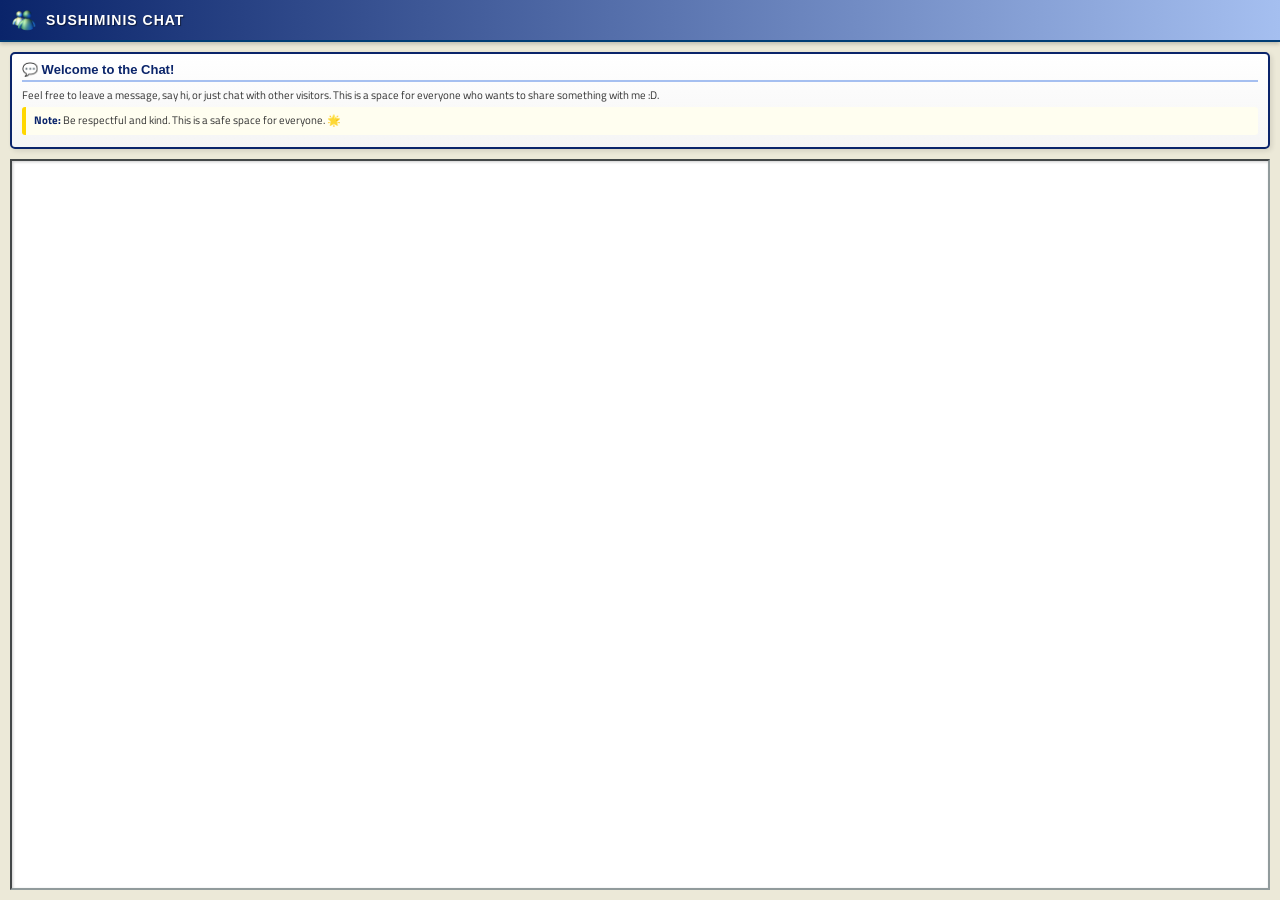
<file: Pages/Desktop-Pages/Chat/chat.html>
<!DOCTYPE html>
<html lang="en">
<head>
    <meta charset="UTF-8">
    <meta name="viewport" content="width=device-width, initial-scale=1.0">
    <title>Chat - Sushiminis</title>
    <link rel="stylesheet" type="text/css" href="style.css">
    <link href='https://fonts.googleapis.com/css?family=Titillium+Web' rel='stylesheet' type='text/css'>
</head>
<body>
    <div class="chat-window">
        <div class="chat-header">
            <img src="../../Assets/icons/Windows Messenger.png" alt="Chat Icon" class="header-icon">
            <span class="header-text">SUSHIMINIS CHAT</span>
        </div>
        
        <div class="chat-content">
            <div class="welcome-message">
                <h2>💬 Welcome to the Chat!</h2>
                <p>
                    Feel free to leave a message, say hi, or just chat with other visitors. 
                    This is a space for everyone who wants to share something with me :D.
                </p>
                <p class="chat-note">
                    <strong>Note:</strong> Be respectful and kind. This is a safe space for everyone. 🌟
                </p>
            </div>
            
            <div class="chat-container">
                <iframe src="https://www3.cbox.ws/box/?boxid=3541378&boxtag=sQaouL" 
                        allowtransparency="yes" 
                        allow="autoplay" 
                        frameborder="0" 
                        scrolling="auto">
                </iframe>
            </div>
        </div>
    </div>
</body>
</html>
</file>
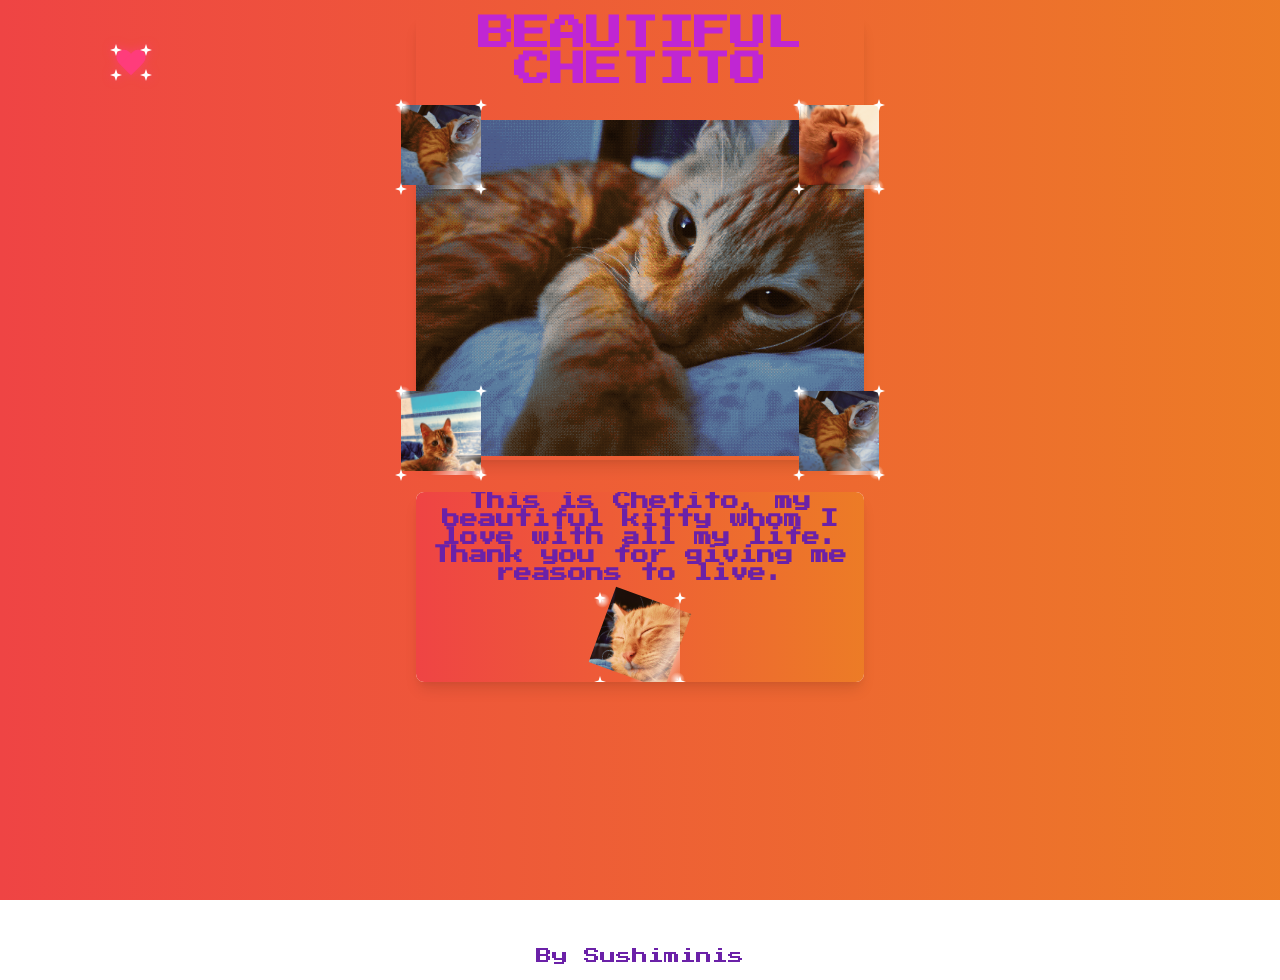
<file: Pages/Desktop-Pages/Cheto_zone/chetito_zone.html>
<!DOCTYPE html>
<html lang="en">
<head>
    <meta charset="UTF-8">
    <meta name="viewport" content="width=device-width, initial-scale=1.0">
    <title>CHETITO'S ZONE</title>
    <link rel="stylesheet" href="css/styles.css">
    <link rel="stylesheet" href="css/animations.css">
    <script src="js/script.js" defer></script>
    <style>
        /* Estilos específicos para las imágenes en las esquinas */
        .corner-image {
            position: absolute;
            z-index: 5;
        }
        
        .top-left-image {
            top: -15px;
            left: -15px;
        }
        
        .top-right-image {
            top: -15px;
            right: -15px;
        }
        
        .bottom-left-image {
            bottom: -15px;
            left: -15px;
        }
        
        .bottom-right-image {
            bottom: -15px;
            right: -15px;
        }
    </style>
</head>
<body>
    <div id="app" class="min-h-screen w-full p-4 overflow-hidden relative bg-gradient animate-gradient">
        <div class="absolute inset-0 border-3 border-transparent bg-rainbow animate-rainbow-border"></div>
        
        <!-- Moving heart image with trail -->
        <div id="moving-image" class="absolute pointer-events-none z-0"></div>

        <div class="relative z-10 max-w-md mx-auto rounded-lg p-6 shadow-lg">
            <div class="flex items-center justify-center mb-8">
                <h1 class="text-4xl font-bold text-center text-fuchsia-600 pixelated-text animate-glow">
                    BEAUTIFUL CHETITO
                </h1>
            </div>
            <div class="relative mb-8">
                <div class="absolute -inset-2 bg-gradient rounded-lg opacity-75 blur animate-pulse"></div>
                <div class="relative">
                    <!-- Imagen principal -->
                    <img src="Assets/Cheto_fondo.png" 
                         alt="Cute kitten" 
                         class="rounded-lg w-full h-64 object-cover">
                    
                    <!-- Esquina superior izquierda - superpuesta artísticamente -->
                    <a href="page3.html" class="corner-image top-left-image transform hover:scale-110 transition-transform duration-300 image-with-sparkles">
                        <img src="Assets/Cheto_hocico.png" 
                             alt="Cat 3" 
                             class="w-20 h-20 object-cover animate-dance-rotate">
                        <div class="sparkle sparkle-top-left animate-corner-sparkle"></div>
                        <div class="sparkle sparkle-top-right animate-corner-sparkle"></div>
                        <div class="sparkle sparkle-bottom-left animate-corner-sparkle"></div>
                        <div class="sparkle sparkle-bottom-right animate-corner-sparkle"></div>
                        <div class="shimmer animate-corner-shimmer"></div>
                    </a>
                    
                    <!-- Esquina superior derecha - superpuesta artísticamente -->
                    <a href="page4.html" class="corner-image top-right-image transform hover:scale-110 transition-transform duration-300 image-with-sparkles">
                        <img src="Assets/Cheto_nariz.png" 
                             alt="Cat 4" 
                             class="w-20 h-20 object-cover animate-dance-rotate">
                        <div class="sparkle sparkle-top-left animate-corner-sparkle"></div>
                        <div class="sparkle sparkle-top-right animate-corner-sparkle"></div>
                        <div class="sparkle sparkle-bottom-left animate-corner-sparkle"></div>
                        <div class="sparkle sparkle-bottom-right animate-corner-sparkle"></div>
                        <div class="shimmer animate-corner-shimmer"></div>
                    </a>
                    
                    <!-- Esquina inferior izquierda - superpuesta artísticamente -->
                    <a href="page1.html" class="corner-image bottom-left-image transform hover:scale-110 transition-transform duration-300 image-with-sparkles">
                        <img src="Assets/Cheto_ventana.png" 
                             alt="Cat 1" 
                             class="w-20 h-20 object-cover animate-dance-rotate">
                        <div class="sparkle sparkle-top-left animate-corner-sparkle"></div>
                        <div class="sparkle sparkle-top-right animate-rotate-sparkle"></div>
                        <div class="sparkle sparkle-bottom-left animate-rotate-sparkle"></div>
                        <div class="sparkle sparkle-bottom-right animate-corner-sparkle"></div>
                        <div class="shimmer animate-corner-shimmer"></div>
                    </a>
                    
                    <!-- Esquina inferior derecha - superpuesta artísticamente -->
                    <a href="page2.html" class="corner-image bottom-right-image transform hover:scale-110 transition-transform duration-300 image-with-sparkles">
                        <img src="Assets/Cheto_hocico.png" 
                             alt="Cat 2" 
                             class="w-20 h-20 object-cover animate-dance-rotate">
                        <div class="sparkle sparkle-top-left animate-rotate-sparkle"></div>
                        <div class="sparkle sparkle-top-right animate-corner-sparkle"></div>
                        <div class="sparkle sparkle-bottom-left animate-corner-sparkle"></div>
                        <div class="sparkle sparkle-bottom-right animate-rotate-sparkle"></div>
                        <div class="shimmer animate-corner-shimmer"></div>
                    </a>
                </div>
            </div>
        </div>

        <!-- Nuevo text box -->
        <div class="relative z-10 max-w-md mx-auto mt-8 bg-opacity-60 rounded-lg p-6 shadow-lg overflow-hidden">
            <div class="absolute inset-0 border-4 border-transparent bg-rainbow animate-rainbow-border rounded-lg"></div>
            <div class="relative z-10">
                <p class="text-center text-lg font-semibold text-purple-800 pixelated-text mb-4">
                    This is Chetito, my beautiful kitty whom I love with all my life. Thank you for giving me reasons to live.
                </p>
                <div class="flex justify-center">
                    <div class="image-with-sparkles">
                        <img src="Assets/Cheto_mimiendo.png" 
                             alt="Chetito" 
                             class="w-20 h-20 object-cover rotate-20">
                        <div class="sparkle sparkle-top-left animate-corner-sparkle"></div>
                        <div class="sparkle sparkle-top-right animate-corner-sparkle"></div>
                        <div class="sparkle sparkle-bottom-left animate-corner-sparkle"></div>
                        <div class="sparkle sparkle-bottom-right animate-corner-sparkle"></div>
                        <div class="shimmer animate-corner-shimmer"></div>
                    </div>
                </div>
            </div>
        </div>

        <img id="mouse-follower"
             src="Assets/Cheto_mimiendo.png" 
             alt="Mouse follower" 
             class="fixed w-16 h-16 object-cover pointer-events-none z-50 transition-all duration-100 ease-out">
    </div>

    <footer class="text-center py-4">
        <p class="pixelated-text text-purple-800">By Sushiminis</p>
    </footer>
</body>
</html>
</file>
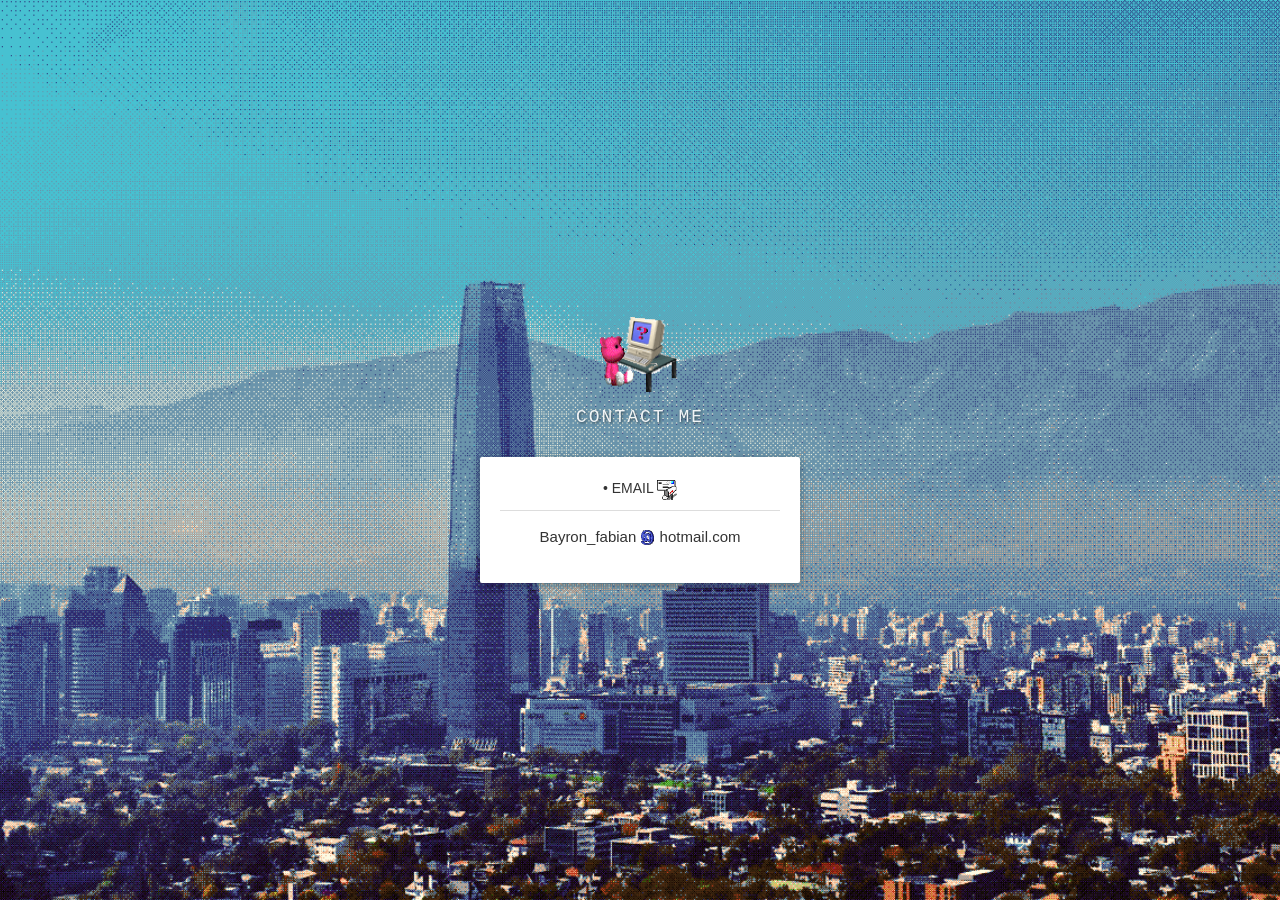
<file: Pages/Desktop-Pages/Contact/contact.html>
<!DOCTYPE html>
<html lang="en">
<head>
    <meta charset="utf-8">
    <meta name="viewport" content="width=device-width, initial-scale=1.0">
    <title>Contact - Sushiminis</title>
    <link rel="stylesheet" type="text/css" href="style.css">
</head>
<body>
    <section>
        <img src="Header.gif" width="80" height="75" alt="Header">
        <header>
            CONTACT ME
        </header>
        <article>
            <h1>&bull; Email <img src="mail-0269.gif" width="20" height="20" alt="Mail icon"></h1>
            <p>
                Bayron_fabian <img src="mail-035.gif" width="15" height="15" alt="@"> hotmail.com
            </p>
        </article>
    </section>
</body>
</html>
</file>
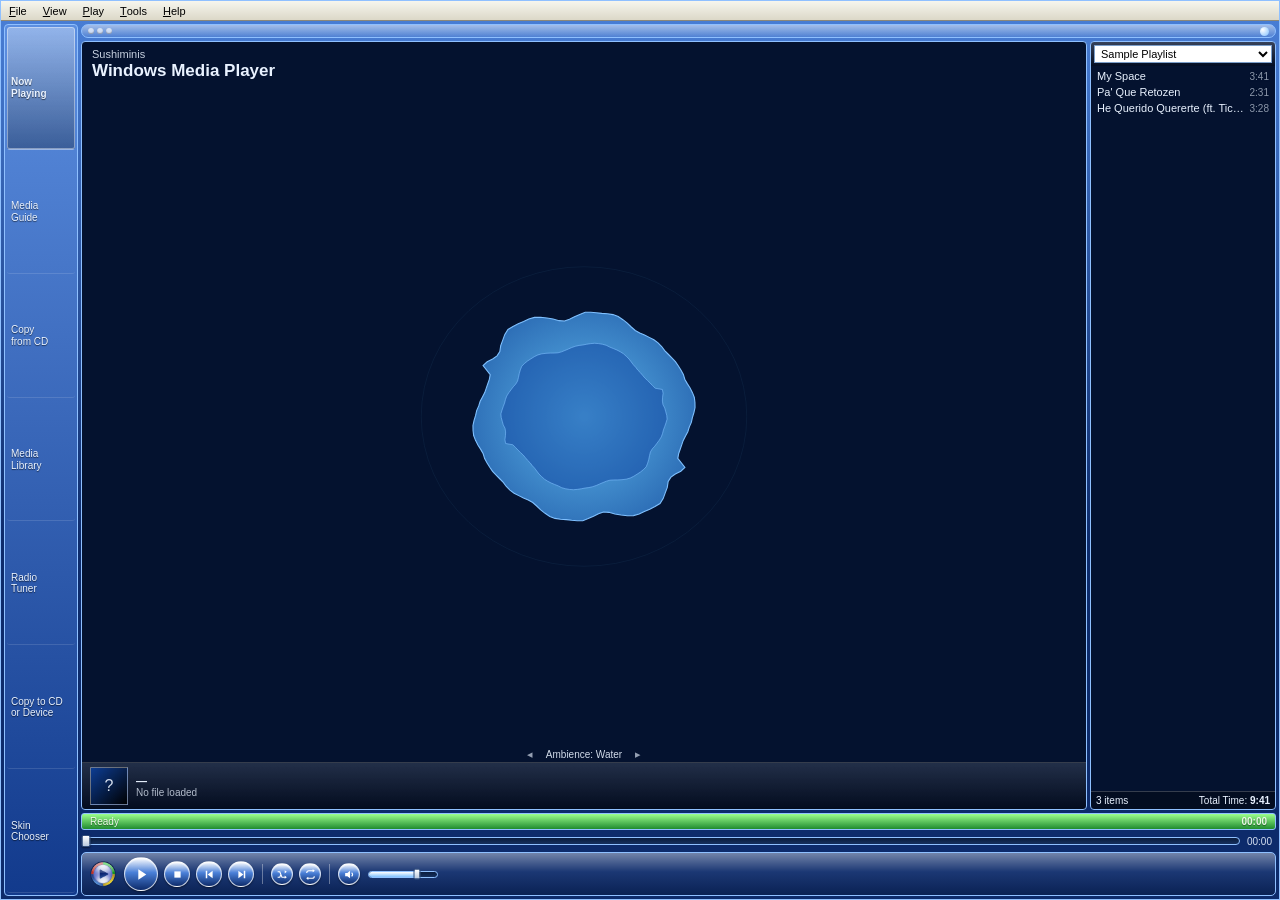
<file: Pages/Desktop-Pages/MediaPlayer/player.html>
<!DOCTYPE html>
<html lang="en">
<head>
    <meta charset="utf-8">
    <meta name="viewport" content="width=device-width, initial-scale=1.0">
    <title>Windows Media Player - Sushiminis</title>
    <link rel="stylesheet" type="text/css" href="style.css">
</head>
<body data-skin="blue">

<div class="wmp">

    <!-- ============ BARRA DE MENUS ============ -->
    <div class="menubar" id="menubar">
        <div class="menu" data-menu="file">
            <span class="menu-label"><u>F</u>ile</span>
            <ul class="menu-drop">
                <li data-act="open">Open&hellip;</li>
                <li data-act="open-folder">Add folder to playlist&hellip;</li>
                <li class="sep"></li>
                <li data-act="clear">Clear playlist</li>
                <li data-act="reload">Reload playlist.js</li>
            </ul>
        </div>
        <div class="menu" data-menu="view">
            <span class="menu-label"><u>V</u>iew</span>
            <ul class="menu-drop">
                <li data-act="viz-0">Ambience: Water</li>
                <li data-act="viz-1">Bars and Waves: Bars</li>
                <li data-act="viz-2">Bars and Waves: Scope</li>
                <li data-act="viz-3">Battery: Sync-a-tron</li>
                <li class="sep"></li>
                <li data-act="toggle-playlist">Show / hide playlist</li>
            </ul>
        </div>
        <div class="menu" data-menu="play">
            <span class="menu-label"><u>P</u>lay</span>
            <ul class="menu-drop">
                <li data-act="playpause">Play / Pause</li>
                <li data-act="stop">Stop</li>
                <li data-act="prev">Previous</li>
                <li data-act="next">Next</li>
                <li class="sep"></li>
                <li data-act="shuffle">Shuffle</li>
                <li data-act="repeat">Repeat</li>
            </ul>
        </div>
        <div class="menu" data-menu="tools">
            <span class="menu-label"><u>T</u>ools</span>
            <ul class="menu-drop">
                <li data-act="options">Options&hellip;</li>
            </ul>
        </div>
        <div class="menu" data-menu="help">
            <span class="menu-label"><u>H</u>elp</span>
            <ul class="menu-drop">
                <li data-act="about">About Sushiminis Media Player</li>
            </ul>
        </div>
    </div>

    <!-- ============ CUERPO ============ -->
    <div class="wmp-body">

        <!-- Columna de tareas (izquierda) -->
        <div class="taskcol">
            <button class="task active" data-panel="now">Now<br>Playing</button>
            <button class="task" data-panel="guide">Media<br>Guide</button>
            <button class="task" data-panel="cd">Copy<br>from CD</button>
            <button class="task" data-panel="library">Media<br>Library</button>
            <button class="task" data-panel="radio">Radio<br>Tuner</button>
            <button class="task" data-panel="burn">Copy to CD<br>or Device</button>
            <button class="task" data-panel="skins">Skin<br>Chooser</button>
        </div>

        <!-- Zona principal -->
        <div class="main">

            <!-- Barra superior decorativa -->
            <div class="topstrip">
                <div class="topstrip-dots"><span></span><span></span><span></span></div>
                <div class="topstrip-user" title="Sushiminis"></div>
            </div>

            <div class="panels">

                <!-- ---------- NOW PLAYING ---------- -->
                <section class="panel active" id="panel-now">
                    <div class="stage">

                        <div class="viz-pane">
                            <div class="np-meta">
                                <div class="np-artist" id="npArtist">Sushiminis</div>
                                <div class="np-title" id="npTitle">Windows Media Player</div>
                            </div>

                            <div class="viz-wrap">
                                <canvas id="viz"></canvas>
                                <div class="viz-empty" id="vizEmpty">
                                    <img src="../../Assets/icons/windows-media-player-icon.png" alt="" width="56" height="56">
                                    <p>Drop your <b>.mp3</b> files here<br>or list them in <b>playlist.js</b></p>
                                </div>
                            </div>

                            <div class="viz-bar">
                                <button class="viz-arrow" id="vizPrev" title="Previous visualization">&#9666;</button>
                                <span class="viz-name" id="vizName">Ambience: Water</span>
                                <button class="viz-arrow" id="vizNext" title="Next visualization">&#9656;</button>
                            </div>

                            <div class="artstrip" id="artStrip">
                                <div class="art" id="artBox"><span>?</span></div>
                                <div class="artinfo">
                                    <div class="artinfo-album" id="npAlbum">&mdash;</div>
                                    <div class="artinfo-sub" id="npSub">No file loaded</div>
                                </div>
                            </div>
                        </div>

                        <!-- Lista de reproduccion (derecha) -->
                        <div class="playlist-pane" id="playlistPane">
                            <div class="pl-head">
                                <select id="plSelect">
                                    <option>Sample Playlist</option>
                                </select>
                            </div>
                            <ul class="pl-list" id="plList"></ul>
                            <div class="pl-foot">
                                <span id="plCount">0 items</span>
                                <span>Total Time: <b id="plTotal">0:00</b></span>
                            </div>
                        </div>
                    </div>
                </section>

                <!-- ---------- MEDIA LIBRARY ---------- -->
                <section class="panel" id="panel-library">
                    <div class="lib">
                        <div class="lib-head">
                            <span>Media Library &mdash; All Audio</span>
                            <span class="lib-actions">
                                <button class="xp-btn" id="libAdd">Add files&hellip;</button>
                                <button class="xp-btn" id="libClear">Clear</button>
                            </span>
                        </div>
                        <table class="lib-table">
                            <thead>
                                <tr><th style="width:26px">#</th><th>Title</th><th style="width:130px">Artist</th><th style="width:140px">Album</th><th style="width:52px">Length</th></tr>
                            </thead>
                            <tbody id="libBody"></tbody>
                        </table>
                    </div>
                </section>

                <!-- ---------- SKIN CHOOSER ---------- -->
                <section class="panel" id="panel-skins">
                    <div class="skins">
                        <div class="skins-title">Skin Chooser</div>
                        <div class="skins-grid">
                            <button class="skin-card" data-skin="blue"><span class="sw sw-blue"></span>Windows XP Blue</button>
                            <button class="skin-card" data-skin="pink"><span class="sw sw-pink"></span>Sushi Pink</button>
                            <button class="skin-card" data-skin="green"><span class="sw sw-green"></span>Matrix Green</button>
                            <button class="skin-card" data-skin="silver"><span class="sw sw-silver"></span>Silver Classic</button>
                            <button class="skin-card" data-skin="night"><span class="sw sw-night"></span>Midnight Purple</button>
                        </div>
                        <p class="skins-note">Your skin is remembered by this browser.</p>
                    </div>
                </section>

                <!-- ---------- PANELES DECORATIVOS ---------- -->
                <section class="panel" id="panel-guide">
                    <div class="fake-panel">
                        <div class="fake-ie">
                            <div class="fake-ie-bar">WindowsMedia.com &mdash; Media Guide</div>
                            <div class="fake-ie-body">
                                <h2>Cannot find server</h2>
                                <p>The page cannot be displayed.</p>
                                <hr>
                                <p class="tiny">Try <b>Now Playing</b> instead &mdash; there is real music in there.</p>
                            </div>
                        </div>
                    </div>
                </section>

                <section class="panel" id="panel-cd">
                    <div class="fake-panel">
                        <div class="fake-box">
                            <h3>Copy from CD</h3>
                            <p><b>No CD-ROM drive was found.</b></p>
                            <p>Insert an audio CD into the tray&hellip; oh, right,<br>
                               your computer has no CD drive. Neither does your browser.</p>
                            <div class="cdtray"></div>
                        </div>
                    </div>
                </section>

                <section class="panel" id="panel-radio">
                    <div class="fake-panel">
                        <div class="fake-box">
                            <h3>Radio Tuner</h3>
                            <p>Scanning for stations&hellip;</p>
                            <div class="dial"><div class="dial-needle"></div></div>
                            <p class="tiny">Signal lost. All you can hear is static and a radio<br>
                               show from 2004 talking about MSN Messenger.</p>
                        </div>
                    </div>
                </section>

                <section class="panel" id="panel-burn">
                    <div class="fake-panel">
                        <div class="fake-box">
                            <h3>Copy to CD or Device</h3>
                            <p><b>No device detected.</b></p>
                            <p>Plug in your 128 MB MP3 player and try again.</p>
                            <div class="progress-fake"><div></div></div>
                        </div>
                    </div>
                </section>

            </div><!-- /panels -->

            <!-- ============ BARRA DE ESTADO / ALBUM ============ -->
            <div class="statusbar">
                <span class="status-left" id="statusText">Ready</span>
                <span class="status-right" id="timeNow">00:00</span>
            </div>

            <!-- ============ BARRA DE BUSQUEDA ============ -->
            <div class="seekrow">
                <div class="seek" id="seek" title="Seek">
                    <div class="seek-fill" id="seekFill"></div>
                    <div class="seek-thumb" id="seekThumb"></div>
                </div>
                <span class="seek-time" id="timeTotal">00:00</span>
            </div>

            <!-- ============ CONTROLES ============ -->
            <div class="controlbar">
                <img class="wmp-logo" src="../../Assets/icons/windows-media-player-icon.png" alt="WMP" width="26" height="26">

                <button class="tbtn tbtn-big" id="btnPlay" title="Play/Pause (Space)">
                    <svg viewBox="0 0 24 24" id="playIcon"><path d="M8 5.5 L18 12 L8 18.5 Z"/></svg>
                </button>
                <button class="tbtn" id="btnStop" title="Stop">
                    <svg viewBox="0 0 24 24"><rect x="7" y="7" width="10" height="10"/></svg>
                </button>
                <button class="tbtn" id="btnPrev" title="Previous">
                    <svg viewBox="0 0 24 24"><path d="M17 6 L9 12 L17 18 Z"/><rect x="6" y="6" width="2.4" height="12"/></svg>
                </button>
                <button class="tbtn" id="btnNext" title="Next">
                    <svg viewBox="0 0 24 24"><path d="M7 6 L15 12 L7 18 Z"/><rect x="15.6" y="6" width="2.4" height="12"/></svg>
                </button>

                <span class="ctl-sep"></span>

                <button class="tbtn tbtn-sm" id="btnShuffle" title="Shuffle">
                    <svg viewBox="0 0 24 24"><path d="M3 7h4l4 10h6M3 17h4l2-5" fill="none" stroke="currentColor" stroke-width="2"/><path d="M16 4l4 3-4 3z"/><path d="M16 14l4 3-4 3z"/></svg>
                </button>
                <button class="tbtn tbtn-sm" id="btnRepeat" title="Repeat">
                    <svg viewBox="0 0 24 24"><path d="M5 9a4 4 0 0 1 4-4h9M19 15a4 4 0 0 1-4 4H6" fill="none" stroke="currentColor" stroke-width="2"/><path d="M16 2l4 3-4 3z"/><path d="M8 16l-4 3 4 3z"/></svg>
                </button>

                <span class="ctl-sep"></span>

                <button class="tbtn tbtn-sm" id="btnMute" title="Mute">
                    <svg viewBox="0 0 24 24" id="muteIcon"><path d="M4 9v6h4l5 4V5L8 9H4z"/><path id="wave1" d="M16 8.5a5 5 0 0 1 0 7" fill="none" stroke="currentColor" stroke-width="2"/></svg>
                </button>
                <div class="vol" id="vol" title="Volume">
                    <div class="vol-fill" id="volFill"></div>
                    <div class="vol-thumb" id="volThumb"></div>
                </div>
            </div>
        </div><!-- /main -->
    </div><!-- /wmp-body -->
</div><!-- /wmp -->

<!-- Zona para soltar archivos -->
<div class="dropzone" id="dropzone"><div>Drop your <b>.mp3</b> files to add them to the playlist</div></div>

<!-- Cuadro de dialogo reutilizable, estilo XP -->
<div class="modal-back" id="modalBack">
    <div class="xp-dialog" id="xpDialog">
        <div class="xp-dialog-head"><span id="dlgTitle">Options</span><button class="xp-dialog-x" id="dlgX">&times;</button></div>
        <div class="xp-dialog-body" id="dlgBody"></div>
        <div class="xp-dialog-foot"><button class="xp-btn" id="dlgOk">OK</button></div>
    </div>
</div>

<input type="file" id="filePicker" accept="audio/*,.mp3,.ogg,.wav,.m4a" multiple hidden>
<input type="file" id="folderPicker" webkitdirectory directory multiple hidden>

<script src="playlist.js"></script>
<script src="player.js"></script>
</body>
</html>
</file>
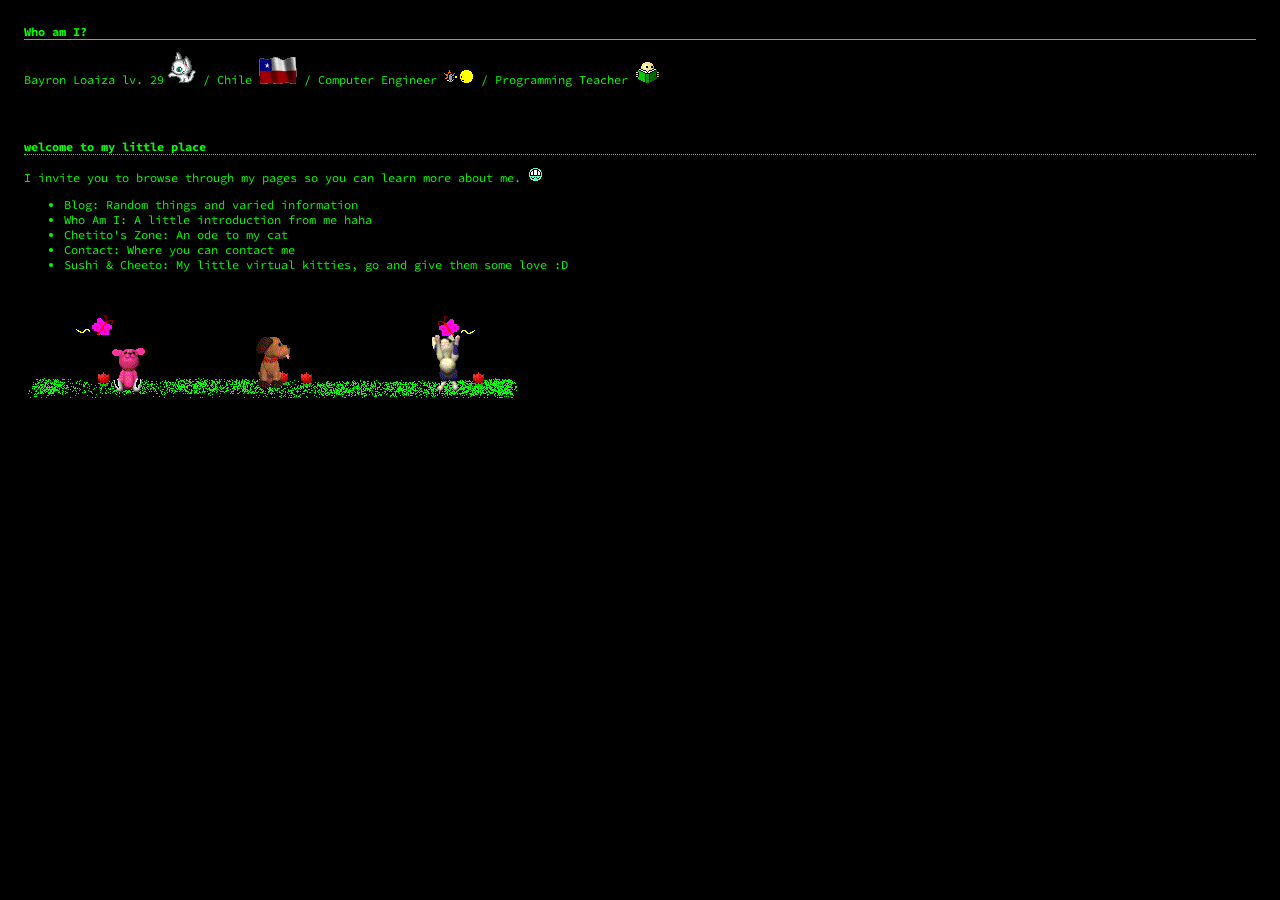
<file: Pages/Desktop-Pages/WhoAmI/home.html>
<!DOCTYPE html>
<html lang="en">
<head>
	<meta charset="UTF-8">
	<title>Home - Sushiminis</title>
	<link rel="stylesheet" type="text/css" href="style.css">
	<link rel="stylesheet" type="text/css" href="responsive.css">
	<meta name="viewport" content="width=device-width, initial-scale=1.0">
</head>
<body>
	<div class="page">
		<h1>Who am I?</h1>
		<p>Bayron Loaiza lv. 29<img src="nombre.gif"> / Chile <img src="chilef.gif"> / Computer Engineer <img src="ingeniero.gif"> / Programming Teacher <img src="profesor.gif">
    </p>
		<br>
		<br>
		<h2>welcome to my little place </h2>
		<p>I invite you to browse through my pages so you can learn more about me. <img src="grin-0082.gif"> 
        <br>
        
        </p>
		<ul>
		  <li>Blog: Random things and varied information</li>
			<li>Who Am I: A little introduction from me haha</li>
			<li>Chetito's Zone: An ode to my cat</li>
      		<li>Contact: Where you can contact me</li>
			<li>Sushi & Cheeto: My little virtual kitties, go and give them some love :D</li>
		</ul>
		<br><br>
		<img src="johnanime4.gif" class="main-gif">
	</div>

</body>
</html>
</file>
<file: Pages/Desktop-Pages/Blog/style.css>
html,body{
  margin: 0px;
  padding: 0px;
  height:100%;
  background-image:url('http://i.imgur.com/JIys63C.jpg');
  background-color:#2d3a80;
  font-family: 'Titillium Web', sans-serif;
  font-size: 13px;
  color:#fff;
  text-align:justify;
  letter-spacing:1px;
  }
  
  #box1{
  position:relative;
  width:735px;
  min-height:100%;
  margin:72px auto;
  padding:8px;
  }
  
  #header{
  height:350px;
  width:735px;
  background-image:url('src/Cheto_fondo.png');
  background-position: center;
  border:1px solid #230023;
  }
  
  #linkity{
  position:absolute;
  top:-23px;
  left:7px;
  width:735px;
  line-height:30px;
  text-align:center;
  }
  
  #linkity a{
  width:120px;
  display:inline-block;
  margin-right:-3px;
  background-color:#230023;
  color:#fff;
  -moz-border-radius:10px 10px 0px 0px;
  -webkit-border-radius:10px 10px 0px 0px;
  border-radius:10px 10px 0px 0px;
  text-transform:uppercase;
  letter-spacing:2px;
  border:1px solid #230023;
  }
  
  #linkity a:hover{
  background-color:rgba(35,0,35,0.4);
  border-bottom:1px solid #fff;
  -moz-transition:.4s;
  -webkit-transition:.4s;
  transition:.4s;}
  
  #box2{
  position: absolute;
  top: 359px;
  width: 528px;
  min-height: 100%;
  border: 2px solid #0a246a;
  border-radius: 3px;
  margin-right: 4px;
  padding: 12px;
  background-color: #fff;
  margin-bottom: 4px;
  box-shadow: 2px 2px 5px rgba(0,0,0,0.2);
  color: #000;
} 
  
#box3{
  position: absolute;
  top: 359px;
  left: 553px;
  width: 174px;
  min-height: 100%;
  border: 2px solid #0a246a;
  border-radius: 3px;
  padding: 12px;
  background-color: #ECE9D8;
  margin-bottom: 4px;
  text-align: left;
  box-shadow: 2px 2px 5px rgba(0,0,0,0.2);
  color: #000;
}
  
  h1 {
  text-align: left;
  font-size: 11px;
  line-height: 20px;
  font-family: 'Tahoma', sans-serif;
  font-weight: bold;
  display: block;
  border-bottom: 1px solid #0a246a;
  letter-spacing: 0.5px;
  margin: 10px -4px 10px -4px;
  padding: 4px;
  background: linear-gradient(to right, #0a246a, #a5bff0);
  color: white;
  text-transform: uppercase;
}

a {
  color: #0000ff;
  text-decoration: underline;
  font-style: normal;
}

a:hover {
  color: #ff0000;
  background: transparent;
}

  nav{
    z-index: 99;
    /* background-color: yellow; */
    position: absolute;
    padding: 5px;
    height: 15%;
    width: 120px;
    margin-left: 150px;
    
  }
  
  .navlink{
    background-color: white;
    display: block;
    padding: 5px;
    margin: 8px 5px 8px;
  }


  #sidegif-left{
    z-index: 99;
    /* background-color: yellow; */
    position: absolute;
    padding: 5px;
    height: 15%;
    width: 120px;
    margin-left: 40%;
    
  }

  #sidegif-right{
    z-index: 99;
    /* background-color: yellow; */
    position: absolute;
    padding: 5px;
    height: 15%;
    width: 120px;
    margin-left: 700%;
    
  }

  div.single-block {
    position: relative;
    margin: auto;
    min-height: 220px;
    width: 100%;
    max-width: 300px;
  }

  img#gif3 {
    position: absolute;
    left: -38px;
    top: 6px;
  }

  body {
  padding-left: 12px;
  padding-right: 12px;
  box-sizing: border-box;
}

/* Estilos Windows XP adicionales */
img {
  border: 1px solid #919b9c;
  padding: 2px;
  background: #fff;
}

p {
  margin: 8px 0;
  line-height: 1.5;
}

/* Estilo para iframes (si los hay) */
iframe {
  border: 2px inset #919b9c;
  background: #fff;
}

/* Barra de desplazamiento personalizada */
::-webkit-scrollbar {
  width: 16px;
}

::-webkit-scrollbar-track {
  background: #f1f1f1;
  border: 1px solid #919b9c;
}

::-webkit-scrollbar-thumb {
  background: #d4d0c8;
  border: 1px solid #919b9c;
}

::-webkit-scrollbar-thumb:hover {
  background: #a0a0a0;
}

/* Efecto de selección de texto */
::selection {
  background: #0a246a;
  color: #fff;
}

/* Ajustes responsivos */
@media screen and (max-width: 768px) {
    #box3 {
        position: relative;
        left: 0;
        width: calc(100% - 24px); /* 12px padding en cada lado */
        margin-top: 20px;
    }
}

.profile-info {
    display: flex;
    align-items: flex-start;
    margin-bottom: 15px;
    background: #fff;
    padding: 8px;
    border: 1px solid #919b9c;
    border-radius: 3px;
}

.profile-image {
    width: 80px;
    height: 80px;
    margin-right: 8px;
    border: 1px solid #919b9c;
    padding: 2px;
}

.profile-text {
    flex: 1;
    font-size: 11px;
    line-height: 1.4;
    color: #000;
    font-family: 'Tahoma', sans-serif;
}

#title-banner {
    background: linear-gradient(to right, #025299, #0098ff);
    border: 2px solid #003c74;
    border-radius: 3px;
    padding: 8px;
    margin-bottom: 10px;
    display: flex;
    align-items: center;
    box-shadow: 2px 2px 5px rgba(0,0,0,0.2);
}

.title-icon {
    width: 24px;
    height: 24px;
    margin-right: 10px;
    border: none;
    padding: 0;
    background: transparent;
}

.title-text {
    color: white;
    font-family: 'Tahoma', sans-serif;
    font-size: 14px;
    font-weight: bold;
    text-shadow: 1px 1px 1px rgba(0,0,0,0.5);
    letter-spacing: 1px;
}

.blog-end-gif {
    width: 15%;
    height: auto;
    display: block;
    margin: 20px auto;
    opacity: 0.9;
    border: none;
    padding: 0;
}

/* ===== SISTEMA DE ARCHIVO DE BLOG ===== */

/* Contenedor principal del archivo */
.archive-container {
    background: #fff;
    border: 1px solid #919b9c;
    padding: 6px;
    margin-bottom: 12px;
    font-family: 'Tahoma', sans-serif;
}

/* Año en el archivo */
.archive-year {
    margin-bottom: 4px;
}

/* Header del año (clickeable) */
.year-header {
    background: linear-gradient(to bottom, #f1f1f1, #d4d0c8);
    border: 1px solid #919b9c;
    padding: 4px 6px;
    cursor: pointer;
    user-select: none;
    display: flex;
    align-items: center;
    font-size: 11px;
    font-weight: bold;
    color: #000;
}

.year-header:hover {
    background: linear-gradient(to bottom, #fafafa, #e0e0e0);
}

.year-header:active {
    background: linear-gradient(to bottom, #d4d0c8, #f1f1f1);
    border: 1px solid #000;
}

/* Icono de toggle (▶ / ▼) */
.toggle-icon {
    display: inline-block;
    width: 12px;
    font-size: 9px;
    margin-right: 6px;
    color: #000;
}

/* Texto del año */
.year-text {
    font-size: 11px;
    color: #000;
}

/* Lista de meses */
.month-list {
    background: #fff;
    border-left: 1px solid #919b9c;
    border-right: 1px solid #919b9c;
    border-bottom: 1px solid #919b9c;
    padding: 4px 4px 4px 20px;
    margin-top: -1px;
}

/* Links de meses */
.month-link {
    display: block;
    padding: 3px 6px;
    margin: 2px 0;
    color: #0000ff;
    text-decoration: none;
    font-size: 10px;
    border-radius: 2px;
    transition: background 0.1s;
}

.month-link:hover {
    background: #e0e0ff;
    color: #0000ff;
    text-decoration: underline;
}

.month-link:active {
    background: #c0c0ff;
}

/* Mes seleccionado/activo */
.month-link.active {
    background: #0a246a;
    color: #fff;
    font-weight: bold;
}

.month-link.active:hover {
    background: #0d2d85;
    color: #fff;
}

/* Botón Show All */
.show-all-btn {
    width: 100%;
    background: linear-gradient(to bottom, #f1f1f1, #d4d0c8);
    border: 1px solid #919b9c;
    padding: 6px;
    margin-top: 8px;
    cursor: pointer;
    font-family: 'Tahoma', sans-serif;
    font-size: 11px;
    font-weight: bold;
    color: #000;
    text-transform: uppercase;
    letter-spacing: 0.5px;
}

.show-all-btn:hover {
    background: linear-gradient(to bottom, #fafafa, #e0e0e0);
}

.show-all-btn:active {
    background: linear-gradient(to bottom, #d4d0c8, #f1f1f1);
    border: 1px solid #000;
}

/* Entradas de blog */
.blog-entry {
    margin-bottom: 20px;
    padding-bottom: 15px;
    border-bottom: 1px dotted #ccc;
    transition: opacity 0.3s ease;
}

.blog-entry:last-of-type {
    border-bottom: none;
}

/* Entrada permanente (Welcome) */
.permanent-entry {
    background: #fffef0;
    padding: 10px;
    border: 1px solid #e0e0a0;
    border-radius: 3px;
    margin-bottom: 20px;
}

/* Fecha en el título de entrada */
.entry-date {
    font-size: 9px;
    font-weight: normal;
    color: #666;
    font-style: italic;
    margin-left: 8px;
}

/* Mensaje de "no hay entradas" */
.no-entries-message {
    background: #fff8dc;
    border: 1px solid #ffd700;
    padding: 15px;
    margin: 15px 0;
    border-radius: 3px;
    text-align: center;
}

/* Responsive para el archivo */
@media screen and (max-width: 768px) {
    .archive-container {
        margin-bottom: 15px;
    }
    
    .month-list {
        padding-left: 15px;
    }
}
</file>
<file: Pages/Desktop-Pages/Blog/responsive.css>
/* Estilos responsivos para la página About */
@media screen and (max-width: 1000px) {
    #box1 {
        width: 100%;
        margin: 20px auto;
        padding: 4px;
    }
    
    #header {
        width: 100%;
        height: auto;
        min-height: 250px;
        background-size: cover;
    }
    
    #box2, #box3 {
        position: relative;
        top: 0;
        left: 0;
        width: auto;
        margin: 10px 15px;
        padding: 15px;
    }
    
    #box2 {
        max-width: calc(100% - 30px);
        line-height: 1.6;
    }
    
    .single-block {
        max-width: 100%;
    }
    
    img#gif3 {
        position: static;
        display: block;
        margin: 0 auto;
    }
}

/* Para pantallas más pequeñas ajustamos los tamaños */
@media screen and (max-width: 600px) {
    #linkity a {
        width: 18%;
        font-size: 12px;
    }
    
    h1 {
        font-size: 16px;
    }
    
    #header {
        min-height: 180px;
    }
    
    #box2 {
        margin: 10px;
        padding: 15px;
        font-size: 14px;
        line-height: 1.6;
    }
    
    #box2 p {
        margin: 12px 0;
    }
    
    #box2 img {
        width: 90% !important;
        height: auto !important;
    }
    
    h1 {
        margin-left: -10px;
        margin-right: -10px;
        padding: 8px;
        font-size: 13px;
    }
}

/* Aseguramos que los elementos dentro del iframe sean responsivos */
html, body {
    max-width: 100%;
    overflow-x: hidden;
}
</file>
<file: Pages/Desktop-Pages/Chat/style.css>
/* Chat Window - Windows XP Style */
html, body {
    margin: 0;
    padding: 0;
    height: 100%;
    background-color: #ECE9D8;
    font-family: 'Tahoma', 'Titillium Web', sans-serif;
    font-size: 13px;
    color: #000;
    overflow: hidden;
}

.chat-window {
    width: 100%;
    height: 100%;
    display: flex;
    flex-direction: column;
    background-color: #ECE9D8;
}

/* Header estilo Windows XP */
.chat-header {
    background: linear-gradient(to right, #0a246a, #a5bff0);
    border-bottom: 2px solid #003c74;
    padding: 8px 12px;
    display: flex;
    align-items: center;
    box-shadow: 0 2px 4px rgba(0,0,0,0.2);
}

.header-icon {
    width: 24px;
    height: 24px;
    margin-right: 10px;
}

.header-text {
    color: white;
    font-family: 'Tahoma', sans-serif;
    font-size: 14px;
    font-weight: bold;
    text-shadow: 1px 1px 1px rgba(0,0,0,0.5);
    letter-spacing: 1px;
}

/* Contenido principal */
.chat-content {
    flex: 1;
    display: flex;
    flex-direction: column;
    padding: 10px;
    overflow: hidden;
}

/* Mensaje de bienvenida - COMPACTO */
.welcome-message {
    background: linear-gradient(to bottom, #ffffff, #f5f5f5);
    border: 2px solid #0a246a;
    border-radius: 5px;
    padding: 8px 10px;
    margin-bottom: 10px;
    box-shadow: 2px 2px 5px rgba(0,0,0,0.1);
    flex-shrink: 0; /* No se encoge */
}

.welcome-message h2 {
    margin: 0 0 6px 0;
    font-size: 13px;
    color: #0a246a;
    font-family: 'Tahoma', sans-serif;
    border-bottom: 2px solid #a5bff0;
    padding-bottom: 3px;
}

.welcome-message p {
    margin: 4px 0;
    line-height: 1.4;
    color: #333;
    font-size: 11px;
}

.chat-note {
    background: #fffef0;
    border-left: 4px solid #ffd700;
    padding: 6px 8px;
    margin-top: 6px;
    font-size: 10px;
    border-radius: 3px;
}

.chat-note strong {
    color: #0a246a;
}

/* Contenedor del iframe del chat - MÁS ESPACIO */
.chat-container {
    flex: 1;
    background-color: #fff;
    border: 2px inset #919b9c;
    box-shadow: inset 1px 1px 3px rgba(0,0,0,0.2);
    overflow: hidden;
    min-height: 450px;
}

.chat-container iframe {
    width: 100%;
    height: 100%;
    border: none;
    background: transparent;
}

/* Scrollbar personalizada estilo XP */
::-webkit-scrollbar {
    width: 16px;
}

::-webkit-scrollbar-track {
    background: #f1f1f1;
    border: 1px solid #919b9c;
}

::-webkit-scrollbar-thumb {
    background: #d4d0c8;
    border: 1px solid #919b9c;
}

::-webkit-scrollbar-thumb:hover {
    background: #a0a0a0;
}

/* Responsive */
@media screen and (max-width: 768px) {
    .chat-content {
        padding: 10px;
    }
    
    .welcome-message {
        padding: 10px;
    }
    
    .welcome-message h2 {
        font-size: 14px;
    }
    
    .chat-container {
        min-height: 300px;
    }
}
</file>
<file: Pages/Desktop-Pages/Cheto_zone/css/styles.css>
@import url('https://fonts.googleapis.com/css2?family=Press+Start+2P&display=swap');

* {
    margin: 0;
    padding: 0;
    box-sizing: border-box;
}

body {
    font-family: Arial, sans-serif;
    overflow-x: hidden;
}

.min-h-screen { min-height: 100vh; }
.w-full { width: 100%; }
.p-4 { padding: 1rem; }
.overflow-hidden { overflow: hidden; }
.relative { position: relative; }
.absolute { position: absolute; }
.inset-0 { top: 0; right: 0; bottom: 0; left: 0; }
.z-0 { z-index: 0; }
.z-10 { z-index: 10; }
.z-50 { z-index: 50; }
.pointer-events-none { pointer-events: none; }
.max-w-md { max-width: 28rem; }
.mx-auto { margin-left: auto; margin-right: auto; }
.mb-8 { margin-bottom: 2rem; }
.mb-4 { margin-bottom: 1rem; }
.mt-8 { margin-top: 2rem; }
.flex { display: flex; }
.items-center { align-items: center; }
.justify-center { justify-content: center; }
.rounded-lg { border-radius: 0.5rem; }
.shadow-lg { box-shadow: 0 10px 15px -3px rgba(0, 0, 0, 0.1), 0 4px 6px -2px rgba(0, 0, 0, 0.05); }
.bg-white { background-color: white; }
.bg-opacity-80 { background-color: rgba(255, 255, 255, 0.8); }
.bg-opacity-60 { background-color: rgba(255, 255, 255, 0.6); }
.text-center { text-align: center; }
.text-4xl { font-size: 2.25rem; }
.text-lg { font-size: 1.125rem; }
.font-bold { font-weight: 700; }
.font-semibold { font-weight: 600; }
.text-fuchsia-600 { color: #c026d3; }
.text-purple-800 { color: #6b21a8; }
.w-12 { width: 3rem; }
.h-12 { height: 3rem; }
.w-24 { width: 6rem; }
.h-24 { height: 6rem; }
.w-20 { width: 5rem; }
.h-20 { height: 5rem; }
.w-16 { width: 4rem; }
.h-16 { height: 4rem; }
.object-cover { object-fit: cover; }
.mr-4 { margin-right: 1rem; }
.ml-4 { margin-left: 1rem; }
.-top-8 { top: -2rem; }
.-left-8 { left: -2rem; }
.-bottom-8 { bottom: -2rem; }
.-right-8 { right: -2rem; }
.blur { filter: blur(4px); }
.opacity-75 { opacity: 0.75; }
.transition-all { transition-property: all; }
.duration-100 { transition-duration: 100ms; }
.ease-out { transition-timing-function: cubic-bezier(0, 0, 0.2, 1); }
.fixed { position: fixed; }

.bg-gradient {
    background-image: linear-gradient(to right, #fca5a5, #d8b4fe, #a5b4fc);
}

.bg-rainbow {
    background-image: linear-gradient(to right, #ef4444, #eab308, #3b82f6);
}

.pixelated-text {
    font-family: 'Press Start 2P', cursive;
}

.rotate-20 {
    transform: rotate(20deg);
}

#moving-image {
    width: 30px;
    height: 25px;
    top: 50px;
    position: absolute;
    z-index: 5;
}

.heart {
    display: inline-block;
    position: relative;
    width: 30px;
    height: 25px;
    filter: drop-shadow(0 0 5px rgba(255, 60, 123, 0.7));
}

.heart:before,
.heart:after {
    content: "";
    position: absolute;
    top: 0;
    width: 15px;
    height: 25px;
    border-radius: 15px 15px 0 0;
    background: #ff3c7b;
}

.heart:before {
    left: 15px;
    transform: rotate(-45deg);
    transform-origin: 0 100%;
}

.heart:after {
    left: 0;
    transform: rotate(45deg);
    transform-origin: 100% 100%;
}

.heart-trail {
    position: absolute;
    opacity: 0.8;
    pointer-events: none;
    z-index: 4;
}

.heart-trail:before,
.heart-trail:after {
    background: rgba(255, 60, 123, 0.6);
}

a:hover img {
    transform: scale(1.1);
}

.image-with-sparkles {
    position: relative;
}

.image-with-sparkles::before {
    content: "";
    position: absolute;
    top: -5px;
    left: -5px;
    width: 15px;
    height: 15px;
    background: radial-gradient(circle, rgba(255,255,255,0.9) 0%, rgba(255,255,255,0) 70%);
    border-radius: 50%;
    z-index: 2;
}

.image-with-sparkles::after {
    content: "";
    position: absolute;
    bottom: -5px;
    right: -5px;
    width: 15px;
    height: 15px;
    background: radial-gradient(circle, rgba(255,255,255,0.9) 0%, rgba(255,255,255,0) 70%);
    border-radius: 50%;
    z-index: 2;
}

.sparkle {
    position: absolute;
    width: 12px;
    height: 12px;
    background-image: url('data:image/svg+xml;utf8,<svg xmlns="http://www.w3.org/2000/svg" viewBox="0 0 24 24" fill="white"><path d="M12 0l2.9 8.9L24 12l-9.1 3.1L12 24l-2.9-8.9L0 12l9.1-3.1z"/></svg>');
    background-size: contain;
    background-repeat: no-repeat;
    z-index: 3;
    pointer-events: none;
}

.sparkle-top-left {
    top: -6px;
    left: -6px;
}

.sparkle-top-right {
    top: -6px;
    right: -6px;
}

.sparkle-bottom-left {
    bottom: -6px;
    left: -6px;
}

.sparkle-bottom-right {
    bottom: -6px;
    right: -6px;
}

.shimmer {
    position: absolute;
    inset: 0;
    background: linear-gradient(120deg, rgba(255,255,255,0) 30%, rgba(255,255,255,0.6) 40%, rgba(255,255,255,0) 50%);
    pointer-events: none;
    z-index: 2;
}

.subpage-image {
    width: 100%;
    max-height: 70vh;
    object-fit: cover;
}

.back-button {
    display: inline-block;
    padding: 10px 20px;
    background-color: #c026d3;
    color: white;
    text-decoration: none;
    font-family: 'Press Start 2P', cursive;
    font-size: 16px;
    border-radius: 5px;
    margin-top: 20px;
    transition: all 0.3s ease;
}

.back-button:hover {
    background-color: #86198f;
    transform: scale(1.05);
}

#mouse-follower {
    pointer-events: none;
    position: fixed;
    z-index: 9999;
    transition: transform 0.1s ease-out;
}

footer {
    position: relative;
    bottom: 0;
    left: 0;
    right: 0;
    padding: 1rem 0;
    margin-top: 2rem;
}

.heart-shape {
    position: relative;
    width: 100%;
    height: 100%;
    background-color: red;
    transform: rotate(-45deg);
    overflow: hidden;
}

.heart-shape::before,
.heart-shape::after {
    content: "";
    position: absolute;
    top: -50%;
    width: 100%;
    height: 100%;
    border-radius: 50%;
    background-color: red;
}

.heart-shape::before {
    left: -50%;
}

.heart-shape::after {
    right: -50%;
}

.heart-shape img {
    position: absolute;
    top: 10%;
    left: 10%;
    width: 80%;
    height: 80%;
    object-fit: cover;
    transform: rotate(45deg);
    z-index: 1;
}
</file>
<file: Pages/Desktop-Pages/Cheto_zone/css/animations.css>
@keyframes rainbow-border {
    0% { background-position: 0% 50%; }
    100% { background-position: 100% 50%; }
}

@keyframes gradient {
    0% { background-position: 0% 50%; }
    50% { background-position: 100% 50%; }
    100% { background-position: 0% 50%; }
}

@keyframes glow {
    0% { text-shadow: 0 0 5px #ff00ff, 0 0 10px #ff00ff, 0 0 15px #ff00ff, 0 0 20px #ff00ff; }
    100% { text-shadow: 0 0 10px #ff00ff, 0 0 20px #ff00ff, 0 0 30px #ff00ff, 0 0 40px #ff00ff; }
}

@keyframes dance-rotate {
    0%, 100% { transform: translateX(0) rotate(0deg); }
    25% { transform: translateX(10px) rotate(10deg); }
    50% { transform: translateX(0) rotate(0deg); }
    75% { transform: translateX(10px) rotate(-10deg); }
}

@keyframes pulse {
    0%, 100% { opacity: 0.75; }
    50% { opacity: 0.5; }
}

@keyframes fade-out {
    0% { opacity: 0.8; transform: scale(1); }
    50% { opacity: 0.4; transform: scale(0.9); }
    100% { opacity: 0; transform: scale(0.8); }
}

@keyframes heart-beat {
    0%, 100% { transform: scale(1); }
    50% { transform: scale(1.2); }
}

@keyframes corner-sparkle {
    0% { opacity: 0.3; }
    50% { opacity: 0.9; }
    100% { opacity: 0.3; }
}

@keyframes rotate-sparkle {
    0% { transform: rotate(0deg); }
    100% { transform: rotate(360deg); }
}

@keyframes corner-shimmer {
    0%, 100% { background-position: 0% 0%; }
    50% { background-position: 100% 100%; }
}

.animate-rainbow-border {
    animation: rainbow-border 2s linear infinite;
    background-size: 400% 400%;
}

.animate-gradient {
    animation: gradient 15s ease infinite;
    background-size: 400% 400%;
}

.animate-glow {
    animation: glow 1s ease-in-out infinite alternate;
}

.animate-dance-rotate {
    animation: dance-rotate 4s ease-in-out infinite;
}

.animate-pulse {
    animation: pulse 2s cubic-bezier(0.4, 0, 0.6, 1) infinite;
}

.animate-fade-out {
    animation: fade-out 2s forwards ease-out;
}

.animate-heart-beat {
    animation: heart-beat 0.8s infinite;
}

.animate-corner-sparkle {
    animation: corner-sparkle 2s ease-in-out infinite;
}

.animate-rotate-sparkle {
    animation: rotate-sparkle 4s linear infinite;
}

.animate-corner-shimmer {
    animation: corner-shimmer 3s ease infinite;
    background-size: 200% 200%;
}
</file>
<file: Pages/Desktop-Pages/Contact/style.css>
body {
	background-image: url(bg.png);
	background-size: cover;
	background-position: center;
	background-repeat: no-repeat;
	margin: 0;
	padding: 0;
	height: 100vh;
	width: 100%;
	display: flex;
	justify-content: center;
	align-items: center;
}

section {
	width: 320px;
	text-align: center;
	display: flex;
	flex-direction: column;
	align-items: center;
}

article {
	width: 100%;
	font-family: "Lucida Sans Unicode", "Lucida Grande", sans-serif;
	font-size: 15px;
	text-align: center;
	color: #333;
	line-height: 22px;
	background-color: #FFF;
	padding: 20px;
	margin-top: 15px;
	border-radius: 2px;
	box-shadow: 0 2px 8px rgba(0, 0, 0, 0.3);
	box-sizing: border-box;
}

h1 {
	font-family: "Lucida Sans Unicode", "Lucida Grande", sans-serif;
	font-size: 14px;
	text-transform: uppercase;
	font-weight: normal;
	margin: 0 0 15px 0;
	padding: 0;
	text-align: center;
	border-bottom: 1px solid #ddd;
	padding-bottom: 10px;
	width: 100%;
}

header {
	font-family: "Courier New", Courier, monospace;
	color: #FFF;
	font-weight: normal;
	font-variant: normal;
	text-transform: uppercase;
	font-size: 18px;
	letter-spacing: 2px;
	opacity: 0.9;
	margin: 15px 0;
	text-shadow: 1px 1px 3px rgba(0, 0, 0, 0.6);
	text-align: center;
	width: 100%;
}

img {
	vertical-align: middle;
}

footer {
	font-family: "Courier New", Courier, monospace;
	color: #FFF;
	font-weight: normal;
	font-variant: normal;
	text-transform: uppercase;
	float: right;
	font-size: 12px;
	letter-spacing: 1px;
}
footer a{
	font-family: "Courier New", Courier, monospace;
	color: #FFF;
	text-decoration:none;
	opacity: 0.7;
}
a:hover {
	opacity: 1;
}
</file>
<file: Pages/Desktop-Pages/MediaPlayer/style.css>
/* =========================================================
   SUSHIMINIS MEDIA PLAYER  -  skin Windows Media Player 9
   ========================================================= */

:root {
    --f1:#4a80d8;   /* marco claro   */
    --f2:#0d2b6b;   /* marco oscuro  */
    --nav1:#5b8ee0; /* task pane     */
    --nav2:#123a8c;
    --navsel:#0a2255;
    --edge:#8fc0ff; /* bordes claros */
    --dark:#04122f; /* fondo panel   */
    --hl:#7fc0ff;   /* acento        */
    --txt:#e9f2ff;
    --seek1:#9dff8d;
    --seek2:#1f8b2f;
    --viz1:#67c8ff;
    --viz2:#0b3f9c;
}

body[data-skin="pink"] {
    --f1:#f486c4; --f2:#7d1050; --nav1:#f79ad0; --nav2:#93195e; --navsel:#5e0f3c;
    --edge:#ffd0ec; --dark:#2d0620; --hl:#ffc2e8; --txt:#fff0f9;
    --seek1:#ffd1ef; --seek2:#c72e91; --viz1:#ff9ad8; --viz2:#8b1257;
}
body[data-skin="green"] {
    --f1:#4fb562; --f2:#093d18; --nav1:#5cc472; --nav2:#0d5322; --navsel:#062f12;
    --edge:#a8f0b6; --dark:#03150a; --hl:#8dffa6; --txt:#eaffee;
    --seek1:#c8ff9b; --seek2:#1f8b2f; --viz1:#78ff9a; --viz2:#0a4a1e;
}
body[data-skin="silver"] {
    --f1:#d7dce6; --f2:#7c8494; --nav1:#c9cfdb; --nav2:#78808f; --navsel:#5c6371;
    --edge:#ffffff; --dark:#1c1f26; --hl:#5a7ec9; --txt:#1b1f27;
    --seek1:#cfe4ff; --seek2:#4a6fae; --viz1:#9fbde8; --viz2:#3d4b63;
}
body[data-skin="night"] {
    --f1:#8a5ce0; --f2:#25084f; --nav1:#9b6ff0; --nav2:#31106b; --navsel:#1d0745;
    --edge:#c9adff; --dark:#0d0322; --hl:#c7a6ff; --txt:#f1e9ff;
    --seek1:#d8c2ff; --seek2:#6a2fc0; --viz1:#b98cff; --viz2:#3a1180;
}

* { margin:0; padding:0; box-sizing:border-box; }

html, body {
    height:100%;
    overflow:hidden;
    font-family:Tahoma, "MS Sans Serif", Verdana, sans-serif;
    font-size:11px;
    color:var(--txt);
    background:var(--f2);
    cursor:url('../../Assets/Pointers/standart.webp'), auto;
    user-select:none;
    -webkit-user-select:none;
}

button, select { font-family:inherit; font-size:11px; cursor:url('../../Assets/Pointers/standart.webp'), pointer; }

.wmp {
    height:100%;
    display:flex;
    flex-direction:column;
    background:linear-gradient(to bottom, var(--f1), var(--f2) 60%, var(--f2));
    border:1px solid var(--edge);
    overflow:hidden;
}

/* ================= MENU BAR ================= */
.menubar {
    height:20px;
    flex:0 0 20px;
    display:flex;
    align-items:stretch;
    background:linear-gradient(to bottom,#f6f6ee,#dcd8c8);
    border-bottom:1px solid #8d8878;
    color:#000;
    position:relative;
    z-index:60;
}
.menu { position:relative; }
.menu-label { display:flex; align-items:center; height:100%; padding:0 8px; }
.menu:hover > .menu-label, .menu.open > .menu-label { background:#316ac5; color:#fff; }
.menu-label u { text-decoration:underline; }
.menu-drop {
    display:none;
    position:absolute; top:20px; left:0;
    min-width:190px;
    list-style:none;
    background:#f4f2e8;
    border:1px solid #7a7466;
    box-shadow:2px 2px 4px rgba(0,0,0,.45);
    color:#000;
    padding:2px;
    z-index:70;
}
.menu.open .menu-drop { display:block; }
.menu-drop li { padding:4px 18px 4px 22px; white-space:nowrap; }
.menu-drop li:hover { background:#316ac5; color:#fff; }
.menu-drop li.sep { padding:0; margin:3px 2px; height:1px; background:#b9b3a1; pointer-events:none; }
.menu-drop li.checked::before { content:"\2713"; position:absolute; left:6px; }
.menu-drop li { position:relative; }

/* ================= CUERPO ================= */
.wmp-body { flex:1 1 auto; display:flex; min-height:0; padding:3px; gap:3px; }

/* ---- columna de tareas ---- */
.taskcol {
    flex:0 0 74px;
    display:flex; flex-direction:column;
    background:linear-gradient(to bottom, var(--nav1), var(--nav2));
    border:1px solid var(--edge);
    border-radius:4px;
    overflow:hidden;
    padding:2px;
    gap:1px;
}
.task {
    flex:1 1 0;
    min-height:0;
    border:0;
    border-radius:3px;
    background:transparent;
    color:var(--txt);
    font-size:10px;
    line-height:1.15;
    text-align:left;
    padding:2px 4px;
    text-shadow:0 1px 1px rgba(0,0,0,.55);
    border-bottom:1px solid rgba(255,255,255,.12);
}
body[data-skin="silver"] .task { text-shadow:none; color:#17202f; }
.task:hover { background:rgba(255,255,255,.22); }
.task.active {
    background:linear-gradient(to bottom, rgba(255,255,255,.34), rgba(0,0,0,.28));
    box-shadow:inset 0 0 0 1px rgba(255,255,255,.4);
    font-weight:bold;
}

/* ---- zona principal ---- */
.main { flex:1 1 auto; min-width:0; display:flex; flex-direction:column; gap:3px; }

.topstrip {
    flex:0 0 14px;
    display:flex; align-items:center; justify-content:space-between;
    padding:0 6px;
    border-radius:7px;
    background:linear-gradient(to bottom, rgba(255,255,255,.5), rgba(255,255,255,.05));
    border:1px solid var(--edge);
}
.topstrip-dots { display:flex; gap:3px; }
.topstrip-dots span { width:6px; height:6px; border-radius:50%; background:rgba(255,255,255,.65); box-shadow:inset 0 -1px 1px rgba(0,0,0,.3); }
.topstrip-user { width:9px; height:9px; border-radius:50%; background:radial-gradient(circle at 30% 30%, #fff, var(--hl)); }

/* ================= PANELES ================= */
.panels { flex:1 1 auto; min-height:0; position:relative; }
.panel { position:absolute; inset:0; display:none; }
.panel.active { display:block; }

.stage { height:100%; display:flex; gap:3px; }

/* ---- visualizacion ---- */
.viz-pane {
    flex:1 1 auto; min-width:0;
    display:flex; flex-direction:column;
    background:var(--dark);
    border:1px solid var(--edge);
    border-radius:4px;
    overflow:hidden;
}
.np-meta { padding:6px 10px 2px; }
.np-artist { font-size:11px; opacity:.85; }
.np-title { font-size:17px; font-weight:bold; line-height:1.15; margin-top:1px;
            white-space:nowrap; overflow:hidden; text-overflow:ellipsis; }
body[data-skin="silver"] .np-artist, body[data-skin="silver"] .np-title { color:#dfe6f2; }
.viz-pane { color:var(--txt); }
body[data-skin="silver"] .viz-pane { color:#dfe6f2; }

.viz-wrap { flex:1 1 auto; min-height:0; position:relative; margin:4px 6px 0; }
#viz { width:100%; height:100%; display:block; }
.viz-empty {
    position:absolute; inset:0;
    display:flex; flex-direction:column; align-items:center; justify-content:center;
    gap:8px; text-align:center; opacity:.75; pointer-events:none;
}
.viz-empty p { line-height:1.5; text-shadow:0 1px 3px #000; }
.viz-empty.hidden { display:none; }

.viz-bar {
    flex:0 0 16px;
    display:flex; align-items:center; justify-content:center; gap:10px;
    font-size:10px; opacity:.9;
}
.viz-arrow { background:none; border:0; color:inherit; font-size:11px; padding:0 3px; opacity:.7; }
.viz-arrow:hover { opacity:1; }

.artstrip {
    flex:0 0 46px;
    display:flex; align-items:center; gap:8px;
    padding:4px 8px;
    background:linear-gradient(to bottom, rgba(255,255,255,.12), rgba(0,0,0,.35));
    border-top:1px solid rgba(255,255,255,.2);
}
.art {
    width:38px; height:38px; flex:0 0 38px;
    border:1px solid rgba(255,255,255,.45);
    background:linear-gradient(135deg, var(--viz2), #000);
    display:flex; align-items:center; justify-content:center;
    font-size:16px; opacity:.9; overflow:hidden;
}
.art img { width:100%; height:100%; object-fit:cover; display:block; }
.artinfo { min-width:0; }
.artinfo-album { font-weight:bold; white-space:nowrap; overflow:hidden; text-overflow:ellipsis; }
.artinfo-sub { font-size:10px; opacity:.75; white-space:nowrap; overflow:hidden; text-overflow:ellipsis; }

/* ---- playlist ---- */
.playlist-pane {
    flex:0 0 186px;
    display:flex; flex-direction:column;
    background:var(--dark);
    border:1px solid var(--edge);
    border-radius:4px;
    overflow:hidden;
}
.playlist-pane.hidden { display:none; }
.pl-head { padding:3px; background:linear-gradient(to bottom, rgba(255,255,255,.2), rgba(0,0,0,.25)); }
.pl-head select {
    width:100%; background:#fff; color:#000; border:1px solid #7b9ec9; padding:1px 2px;
}
.pl-list { flex:1 1 auto; overflow-y:auto; list-style:none; padding:2px; }
.pl-list li {
    display:flex; gap:5px; align-items:baseline;
    padding:2px 4px; border-radius:2px;
    white-space:nowrap; overflow:hidden;
}
.pl-list li .pl-name { flex:1 1 auto; overflow:hidden; text-overflow:ellipsis; }
.pl-list li .pl-dur { flex:0 0 auto; opacity:.6; font-size:10px; }
.pl-list li:hover { background:rgba(255,255,255,.14); }
.pl-list li.playing { background:linear-gradient(to bottom, var(--hl), transparent 120%); color:#04122f; font-weight:bold; }
.pl-list li.playing .pl-dur { opacity:.8; }
.pl-empty { display:block !important; padding:10px 8px; opacity:.65; line-height:1.6;
            font-size:10px; white-space:normal !important; }
.pl-empty:hover { background:none !important; }
.pl-foot {
    flex:0 0 auto; padding:3px 5px; font-size:10px;
    display:flex; justify-content:space-between; gap:6px;
    border-top:1px solid rgba(255,255,255,.2);
    background:rgba(0,0,0,.3);
}

/* ================= BARRA DE ESTADO / SEEK / CONTROLES ================= */
.statusbar {
    flex:0 0 17px;
    display:flex; align-items:center; justify-content:space-between;
    padding:0 8px;
    font-size:10px;
    color:#eafbe6;
    background:linear-gradient(to bottom, var(--seek1), var(--seek2));
    border:1px solid var(--edge);
    border-radius:3px;
    text-shadow:0 1px 1px rgba(0,0,0,.45);
    overflow:hidden;
}
.status-left { overflow:hidden; text-overflow:ellipsis; white-space:nowrap; }
.status-right { flex:0 0 auto; padding-left:8px; font-weight:bold; }

.seekrow { flex:0 0 16px; display:flex; align-items:center; gap:7px; padding:0 4px; }
.seek {
    position:relative; flex:1 1 auto; height:8px;
    background:linear-gradient(to bottom, #0a1c3d, #16305e);
    border:1px solid var(--edge);
    border-radius:5px;
    overflow:visible;
}
.seek-fill {
    position:absolute; left:0; top:0; bottom:0; width:0;
    background:linear-gradient(to bottom, var(--seek1), var(--seek2));
    border-radius:5px 0 0 5px;
}
.seek-thumb {
    position:absolute; top:50%; left:0; width:9px; height:12px;
    transform:translate(-50%,-50%);
    background:linear-gradient(to bottom,#ffffff,#b9c8dd);
    border:1px solid #35507c; border-radius:2px;
    box-shadow:0 1px 2px rgba(0,0,0,.5);
}
.seek-time { flex:0 0 auto; font-size:10px; opacity:.9; }

.controlbar {
    flex:0 0 44px;
    display:flex; align-items:center; gap:6px;
    padding:0 8px;
    border:1px solid var(--edge);
    border-radius:5px;
    background:linear-gradient(to bottom, rgba(255,255,255,.42), rgba(255,255,255,.06) 45%, rgba(0,0,0,.22));
}
.wmp-logo { flex:0 0 auto; margin-right:2px; opacity:.95; }
.ctl-sep { width:1px; height:20px; background:rgba(255,255,255,.35); margin:0 2px; }

.tbtn {
    width:26px; height:26px; flex:0 0 auto;
    border-radius:50%;
    border:1px solid rgba(255,255,255,.75);
    background:linear-gradient(to bottom, #ffffff 0%, var(--f1) 45%, var(--f2) 100%);
    color:#fff;
    display:flex; align-items:center; justify-content:center;
    box-shadow:0 1px 2px rgba(0,0,0,.45), inset 0 1px 1px rgba(255,255,255,.6);
}
.tbtn svg { width:15px; height:15px; fill:currentColor; }
.tbtn:hover { filter:brightness(1.18); }
.tbtn:active { transform:translateY(1px); box-shadow:0 0 2px rgba(0,0,0,.5) inset; }
.tbtn-big { width:34px; height:34px; }
.tbtn-big svg { width:19px; height:19px; }
.tbtn-sm { width:22px; height:22px; }
.tbtn-sm svg { width:13px; height:13px; }
.tbtn.on { box-shadow:0 0 0 2px var(--hl), inset 0 1px 1px rgba(255,255,255,.6); }
body[data-skin="silver"] .tbtn { color:#1b2432; }

.vol {
    position:relative; flex:0 0 70px; height:7px; margin-left:2px;
    background:linear-gradient(to bottom,#0a1c3d,#16305e);
    border:1px solid var(--edge); border-radius:4px;
}
.vol-fill { position:absolute; left:0; top:0; bottom:0; background:linear-gradient(to bottom,#fff,var(--hl)); border-radius:4px 0 0 4px; }
.vol-thumb {
    position:absolute; top:50%; left:0; width:7px; height:11px; transform:translate(-50%,-50%);
    background:linear-gradient(to bottom,#fff,#b9c8dd);
    border:1px solid #35507c; border-radius:2px;
}

/* ================= MEDIA LIBRARY ================= */
.lib {
    height:100%; display:flex; flex-direction:column;
    background:var(--dark); border:1px solid var(--edge); border-radius:4px; overflow:hidden;
}
.lib-head {
    flex:0 0 auto; padding:4px 6px; display:flex; justify-content:space-between; align-items:center; gap:8px;
    background:linear-gradient(to bottom, rgba(255,255,255,.22), rgba(0,0,0,.28));
    border-bottom:1px solid rgba(255,255,255,.25);
    font-weight:bold;
}
.lib-actions { display:flex; gap:5px; }
.lib-table { width:100%; border-collapse:collapse; display:block; overflow-y:auto; flex:1 1 auto; }
.lib-table thead, .lib-table tbody { display:table; width:100%; table-layout:fixed; }
.lib-table thead { position:sticky; top:0; background:var(--nav2); }
.lib-table th {
    text-align:left; font-size:10px; padding:3px 5px;
    border-right:1px solid rgba(255,255,255,.2);
    border-bottom:1px solid rgba(255,255,255,.3);
}
.lib-table td {
    padding:2px 5px; font-size:10px;
    white-space:nowrap; overflow:hidden; text-overflow:ellipsis;
    border-bottom:1px solid rgba(255,255,255,.07);
}
.lib-table th:nth-child(1), .lib-table td:nth-child(1) { width:26px; }
.lib-table th:nth-child(3), .lib-table td:nth-child(3) { width:130px; }
.lib-table th:nth-child(4), .lib-table td:nth-child(4) { width:140px; }
.lib-table th:nth-child(5), .lib-table td:nth-child(5) { width:52px; }
.lib-table tbody tr:hover { background:rgba(255,255,255,.13); }
.lib-table tbody tr.playing { background:linear-gradient(to bottom, var(--hl), transparent 130%); color:#04122f; font-weight:bold; }
body[data-skin="silver"] .lib, body[data-skin="silver"] .viz-pane, body[data-skin="silver"] .playlist-pane { color:#dfe6f2; }

/* ================= SKINS ================= */
.skins {
    height:100%; padding:14px;
    background:var(--dark); border:1px solid var(--edge); border-radius:4px;
    overflow:auto;
}
.skins-title { font-size:14px; font-weight:bold; margin-bottom:10px; }
.skins-grid { display:flex; flex-wrap:wrap; gap:8px; }
.skin-card {
    display:flex; align-items:center; gap:7px;
    padding:7px 10px; min-width:150px;
    background:rgba(255,255,255,.1);
    border:1px solid rgba(255,255,255,.35);
    border-radius:4px; color:inherit; text-align:left;
}
.skin-card:hover { background:rgba(255,255,255,.22); }
.sw { width:20px; height:20px; border-radius:3px; border:1px solid rgba(255,255,255,.6); flex:0 0 auto; }
.sw-blue   { background:linear-gradient(to bottom,#4a80d8,#0d2b6b); }
.sw-pink   { background:linear-gradient(to bottom,#f486c4,#7d1050); }
.sw-green  { background:linear-gradient(to bottom,#4fb562,#093d18); }
.sw-silver { background:linear-gradient(to bottom,#d7dce6,#7c8494); }
.sw-night  { background:linear-gradient(to bottom,#8a5ce0,#25084f); }
.skins-note { margin-top:12px; opacity:.7; }
body[data-skin="silver"] .skins { color:#dfe6f2; }

/* ================= PANELES FALSOS ================= */
.fake-panel {
    height:100%; display:flex; align-items:center; justify-content:center;
    background:var(--dark); border:1px solid var(--edge); border-radius:4px; padding:14px;
}
body[data-skin="silver"] .fake-panel { color:#dfe6f2; }
.fake-box, .fake-ie {
    background:#ece9d8; color:#000;
    border:1px solid #7a7466;
    box-shadow:3px 3px 8px rgba(0,0,0,.5);
    max-width:390px; width:100%;
}
.fake-box { padding:14px; text-align:center; line-height:1.7; }
.fake-box h3 { margin-bottom:8px; font-size:13px; }
.fake-ie-bar { background:linear-gradient(to right,#0a246a,#a6caf0); color:#fff; padding:3px 7px; font-weight:bold; }
.fake-ie-body { padding:14px; line-height:1.7; background:#fff; }
.fake-ie-body h2 { font-size:15px; margin-bottom:6px; }
.fake-ie-body hr { margin:9px 0; border:0; border-top:1px solid #ccc; }
.tiny { font-size:10px; opacity:.8; }
.cdtray { height:12px; margin-top:12px; background:linear-gradient(to bottom,#c9c9c9,#8f8f8f); border:1px solid #666; }
.dial { width:150px; height:75px; margin:12px auto; border-radius:150px 150px 0 0;
        background:linear-gradient(to bottom,#dcd8c8,#b6b1a0); border:1px solid #7a7466; position:relative; overflow:hidden; }
.dial-needle { position:absolute; left:50%; bottom:0; width:2px; height:70px; background:#c00; transform-origin:bottom center;
               animation:sweep 3.5s ease-in-out infinite alternate; }
@keyframes sweep { from { transform:rotate(-62deg); } to { transform:rotate(62deg); } }
.progress-fake { height:14px; margin-top:12px; border:1px solid #7a7466; background:#fff; overflow:hidden; }
.progress-fake div { height:100%; width:0; background:repeating-linear-gradient(90deg,#316ac5 0 9px,transparent 9px 12px);
                     animation:fill 4s linear infinite; }
@keyframes fill { from { width:0; } to { width:100%; } }

/* ================= BOTONES XP ================= */
.xp-btn {
    background:linear-gradient(to bottom,#fdfdfd,#dcd8c8);
    border:1px solid #7a7466; border-radius:3px;
    padding:2px 10px; color:#000;
}
.xp-btn:hover { background:linear-gradient(to bottom,#fff,#eae6d6); border-color:#316ac5; }
.xp-btn:active { background:#d4d0c0; }

/* ================= DROPZONE ================= */
.dropzone {
    position:fixed; inset:0; z-index:200;
    display:none; align-items:center; justify-content:center;
    background:rgba(10,40,110,.7);
    border:4px dashed var(--edge);
    font-size:15px; color:#fff; text-align:center;
    text-shadow:0 1px 3px #000;
}
.dropzone.show { display:flex; }

/* ================= DIALOGO ================= */
.modal-back {
    position:fixed; inset:0; z-index:300;
    display:none; align-items:center; justify-content:center;
    background:rgba(0,0,0,.35);
}
.modal-back.show { display:flex; }
.xp-dialog {
    width:300px; background:#ece9d8; color:#000;
    border:1px solid #0055ea; border-radius:6px; overflow:hidden;
    box-shadow:0 8px 22px rgba(0,0,0,.6);
}
.xp-dialog-head {
    display:flex; justify-content:space-between; align-items:center;
    background:linear-gradient(to right,#0a246a,#1759b0,#a6caf0);
    color:#fff; font-weight:bold; padding:4px 6px;
    text-shadow:1px 1px 1px rgba(0,0,0,.6);
}
.xp-dialog-x {
    width:17px; height:17px; border:1px solid #fff; border-radius:3px;
    background:linear-gradient(to bottom,#ffab99,#ff5c33); color:#000; font-weight:bold; line-height:1;
}
.xp-dialog-body { padding:12px; line-height:1.8; }
.xp-dialog-body label { display:flex; align-items:center; gap:6px; }
.xp-dialog-body input[type=checkbox] { cursor:pointer; }
.xp-dialog-foot { padding:8px; text-align:right; border-top:1px solid #c9c4b0; }

/* ================= RESPONSIVE ================= */
@media (max-width:620px) {
    .playlist-pane { flex:0 0 130px; }
    .taskcol { flex:0 0 60px; }
    .task { font-size:9px; }
    .np-title { font-size:14px; }
}
@media (max-width:470px) {
    .playlist-pane { display:none; }
    .taskcol { flex:0 0 52px; }
    .vol { flex:0 0 44px; }
}
</file>
<file: Pages/Desktop-Pages/WhoAmI/style.css>
@import url('https://fonts.googleapis.com/css2?family=Source+Code+Pro&display=swap');

body, html {
	padding: 0;
	margin: 0;
	font-size: 13px;
	background: #000;
	color: lime;
	font-family: 'Source Code Pro', monospace;
	font-size: 12px;
}

img {
	max-width: 100%;
}

.page {
	padding: 24px;
}

.page h1:first-child {
	margin-top: 0;
}

.header-image {
	height: 200px;
	margin: auto;
	display: block;
}

.wrapper {
	margin: auto;
	margin-top: 24px;
	width: 753px;
}

.menu {
	text-align: center;
	margin-bottom: 24px;
	margin-top: 24px;
}

.menu a {
	color: lime;
}

.main {
	height: 480px;
	width: 753px;
	background-image: url('bg.jpg');
	position: relative;
}

.main iframe {
	border: none;
	border: none;
	position: absolute;
	top: 35px;
	left: 7px;
	width: 739px;
	height: 439px;
}

h1, h2, h3, h4, h5 {
	font-size: 12px;
}

h1 {
	border-bottom: 1px solid lime;
}

h2 {
	border-bottom: 1px dotted lime;
}

a {
	color: red;
}

footer {
    text-align: center; /* Centra el contenido horizontalmente */
    padding: 2px 0; /* Añade espacio arriba y abajo del footer */
}

.Badges a {
    display: inline-block; /* Mantiene los enlaces en línea pero con las propiedades de bloque */
    margin: 0 2px; /* Añade espacio entre los enlaces */
}

.Badges img {
    max-width: 100px; /* Ajusta el tamaño de las imágenes */
    height: auto;
}
</file>
<file: Pages/Desktop-Pages/WhoAmI/responsive.css>
/* Estilos responsivos para la página Home */
@media screen and (max-width: 1000px) {
    body, html {
        font-size: 14px;
    }
    
    .page {
        padding: 15px;
        max-width: 100%;
    }
    
    .wrapper {
        width: 100%;
        max-width: 753px;
    }
    
    .main {
        width: 100%;
        height: auto;
        min-height: 480px;
        background-size: cover;
    }
    
    .main iframe {
        width: calc(100% - 14px);
        height: calc(100% - 70px);
    }
    
    img {
        max-height: 30px;
        vertical-align: middle;
    }
    
    .main-gif {
        max-height: 150px;
        display: block;
        margin: 0 auto;
    }
}

@media screen and (max-width: 600px) {
    .page {
        padding: 10px;
    }
    
    body, html {
        font-size: 16px;
    }
    
    h1, h2, h3, h4, h5 {
        font-size: 18px;
    }
}
</file>
